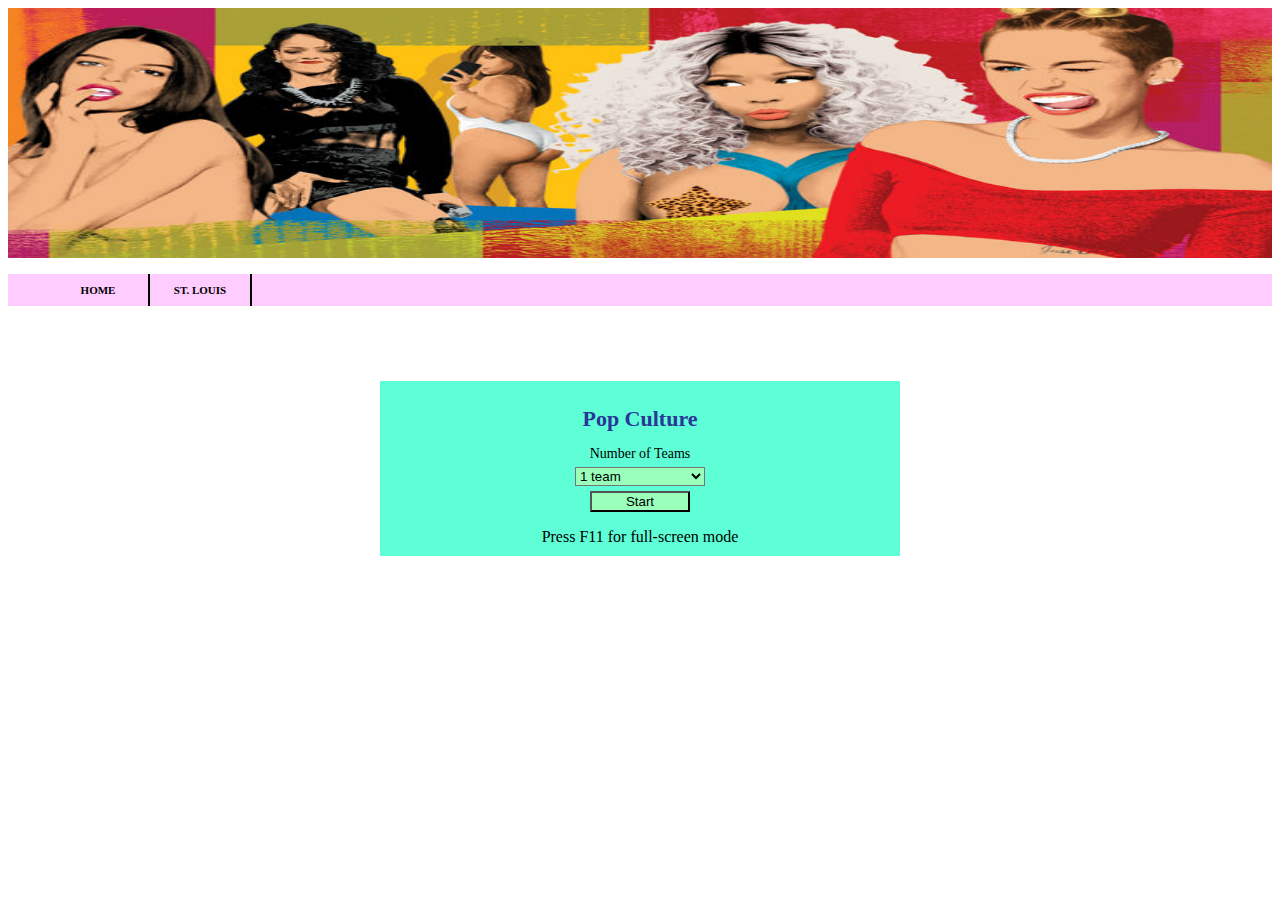
<file: index.html>
<!DOCTYPE html PUBLIC "-//W3C//DTD XHTML 1.0 Transitional//EN" "http://www.w3.org/TR/xhtml1/DTD/xhtml1-transitional.dtd">
<html xmlns="http://www.w3.org/1999/xhtml">
<head>

<meta http-equiv="Content-Type" content="text/html; charset=utf-8" />
<title>Pop Culture Jeopardy Template</title>
<meta name="description" content=", JuJu on that beat, Now watch me . . ., &quot;Huaaaaaaaaaaah&quot;, Cotton Candy, sweetie go, let me see the . . ." />
<meta name="ROBOTS" content="NOODP" />
<link rel="shortcut icon" href="/media/favicon.ico" type="image/x-icon" />
<link rel="icon" href="/media/favicon.ico" type="image/x-icon" />
	<link rel="stylesheet" href="css/popculture.css">


</head>

<body>
	<header>
	<img src="images/pop-cu.jpg" width="100%" height="250px" alt="pop-culture-game">
	<div id="navigation">
		
	<ul>
		<li class="active"><a href="index.html">Home</a></li>
		<li><a href="stl.html">St. Louis</a></li>
		
		</ul>	
		
		
	<div id="options">
	<h1>Pop Culture</h1>
	<label>Number of Teams</label>
	<select name="teams" id="teams">
		<option value="1">1 team</option>		
		<option value="2">2 teams</option>
		<option value="3">3 teams</option>
		<option value="4">4 teams</option>
		<option value="5">5 teams</option>
		<option value="6">6 teams</option>
		<option value="7">7 teams</option>
		<option value="8">8 teams</option>
		<option value="9">9 teams</option>
		<option value="10">10 teams</option>	
		<option value="11">11 teams</option>
		<option value="12">12 teams</option>	
	</select>
	<input class="submit" type="button" id="submit" value="Start" onclick="game.init()" />
	<p align="center">Press F11 for full-screen mode</p>
			<div class="clear"></div>
			</div>
			</header>
		
	
<table id="game" cellspacing="5" cellpadding="0" class="hide">
	<thead>
		<tr>
		
			<th>Dance Crazes</th>
		
			<th>Stylin&#39; and Profilin&#39;</th>
		
			<th>Celebs</th>
		
			<th>Devices</th>
		
			<th>Child Stars</th>
		
		</tr>		
	</thead>
	<tbody>
		
			<tr>
				
					
						<td id="tq00" class="cell clean" onclick="prompt.show('q00', 100)">
							<h3>100</h3>
							<div class="hide">
								<div id="q00">What is TZ Anthem Challenge</div>
								<div id="aq00">JuJu on that beat</div>
							</div>
						</td>
					
				
					
						<td id="tq01" class="cell clean" onclick="prompt.show('q01', 100)">
							<h3>100</h3>
							<div class="hide">
								<div id="q01">What are Yeezys</div>
								<div id="aq01">Kanye West's overpriced shoes.</div>
							</div>
						</td>
					
				
					
						<td id="tq02" class="cell clean" onclick="prompt.show('q02', 100)">
							<h3>100</h3>
							<div class="hide">
								<div id="q02">Who is Jeffree Star</div>
								<div id="aq02">A problematic ex singer/songwriter who now owns a makeup brand</div>
							</div>
						</td>
					
				
					
						<td id="tq03" class="cell clean" onclick="prompt.show('q03', 100)">
							<h3>100</h3>
							<div class="hide">
								<div id="q03">What is Iphone</div>
								<div id="aq03">A cell phone produced by Apple</div>
							</div>
						</td>
					
				
					
						<td id="tq04" class="cell clean" onclick="prompt.show('q04', 100)">
							<h3>100</h3>
							<div class="hide">
								<div id="q04">What is Adore Delano</div>
								<div id="aq04">A drag queen that has a total of 2 albums that made and that appeared on American Idol season 6.</div>
							</div>
						</td>
					
				
			</tr>
		
			<tr>
				
					
						<td id="tq10" class="cell clean" onclick="prompt.show('q10', 200)">
							<h3>200</h3>
							<div class="hide">
								<div id="q10">What is Whip</div>
								<div id="aq10">Now watch me . . .</div>
							</div>
						</td>
					
				
					
						<td id="tq11" class="cell clean" onclick="prompt.show('q11', 200)">
							<h3>200</h3>
							<div class="hide">
								<div id="q11">What is a flannel</div>
								<div id="aq11">Can go around the waist, on as a shirt not buttoned up, or buttoned up.</div>
							</div>
						</td>
					
				
					
						<td id="tq12" class="cell clean" onclick="prompt.show('q12', 200)">
							<h3>200</h3>
							<div class="hide">
								<div id="q12">Who is Ellen</div>
								<div id="aq12">A huge lesbian icon with one the most successful talk shows</div>
							</div>
						</td>
					
				
					
						<td id="tq13" class="cell clean" onclick="prompt.show('q13', 200)">
							<h3>200</h3>
							<div class="hide">
								<div id="q13">What is Galaxy</div>
								<div id="aq13">A cell phone produced by Samsung</div>
							</div>
						</td>
					
				
					
						<td id="tq14" class="cell clean" onclick="prompt.show('q14', 200)">
							<h3>200</h3>
							<div class="hide">
								<div id="q14">Who is Josh Peck </div>
								<div id="aq14">Played Josh on Drake and Josh. </div>
							</div>
						</td>
					
				
			</tr>
		
			<tr>
				
					
						<td id="tq20" class="cell clean" onclick="prompt.show('q20', 300)">
							<h3>300</h3>
							<div class="hide">
								<div id="q20">What is Nae Nae</div>
								<div id="aq20">"Huaaaaaaaaaaah"</div>
							</div>
						</td>
					
				
					
						<td id="tq21" class="cell clean" onclick="prompt.show('q21', 300)">
							<h3>300</h3>
							<div class="hide">
								<div id="q21">What is Concealer</div>
								<div id="aq21">A flesh-toned cosmetic used to cover facial blemishes and dark circles</div>
							</div>
						</td>
					
				
					
						<td id="tq22" class="cell clean" onclick="prompt.show('q22', 300)">
							<h3>300</h3>
							<div class="hide">
								<div id="q22">Who is Sam Smith</div>
								<div id="aq22">A gay, British, male singer who wasn't noticed until his hit with Disclosure</div>
							</div>
						</td>
					
				
					
						<td id="tq23" class="cell clean" onclick="promp.show('q23', 300)"> 
							<h3>300</h3>
							<div class="hide">
								<div id="q23">What is a Macbook</div>
								<div id="aq23">A laptop produced by apple</div>
							</div>	
				</td>
					
				
					
						<td id="tq24" class="cell clean" onclick="prompt.show('q24', 300)">
							<h3>300</h3>
							<div class="hide">
								<div id="q24">Who is Alyson Stoner </div>
								<div id="aq24">Played on Suite Life of Zack and Cody as Max and was in Missy Eliot's music video "Work It" as the dancing little girl </div>
							</div>
						</td>
					
				
			</tr>
		
			<tr>
				
					
						<td id="tq30" class="cell clean" onclick="prompt.show('q30', 400)">
							<h3>400</h3>
							<div class="hide">
								<div id="q30">What is Tootsie Roll</div>
								<div id="aq30">Cotton Candy, sweet as gold, let me see the . . .</div>
							</div>
						</td>
					
				
					
						<td id="tq31" class="cell clean" onclick="prompt.show('q31', 400)">
							<h3>400</h3>
							<div class="hide">
								<div id="q31">What is highlight/highlighter</div>
								<div id="aq31">a cosmetic used to emphasize some part of the face</div>
							</div>
						</td>
					
				
					
						<td id="tq32" class="cell clean" onclick="prompt.show('q32', 400)">
							<h3>400</h3>
							<div class="hide">
								<div id="q32">Who is Jane Lynch</div>
								<div id="aq32">She played on Glee as Sue and is confused as Ellen a lot</div>
							</div>
						</td>
					
				
					
						<td id="tq33" class="cell clean" onclick="prompt.show('q33', 400)">
							<h3>400</h3>
							<div class="hide">
								<div id="q33">What is a hoverboard </div>
								<div id="aq33">A device that was a trend last year because it was an around home device that allowed around house mobility without you actually moving </div>
							</div>
						</td>
					
				
					
						<td id="tq34" class="cell clean" onclick="prompt.show('q34', 400)">
							<h3>400</h3>
							<div class="hide">
								<div id="q34">Who is Dan Benson </div>
								<div id="aq34">Played the role of Zeke on Wizards of Waverly Place </div>
							</div>
						</td>
					
				
			</tr>
		
			<tr>
				
					
						<td id="tq40" class="cell clean" onclick="prompt.show('q40', 500)">
							<h3>500</h3>
							<div class="hide">
								<div id="q40">What is Dougie </div>
								<div id="aq40">Teach me how to . . .</div>
							</div>
						</td>
					
				
					
						<td id="tq41" class="cell clean" onclick="prompt.show('q41', 500)">
							<h3>500</h3>
							<div class="hide">
								<div id="q41">What is Good American</div>
								<div id="aq41">Khloe Kardashian's newly founded jeans brand is named</div>
							</div>
						</td>
					
				
					
						<td id="tq42" class="cell clean" onclick="prompt.show('q42', 500)">
							<h3>500</h3>
							<div class="hide">
								<div id="q42">Who is Chris Colfer</div>
								<div id="aq42">This guy plays Kurt on Glee</div>
							</div>
						</td>
					
				
					
						<td id="tq43" class="cell clean" onclick="prompt.show('q43', 500)">
							<h3>500</h3>
							<div class="hide">
								<div id="q43">What is a Speaker </div>
								<div id="aq43">They come in many shapes and sizes. They can be hooked up through bluetooth or plugged in. </div>
							</div>
						</td>
					
				
					
						<td id="tq44" class="cell clean" onclick="prompt.show('q44', 500)">
							<h3>500</h3>
							<div class="hide">
								<div id="q44">Who is Rachel McAdams </div>
								<div id="aq44">Played the iconic role of Regina George</div>
							</div>
						</td>
					
				
			</tr>
		
	</tbody>
</table>
	
	<div class="clear"></div>
</div>

<div id="stats">
</div>

<div id="prompt">
	<h2 id="answer"></h2>
	<p><span id="correct-response"><a href="javascript:prompt.showQuestion()">Correct Response</a> &nbsp;&nbsp;&nbsp;&nbsp; </span><a href="javascript:prompt.hide()">Continue</a></p>
	<h2 id="question"></h2>
</div>



<script type="text/javascript">
var gaJsHost = (("https:" == document.location.protocol) ? "https://ssl." : "http://www.");
document.write(unescape("%3Cscript src='" + gaJsHost + "google-analytics.com/ga.js' type='text/javascript'%3E%3C/script%3E"));
</script>
<script type="text/javascript">
try {
var pageTracker = _gat._getTracker("UA-6553843-3");
pageTracker._trackPageview();
} catch(err) {}</script>
</body>
	<script type="text/javascript">
        /*
 * jQuery JavaScript Library v1.3.2
 * http://jquery.com/
 *
 * Copyright (c) 2009 John Resig
 * Dual licensed under the MIT and GPL licenses.
 * http://docs.jquery.com/License
 *
 * Date: 2009-02-19 17:34:21 -0500 (Thu, 19 Feb 2009)
 * Revision: 6246
 */
(function(){var l=this,g,y=l.jQuery,p=l.$,o=l.jQuery=l.$=function(E,F){return new o.fn.init(E,F)},D=/^[^<]*(<(.|\s)+>)[^>]*$|^#([\w-]+)$/,f=/^.[^:#\[\.,]*$/;o.fn=o.prototype={init:function(E,H){E=E||document;if(E.nodeType){this[0]=E;this.length=1;this.context=E;return this}if(typeof E==="string"){var G=D.exec(E);if(G&&(G[1]||!H)){if(G[1]){E=o.clean([G[1]],H)}else{var I=document.getElementById(G[3]);if(I&&I.id!=G[3]){return o().find(E)}var F=o(I||[]);F.context=document;F.selector=E;return F}}else{return o(H).find(E)}}else{if(o.isFunction(E)){return o(document).ready(E)}}if(E.selector&&E.context){this.selector=E.selector;this.context=E.context}return this.setArray(o.isArray(E)?E:o.makeArray(E))},selector:"",jquery:"1.3.2",size:function(){return this.length},get:function(E){return E===g?Array.prototype.slice.call(this):this[E]},pushStack:function(F,H,E){var G=o(F);G.prevObject=this;G.context=this.context;if(H==="find"){G.selector=this.selector+(this.selector?" ":"")+E}else{if(H){G.selector=this.selector+"."+H+"("+E+")"}}return G},setArray:function(E){this.length=0;Array.prototype.push.apply(this,E);return this},each:function(F,E){return o.each(this,F,E)},index:function(E){return o.inArray(E&&E.jquery?E[0]:E,this)},attr:function(F,H,G){var E=F;if(typeof F==="string"){if(H===g){return this[0]&&o[G||"attr"](this[0],F)}else{E={};E[F]=H}}return this.each(function(I){for(F in E){o.attr(G?this.style:this,F,o.prop(this,E[F],G,I,F))}})},css:function(E,F){if((E=="width"||E=="height")&&parseFloat(F)<0){F=g}return this.attr(E,F,"curCSS")},text:function(F){if(typeof F!=="object"&&F!=null){return this.empty().append((this[0]&&this[0].ownerDocument||document).createTextNode(F))}var E="";o.each(F||this,function(){o.each(this.childNodes,function(){if(this.nodeType!=8){E+=this.nodeType!=1?this.nodeValue:o.fn.text([this])}})});return E},wrapAll:function(E){if(this[0]){var F=o(E,this[0].ownerDocument).clone();if(this[0].parentNode){F.insertBefore(this[0])}F.map(function(){var G=this;while(G.firstChild){G=G.firstChild}return G}).append(this)}return this},wrapInner:function(E){return this.each(function(){o(this).contents().wrapAll(E)})},wrap:function(E){return this.each(function(){o(this).wrapAll(E)})},append:function(){return this.domManip(arguments,true,function(E){if(this.nodeType==1){this.appendChild(E)}})},prepend:function(){return this.domManip(arguments,true,function(E){if(this.nodeType==1){this.insertBefore(E,this.firstChild)}})},before:function(){return this.domManip(arguments,false,function(E){this.parentNode.insertBefore(E,this)})},after:function(){return this.domManip(arguments,false,function(E){this.parentNode.insertBefore(E,this.nextSibling)})},end:function(){return this.prevObject||o([])},push:[].push,sort:[].sort,splice:[].splice,find:function(E){if(this.length===1){var F=this.pushStack([],"find",E);F.length=0;o.find(E,this[0],F);return F}else{return this.pushStack(o.unique(o.map(this,function(G){return o.find(E,G)})),"find",E)}},clone:function(G){var E=this.map(function(){if(!o.support.noCloneEvent&&!o.isXMLDoc(this)){var I=this.outerHTML;if(!I){var J=this.ownerDocument.createElement("div");J.appendChild(this.cloneNode(true));I=J.innerHTML}return o.clean([I.replace(/ jQuery\d+="(?:\d+|null)"/g,"").replace(/^\s*/,"")])[0]}else{return this.cloneNode(true)}});if(G===true){var H=this.find("*").andSelf(),F=0;E.find("*").andSelf().each(function(){if(this.nodeName!==H[F].nodeName){return}var I=o.data(H[F],"events");for(var K in I){for(var J in I[K]){o.event.add(this,K,I[K][J],I[K][J].data)}}F++})}return E},filter:function(E){return this.pushStack(o.isFunction(E)&&o.grep(this,function(G,F){return E.call(G,F)})||o.multiFilter(E,o.grep(this,function(F){return F.nodeType===1})),"filter",E)},closest:function(E){var G=o.expr.match.POS.test(E)?o(E):null,F=0;return this.map(function(){var H=this;while(H&&H.ownerDocument){if(G?G.index(H)>-1:o(H).is(E)){o.data(H,"closest",F);return H}H=H.parentNode;F++}})},not:function(E){if(typeof E==="string"){if(f.test(E)){return this.pushStack(o.multiFilter(E,this,true),"not",E)}else{E=o.multiFilter(E,this)}}var F=E.length&&E[E.length-1]!==g&&!E.nodeType;return this.filter(function(){return F?o.inArray(this,E)<0:this!=E})},add:function(E){return this.pushStack(o.unique(o.merge(this.get(),typeof E==="string"?o(E):o.makeArray(E))))},is:function(E){return !!E&&o.multiFilter(E,this).length>0},hasClass:function(E){return !!E&&this.is("."+E)},val:function(K){if(K===g){var E=this[0];if(E){if(o.nodeName(E,"option")){return(E.attributes.value||{}).specified?E.value:E.text}if(o.nodeName(E,"select")){var I=E.selectedIndex,L=[],M=E.options,H=E.type=="select-one";if(I<0){return null}for(var F=H?I:0,J=H?I+1:M.length;F<J;F++){var G=M[F];if(G.selected){K=o(G).val();if(H){return K}L.push(K)}}return L}return(E.value||"").replace(/\r/g,"")}return g}if(typeof K==="number"){K+=""}return this.each(function(){if(this.nodeType!=1){return}if(o.isArray(K)&&/radio|checkbox/.test(this.type)){this.checked=(o.inArray(this.value,K)>=0||o.inArray(this.name,K)>=0)}else{if(o.nodeName(this,"select")){var N=o.makeArray(K);o("option",this).each(function(){this.selected=(o.inArray(this.value,N)>=0||o.inArray(this.text,N)>=0)});if(!N.length){this.selectedIndex=-1}}else{this.value=K}}})},html:function(E){return E===g?(this[0]?this[0].innerHTML.replace(/ jQuery\d+="(?:\d+|null)"/g,""):null):this.empty().append(E)},replaceWith:function(E){return this.after(E).remove()},eq:function(E){return this.slice(E,+E+1)},slice:function(){return this.pushStack(Array.prototype.slice.apply(this,arguments),"slice",Array.prototype.slice.call(arguments).join(","))},map:function(E){return this.pushStack(o.map(this,function(G,F){return E.call(G,F,G)}))},andSelf:function(){return this.add(this.prevObject)},domManip:function(J,M,L){if(this[0]){var I=(this[0].ownerDocument||this[0]).createDocumentFragment(),F=o.clean(J,(this[0].ownerDocument||this[0]),I),H=I.firstChild;if(H){for(var G=0,E=this.length;G<E;G++){L.call(K(this[G],H),this.length>1||G>0?I.cloneNode(true):I)}}if(F){o.each(F,z)}}return this;function K(N,O){return M&&o.nodeName(N,"table")&&o.nodeName(O,"tr")?(N.getElementsByTagName("tbody")[0]||N.appendChild(N.ownerDocument.createElement("tbody"))):N}}};o.fn.init.prototype=o.fn;function z(E,F){if(F.src){o.ajax({url:F.src,async:false,dataType:"script"})}else{o.globalEval(F.text||F.textContent||F.innerHTML||"")}if(F.parentNode){F.parentNode.removeChild(F)}}function e(){return +new Date}o.extend=o.fn.extend=function(){var J=arguments[0]||{},H=1,I=arguments.length,E=false,G;if(typeof J==="boolean"){E=J;J=arguments[1]||{};H=2}if(typeof J!=="object"&&!o.isFunction(J)){J={}}if(I==H){J=this;--H}for(;H<I;H++){if((G=arguments[H])!=null){for(var F in G){var K=J[F],L=G[F];if(J===L){continue}if(E&&L&&typeof L==="object"&&!L.nodeType){J[F]=o.extend(E,K||(L.length!=null?[]:{}),L)}else{if(L!==g){J[F]=L}}}}}return J};var b=/z-?index|font-?weight|opacity|zoom|line-?height/i,q=document.defaultView||{},s=Object.prototype.toString;o.extend({noConflict:function(E){l.$=p;if(E){l.jQuery=y}return o},isFunction:function(E){return s.call(E)==="[object Function]"},isArray:function(E){return s.call(E)==="[object Array]"},isXMLDoc:function(E){return E.nodeType===9&&E.documentElement.nodeName!=="HTML"||!!E.ownerDocument&&o.isXMLDoc(E.ownerDocument)},globalEval:function(G){if(G&&/\S/.test(G)){var F=document.getElementsByTagName("head")[0]||document.documentElement,E=document.createElement("script");E.type="text/javascript";if(o.support.scriptEval){E.appendChild(document.createTextNode(G))}else{E.text=G}F.insertBefore(E,F.firstChild);F.removeChild(E)}},nodeName:function(F,E){return F.nodeName&&F.nodeName.toUpperCase()==E.toUpperCase()},each:function(G,K,F){var E,H=0,I=G.length;if(F){if(I===g){for(E in G){if(K.apply(G[E],F)===false){break}}}else{for(;H<I;){if(K.apply(G[H++],F)===false){break}}}}else{if(I===g){for(E in G){if(K.call(G[E],E,G[E])===false){break}}}else{for(var J=G[0];H<I&&K.call(J,H,J)!==false;J=G[++H]){}}}return G},prop:function(H,I,G,F,E){if(o.isFunction(I)){I=I.call(H,F)}return typeof I==="number"&&G=="curCSS"&&!b.test(E)?I+"px":I},className:{add:function(E,F){o.each((F||"").split(/\s+/),function(G,H){if(E.nodeType==1&&!o.className.has(E.className,H)){E.className+=(E.className?" ":"")+H}})},remove:function(E,F){if(E.nodeType==1){E.className=F!==g?o.grep(E.className.split(/\s+/),function(G){return !o.className.has(F,G)}).join(" "):""}},has:function(F,E){return F&&o.inArray(E,(F.className||F).toString().split(/\s+/))>-1}},swap:function(H,G,I){var E={};for(var F in G){E[F]=H.style[F];H.style[F]=G[F]}I.call(H);for(var F in G){H.style[F]=E[F]}},css:function(H,F,J,E){if(F=="width"||F=="height"){var L,G={position:"absolute",visibility:"hidden",display:"block"},K=F=="width"?["Left","Right"]:["Top","Bottom"];function I(){L=F=="width"?H.offsetWidth:H.offsetHeight;if(E==="border"){return}o.each(K,function(){if(!E){L-=parseFloat(o.curCSS(H,"padding"+this,true))||0}if(E==="margin"){L+=parseFloat(o.curCSS(H,"margin"+this,true))||0}else{L-=parseFloat(o.curCSS(H,"border"+this+"Width",true))||0}})}if(H.offsetWidth!==0){I()}else{o.swap(H,G,I)}return Math.max(0,Math.round(L))}return o.curCSS(H,F,J)},curCSS:function(I,F,G){var L,E=I.style;if(F=="opacity"&&!o.support.opacity){L=o.attr(E,"opacity");return L==""?"1":L}if(F.match(/float/i)){F=w}if(!G&&E&&E[F]){L=E[F]}else{if(q.getComputedStyle){if(F.match(/float/i)){F="float"}F=F.replace(/([A-Z])/g,"-$1").toLowerCase();var M=q.getComputedStyle(I,null);if(M){L=M.getPropertyValue(F)}if(F=="opacity"&&L==""){L="1"}}else{if(I.currentStyle){var J=F.replace(/\-(\w)/g,function(N,O){return O.toUpperCase()});L=I.currentStyle[F]||I.currentStyle[J];if(!/^\d+(px)?$/i.test(L)&&/^\d/.test(L)){var H=E.left,K=I.runtimeStyle.left;I.runtimeStyle.left=I.currentStyle.left;E.left=L||0;L=E.pixelLeft+"px";E.left=H;I.runtimeStyle.left=K}}}}return L},clean:function(F,K,I){K=K||document;if(typeof K.createElement==="undefined"){K=K.ownerDocument||K[0]&&K[0].ownerDocument||document}if(!I&&F.length===1&&typeof F[0]==="string"){var H=/^<(\w+)\s*\/?>$/.exec(F[0]);if(H){return[K.createElement(H[1])]}}var G=[],E=[],L=K.createElement("div");o.each(F,function(P,S){if(typeof S==="number"){S+=""}if(!S){return}if(typeof S==="string"){S=S.replace(/(<(\w+)[^>]*?)\/>/g,function(U,V,T){return T.match(/^(abbr|br|col|img|input|link|meta|param|hr|area|embed)$/i)?U:V+"></"+T+">"});var O=S.replace(/^\s+/,"").substring(0,10).toLowerCase();var Q=!O.indexOf("<opt")&&[1,"<select multiple='multiple'>","</select>"]||!O.indexOf("<leg")&&[1,"<fieldset>","</fieldset>"]||O.match(/^<(thead|tbody|tfoot|colg|cap)/)&&[1,"<table>","</table>"]||!O.indexOf("<tr")&&[2,"<table><tbody>","</tbody></table>"]||(!O.indexOf("<td")||!O.indexOf("<th"))&&[3,"<table><tbody><tr>","</tr></tbody></table>"]||!O.indexOf("<col")&&[2,"<table><tbody></tbody><colgroup>","</colgroup></table>"]||!o.support.htmlSerialize&&[1,"div<div>","</div>"]||[0,"",""];L.innerHTML=Q[1]+S+Q[2];while(Q[0]--){L=L.lastChild}if(!o.support.tbody){var R=/<tbody/i.test(S),N=!O.indexOf("<table")&&!R?L.firstChild&&L.firstChild.childNodes:Q[1]=="<table>"&&!R?L.childNodes:[];for(var M=N.length-1;M>=0;--M){if(o.nodeName(N[M],"tbody")&&!N[M].childNodes.length){N[M].parentNode.removeChild(N[M])}}}if(!o.support.leadingWhitespace&&/^\s/.test(S)){L.insertBefore(K.createTextNode(S.match(/^\s*/)[0]),L.firstChild)}S=o.makeArray(L.childNodes)}if(S.nodeType){G.push(S)}else{G=o.merge(G,S)}});if(I){for(var J=0;G[J];J++){if(o.nodeName(G[J],"script")&&(!G[J].type||G[J].type.toLowerCase()==="text/javascript")){E.push(G[J].parentNode?G[J].parentNode.removeChild(G[J]):G[J])}else{if(G[J].nodeType===1){G.splice.apply(G,[J+1,0].concat(o.makeArray(G[J].getElementsByTagName("script"))))}I.appendChild(G[J])}}return E}return G},attr:function(J,G,K){if(!J||J.nodeType==3||J.nodeType==8){return g}var H=!o.isXMLDoc(J),L=K!==g;G=H&&o.props[G]||G;if(J.tagName){var F=/href|src|style/.test(G);if(G=="selected"&&J.parentNode){J.parentNode.selectedIndex}if(G in J&&H&&!F){if(L){if(G=="type"&&o.nodeName(J,"input")&&J.parentNode){throw"type property can't be changed"}J[G]=K}if(o.nodeName(J,"form")&&J.getAttributeNode(G)){return J.getAttributeNode(G).nodeValue}if(G=="tabIndex"){var I=J.getAttributeNode("tabIndex");return I&&I.specified?I.value:J.nodeName.match(/(button|input|object|select|textarea)/i)?0:J.nodeName.match(/^(a|area)$/i)&&J.href?0:g}return J[G]}if(!o.support.style&&H&&G=="style"){return o.attr(J.style,"cssText",K)}if(L){J.setAttribute(G,""+K)}var E=!o.support.hrefNormalized&&H&&F?J.getAttribute(G,2):J.getAttribute(G);return E===null?g:E}if(!o.support.opacity&&G=="opacity"){if(L){J.zoom=1;J.filter=(J.filter||"").replace(/alpha\([^)]*\)/,"")+(parseInt(K)+""=="NaN"?"":"alpha(opacity="+K*100+")")}return J.filter&&J.filter.indexOf("opacity=")>=0?(parseFloat(J.filter.match(/opacity=([^)]*)/)[1])/100)+"":""}G=G.replace(/-([a-z])/ig,function(M,N){return N.toUpperCase()});if(L){J[G]=K}return J[G]},trim:function(E){return(E||"").replace(/^\s+|\s+$/g,"")},makeArray:function(G){var E=[];if(G!=null){var F=G.length;if(F==null||typeof G==="string"||o.isFunction(G)||G.setInterval){E[0]=G}else{while(F){E[--F]=G[F]}}}return E},inArray:function(G,H){for(var E=0,F=H.length;E<F;E++){if(H[E]===G){return E}}return -1},merge:function(H,E){var F=0,G,I=H.length;if(!o.support.getAll){while((G=E[F++])!=null){if(G.nodeType!=8){H[I++]=G}}}else{while((G=E[F++])!=null){H[I++]=G}}return H},unique:function(K){var F=[],E={};try{for(var G=0,H=K.length;G<H;G++){var J=o.data(K[G]);if(!E[J]){E[J]=true;F.push(K[G])}}}catch(I){F=K}return F},grep:function(F,J,E){var G=[];for(var H=0,I=F.length;H<I;H++){if(!E!=!J(F[H],H)){G.push(F[H])}}return G},map:function(E,J){var F=[];for(var G=0,H=E.length;G<H;G++){var I=J(E[G],G);if(I!=null){F[F.length]=I}}return F.concat.apply([],F)}});var C=navigator.userAgent.toLowerCase();o.browser={version:(C.match(/.+(?:rv|it|ra|ie)[\/: ]([\d.]+)/)||[0,"0"])[1],safari:/webkit/.test(C),opera:/opera/.test(C),msie:/msie/.test(C)&&!/opera/.test(C),mozilla:/mozilla/.test(C)&&!/(compatible|webkit)/.test(C)};o.each({parent:function(E){return E.parentNode},parents:function(E){return o.dir(E,"parentNode")},next:function(E){return o.nth(E,2,"nextSibling")},prev:function(E){return o.nth(E,2,"previousSibling")},nextAll:function(E){return o.dir(E,"nextSibling")},prevAll:function(E){return o.dir(E,"previousSibling")},siblings:function(E){return o.sibling(E.parentNode.firstChild,E)},children:function(E){return o.sibling(E.firstChild)},contents:function(E){return o.nodeName(E,"iframe")?E.contentDocument||E.contentWindow.document:o.makeArray(E.childNodes)}},function(E,F){o.fn[E]=function(G){var H=o.map(this,F);if(G&&typeof G=="string"){H=o.multiFilter(G,H)}return this.pushStack(o.unique(H),E,G)}});o.each({appendTo:"append",prependTo:"prepend",insertBefore:"before",insertAfter:"after",replaceAll:"replaceWith"},function(E,F){o.fn[E]=function(G){var J=[],L=o(G);for(var K=0,H=L.length;K<H;K++){var I=(K>0?this.clone(true):this).get();o.fn[F].apply(o(L[K]),I);J=J.concat(I)}return this.pushStack(J,E,G)}});o.each({removeAttr:function(E){o.attr(this,E,"");if(this.nodeType==1){this.removeAttribute(E)}},addClass:function(E){o.className.add(this,E)},removeClass:function(E){o.className.remove(this,E)},toggleClass:function(F,E){if(typeof E!=="boolean"){E=!o.className.has(this,F)}o.className[E?"add":"remove"](this,F)},remove:function(E){if(!E||o.filter(E,[this]).length){o("*",this).add([this]).each(function(){o.event.remove(this);o.removeData(this)});if(this.parentNode){this.parentNode.removeChild(this)}}},empty:function(){o(this).children().remove();while(this.firstChild){this.removeChild(this.firstChild)}}},function(E,F){o.fn[E]=function(){return this.each(F,arguments)}});function j(E,F){return E[0]&&parseInt(o.curCSS(E[0],F,true),10)||0}var h="jQuery"+e(),v=0,A={};o.extend({cache:{},data:function(F,E,G){F=F==l?A:F;var H=F[h];if(!H){H=F[h]=++v}if(E&&!o.cache[H]){o.cache[H]={}}if(G!==g){o.cache[H][E]=G}return E?o.cache[H][E]:H},removeData:function(F,E){F=F==l?A:F;var H=F[h];if(E){if(o.cache[H]){delete o.cache[H][E];E="";for(E in o.cache[H]){break}if(!E){o.removeData(F)}}}else{try{delete F[h]}catch(G){if(F.removeAttribute){F.removeAttribute(h)}}delete o.cache[H]}},queue:function(F,E,H){if(F){E=(E||"fx")+"queue";var G=o.data(F,E);if(!G||o.isArray(H)){G=o.data(F,E,o.makeArray(H))}else{if(H){G.push(H)}}}return G},dequeue:function(H,G){var E=o.queue(H,G),F=E.shift();if(!G||G==="fx"){F=E[0]}if(F!==g){F.call(H)}}});o.fn.extend({data:function(E,G){var H=E.split(".");H[1]=H[1]?"."+H[1]:"";if(G===g){var F=this.triggerHandler("getData"+H[1]+"!",[H[0]]);if(F===g&&this.length){F=o.data(this[0],E)}return F===g&&H[1]?this.data(H[0]):F}else{return this.trigger("setData"+H[1]+"!",[H[0],G]).each(function(){o.data(this,E,G)})}},removeData:function(E){return this.each(function(){o.removeData(this,E)})},queue:function(E,F){if(typeof E!=="string"){F=E;E="fx"}if(F===g){return o.queue(this[0],E)}return this.each(function(){var G=o.queue(this,E,F);if(E=="fx"&&G.length==1){G[0].call(this)}})},dequeue:function(E){return this.each(function(){o.dequeue(this,E)})}});
/*
 * Sizzle CSS Selector Engine - v0.9.3
 *  Copyright 2009, The Dojo Foundation
 *  Released under the MIT, BSD, and GPL Licenses.
 *  More information: http://sizzlejs.com/
 */
(function(){var R=/((?:\((?:\([^()]+\)|[^()]+)+\)|\[(?:\[[^[\]]*\]|['"][^'"]*['"]|[^[\]'"]+)+\]|\\.|[^ >+~,(\[\\]+)+|[>+~])(\s*,\s*)?/g,L=0,H=Object.prototype.toString;var F=function(Y,U,ab,ac){ab=ab||[];U=U||document;if(U.nodeType!==1&&U.nodeType!==9){return[]}if(!Y||typeof Y!=="string"){return ab}var Z=[],W,af,ai,T,ad,V,X=true;R.lastIndex=0;while((W=R.exec(Y))!==null){Z.push(W[1]);if(W[2]){V=RegExp.rightContext;break}}if(Z.length>1&&M.exec(Y)){if(Z.length===2&&I.relative[Z[0]]){af=J(Z[0]+Z[1],U)}else{af=I.relative[Z[0]]?[U]:F(Z.shift(),U);while(Z.length){Y=Z.shift();if(I.relative[Y]){Y+=Z.shift()}af=J(Y,af)}}}else{var ae=ac?{expr:Z.pop(),set:E(ac)}:F.find(Z.pop(),Z.length===1&&U.parentNode?U.parentNode:U,Q(U));af=F.filter(ae.expr,ae.set);if(Z.length>0){ai=E(af)}else{X=false}while(Z.length){var ah=Z.pop(),ag=ah;if(!I.relative[ah]){ah=""}else{ag=Z.pop()}if(ag==null){ag=U}I.relative[ah](ai,ag,Q(U))}}if(!ai){ai=af}if(!ai){throw"Syntax error, unrecognized expression: "+(ah||Y)}if(H.call(ai)==="[object Array]"){if(!X){ab.push.apply(ab,ai)}else{if(U.nodeType===1){for(var aa=0;ai[aa]!=null;aa++){if(ai[aa]&&(ai[aa]===true||ai[aa].nodeType===1&&K(U,ai[aa]))){ab.push(af[aa])}}}else{for(var aa=0;ai[aa]!=null;aa++){if(ai[aa]&&ai[aa].nodeType===1){ab.push(af[aa])}}}}}else{E(ai,ab)}if(V){F(V,U,ab,ac);if(G){hasDuplicate=false;ab.sort(G);if(hasDuplicate){for(var aa=1;aa<ab.length;aa++){if(ab[aa]===ab[aa-1]){ab.splice(aa--,1)}}}}}return ab};F.matches=function(T,U){return F(T,null,null,U)};F.find=function(aa,T,ab){var Z,X;if(!aa){return[]}for(var W=0,V=I.order.length;W<V;W++){var Y=I.order[W],X;if((X=I.match[Y].exec(aa))){var U=RegExp.leftContext;if(U.substr(U.length-1)!=="\\"){X[1]=(X[1]||"").replace(/\\/g,"");Z=I.find[Y](X,T,ab);if(Z!=null){aa=aa.replace(I.match[Y],"");break}}}}if(!Z){Z=T.getElementsByTagName("*")}return{set:Z,expr:aa}};F.filter=function(ad,ac,ag,W){var V=ad,ai=[],aa=ac,Y,T,Z=ac&&ac[0]&&Q(ac[0]);while(ad&&ac.length){for(var ab in I.filter){if((Y=I.match[ab].exec(ad))!=null){var U=I.filter[ab],ah,af;T=false;if(aa==ai){ai=[]}if(I.preFilter[ab]){Y=I.preFilter[ab](Y,aa,ag,ai,W,Z);if(!Y){T=ah=true}else{if(Y===true){continue}}}if(Y){for(var X=0;(af=aa[X])!=null;X++){if(af){ah=U(af,Y,X,aa);var ae=W^!!ah;if(ag&&ah!=null){if(ae){T=true}else{aa[X]=false}}else{if(ae){ai.push(af);T=true}}}}}if(ah!==g){if(!ag){aa=ai}ad=ad.replace(I.match[ab],"");if(!T){return[]}break}}}if(ad==V){if(T==null){throw"Syntax error, unrecognized expression: "+ad}else{break}}V=ad}return aa};var I=F.selectors={order:["ID","NAME","TAG"],match:{ID:/#((?:[\w\u00c0-\uFFFF_-]|\\.)+)/,CLASS:/\.((?:[\w\u00c0-\uFFFF_-]|\\.)+)/,NAME:/\[name=['"]*((?:[\w\u00c0-\uFFFF_-]|\\.)+)['"]*\]/,ATTR:/\[\s*((?:[\w\u00c0-\uFFFF_-]|\\.)+)\s*(?:(\S?=)\s*(['"]*)(.*?)\3|)\s*\]/,TAG:/^((?:[\w\u00c0-\uFFFF\*_-]|\\.)+)/,CHILD:/:(only|nth|last|first)-child(?:\((even|odd|[\dn+-]*)\))?/,POS:/:(nth|eq|gt|lt|first|last|even|odd)(?:\((\d*)\))?(?=[^-]|$)/,PSEUDO:/:((?:[\w\u00c0-\uFFFF_-]|\\.)+)(?:\((['"]*)((?:\([^\)]+\)|[^\2\(\)]*)+)\2\))?/},attrMap:{"class":"className","for":"htmlFor"},attrHandle:{href:function(T){return T.getAttribute("href")}},relative:{"+":function(aa,T,Z){var X=typeof T==="string",ab=X&&!/\W/.test(T),Y=X&&!ab;if(ab&&!Z){T=T.toUpperCase()}for(var W=0,V=aa.length,U;W<V;W++){if((U=aa[W])){while((U=U.previousSibling)&&U.nodeType!==1){}aa[W]=Y||U&&U.nodeName===T?U||false:U===T}}if(Y){F.filter(T,aa,true)}},">":function(Z,U,aa){var X=typeof U==="string";if(X&&!/\W/.test(U)){U=aa?U:U.toUpperCase();for(var V=0,T=Z.length;V<T;V++){var Y=Z[V];if(Y){var W=Y.parentNode;Z[V]=W.nodeName===U?W:false}}}else{for(var V=0,T=Z.length;V<T;V++){var Y=Z[V];if(Y){Z[V]=X?Y.parentNode:Y.parentNode===U}}if(X){F.filter(U,Z,true)}}},"":function(W,U,Y){var V=L++,T=S;if(!U.match(/\W/)){var X=U=Y?U:U.toUpperCase();T=P}T("parentNode",U,V,W,X,Y)},"~":function(W,U,Y){var V=L++,T=S;if(typeof U==="string"&&!U.match(/\W/)){var X=U=Y?U:U.toUpperCase();T=P}T("previousSibling",U,V,W,X,Y)}},find:{ID:function(U,V,W){if(typeof V.getElementById!=="undefined"&&!W){var T=V.getElementById(U[1]);return T?[T]:[]}},NAME:function(V,Y,Z){if(typeof Y.getElementsByName!=="undefined"){var U=[],X=Y.getElementsByName(V[1]);for(var W=0,T=X.length;W<T;W++){if(X[W].getAttribute("name")===V[1]){U.push(X[W])}}return U.length===0?null:U}},TAG:function(T,U){return U.getElementsByTagName(T[1])}},preFilter:{CLASS:function(W,U,V,T,Z,aa){W=" "+W[1].replace(/\\/g,"")+" ";if(aa){return W}for(var X=0,Y;(Y=U[X])!=null;X++){if(Y){if(Z^(Y.className&&(" "+Y.className+" ").indexOf(W)>=0)){if(!V){T.push(Y)}}else{if(V){U[X]=false}}}}return false},ID:function(T){return T[1].replace(/\\/g,"")},TAG:function(U,T){for(var V=0;T[V]===false;V++){}return T[V]&&Q(T[V])?U[1]:U[1].toUpperCase()},CHILD:function(T){if(T[1]=="nth"){var U=/(-?)(\d*)n((?:\+|-)?\d*)/.exec(T[2]=="even"&&"2n"||T[2]=="odd"&&"2n+1"||!/\D/.test(T[2])&&"0n+"+T[2]||T[2]);T[2]=(U[1]+(U[2]||1))-0;T[3]=U[3]-0}T[0]=L++;return T},ATTR:function(X,U,V,T,Y,Z){var W=X[1].replace(/\\/g,"");if(!Z&&I.attrMap[W]){X[1]=I.attrMap[W]}if(X[2]==="~="){X[4]=" "+X[4]+" "}return X},PSEUDO:function(X,U,V,T,Y){if(X[1]==="not"){if(X[3].match(R).length>1||/^\w/.test(X[3])){X[3]=F(X[3],null,null,U)}else{var W=F.filter(X[3],U,V,true^Y);if(!V){T.push.apply(T,W)}return false}}else{if(I.match.POS.test(X[0])||I.match.CHILD.test(X[0])){return true}}return X},POS:function(T){T.unshift(true);return T}},filters:{enabled:function(T){return T.disabled===false&&T.type!=="hidden"},disabled:function(T){return T.disabled===true},checked:function(T){return T.checked===true},selected:function(T){T.parentNode.selectedIndex;return T.selected===true},parent:function(T){return !!T.firstChild},empty:function(T){return !T.firstChild},has:function(V,U,T){return !!F(T[3],V).length},header:function(T){return/h\d/i.test(T.nodeName)},text:function(T){return"text"===T.type},radio:function(T){return"radio"===T.type},checkbox:function(T){return"checkbox"===T.type},file:function(T){return"file"===T.type},password:function(T){return"password"===T.type},submit:function(T){return"submit"===T.type},image:function(T){return"image"===T.type},reset:function(T){return"reset"===T.type},button:function(T){return"button"===T.type||T.nodeName.toUpperCase()==="BUTTON"},input:function(T){return/input|select|textarea|button/i.test(T.nodeName)}},setFilters:{first:function(U,T){return T===0},last:function(V,U,T,W){return U===W.length-1},even:function(U,T){return T%2===0},odd:function(U,T){return T%2===1},lt:function(V,U,T){return U<T[3]-0},gt:function(V,U,T){return U>T[3]-0},nth:function(V,U,T){return T[3]-0==U},eq:function(V,U,T){return T[3]-0==U}},filter:{PSEUDO:function(Z,V,W,aa){var U=V[1],X=I.filters[U];if(X){return X(Z,W,V,aa)}else{if(U==="contains"){return(Z.textContent||Z.innerText||"").indexOf(V[3])>=0}else{if(U==="not"){var Y=V[3];for(var W=0,T=Y.length;W<T;W++){if(Y[W]===Z){return false}}return true}}}},CHILD:function(T,W){var Z=W[1],U=T;switch(Z){case"only":case"first":while(U=U.previousSibling){if(U.nodeType===1){return false}}if(Z=="first"){return true}U=T;case"last":while(U=U.nextSibling){if(U.nodeType===1){return false}}return true;case"nth":var V=W[2],ac=W[3];if(V==1&&ac==0){return true}var Y=W[0],ab=T.parentNode;if(ab&&(ab.sizcache!==Y||!T.nodeIndex)){var X=0;for(U=ab.firstChild;U;U=U.nextSibling){if(U.nodeType===1){U.nodeIndex=++X}}ab.sizcache=Y}var aa=T.nodeIndex-ac;if(V==0){return aa==0}else{return(aa%V==0&&aa/V>=0)}}},ID:function(U,T){return U.nodeType===1&&U.getAttribute("id")===T},TAG:function(U,T){return(T==="*"&&U.nodeType===1)||U.nodeName===T},CLASS:function(U,T){return(" "+(U.className||U.getAttribute("class"))+" ").indexOf(T)>-1},ATTR:function(Y,W){var V=W[1],T=I.attrHandle[V]?I.attrHandle[V](Y):Y[V]!=null?Y[V]:Y.getAttribute(V),Z=T+"",X=W[2],U=W[4];return T==null?X==="!=":X==="="?Z===U:X==="*="?Z.indexOf(U)>=0:X==="~="?(" "+Z+" ").indexOf(U)>=0:!U?Z&&T!==false:X==="!="?Z!=U:X==="^="?Z.indexOf(U)===0:X==="$="?Z.substr(Z.length-U.length)===U:X==="|="?Z===U||Z.substr(0,U.length+1)===U+"-":false},POS:function(X,U,V,Y){var T=U[2],W=I.setFilters[T];if(W){return W(X,V,U,Y)}}}};var M=I.match.POS;for(var O in I.match){I.match[O]=RegExp(I.match[O].source+/(?![^\[]*\])(?![^\(]*\))/.source)}var E=function(U,T){U=Array.prototype.slice.call(U);if(T){T.push.apply(T,U);return T}return U};try{Array.prototype.slice.call(document.documentElement.childNodes)}catch(N){E=function(X,W){var U=W||[];if(H.call(X)==="[object Array]"){Array.prototype.push.apply(U,X)}else{if(typeof X.length==="number"){for(var V=0,T=X.length;V<T;V++){U.push(X[V])}}else{for(var V=0;X[V];V++){U.push(X[V])}}}return U}}var G;if(document.documentElement.compareDocumentPosition){G=function(U,T){var V=U.compareDocumentPosition(T)&4?-1:U===T?0:1;if(V===0){hasDuplicate=true}return V}}else{if("sourceIndex" in document.documentElement){G=function(U,T){var V=U.sourceIndex-T.sourceIndex;if(V===0){hasDuplicate=true}return V}}else{if(document.createRange){G=function(W,U){var V=W.ownerDocument.createRange(),T=U.ownerDocument.createRange();V.selectNode(W);V.collapse(true);T.selectNode(U);T.collapse(true);var X=V.compareBoundaryPoints(Range.START_TO_END,T);if(X===0){hasDuplicate=true}return X}}}}(function(){var U=document.createElement("form"),V="script"+(new Date).getTime();U.innerHTML="<input name='"+V+"'/>";var T=document.documentElement;T.insertBefore(U,T.firstChild);if(!!document.getElementById(V)){I.find.ID=function(X,Y,Z){if(typeof Y.getElementById!=="undefined"&&!Z){var W=Y.getElementById(X[1]);return W?W.id===X[1]||typeof W.getAttributeNode!=="undefined"&&W.getAttributeNode("id").nodeValue===X[1]?[W]:g:[]}};I.filter.ID=function(Y,W){var X=typeof Y.getAttributeNode!=="undefined"&&Y.getAttributeNode("id");return Y.nodeType===1&&X&&X.nodeValue===W}}T.removeChild(U)})();(function(){var T=document.createElement("div");T.appendChild(document.createComment(""));if(T.getElementsByTagName("*").length>0){I.find.TAG=function(U,Y){var X=Y.getElementsByTagName(U[1]);if(U[1]==="*"){var W=[];for(var V=0;X[V];V++){if(X[V].nodeType===1){W.push(X[V])}}X=W}return X}}T.innerHTML="<a href='#'></a>";if(T.firstChild&&typeof T.firstChild.getAttribute!=="undefined"&&T.firstChild.getAttribute("href")!=="#"){I.attrHandle.href=function(U){return U.getAttribute("href",2)}}})();if(document.querySelectorAll){(function(){var T=F,U=document.createElement("div");U.innerHTML="<p class='TEST'></p>";if(U.querySelectorAll&&U.querySelectorAll(".TEST").length===0){return}F=function(Y,X,V,W){X=X||document;if(!W&&X.nodeType===9&&!Q(X)){try{return E(X.querySelectorAll(Y),V)}catch(Z){}}return T(Y,X,V,W)};F.find=T.find;F.filter=T.filter;F.selectors=T.selectors;F.matches=T.matches})()}if(document.getElementsByClassName&&document.documentElement.getElementsByClassName){(function(){var T=document.createElement("div");T.innerHTML="<div class='test e'></div><div class='test'></div>";if(T.getElementsByClassName("e").length===0){return}T.lastChild.className="e";if(T.getElementsByClassName("e").length===1){return}I.order.splice(1,0,"CLASS");I.find.CLASS=function(U,V,W){if(typeof V.getElementsByClassName!=="undefined"&&!W){return V.getElementsByClassName(U[1])}}})()}function P(U,Z,Y,ad,aa,ac){var ab=U=="previousSibling"&&!ac;for(var W=0,V=ad.length;W<V;W++){var T=ad[W];if(T){if(ab&&T.nodeType===1){T.sizcache=Y;T.sizset=W}T=T[U];var X=false;while(T){if(T.sizcache===Y){X=ad[T.sizset];break}if(T.nodeType===1&&!ac){T.sizcache=Y;T.sizset=W}if(T.nodeName===Z){X=T;break}T=T[U]}ad[W]=X}}}function S(U,Z,Y,ad,aa,ac){var ab=U=="previousSibling"&&!ac;for(var W=0,V=ad.length;W<V;W++){var T=ad[W];if(T){if(ab&&T.nodeType===1){T.sizcache=Y;T.sizset=W}T=T[U];var X=false;while(T){if(T.sizcache===Y){X=ad[T.sizset];break}if(T.nodeType===1){if(!ac){T.sizcache=Y;T.sizset=W}if(typeof Z!=="string"){if(T===Z){X=true;break}}else{if(F.filter(Z,[T]).length>0){X=T;break}}}T=T[U]}ad[W]=X}}}var K=document.compareDocumentPosition?function(U,T){return U.compareDocumentPosition(T)&16}:function(U,T){return U!==T&&(U.contains?U.contains(T):true)};var Q=function(T){return T.nodeType===9&&T.documentElement.nodeName!=="HTML"||!!T.ownerDocument&&Q(T.ownerDocument)};var J=function(T,aa){var W=[],X="",Y,V=aa.nodeType?[aa]:aa;while((Y=I.match.PSEUDO.exec(T))){X+=Y[0];T=T.replace(I.match.PSEUDO,"")}T=I.relative[T]?T+"*":T;for(var Z=0,U=V.length;Z<U;Z++){F(T,V[Z],W)}return F.filter(X,W)};o.find=F;o.filter=F.filter;o.expr=F.selectors;o.expr[":"]=o.expr.filters;F.selectors.filters.hidden=function(T){return T.offsetWidth===0||T.offsetHeight===0};F.selectors.filters.visible=function(T){return T.offsetWidth>0||T.offsetHeight>0};F.selectors.filters.animated=function(T){return o.grep(o.timers,function(U){return T===U.elem}).length};o.multiFilter=function(V,T,U){if(U){V=":not("+V+")"}return F.matches(V,T)};o.dir=function(V,U){var T=[],W=V[U];while(W&&W!=document){if(W.nodeType==1){T.push(W)}W=W[U]}return T};o.nth=function(X,T,V,W){T=T||1;var U=0;for(;X;X=X[V]){if(X.nodeType==1&&++U==T){break}}return X};o.sibling=function(V,U){var T=[];for(;V;V=V.nextSibling){if(V.nodeType==1&&V!=U){T.push(V)}}return T};return;l.Sizzle=F})();o.event={add:function(I,F,H,K){if(I.nodeType==3||I.nodeType==8){return}if(I.setInterval&&I!=l){I=l}if(!H.guid){H.guid=this.guid++}if(K!==g){var G=H;H=this.proxy(G);H.data=K}var E=o.data(I,"events")||o.data(I,"events",{}),J=o.data(I,"handle")||o.data(I,"handle",function(){return typeof o!=="undefined"&&!o.event.triggered?o.event.handle.apply(arguments.callee.elem,arguments):g});J.elem=I;o.each(F.split(/\s+/),function(M,N){var O=N.split(".");N=O.shift();H.type=O.slice().sort().join(".");var L=E[N];if(o.event.specialAll[N]){o.event.specialAll[N].setup.call(I,K,O)}if(!L){L=E[N]={};if(!o.event.special[N]||o.event.special[N].setup.call(I,K,O)===false){if(I.addEventListener){I.addEventListener(N,J,false)}else{if(I.attachEvent){I.attachEvent("on"+N,J)}}}}L[H.guid]=H;o.event.global[N]=true});I=null},guid:1,global:{},remove:function(K,H,J){if(K.nodeType==3||K.nodeType==8){return}var G=o.data(K,"events"),F,E;if(G){if(H===g||(typeof H==="string"&&H.charAt(0)==".")){for(var I in G){this.remove(K,I+(H||""))}}else{if(H.type){J=H.handler;H=H.type}o.each(H.split(/\s+/),function(M,O){var Q=O.split(".");O=Q.shift();var N=RegExp("(^|\\.)"+Q.slice().sort().join(".*\\.")+"(\\.|$)");if(G[O]){if(J){delete G[O][J.guid]}else{for(var P in G[O]){if(N.test(G[O][P].type)){delete G[O][P]}}}if(o.event.specialAll[O]){o.event.specialAll[O].teardown.call(K,Q)}for(F in G[O]){break}if(!F){if(!o.event.special[O]||o.event.special[O].teardown.call(K,Q)===false){if(K.removeEventListener){K.removeEventListener(O,o.data(K,"handle"),false)}else{if(K.detachEvent){K.detachEvent("on"+O,o.data(K,"handle"))}}}F=null;delete G[O]}}})}for(F in G){break}if(!F){var L=o.data(K,"handle");if(L){L.elem=null}o.removeData(K,"events");o.removeData(K,"handle")}}},trigger:function(I,K,H,E){var G=I.type||I;if(!E){I=typeof I==="object"?I[h]?I:o.extend(o.Event(G),I):o.Event(G);if(G.indexOf("!")>=0){I.type=G=G.slice(0,-1);I.exclusive=true}if(!H){I.stopPropagation();if(this.global[G]){o.each(o.cache,function(){if(this.events&&this.events[G]){o.event.trigger(I,K,this.handle.elem)}})}}if(!H||H.nodeType==3||H.nodeType==8){return g}I.result=g;I.target=H;K=o.makeArray(K);K.unshift(I)}I.currentTarget=H;var J=o.data(H,"handle");if(J){J.apply(H,K)}if((!H[G]||(o.nodeName(H,"a")&&G=="click"))&&H["on"+G]&&H["on"+G].apply(H,K)===false){I.result=false}if(!E&&H[G]&&!I.isDefaultPrevented()&&!(o.nodeName(H,"a")&&G=="click")){this.triggered=true;try{H[G]()}catch(L){}}this.triggered=false;if(!I.isPropagationStopped()){var F=H.parentNode||H.ownerDocument;if(F){o.event.trigger(I,K,F,true)}}},handle:function(K){var J,E;K=arguments[0]=o.event.fix(K||l.event);K.currentTarget=this;var L=K.type.split(".");K.type=L.shift();J=!L.length&&!K.exclusive;var I=RegExp("(^|\\.)"+L.slice().sort().join(".*\\.")+"(\\.|$)");E=(o.data(this,"events")||{})[K.type];for(var G in E){var H=E[G];if(J||I.test(H.type)){K.handler=H;K.data=H.data;var F=H.apply(this,arguments);if(F!==g){K.result=F;if(F===false){K.preventDefault();K.stopPropagation()}}if(K.isImmediatePropagationStopped()){break}}}},props:"altKey attrChange attrName bubbles button cancelable charCode clientX clientY ctrlKey currentTarget data detail eventPhase fromElement handler keyCode metaKey newValue originalTarget pageX pageY prevValue relatedNode relatedTarget screenX screenY shiftKey srcElement target toElement view wheelDelta which".split(" "),fix:function(H){if(H[h]){return H}var F=H;H=o.Event(F);for(var G=this.props.length,J;G;){J=this.props[--G];H[J]=F[J]}if(!H.target){H.target=H.srcElement||document}if(H.target.nodeType==3){H.target=H.target.parentNode}if(!H.relatedTarget&&H.fromElement){H.relatedTarget=H.fromElement==H.target?H.toElement:H.fromElement}if(H.pageX==null&&H.clientX!=null){var I=document.documentElement,E=document.body;H.pageX=H.clientX+(I&&I.scrollLeft||E&&E.scrollLeft||0)-(I.clientLeft||0);H.pageY=H.clientY+(I&&I.scrollTop||E&&E.scrollTop||0)-(I.clientTop||0)}if(!H.which&&((H.charCode||H.charCode===0)?H.charCode:H.keyCode)){H.which=H.charCode||H.keyCode}if(!H.metaKey&&H.ctrlKey){H.metaKey=H.ctrlKey}if(!H.which&&H.button){H.which=(H.button&1?1:(H.button&2?3:(H.button&4?2:0)))}return H},proxy:function(F,E){E=E||function(){return F.apply(this,arguments)};E.guid=F.guid=F.guid||E.guid||this.guid++;return E},special:{ready:{setup:B,teardown:function(){}}},specialAll:{live:{setup:function(E,F){o.event.add(this,F[0],c)},teardown:function(G){if(G.length){var E=0,F=RegExp("(^|\\.)"+G[0]+"(\\.|$)");o.each((o.data(this,"events").live||{}),function(){if(F.test(this.type)){E++}});if(E<1){o.event.remove(this,G[0],c)}}}}}};o.Event=function(E){if(!this.preventDefault){return new o.Event(E)}if(E&&E.type){this.originalEvent=E;this.type=E.type}else{this.type=E}this.timeStamp=e();this[h]=true};function k(){return false}function u(){return true}o.Event.prototype={preventDefault:function(){this.isDefaultPrevented=u;var E=this.originalEvent;if(!E){return}if(E.preventDefault){E.preventDefault()}E.returnValue=false},stopPropagation:function(){this.isPropagationStopped=u;var E=this.originalEvent;if(!E){return}if(E.stopPropagation){E.stopPropagation()}E.cancelBubble=true},stopImmediatePropagation:function(){this.isImmediatePropagationStopped=u;this.stopPropagation()},isDefaultPrevented:k,isPropagationStopped:k,isImmediatePropagationStopped:k};var a=function(F){var E=F.relatedTarget;while(E&&E!=this){try{E=E.parentNode}catch(G){E=this}}if(E!=this){F.type=F.data;o.event.handle.apply(this,arguments)}};o.each({mouseover:"mouseenter",mouseout:"mouseleave"},function(F,E){o.event.special[E]={setup:function(){o.event.add(this,F,a,E)},teardown:function(){o.event.remove(this,F,a)}}});o.fn.extend({bind:function(F,G,E){return F=="unload"?this.one(F,G,E):this.each(function(){o.event.add(this,F,E||G,E&&G)})},one:function(G,H,F){var E=o.event.proxy(F||H,function(I){o(this).unbind(I,E);return(F||H).apply(this,arguments)});return this.each(function(){o.event.add(this,G,E,F&&H)})},unbind:function(F,E){return this.each(function(){o.event.remove(this,F,E)})},trigger:function(E,F){return this.each(function(){o.event.trigger(E,F,this)})},triggerHandler:function(E,G){if(this[0]){var F=o.Event(E);F.preventDefault();F.stopPropagation();o.event.trigger(F,G,this[0]);return F.result}},toggle:function(G){var E=arguments,F=1;while(F<E.length){o.event.proxy(G,E[F++])}return this.click(o.event.proxy(G,function(H){this.lastToggle=(this.lastToggle||0)%F;H.preventDefault();return E[this.lastToggle++].apply(this,arguments)||false}))},hover:function(E,F){return this.mouseenter(E).mouseleave(F)},ready:function(E){B();if(o.isReady){E.call(document,o)}else{o.readyList.push(E)}return this},live:function(G,F){var E=o.event.proxy(F);E.guid+=this.selector+G;o(document).bind(i(G,this.selector),this.selector,E);return this},die:function(F,E){o(document).unbind(i(F,this.selector),E?{guid:E.guid+this.selector+F}:null);return this}});function c(H){var E=RegExp("(^|\\.)"+H.type+"(\\.|$)"),G=true,F=[];o.each(o.data(this,"events").live||[],function(I,J){if(E.test(J.type)){var K=o(H.target).closest(J.data)[0];if(K){F.push({elem:K,fn:J})}}});F.sort(function(J,I){return o.data(J.elem,"closest")-o.data(I.elem,"closest")});o.each(F,function(){if(this.fn.call(this.elem,H,this.fn.data)===false){return(G=false)}});return G}function i(F,E){return["live",F,E.replace(/\./g,"`").replace(/ /g,"|")].join(".")}o.extend({isReady:false,readyList:[],ready:function(){if(!o.isReady){o.isReady=true;if(o.readyList){o.each(o.readyList,function(){this.call(document,o)});o.readyList=null}o(document).triggerHandler("ready")}}});var x=false;function B(){if(x){return}x=true;if(document.addEventListener){document.addEventListener("DOMContentLoaded",function(){document.removeEventListener("DOMContentLoaded",arguments.callee,false);o.ready()},false)}else{if(document.attachEvent){document.attachEvent("onreadystatechange",function(){if(document.readyState==="complete"){document.detachEvent("onreadystatechange",arguments.callee);o.ready()}});if(document.documentElement.doScroll&&l==l.top){(function(){if(o.isReady){return}try{document.documentElement.doScroll("left")}catch(E){setTimeout(arguments.callee,0);return}o.ready()})()}}}o.event.add(l,"load",o.ready)}o.each(("blur,focus,load,resize,scroll,unload,click,dblclick,mousedown,mouseup,mousemove,mouseover,mouseout,mouseenter,mouseleave,change,select,submit,keydown,keypress,keyup,error").split(","),function(F,E){o.fn[E]=function(G){return G?this.bind(E,G):this.trigger(E)}});o(l).bind("unload",function(){for(var E in o.cache){if(E!=1&&o.cache[E].handle){o.event.remove(o.cache[E].handle.elem)}}});(function(){o.support={};var F=document.documentElement,G=document.createElement("script"),K=document.createElement("div"),J="script"+(new Date).getTime();K.style.display="none";K.innerHTML='   <link/><table></table><a href="/a" style="color:red;float:left;opacity:.5;">a</a><select><option>text</option></select><object><param/></object>';var H=K.getElementsByTagName("*"),E=K.getElementsByTagName("a")[0];if(!H||!H.length||!E){return}o.support={leadingWhitespace:K.firstChild.nodeType==3,tbody:!K.getElementsByTagName("tbody").length,objectAll:!!K.getElementsByTagName("object")[0].getElementsByTagName("*").length,htmlSerialize:!!K.getElementsByTagName("link").length,style:/red/.test(E.getAttribute("style")),hrefNormalized:E.getAttribute("href")==="/a",opacity:E.style.opacity==="0.5",cssFloat:!!E.style.cssFloat,scriptEval:false,noCloneEvent:true,boxModel:null};G.type="text/javascript";try{G.appendChild(document.createTextNode("window."+J+"=1;"))}catch(I){}F.insertBefore(G,F.firstChild);if(l[J]){o.support.scriptEval=true;delete l[J]}F.removeChild(G);if(K.attachEvent&&K.fireEvent){K.attachEvent("onclick",function(){o.support.noCloneEvent=false;K.detachEvent("onclick",arguments.callee)});K.cloneNode(true).fireEvent("onclick")}o(function(){var L=document.createElement("div");L.style.width=L.style.paddingLeft="1px";document.body.appendChild(L);o.boxModel=o.support.boxModel=L.offsetWidth===2;document.body.removeChild(L).style.display="none"})})();var w=o.support.cssFloat?"cssFloat":"styleFloat";o.props={"for":"htmlFor","class":"className","float":w,cssFloat:w,styleFloat:w,readonly:"readOnly",maxlength:"maxLength",cellspacing:"cellSpacing",rowspan:"rowSpan",tabindex:"tabIndex"};o.fn.extend({_load:o.fn.load,load:function(G,J,K){if(typeof G!=="string"){return this._load(G)}var I=G.indexOf(" ");if(I>=0){var E=G.slice(I,G.length);G=G.slice(0,I)}var H="GET";if(J){if(o.isFunction(J)){K=J;J=null}else{if(typeof J==="object"){J=o.param(J);H="POST"}}}var F=this;o.ajax({url:G,type:H,dataType:"html",data:J,complete:function(M,L){if(L=="success"||L=="notmodified"){F.html(E?o("<div/>").append(M.responseText.replace(/<script(.|\s)*?\/script>/g,"")).find(E):M.responseText)}if(K){F.each(K,[M.responseText,L,M])}}});return this},serialize:function(){return o.param(this.serializeArray())},serializeArray:function(){return this.map(function(){return this.elements?o.makeArray(this.elements):this}).filter(function(){return this.name&&!this.disabled&&(this.checked||/select|textarea/i.test(this.nodeName)||/text|hidden|password|search/i.test(this.type))}).map(function(E,F){var G=o(this).val();return G==null?null:o.isArray(G)?o.map(G,function(I,H){return{name:F.name,value:I}}):{name:F.name,value:G}}).get()}});o.each("ajaxStart,ajaxStop,ajaxComplete,ajaxError,ajaxSuccess,ajaxSend".split(","),function(E,F){o.fn[F]=function(G){return this.bind(F,G)}});var r=e();o.extend({get:function(E,G,H,F){if(o.isFunction(G)){H=G;G=null}return o.ajax({type:"GET",url:E,data:G,success:H,dataType:F})},getScript:function(E,F){return o.get(E,null,F,"script")},getJSON:function(E,F,G){return o.get(E,F,G,"json")},post:function(E,G,H,F){if(o.isFunction(G)){H=G;G={}}return o.ajax({type:"POST",url:E,data:G,success:H,dataType:F})},ajaxSetup:function(E){o.extend(o.ajaxSettings,E)},ajaxSettings:{url:location.href,global:true,type:"GET",contentType:"application/x-www-form-urlencoded",processData:true,async:true,xhr:function(){return l.ActiveXObject?new ActiveXObject("Microsoft.XMLHTTP"):new XMLHttpRequest()},accepts:{xml:"application/xml, text/xml",html:"text/html",script:"text/javascript, application/javascript",json:"application/json, text/javascript",text:"text/plain",_default:"*/*"}},lastModified:{},ajax:function(M){M=o.extend(true,M,o.extend(true,{},o.ajaxSettings,M));var W,F=/=\?(&|$)/g,R,V,G=M.type.toUpperCase();if(M.data&&M.processData&&typeof M.data!=="string"){M.data=o.param(M.data)}if(M.dataType=="jsonp"){if(G=="GET"){if(!M.url.match(F)){M.url+=(M.url.match(/\?/)?"&":"?")+(M.jsonp||"callback")+"=?"}}else{if(!M.data||!M.data.match(F)){M.data=(M.data?M.data+"&":"")+(M.jsonp||"callback")+"=?"}}M.dataType="json"}if(M.dataType=="json"&&(M.data&&M.data.match(F)||M.url.match(F))){W="jsonp"+r++;if(M.data){M.data=(M.data+"").replace(F,"="+W+"$1")}M.url=M.url.replace(F,"="+W+"$1");M.dataType="script";l[W]=function(X){V=X;I();L();l[W]=g;try{delete l[W]}catch(Y){}if(H){H.removeChild(T)}}}if(M.dataType=="script"&&M.cache==null){M.cache=false}if(M.cache===false&&G=="GET"){var E=e();var U=M.url.replace(/(\?|&)_=.*?(&|$)/,"$1_="+E+"$2");M.url=U+((U==M.url)?(M.url.match(/\?/)?"&":"?")+"_="+E:"")}if(M.data&&G=="GET"){M.url+=(M.url.match(/\?/)?"&":"?")+M.data;M.data=null}if(M.global&&!o.active++){o.event.trigger("ajaxStart")}var Q=/^(\w+:)?\/\/([^\/?#]+)/.exec(M.url);if(M.dataType=="script"&&G=="GET"&&Q&&(Q[1]&&Q[1]!=location.protocol||Q[2]!=location.host)){var H=document.getElementsByTagName("head")[0];var T=document.createElement("script");T.src=M.url;if(M.scriptCharset){T.charset=M.scriptCharset}if(!W){var O=false;T.onload=T.onreadystatechange=function(){if(!O&&(!this.readyState||this.readyState=="loaded"||this.readyState=="complete")){O=true;I();L();T.onload=T.onreadystatechange=null;H.removeChild(T)}}}H.appendChild(T);return g}var K=false;var J=M.xhr();if(M.username){J.open(G,M.url,M.async,M.username,M.password)}else{J.open(G,M.url,M.async)}try{if(M.data){J.setRequestHeader("Content-Type",M.contentType)}if(M.ifModified){J.setRequestHeader("If-Modified-Since",o.lastModified[M.url]||"Thu, 01 Jan 1970 00:00:00 GMT")}J.setRequestHeader("X-Requested-With","XMLHttpRequest");J.setRequestHeader("Accept",M.dataType&&M.accepts[M.dataType]?M.accepts[M.dataType]+", */*":M.accepts._default)}catch(S){}if(M.beforeSend&&M.beforeSend(J,M)===false){if(M.global&&!--o.active){o.event.trigger("ajaxStop")}J.abort();return false}if(M.global){o.event.trigger("ajaxSend",[J,M])}var N=function(X){if(J.readyState==0){if(P){clearInterval(P);P=null;if(M.global&&!--o.active){o.event.trigger("ajaxStop")}}}else{if(!K&&J&&(J.readyState==4||X=="timeout")){K=true;if(P){clearInterval(P);P=null}R=X=="timeout"?"timeout":!o.httpSuccess(J)?"error":M.ifModified&&o.httpNotModified(J,M.url)?"notmodified":"success";if(R=="success"){try{V=o.httpData(J,M.dataType,M)}catch(Z){R="parsererror"}}if(R=="success"){var Y;try{Y=J.getResponseHeader("Last-Modified")}catch(Z){}if(M.ifModified&&Y){o.lastModified[M.url]=Y}if(!W){I()}}else{o.handleError(M,J,R)}L();if(X){J.abort()}if(M.async){J=null}}}};if(M.async){var P=setInterval(N,13);if(M.timeout>0){setTimeout(function(){if(J&&!K){N("timeout")}},M.timeout)}}try{J.send(M.data)}catch(S){o.handleError(M,J,null,S)}if(!M.async){N()}function I(){if(M.success){M.success(V,R)}if(M.global){o.event.trigger("ajaxSuccess",[J,M])}}function L(){if(M.complete){M.complete(J,R)}if(M.global){o.event.trigger("ajaxComplete",[J,M])}if(M.global&&!--o.active){o.event.trigger("ajaxStop")}}return J},handleError:function(F,H,E,G){if(F.error){F.error(H,E,G)}if(F.global){o.event.trigger("ajaxError",[H,F,G])}},active:0,httpSuccess:function(F){try{return !F.status&&location.protocol=="file:"||(F.status>=200&&F.status<300)||F.status==304||F.status==1223}catch(E){}return false},httpNotModified:function(G,E){try{var H=G.getResponseHeader("Last-Modified");return G.status==304||H==o.lastModified[E]}catch(F){}return false},httpData:function(J,H,G){var F=J.getResponseHeader("content-type"),E=H=="xml"||!H&&F&&F.indexOf("xml")>=0,I=E?J.responseXML:J.responseText;if(E&&I.documentElement.tagName=="parsererror"){throw"parsererror"}if(G&&G.dataFilter){I=G.dataFilter(I,H)}if(typeof I==="string"){if(H=="script"){o.globalEval(I)}if(H=="json"){I=l["eval"]("("+I+")")}}return I},param:function(E){var G=[];function H(I,J){G[G.length]=encodeURIComponent(I)+"="+encodeURIComponent(J)}if(o.isArray(E)||E.jquery){o.each(E,function(){H(this.name,this.value)})}else{for(var F in E){if(o.isArray(E[F])){o.each(E[F],function(){H(F,this)})}else{H(F,o.isFunction(E[F])?E[F]():E[F])}}}return G.join("&").replace(/%20/g,"+")}});var m={},n,d=[["height","marginTop","marginBottom","paddingTop","paddingBottom"],["width","marginLeft","marginRight","paddingLeft","paddingRight"],["opacity"]];function t(F,E){var G={};o.each(d.concat.apply([],d.slice(0,E)),function(){G[this]=F});return G}o.fn.extend({show:function(J,L){if(J){return this.animate(t("show",3),J,L)}else{for(var H=0,F=this.length;H<F;H++){var E=o.data(this[H],"olddisplay");this[H].style.display=E||"";if(o.css(this[H],"display")==="none"){var G=this[H].tagName,K;if(m[G]){K=m[G]}else{var I=o("<"+G+" />").appendTo("body");K=I.css("display");if(K==="none"){K="block"}I.remove();m[G]=K}o.data(this[H],"olddisplay",K)}}for(var H=0,F=this.length;H<F;H++){this[H].style.display=o.data(this[H],"olddisplay")||""}return this}},hide:function(H,I){if(H){return this.animate(t("hide",3),H,I)}else{for(var G=0,F=this.length;G<F;G++){var E=o.data(this[G],"olddisplay");if(!E&&E!=="none"){o.data(this[G],"olddisplay",o.css(this[G],"display"))}}for(var G=0,F=this.length;G<F;G++){this[G].style.display="none"}return this}},_toggle:o.fn.toggle,toggle:function(G,F){var E=typeof G==="boolean";return o.isFunction(G)&&o.isFunction(F)?this._toggle.apply(this,arguments):G==null||E?this.each(function(){var H=E?G:o(this).is(":hidden");o(this)[H?"show":"hide"]()}):this.animate(t("toggle",3),G,F)},fadeTo:function(E,G,F){return this.animate({opacity:G},E,F)},animate:function(I,F,H,G){var E=o.speed(F,H,G);return this[E.queue===false?"each":"queue"](function(){var K=o.extend({},E),M,L=this.nodeType==1&&o(this).is(":hidden"),J=this;for(M in I){if(I[M]=="hide"&&L||I[M]=="show"&&!L){return K.complete.call(this)}if((M=="height"||M=="width")&&this.style){K.display=o.css(this,"display");K.overflow=this.style.overflow}}if(K.overflow!=null){this.style.overflow="hidden"}K.curAnim=o.extend({},I);o.each(I,function(O,S){var R=new o.fx(J,K,O);if(/toggle|show|hide/.test(S)){R[S=="toggle"?L?"show":"hide":S](I)}else{var Q=S.toString().match(/^([+-]=)?([\d+-.]+)(.*)$/),T=R.cur(true)||0;if(Q){var N=parseFloat(Q[2]),P=Q[3]||"px";if(P!="px"){J.style[O]=(N||1)+P;T=((N||1)/R.cur(true))*T;J.style[O]=T+P}if(Q[1]){N=((Q[1]=="-="?-1:1)*N)+T}R.custom(T,N,P)}else{R.custom(T,S,"")}}});return true})},stop:function(F,E){var G=o.timers;if(F){this.queue([])}this.each(function(){for(var H=G.length-1;H>=0;H--){if(G[H].elem==this){if(E){G[H](true)}G.splice(H,1)}}});if(!E){this.dequeue()}return this}});o.each({slideDown:t("show",1),slideUp:t("hide",1),slideToggle:t("toggle",1),fadeIn:{opacity:"show"},fadeOut:{opacity:"hide"}},function(E,F){o.fn[E]=function(G,H){return this.animate(F,G,H)}});o.extend({speed:function(G,H,F){var E=typeof G==="object"?G:{complete:F||!F&&H||o.isFunction(G)&&G,duration:G,easing:F&&H||H&&!o.isFunction(H)&&H};E.duration=o.fx.off?0:typeof E.duration==="number"?E.duration:o.fx.speeds[E.duration]||o.fx.speeds._default;E.old=E.complete;E.complete=function(){if(E.queue!==false){o(this).dequeue()}if(o.isFunction(E.old)){E.old.call(this)}};return E},easing:{linear:function(G,H,E,F){return E+F*G},swing:function(G,H,E,F){return((-Math.cos(G*Math.PI)/2)+0.5)*F+E}},timers:[],fx:function(F,E,G){this.options=E;this.elem=F;this.prop=G;if(!E.orig){E.orig={}}}});o.fx.prototype={update:function(){if(this.options.step){this.options.step.call(this.elem,this.now,this)}(o.fx.step[this.prop]||o.fx.step._default)(this);if((this.prop=="height"||this.prop=="width")&&this.elem.style){this.elem.style.display="block"}},cur:function(F){if(this.elem[this.prop]!=null&&(!this.elem.style||this.elem.style[this.prop]==null)){return this.elem[this.prop]}var E=parseFloat(o.css(this.elem,this.prop,F));return E&&E>-10000?E:parseFloat(o.curCSS(this.elem,this.prop))||0},custom:function(I,H,G){this.startTime=e();this.start=I;this.end=H;this.unit=G||this.unit||"px";this.now=this.start;this.pos=this.state=0;var E=this;function F(J){return E.step(J)}F.elem=this.elem;if(F()&&o.timers.push(F)&&!n){n=setInterval(function(){var K=o.timers;for(var J=0;J<K.length;J++){if(!K[J]()){K.splice(J--,1)}}if(!K.length){clearInterval(n);n=g}},13)}},show:function(){this.options.orig[this.prop]=o.attr(this.elem.style,this.prop);this.options.show=true;this.custom(this.prop=="width"||this.prop=="height"?1:0,this.cur());o(this.elem).show()},hide:function(){this.options.orig[this.prop]=o.attr(this.elem.style,this.prop);this.options.hide=true;this.custom(this.cur(),0)},step:function(H){var G=e();if(H||G>=this.options.duration+this.startTime){this.now=this.end;this.pos=this.state=1;this.update();this.options.curAnim[this.prop]=true;var E=true;for(var F in this.options.curAnim){if(this.options.curAnim[F]!==true){E=false}}if(E){if(this.options.display!=null){this.elem.style.overflow=this.options.overflow;this.elem.style.display=this.options.display;if(o.css(this.elem,"display")=="none"){this.elem.style.display="block"}}if(this.options.hide){o(this.elem).hide()}if(this.options.hide||this.options.show){for(var I in this.options.curAnim){o.attr(this.elem.style,I,this.options.orig[I])}}this.options.complete.call(this.elem)}return false}else{var J=G-this.startTime;this.state=J/this.options.duration;this.pos=o.easing[this.options.easing||(o.easing.swing?"swing":"linear")](this.state,J,0,1,this.options.duration);this.now=this.start+((this.end-this.start)*this.pos);this.update()}return true}};o.extend(o.fx,{speeds:{slow:600,fast:200,_default:400},step:{opacity:function(E){o.attr(E.elem.style,"opacity",E.now)},_default:function(E){if(E.elem.style&&E.elem.style[E.prop]!=null){E.elem.style[E.prop]=E.now+E.unit}else{E.elem[E.prop]=E.now}}}});if(document.documentElement.getBoundingClientRect){o.fn.offset=function(){if(!this[0]){return{top:0,left:0}}if(this[0]===this[0].ownerDocument.body){return o.offset.bodyOffset(this[0])}var G=this[0].getBoundingClientRect(),J=this[0].ownerDocument,F=J.body,E=J.documentElement,L=E.clientTop||F.clientTop||0,K=E.clientLeft||F.clientLeft||0,I=G.top+(self.pageYOffset||o.boxModel&&E.scrollTop||F.scrollTop)-L,H=G.left+(self.pageXOffset||o.boxModel&&E.scrollLeft||F.scrollLeft)-K;return{top:I,left:H}}}else{o.fn.offset=function(){if(!this[0]){return{top:0,left:0}}if(this[0]===this[0].ownerDocument.body){return o.offset.bodyOffset(this[0])}o.offset.initialized||o.offset.initialize();var J=this[0],G=J.offsetParent,F=J,O=J.ownerDocument,M,H=O.documentElement,K=O.body,L=O.defaultView,E=L.getComputedStyle(J,null),N=J.offsetTop,I=J.offsetLeft;while((J=J.parentNode)&&J!==K&&J!==H){M=L.getComputedStyle(J,null);N-=J.scrollTop,I-=J.scrollLeft;if(J===G){N+=J.offsetTop,I+=J.offsetLeft;if(o.offset.doesNotAddBorder&&!(o.offset.doesAddBorderForTableAndCells&&/^t(able|d|h)$/i.test(J.tagName))){N+=parseInt(M.borderTopWidth,10)||0,I+=parseInt(M.borderLeftWidth,10)||0}F=G,G=J.offsetParent}if(o.offset.subtractsBorderForOverflowNotVisible&&M.overflow!=="visible"){N+=parseInt(M.borderTopWidth,10)||0,I+=parseInt(M.borderLeftWidth,10)||0}E=M}if(E.position==="relative"||E.position==="static"){N+=K.offsetTop,I+=K.offsetLeft}if(E.position==="fixed"){N+=Math.max(H.scrollTop,K.scrollTop),I+=Math.max(H.scrollLeft,K.scrollLeft)}return{top:N,left:I}}}o.offset={initialize:function(){if(this.initialized){return}var L=document.body,F=document.createElement("div"),H,G,N,I,M,E,J=L.style.marginTop,K='<div style="position:absolute;top:0;left:0;margin:0;border:5px solid #000;padding:0;width:1px;height:1px;"><div></div></div><table style="position:absolute;top:0;left:0;margin:0;border:5px solid #000;padding:0;width:1px;height:1px;" cellpadding="0" cellspacing="0"><tr><td></td></tr></table>';M={position:"absolute",top:0,left:0,margin:0,border:0,width:"1px",height:"1px",visibility:"hidden"};for(E in M){F.style[E]=M[E]}F.innerHTML=K;L.insertBefore(F,L.firstChild);H=F.firstChild,G=H.firstChild,I=H.nextSibling.firstChild.firstChild;this.doesNotAddBorder=(G.offsetTop!==5);this.doesAddBorderForTableAndCells=(I.offsetTop===5);H.style.overflow="hidden",H.style.position="relative";this.subtractsBorderForOverflowNotVisible=(G.offsetTop===-5);L.style.marginTop="1px";this.doesNotIncludeMarginInBodyOffset=(L.offsetTop===0);L.style.marginTop=J;L.removeChild(F);this.initialized=true},bodyOffset:function(E){o.offset.initialized||o.offset.initialize();var G=E.offsetTop,F=E.offsetLeft;if(o.offset.doesNotIncludeMarginInBodyOffset){G+=parseInt(o.curCSS(E,"marginTop",true),10)||0,F+=parseInt(o.curCSS(E,"marginLeft",true),10)||0}return{top:G,left:F}}};o.fn.extend({position:function(){var I=0,H=0,F;if(this[0]){var G=this.offsetParent(),J=this.offset(),E=/^body|html$/i.test(G[0].tagName)?{top:0,left:0}:G.offset();J.top-=j(this,"marginTop");J.left-=j(this,"marginLeft");E.top+=j(G,"borderTopWidth");E.left+=j(G,"borderLeftWidth");F={top:J.top-E.top,left:J.left-E.left}}return F},offsetParent:function(){var E=this[0].offsetParent||document.body;while(E&&(!/^body|html$/i.test(E.tagName)&&o.css(E,"position")=="static")){E=E.offsetParent}return o(E)}});o.each(["Left","Top"],function(F,E){var G="scroll"+E;o.fn[G]=function(H){if(!this[0]){return null}return H!==g?this.each(function(){this==l||this==document?l.scrollTo(!F?H:o(l).scrollLeft(),F?H:o(l).scrollTop()):this[G]=H}):this[0]==l||this[0]==document?self[F?"pageYOffset":"pageXOffset"]||o.boxModel&&document.documentElement[G]||document.body[G]:this[0][G]}});o.each(["Height","Width"],function(I,G){var E=I?"Left":"Top",H=I?"Right":"Bottom",F=G.toLowerCase();o.fn["inner"+G]=function(){return this[0]?o.css(this[0],F,false,"padding"):null};o.fn["outer"+G]=function(K){return this[0]?o.css(this[0],F,false,K?"margin":"border"):null};var J=G.toLowerCase();o.fn[J]=function(K){return this[0]==l?document.compatMode=="CSS1Compat"&&document.documentElement["client"+G]||document.body["client"+G]:this[0]==document?Math.max(document.documentElement["client"+G],document.body["scroll"+G],document.documentElement["scroll"+G],document.body["offset"+G],document.documentElement["offset"+G]):K===g?(this.length?o.css(this[0],J):null):this.css(J,typeof K==="string"?K:K+"px")}})})();

/* 
 * Auto Expanding Text Area (1.2.2)
 * by Chrys Bader (www.chrysbader.com)
 * chrysb@gmail.com
 *
 * Special thanks to:
 * Jake Chapa - jake@hybridstudio.com
 * John Resig - jeresig@gmail.com
 *
 * Copyright (c) 2008 Chrys Bader (www.chrysbader.com)
 * Dual licensed under the MIT (MIT-LICENSE.txt)
 * and GPL (GPL-LICENSE.txt) licenses.
 *
 *
 * NOTE: This script requires jQuery to work.  Download jQuery at www.jquery.com
 *
 */
 
(function(jQuery) {
		  
	var self = null;
 
	jQuery.fn.autogrow = function(o)
	{	
		return this.each(function() {
			new jQuery.autogrow(this, o);
		});
	};
	

    /**
     * The autogrow object.
     *
     * @constructor
     * @name jQuery.autogrow
     * @param Object e The textarea to create the autogrow for.
     * @param Hash o A set of key/value pairs to set as configuration properties.
     * @cat Plugins/autogrow
     */
	
	jQuery.autogrow = function (e, o)
	{
		this.options		  	= o || {};
		this.dummy			  	= null;
		this.interval	 	  	= null;
		this.line_height	  	= this.options.lineHeight || parseInt(jQuery(e).css('line-height'));
		this.min_height		  	= this.options.minHeight || parseInt(jQuery(e).css('min-height'));
		this.max_height		  	= this.options.maxHeight || parseInt(jQuery(e).css('max-height'));;
		this.textarea		  	= jQuery(e);
		
		if(this.line_height == NaN)
		  this.line_height = 0;
		
		// Only one textarea activated at a time, the one being used
		this.init();
	};
	
	jQuery.autogrow.fn = jQuery.autogrow.prototype = {
    autogrow: '1.2.2'
  };
	
 	jQuery.autogrow.fn.extend = jQuery.autogrow.extend = jQuery.extend;
	
	jQuery.autogrow.fn.extend({
						 
		init: function() {			
			var self = this;			
			this.textarea.css({overflow: 'hidden', display: 'block'});
			this.textarea.bind('focus', function() { self.startExpand() } ).bind('blur', function() { self.stopExpand() });
			this.checkExpand();	
		},
						 
		startExpand: function() {				
		  var self = this;
			this.interval = window.setInterval(function() {self.checkExpand()}, 400);
		},
		
		stopExpand: function() {
			clearInterval(this.interval);	
		},
		
		checkExpand: function() {
			
			if (this.dummy == null)
			{
				this.dummy = jQuery('<div></div>');
				this.dummy.css({
												'font-size'  : this.textarea.css('font-size'),
												'font-family': this.textarea.css('font-family'),
												'width'      : this.textarea.css('width'),
												'padding'    : this.textarea.css('padding'),
												'line-height': this.line_height + 'px',
												'overflow-x' : 'hidden',
												'position'   : 'absolute',
												'top'        : 0,
												'left'		 : -9999
												}).appendTo('body');
			}
			
			// Strip HTML tags
			var html = this.textarea.val().replace(/(<|>)/g, '');
			
			// IE is different, as per usual
			if ($.browser.msie)
			{
				html = html.replace(/\n/g, '<BR>new');
			}
			else
			{
				html = html.replace(/\n/g, '<br>new');
			}
			
			if (this.dummy.html() != html)
			{
				this.dummy.html(html);	
				
				if (this.max_height > 0 && (this.dummy.height() + this.line_height > this.max_height))
				{
					this.textarea.css('overflow-y', 'auto');	
				}
				else
				{
					this.textarea.css('overflow-y', 'hidden');
					if (this.textarea.height() < this.dummy.height() + this.line_height || (this.dummy.height() < this.textarea.height()))
					{	
						this.textarea.animate({height: (this.dummy.height()) + 'px'}, 100);	
					}
				}
			}
		}
						 
	 });
})(jQuery);

/*
 * SimpleModal 1.3.3 - jQuery Plugin
 * http://www.ericmmartin.com/projects/simplemodal/
 * Copyright (c) 2009 Eric Martin (http://twitter.com/EricMMartin)
 * Dual licensed under the MIT and GPL licenses
 * Revision: $Id: jquery.simplemodal.js 228 2009-10-30 13:34:27Z emartin24 $
 */
;(function($){var ie6=$.browser.msie&&parseInt($.browser.version)==6&&typeof window['XMLHttpRequest']!="object",ieQuirks=null,w=[];$.modal=function(data,options){return $.modal.impl.init(data,options);};$.modal.close=function(){$.modal.impl.close();};$.fn.modal=function(options){return $.modal.impl.init(this,options);};$.modal.defaults={appendTo:'body',focus:true,opacity:50,overlayId:'simplemodal-overlay',overlayCss:{},containerId:'simplemodal-container',containerCss:{},dataId:'simplemodal-data',dataCss:{},minHeight:200,minWidth:300,maxHeight:null,maxWidth:null,autoResize:false,autoPosition:true,zIndex:1000,close:true,closeHTML:'<a class="modalCloseImg" title="Close"></a>',closeClass:'simplemodal-close',escClose:true,overlayClose:false,position:null,persist:false,onOpen:null,onShow:null,onClose:null};$.modal.impl={o:null,d:{},init:function(data,options){var s=this;if(s.d.data){return false;}ieQuirks=$.browser.msie&&!$.boxModel;s.o=$.extend({},$.modal.defaults,options);s.zIndex=s.o.zIndex;s.occb=false;if(typeof data=='object'){data=data instanceof jQuery?data:$(data);if(data.parent().parent().size()>0){s.d.parentNode=data.parent();if(!s.o.persist){s.d.orig=data.clone(true);}}}else if(typeof data=='string'||typeof data=='number'){data=$('<div></div>').html(data);}else{alert('SimpleModal Error: Unsupported data type: '+typeof data);return s;}s.create(data);data=null;s.open();if($.isFunction(s.o.onShow)){s.o.onShow.apply(s,[s.d]);}return s;},create:function(data){var s=this;w=s.getDimensions();if(ie6){s.d.iframe=$('<iframe src="javascript:false;"></iframe>').css($.extend(s.o.iframeCss,{display:'none',opacity:0,position:'fixed',height:w[0],width:w[1],zIndex:s.o.zIndex,top:0,left:0})).appendTo(s.o.appendTo);}s.d.overlay=$('<div></div>').attr('id',s.o.overlayId).addClass('simplemodal-overlay').css($.extend(s.o.overlayCss,{display:'none',opacity:s.o.opacity/100,height:w[0],width:w[1],position:'fixed',left:0,top:0,zIndex:s.o.zIndex+1})).appendTo(s.o.appendTo);s.d.container=$('<div></div>').attr('id',s.o.containerId).addClass('simplemodal-container').css($.extend(s.o.containerCss,{display:'none',position:'fixed',zIndex:s.o.zIndex+2})).append(s.o.close&&s.o.closeHTML?$(s.o.closeHTML).addClass(s.o.closeClass):'').appendTo(s.o.appendTo);s.d.wrap=$('<div></div>').attr('tabIndex',-1).addClass('simplemodal-wrap').css({height:'100%',outline:0,width:'100%'}).appendTo(s.d.container);s.d.data=data.attr('id',data.attr('id')||s.o.dataId).addClass('simplemodal-data').css($.extend(s.o.dataCss,{display:'none'})).appendTo('body');data=null;s.setContainerDimensions();s.d.data.appendTo(s.d.wrap);if(ie6||ieQuirks){s.fixIE();}},bindEvents:function(){var s=this;$('.'+s.o.closeClass).bind('click.simplemodal',function(e){e.preventDefault();s.close();});if(s.o.close&&s.o.overlayClose){s.d.overlay.bind('click.simplemodal',function(e){e.preventDefault();s.close();});}$(document).bind('keydown.simplemodal',function(e){if(s.o.focus&&e.keyCode==9){s.watchTab(e);}else if((s.o.close&&s.o.escClose)&&e.keyCode==27){e.preventDefault();s.close();}});$(window).bind('resize.simplemodal',function(){w=s.getDimensions();s.setContainerDimensions(true);if(ie6||ieQuirks){s.fixIE();}else{s.d.iframe&&s.d.iframe.css({height:w[0],width:w[1]});s.d.overlay.css({height:w[0],width:w[1]});}});},unbindEvents:function(){$('.'+this.o.closeClass).unbind('click.simplemodal');$(document).unbind('keydown.simplemodal');$(window).unbind('resize.simplemodal');this.d.overlay.unbind('click.simplemodal');},fixIE:function(){var s=this,p=s.o.position;$.each([s.d.iframe||null,s.d.overlay,s.d.container],function(i,el){if(el){var bch='document.body.clientHeight',bcw='document.body.clientWidth',bsh='document.body.scrollHeight',bsl='document.body.scrollLeft',bst='document.body.scrollTop',bsw='document.body.scrollWidth',ch='document.documentElement.clientHeight',cw='document.documentElement.clientWidth',sl='document.documentElement.scrollLeft',st='document.documentElement.scrollTop',s=el[0].style;s.position='absolute';if(i<2){s.removeExpression('height');s.removeExpression('width');s.setExpression('height',''+bsh+' > '+bch+' ? '+bsh+' : '+bch+' + "px"');s.setExpression('width',''+bsw+' > '+bcw+' ? '+bsw+' : '+bcw+' + "px"');}else{var te,le;if(p&&p.constructor==Array){var top=p[0]?typeof p[0]=='number'?p[0].toString():p[0].replace(/px/,''):el.css('top').replace(/px/,'');te=top.indexOf('%')==-1?top+' + (t = '+st+' ? '+st+' : '+bst+') + "px"':parseInt(top.replace(/%/,''))+' * (('+ch+' || '+bch+') / 100) + (t = '+st+' ? '+st+' : '+bst+') + "px"';if(p[1]){var left=typeof p[1]=='number'?p[1].toString():p[1].replace(/px/,'');le=left.indexOf('%')==-1?left+' + (t = '+sl+' ? '+sl+' : '+bsl+') + "px"':parseInt(left.replace(/%/,''))+' * (('+cw+' || '+bcw+') / 100) + (t = '+sl+' ? '+sl+' : '+bsl+') + "px"';}}else{te='('+ch+' || '+bch+') / 2 - (this.offsetHeight / 2) + (t = '+st+' ? '+st+' : '+bst+') + "px"';le='('+cw+' || '+bcw+') / 2 - (this.offsetWidth / 2) + (t = '+sl+' ? '+sl+' : '+bsl+') + "px"';}s.removeExpression('top');s.removeExpression('left');s.setExpression('top',te);s.setExpression('left',le);}}});},focus:function(pos){var s=this,p=pos||'first';var input=$(':input:enabled:visible:'+p,s.d.wrap);input.length>0?input.focus():s.d.wrap.focus();},getDimensions:function(){var el=$(window);var h=$.browser.opera&&$.browser.version>'9.5'&&$.fn.jquery<='1.2.6'?document.documentElement['clientHeight']:$.browser.opera&&$.browser.version<'9.5'&&$.fn.jquery>'1.2.6'?window.innerHeight:el.height();return[h,el.width()];},getVal:function(v){return v=='auto'?0:v.indexOf('%')>0?v:parseInt(v.replace(/px/,''));},setContainerDimensions:function(resize){var s=this;if(!resize||(resize&&s.o.autoResize)){var ch=s.getVal(s.d.container.css('height')),cw=s.getVal(s.d.container.css('width')),dh=s.d.data.outerHeight(true),dw=s.d.data.outerWidth(true);var mh=s.o.maxHeight&&s.o.maxHeight<w[0]?s.o.maxHeight:w[0],mw=s.o.maxWidth&&s.o.maxWidth<w[1]?s.o.maxWidth:w[1];if(!ch){if(!dh){ch=s.o.minHeight;}else{if(dh>mh){ch=mh;}else if(dh<s.o.minHeight){ch=s.o.minHeight;}else{ch=dh;}}}else{ch=ch>mh?mh:ch;}if(!cw){if(!dw){cw=s.o.minWidth;}else{if(dw>mw){cw=mw;}else if(dw<s.o.minWidth){cw=s.o.minWidth;}else{cw=dw;}}}else{cw=cw>mw?mw:cw;}s.d.container.css({height:ch,width:cw});if(dh>ch||dw>cw){s.d.wrap.css({overflow:'auto'});}}if(s.o.autoPosition){s.setPosition();}},setPosition:function(){var s=this,top,left,hc=(w[0]/2)-(s.d.container.outerHeight(true)/2),vc=(w[1]/2)-(s.d.container.outerWidth(true)/2);if(s.o.position&&Object.prototype.toString.call(s.o.position)==="[object Array]"){top=s.o.position[0]||hc;left=s.o.position[1]||vc;}else{top=hc;left=vc;}s.d.container.css({left:left,top:top});},watchTab:function(e){var s=this;if($(e.target).parents('.simplemodal-container').length>0){s.inputs=$(':input:enabled:visible:first, :input:enabled:visible:last',s.d.data[0]);if((!e.shiftKey&&e.target==s.inputs[s.inputs.length-1])||(e.shiftKey&&e.target==s.inputs[0])||s.inputs.length==0){e.preventDefault();var pos=e.shiftKey?'last':'first';setTimeout(function(){s.focus(pos);},10);}}else{e.preventDefault();setTimeout(function(){s.focus();},10);}},open:function(){var s=this;s.d.iframe&&s.d.iframe.show();if($.isFunction(s.o.onOpen)){s.o.onOpen.apply(s,[s.d]);}else{s.d.overlay.show();s.d.container.show();s.d.data.show();}s.focus();s.bindEvents();},close:function(){var s=this;if(!s.d.data){return false;}s.unbindEvents();if($.isFunction(s.o.onClose)&&!s.occb){s.occb=true;s.o.onClose.apply(s,[s.d]);}else{if(s.d.parentNode){if(s.o.persist){s.d.data.hide().appendTo(s.d.parentNode);}else{s.d.data.hide().remove();s.d.orig.appendTo(s.d.parentNode);}}else{s.d.data.hide().remove();}s.d.container.hide().remove();s.d.overlay.hide().remove();s.d.iframe&&s.d.iframe.hide().remove();s.d={};}}};})(jQuery);













$(document).ready(function(){
	$('textarea.edit').autogrow();
	
	$('textarea.edit').focus(function(){
		$(this).addClass('active');
		var val = $(this).val();
		if(val == "Enter Category" || val == "Enter Title")
            setTimeout(this.select.bind(this), 1);
		
	})
	
	$('textarea.edit').blur(function(){
		$(this).removeClass('active');
	})	
	
		$('.clean').mouseover(function(){
			$(this).addClass('ie-hack')
		})
		
		$('.clean').mouseout(function(){
			$(this).removeClass('ie-hack')
		})	
});

var modal = {}
modal.show = function(questionID)
{
	modal.activeID = questionID;
	$('#question').val($('#' + questionID).val());
	$('#answer').val($('#a' + questionID).val());
	$('#modal').modal({"overlayClose" : true});
	$('#t' + questionID).addClass("dirty").removeClass("clean")
}

modal.save = function()
{
	$('#' + modal.activeID).val($('#question').val())
	$('#a' + modal.activeID).val($('#answer').val())
}

var game = {}
game.init = function()
{
	$('#game').fadeIn(1000);
	$('#options').hide()
	$('#stats').show()
	game.team_cnt = $('#teams').val()
	game.createScoreboard()
        game.current_points = 0;
}

game.createScoreboard = function()
{
	var content = "<table cellspacing=10><tbody><tr>";
	for(var i = 1; i <= game.team_cnt; i++)
	{
		content += "<th><input class='team-name' type='text' value='Team " + i + "' /></th>";
	}
	content += "</tr><tr>";
	for(var i = 1; i <= game.team_cnt; i++)
	{
		//content += "<td><h3 id='team" + i +"'>0</h3><span class='add-points' onclick='addPoints(" + i +  ")'>+</span> <span class='remove-points' onclick='removePoints(" + i +  ")'>-</span></td>";
		content += "<td><h3 id='team" + i +"'>0</h3><input class='add-points' onclick='game.addPoints(" + i +  ")' value='+' type='button' /> <input class='subtract-points' onclick='game.subtractPoints(" + i +  ")' type='button' value='-' /></td>";
	}
	content += "</tr></tbody></table>";
	$('#stats').html(content);

}

game.addPoints = function(team)
{	
	var points = parseInt($('#team' + team).html()) + game.current_points;
	
	$('#team' + team).html(points);
	$(('#t' + game.current_questionID)).addClass("dirty");

	$(('#t' + game.current_questionID)).unbind('mouseover')
	$(('#t' + game.current_questionID)).unbind('mouseout')	
}

game.subtractPoints = function(team)
{
	var points = parseInt($('#team' + team).html()) - game.current_points;
	
	$('#team' + team).html(points);
	$(('#t' + game.current_questionID)).addClass("dirty");	
	$(('#t' + game.current_questionID)).unbind('mouseover')
	$(('#t' + game.current_questionID)).unbind('mouseout')	
}

function getScrollBarState() {
    var result = {vScrollbar: true, hScrollbar: true};
    try {
        var root = document.compatMode=='BackCompat'? document.body : document.documentElement;
        //var root = document.body;
        result.vScrollbar = root.scrollHeight > root.clientHeight;
        result.hScrollbar = root.scrollWidth > root.clientWidth;
    } catch(e) {}
    return(result);
}


var prompt = {}
prompt.show = function(questionID, points)
{
	game.current_points = points
	game.current_questionID = questionID
	$('#game').hide()
	$('#question, #answer, #prompt').css({"display": "block"});
	$('#question').html($('#' + questionID).html())
	$('#answer').html($('#a' + questionID).html())
    var font_size = 24;
    do {
        $('#question, #answer').css({"font-size": font_size});
        font_size++;
    } while(!getScrollBarState().vScrollbar && font_size < 72)
    console.log(font_size)
    $('#question, #answer').css({"font-size": Math.max(24, font_size-2)});
	$('#question, #answer, #prompt').css({"visibility": "visible"});
	$('#question, #prompt').hide();

	$('#prompt').fadeIn(1000)
	if($('#question').html().length == 0)
		$('#correct-response').hide()
	else
		$('#correct-response').show();
}

prompt.hide = function()
{
	$('#prompt').hide();
	$('#game').show();
}

prompt.showQuestion = function()
{
	$('#question').fadeIn(1000)
	$(('#t' + game.current_questionID)).addClass("dirty");
}

	</script>
</html>
</file>
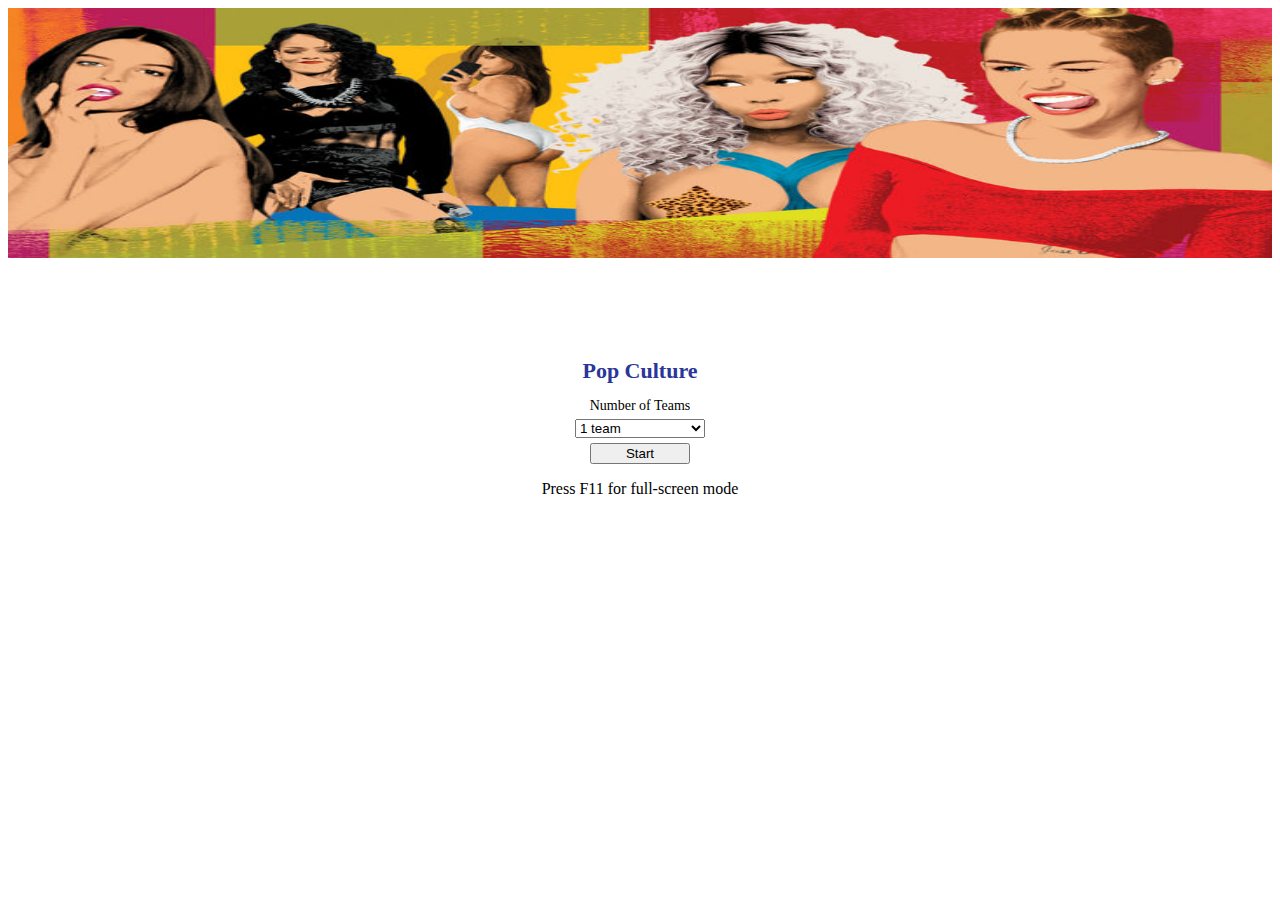
<file: culture-jeopardy.html>
<!DOCTYPE html PUBLIC "-//W3C//DTD XHTML 1.0 Transitional//EN" "http://www.w3.org/TR/xhtml1/DTD/xhtml1-transitional.dtd">
<html xmlns="http://www.w3.org/1999/xhtml">
<head>

<meta http-equiv="Content-Type" content="text/html; charset=utf-8" />
<title>Pop Culture Jeopardy Template</title>
<meta name="description" content=", JuJu on that beat, Now watch me . . ., &quot;Huaaaaaaaaaaah&quot;, Cotton Candy, sweetie go, let me see the . . ." />
<meta name="ROBOTS" content="NOODP" />
<link rel="shortcut icon" href="/media/favicon.ico" type="image/x-icon" />
<link rel="icon" href="/media/favicon.ico" type="image/x-icon" />
	<link rel="stylesheet" href="css/stl.css">


</head>

<body>
	<header>
	<img src="images/pop-cu.jpg" width="100%" height="250px" alt="pop-culture-game">
	<div id="options">
	<h1>Pop Culture</h1>
	<label>Number of Teams</label>
	<select name="teams" id="teams">
		<option value="1">1 team</option>		
		<option value="2">2 teams</option>
		<option value="3">3 teams</option>
		<option value="4">4 teams</option>
		<option value="5">5 teams</option>
		<option value="6">6 teams</option>
		<option value="7">7 teams</option>
		<option value="8">8 teams</option>
		<option value="9">9 teams</option>
		<option value="10">10 teams</option>	
		<option value="11">11 teams</option>
		<option value="12">12 teams</option>	
	</select>
	<input class="submit" type="button" id="submit" value="Start" onclick="game.init()" />
	<p align="center">Press F11 for full-screen mode</p>
			<div class="clear"></div>
			</div>
			</header>
		
	
<table id="game" cellspacing="5" cellpadding="0" class="hide">
	<thead>
		<tr>
		
			<th>Big Events</th>
		
			<th>Fun Facts</th>
		
			<th>Celebs from the Lou</th>
		
			<th>Food from the Lou</th>
		
			<th>Famous locations</th>
		
		</tr>		
	</thead>
	<tbody>
		
			<tr>
				
					
						<td id="tq00" class="cell clean" onclick="prompt.show('q00', 100)">
							<h3>100</h3>
							<div class="hide">
								<div id="q00">What is TZ Anthem Challenge</div>
								<div id="aq00">JuJu on that beat</div>
							</div>
						</td>
					
				
					
						<td id="tq01" class="cell clean" onclick="prompt.show('q01', 100)">
							<h3>100</h3>
							<div class="hide">
								<div id="q01">What are Yeezys</div>
								<div id="aq01">Kanye West's overpriced shoes.</div>
							</div>
						</td>
					
				
					
						<td id="tq02" class="cell clean" onclick="prompt.show('q02', 100)">
							<h3>100</h3>
							<div class="hide">
								<div id="q02">Who is Jeffree Star</div>
								<div id="aq02">A problematic ex singer/songwriter who now owns a makeup brand</div>
							</div>
						</td>
					
				
					
						<td id="tq03" class="cell clean" onclick="prompt.show('q03', 100)">
							<h3>100</h3>
							<div class="hide">
								<div id="q03">What is Iphone</div>
								<div id="aq03">A cell phone produced by Apple</div>
							</div>
						</td>
					
				
					
						<td id="tq04" class="cell clean" onclick="prompt.show('q04', 100)">
							<h3>100</h3>
							<div class="hide">
								<div id="q04">What is Adore Delano</div>
								<div id="aq04">A drag queen that has a total of 2 albums that made and that appeared on American Idol season 6.</div>
							</div>
						</td>
					
				
			</tr>
		
			<tr>
				
					
						<td id="tq10" class="cell clean" onclick="prompt.show('q10', 200)">
							<h3>200</h3>
							<div class="hide">
								<div id="q10">What is Whip</div>
								<div id="aq10">Now watch me . . .</div>
							</div>
						</td>
					
				
					
						<td id="tq11" class="cell clean" onclick="prompt.show('q11', 200)">
							<h3>200</h3>
							<div class="hide">
								<div id="q11">What is a flannel</div>
								<div id="aq11">Can go around the waist, on as a shirt not buttoned up, or buttoned up.</div>
							</div>
						</td>
					
				
					
						<td id="tq12" class="cell clean" onclick="prompt.show('q12', 200)">
							<h3>200</h3>
							<div class="hide">
								<div id="q12">Who is Ellen</div>
								<div id="aq12">A lesbian ICON. Practically god of the gays.</div>
							</div>
						</td>
					
				
					
						<td id="tq13" class="cell clean" onclick="prompt.show('q13', 200)">
							<h3>200</h3>
							<div class="hide">
								<div id="q13">What is Galaxy</div>
								<div id="aq13">A cell phone produced by Samsung</div>
							</div>
						</td>
					
				
					
						<td id="tq14" class="cell clean" onclick="prompt.show('q14', 200)">
							<h3>200</h3>
							<div class="hide">
								<div id="q14">What is Lorem Ipsum is simply dummy text of the printing and typesetting </div>
								<div id="aq14">Lorem Ipsum is simply dummy text of the printing and typesetting </div>
							</div>
						</td>
					
				
			</tr>
		
			<tr>
				
					
						<td id="tq20" class="cell clean" onclick="prompt.show('q20', 300)">
							<h3>300</h3>
							<div class="hide">
								<div id="q20">What is Nae Nae</div>
								<div id="aq20">"Huaaaaaaaaaaah"</div>
							</div>
						</td>
					
				
					
						<td id="tq21" class="cell clean" onclick="prompt.show('q21', 300)">
							<h3>300</h3>
							<div class="hide">
								<div id="q21">What is Concealer</div>
								<div id="aq21">A flesh-toned cosmetic used to cover facial blemishes and dark circles</div>
							</div>
						</td>
					
				
					
						<td id="tq22" class="cell clean" onclick="prompt.show('q22', 300)">
							<h3>300</h3>
							<div class="hide">
								<div id="q22">Who is Sam Smith</div>
								<div id="aq22">A gay, British, male singer who wasn't noticed until his hit with Disclosure</div>
							</div>
						</td>
					
				
					
						<td>&nbsp;</td>
					
				
					
						<td id="tq24" class="cell clean" onclick="prompt.show('q24', 300)">
							<h3>300</h3>
							<div class="hide">
								<div id="q24">What is Lorem Ipsum is simply dummy text of the printing and typesetting </div>
								<div id="aq24">Lorem Ipsum is simply dummy text of the printing and typesetting </div>
							</div>
						</td>
					
				
			</tr>
		
			<tr>
				
					
						<td id="tq30" class="cell clean" onclick="prompt.show('q30', 400)">
							<h3>400</h3>
							<div class="hide">
								<div id="q30">What is Tootsie Roll</div>
								<div id="aq30">Cotton Candy, sweetie go, let me see the . . .</div>
							</div>
						</td>
					
				
					
						<td id="tq31" class="cell clean" onclick="prompt.show('q31', 400)">
							<h3>400</h3>
							<div class="hide">
								<div id="q31">What is highlight/highlighter</div>
								<div id="aq31">a cosmetic used to emphasize some part of the face</div>
							</div>
						</td>
					
				
					
						<td id="tq32" class="cell clean" onclick="prompt.show('q32', 400)">
							<h3>400</h3>
							<div class="hide">
								<div id="q32">Who is Jane Lynch</div>
								<div id="aq32">She played on Glee as Sue and is confused as Ellen a lot</div>
							</div>
						</td>
					
				
					
						<td id="tq33" class="cell clean" onclick="prompt.show('q33', 400)">
							<h3>400</h3>
							<div class="hide">
								<div id="q33">What is Lorem Ipsum is simply dummy text of the printing and typesetting </div>
								<div id="aq33">Lorem Ipsum is simply dummy text of the printing and typesetting </div>
							</div>
						</td>
					
				
					
						<td id="tq34" class="cell clean" onclick="prompt.show('q34', 400)">
							<h3>400</h3>
							<div class="hide">
								<div id="q34">What is Lorem Ipsum is simply dummy text of the printing and typesetting </div>
								<div id="aq34">Lorem Ipsum is simply dummy text of the printing and typesetting </div>
							</div>
						</td>
					
				
			</tr>
		
			<tr>
				
					
						<td id="tq40" class="cell clean" onclick="prompt.show('q40', 500)">
							<h3>500</h3>
							<div class="hide">
								<div id="q40">What is Dougie </div>
								<div id="aq40">Teach me how to . . .</div>
							</div>
						</td>
					
				
					
						<td id="tq41" class="cell clean" onclick="prompt.show('q41', 500)">
							<h3>500</h3>
							<div class="hide">
								<div id="q41">What is Good American</div>
								<div id="aq41">Khloe Kardashian's newly founded jeans brand is named</div>
							</div>
						</td>
					
				
					
						<td id="tq42" class="cell clean" onclick="prompt.show('q42', 500)">
							<h3>500</h3>
							<div class="hide">
								<div id="q42">Who is Chris Colfer</div>
								<div id="aq42">This guy plays Kurt on Glee</div>
							</div>
						</td>
					
				
					
						<td id="tq43" class="cell clean" onclick="prompt.show('q43', 500)">
							<h3>500</h3>
							<div class="hide">
								<div id="q43">What is Lorem Ipsum is simply dummy text of the printing and typesetting </div>
								<div id="aq43">Lorem Ipsum is simply dummy text of the printing and typesetting </div>
							</div>
						</td>
					
				
					
						<td id="tq44" class="cell clean" onclick="prompt.show('q44', 500)">
							<h3>500</h3>
							<div class="hide">
								<div id="q44">What is Lorem Ipsum is simply dummy text of the printing and typesetting </div>
								<div id="aq44">Lorem Ipsum is simply dummy text of the printing and typesetting </div>
							</div>
						</td>
					
				
			</tr>
		
	</tbody>
</table>
	
	<div class="clear"></div>
</div>

<div id="stats">
</div>

<div id="prompt">
	<h2 id="answer"></h2>
	<p><span id="correct-response"><a href="javascript:prompt.showQuestion()">Correct Response</a> &nbsp;&nbsp;&nbsp;&nbsp; </span><a href="javascript:prompt.hide()">Continue</a></p>
	<h2 id="question"></h2>
</div>



<script type="text/javascript">
var gaJsHost = (("https:" == document.location.protocol) ? "https://ssl." : "http://www.");
document.write(unescape("%3Cscript src='" + gaJsHost + "google-analytics.com/ga.js' type='text/javascript'%3E%3C/script%3E"));
</script>
<script type="text/javascript">
try {
var pageTracker = _gat._getTracker("UA-6553843-3");
pageTracker._trackPageview();
} catch(err) {}</script>
</body>
	<script type="text/javascript">
        /*
 * jQuery JavaScript Library v1.3.2
 * http://jquery.com/
 *
 * Copyright (c) 2009 John Resig
 * Dual licensed under the MIT and GPL licenses.
 * http://docs.jquery.com/License
 *
 * Date: 2009-02-19 17:34:21 -0500 (Thu, 19 Feb 2009)
 * Revision: 6246
 */
(function(){var l=this,g,y=l.jQuery,p=l.$,o=l.jQuery=l.$=function(E,F){return new o.fn.init(E,F)},D=/^[^<]*(<(.|\s)+>)[^>]*$|^#([\w-]+)$/,f=/^.[^:#\[\.,]*$/;o.fn=o.prototype={init:function(E,H){E=E||document;if(E.nodeType){this[0]=E;this.length=1;this.context=E;return this}if(typeof E==="string"){var G=D.exec(E);if(G&&(G[1]||!H)){if(G[1]){E=o.clean([G[1]],H)}else{var I=document.getElementById(G[3]);if(I&&I.id!=G[3]){return o().find(E)}var F=o(I||[]);F.context=document;F.selector=E;return F}}else{return o(H).find(E)}}else{if(o.isFunction(E)){return o(document).ready(E)}}if(E.selector&&E.context){this.selector=E.selector;this.context=E.context}return this.setArray(o.isArray(E)?E:o.makeArray(E))},selector:"",jquery:"1.3.2",size:function(){return this.length},get:function(E){return E===g?Array.prototype.slice.call(this):this[E]},pushStack:function(F,H,E){var G=o(F);G.prevObject=this;G.context=this.context;if(H==="find"){G.selector=this.selector+(this.selector?" ":"")+E}else{if(H){G.selector=this.selector+"."+H+"("+E+")"}}return G},setArray:function(E){this.length=0;Array.prototype.push.apply(this,E);return this},each:function(F,E){return o.each(this,F,E)},index:function(E){return o.inArray(E&&E.jquery?E[0]:E,this)},attr:function(F,H,G){var E=F;if(typeof F==="string"){if(H===g){return this[0]&&o[G||"attr"](this[0],F)}else{E={};E[F]=H}}return this.each(function(I){for(F in E){o.attr(G?this.style:this,F,o.prop(this,E[F],G,I,F))}})},css:function(E,F){if((E=="width"||E=="height")&&parseFloat(F)<0){F=g}return this.attr(E,F,"curCSS")},text:function(F){if(typeof F!=="object"&&F!=null){return this.empty().append((this[0]&&this[0].ownerDocument||document).createTextNode(F))}var E="";o.each(F||this,function(){o.each(this.childNodes,function(){if(this.nodeType!=8){E+=this.nodeType!=1?this.nodeValue:o.fn.text([this])}})});return E},wrapAll:function(E){if(this[0]){var F=o(E,this[0].ownerDocument).clone();if(this[0].parentNode){F.insertBefore(this[0])}F.map(function(){var G=this;while(G.firstChild){G=G.firstChild}return G}).append(this)}return this},wrapInner:function(E){return this.each(function(){o(this).contents().wrapAll(E)})},wrap:function(E){return this.each(function(){o(this).wrapAll(E)})},append:function(){return this.domManip(arguments,true,function(E){if(this.nodeType==1){this.appendChild(E)}})},prepend:function(){return this.domManip(arguments,true,function(E){if(this.nodeType==1){this.insertBefore(E,this.firstChild)}})},before:function(){return this.domManip(arguments,false,function(E){this.parentNode.insertBefore(E,this)})},after:function(){return this.domManip(arguments,false,function(E){this.parentNode.insertBefore(E,this.nextSibling)})},end:function(){return this.prevObject||o([])},push:[].push,sort:[].sort,splice:[].splice,find:function(E){if(this.length===1){var F=this.pushStack([],"find",E);F.length=0;o.find(E,this[0],F);return F}else{return this.pushStack(o.unique(o.map(this,function(G){return o.find(E,G)})),"find",E)}},clone:function(G){var E=this.map(function(){if(!o.support.noCloneEvent&&!o.isXMLDoc(this)){var I=this.outerHTML;if(!I){var J=this.ownerDocument.createElement("div");J.appendChild(this.cloneNode(true));I=J.innerHTML}return o.clean([I.replace(/ jQuery\d+="(?:\d+|null)"/g,"").replace(/^\s*/,"")])[0]}else{return this.cloneNode(true)}});if(G===true){var H=this.find("*").andSelf(),F=0;E.find("*").andSelf().each(function(){if(this.nodeName!==H[F].nodeName){return}var I=o.data(H[F],"events");for(var K in I){for(var J in I[K]){o.event.add(this,K,I[K][J],I[K][J].data)}}F++})}return E},filter:function(E){return this.pushStack(o.isFunction(E)&&o.grep(this,function(G,F){return E.call(G,F)})||o.multiFilter(E,o.grep(this,function(F){return F.nodeType===1})),"filter",E)},closest:function(E){var G=o.expr.match.POS.test(E)?o(E):null,F=0;return this.map(function(){var H=this;while(H&&H.ownerDocument){if(G?G.index(H)>-1:o(H).is(E)){o.data(H,"closest",F);return H}H=H.parentNode;F++}})},not:function(E){if(typeof E==="string"){if(f.test(E)){return this.pushStack(o.multiFilter(E,this,true),"not",E)}else{E=o.multiFilter(E,this)}}var F=E.length&&E[E.length-1]!==g&&!E.nodeType;return this.filter(function(){return F?o.inArray(this,E)<0:this!=E})},add:function(E){return this.pushStack(o.unique(o.merge(this.get(),typeof E==="string"?o(E):o.makeArray(E))))},is:function(E){return !!E&&o.multiFilter(E,this).length>0},hasClass:function(E){return !!E&&this.is("."+E)},val:function(K){if(K===g){var E=this[0];if(E){if(o.nodeName(E,"option")){return(E.attributes.value||{}).specified?E.value:E.text}if(o.nodeName(E,"select")){var I=E.selectedIndex,L=[],M=E.options,H=E.type=="select-one";if(I<0){return null}for(var F=H?I:0,J=H?I+1:M.length;F<J;F++){var G=M[F];if(G.selected){K=o(G).val();if(H){return K}L.push(K)}}return L}return(E.value||"").replace(/\r/g,"")}return g}if(typeof K==="number"){K+=""}return this.each(function(){if(this.nodeType!=1){return}if(o.isArray(K)&&/radio|checkbox/.test(this.type)){this.checked=(o.inArray(this.value,K)>=0||o.inArray(this.name,K)>=0)}else{if(o.nodeName(this,"select")){var N=o.makeArray(K);o("option",this).each(function(){this.selected=(o.inArray(this.value,N)>=0||o.inArray(this.text,N)>=0)});if(!N.length){this.selectedIndex=-1}}else{this.value=K}}})},html:function(E){return E===g?(this[0]?this[0].innerHTML.replace(/ jQuery\d+="(?:\d+|null)"/g,""):null):this.empty().append(E)},replaceWith:function(E){return this.after(E).remove()},eq:function(E){return this.slice(E,+E+1)},slice:function(){return this.pushStack(Array.prototype.slice.apply(this,arguments),"slice",Array.prototype.slice.call(arguments).join(","))},map:function(E){return this.pushStack(o.map(this,function(G,F){return E.call(G,F,G)}))},andSelf:function(){return this.add(this.prevObject)},domManip:function(J,M,L){if(this[0]){var I=(this[0].ownerDocument||this[0]).createDocumentFragment(),F=o.clean(J,(this[0].ownerDocument||this[0]),I),H=I.firstChild;if(H){for(var G=0,E=this.length;G<E;G++){L.call(K(this[G],H),this.length>1||G>0?I.cloneNode(true):I)}}if(F){o.each(F,z)}}return this;function K(N,O){return M&&o.nodeName(N,"table")&&o.nodeName(O,"tr")?(N.getElementsByTagName("tbody")[0]||N.appendChild(N.ownerDocument.createElement("tbody"))):N}}};o.fn.init.prototype=o.fn;function z(E,F){if(F.src){o.ajax({url:F.src,async:false,dataType:"script"})}else{o.globalEval(F.text||F.textContent||F.innerHTML||"")}if(F.parentNode){F.parentNode.removeChild(F)}}function e(){return +new Date}o.extend=o.fn.extend=function(){var J=arguments[0]||{},H=1,I=arguments.length,E=false,G;if(typeof J==="boolean"){E=J;J=arguments[1]||{};H=2}if(typeof J!=="object"&&!o.isFunction(J)){J={}}if(I==H){J=this;--H}for(;H<I;H++){if((G=arguments[H])!=null){for(var F in G){var K=J[F],L=G[F];if(J===L){continue}if(E&&L&&typeof L==="object"&&!L.nodeType){J[F]=o.extend(E,K||(L.length!=null?[]:{}),L)}else{if(L!==g){J[F]=L}}}}}return J};var b=/z-?index|font-?weight|opacity|zoom|line-?height/i,q=document.defaultView||{},s=Object.prototype.toString;o.extend({noConflict:function(E){l.$=p;if(E){l.jQuery=y}return o},isFunction:function(E){return s.call(E)==="[object Function]"},isArray:function(E){return s.call(E)==="[object Array]"},isXMLDoc:function(E){return E.nodeType===9&&E.documentElement.nodeName!=="HTML"||!!E.ownerDocument&&o.isXMLDoc(E.ownerDocument)},globalEval:function(G){if(G&&/\S/.test(G)){var F=document.getElementsByTagName("head")[0]||document.documentElement,E=document.createElement("script");E.type="text/javascript";if(o.support.scriptEval){E.appendChild(document.createTextNode(G))}else{E.text=G}F.insertBefore(E,F.firstChild);F.removeChild(E)}},nodeName:function(F,E){return F.nodeName&&F.nodeName.toUpperCase()==E.toUpperCase()},each:function(G,K,F){var E,H=0,I=G.length;if(F){if(I===g){for(E in G){if(K.apply(G[E],F)===false){break}}}else{for(;H<I;){if(K.apply(G[H++],F)===false){break}}}}else{if(I===g){for(E in G){if(K.call(G[E],E,G[E])===false){break}}}else{for(var J=G[0];H<I&&K.call(J,H,J)!==false;J=G[++H]){}}}return G},prop:function(H,I,G,F,E){if(o.isFunction(I)){I=I.call(H,F)}return typeof I==="number"&&G=="curCSS"&&!b.test(E)?I+"px":I},className:{add:function(E,F){o.each((F||"").split(/\s+/),function(G,H){if(E.nodeType==1&&!o.className.has(E.className,H)){E.className+=(E.className?" ":"")+H}})},remove:function(E,F){if(E.nodeType==1){E.className=F!==g?o.grep(E.className.split(/\s+/),function(G){return !o.className.has(F,G)}).join(" "):""}},has:function(F,E){return F&&o.inArray(E,(F.className||F).toString().split(/\s+/))>-1}},swap:function(H,G,I){var E={};for(var F in G){E[F]=H.style[F];H.style[F]=G[F]}I.call(H);for(var F in G){H.style[F]=E[F]}},css:function(H,F,J,E){if(F=="width"||F=="height"){var L,G={position:"absolute",visibility:"hidden",display:"block"},K=F=="width"?["Left","Right"]:["Top","Bottom"];function I(){L=F=="width"?H.offsetWidth:H.offsetHeight;if(E==="border"){return}o.each(K,function(){if(!E){L-=parseFloat(o.curCSS(H,"padding"+this,true))||0}if(E==="margin"){L+=parseFloat(o.curCSS(H,"margin"+this,true))||0}else{L-=parseFloat(o.curCSS(H,"border"+this+"Width",true))||0}})}if(H.offsetWidth!==0){I()}else{o.swap(H,G,I)}return Math.max(0,Math.round(L))}return o.curCSS(H,F,J)},curCSS:function(I,F,G){var L,E=I.style;if(F=="opacity"&&!o.support.opacity){L=o.attr(E,"opacity");return L==""?"1":L}if(F.match(/float/i)){F=w}if(!G&&E&&E[F]){L=E[F]}else{if(q.getComputedStyle){if(F.match(/float/i)){F="float"}F=F.replace(/([A-Z])/g,"-$1").toLowerCase();var M=q.getComputedStyle(I,null);if(M){L=M.getPropertyValue(F)}if(F=="opacity"&&L==""){L="1"}}else{if(I.currentStyle){var J=F.replace(/\-(\w)/g,function(N,O){return O.toUpperCase()});L=I.currentStyle[F]||I.currentStyle[J];if(!/^\d+(px)?$/i.test(L)&&/^\d/.test(L)){var H=E.left,K=I.runtimeStyle.left;I.runtimeStyle.left=I.currentStyle.left;E.left=L||0;L=E.pixelLeft+"px";E.left=H;I.runtimeStyle.left=K}}}}return L},clean:function(F,K,I){K=K||document;if(typeof K.createElement==="undefined"){K=K.ownerDocument||K[0]&&K[0].ownerDocument||document}if(!I&&F.length===1&&typeof F[0]==="string"){var H=/^<(\w+)\s*\/?>$/.exec(F[0]);if(H){return[K.createElement(H[1])]}}var G=[],E=[],L=K.createElement("div");o.each(F,function(P,S){if(typeof S==="number"){S+=""}if(!S){return}if(typeof S==="string"){S=S.replace(/(<(\w+)[^>]*?)\/>/g,function(U,V,T){return T.match(/^(abbr|br|col|img|input|link|meta|param|hr|area|embed)$/i)?U:V+"></"+T+">"});var O=S.replace(/^\s+/,"").substring(0,10).toLowerCase();var Q=!O.indexOf("<opt")&&[1,"<select multiple='multiple'>","</select>"]||!O.indexOf("<leg")&&[1,"<fieldset>","</fieldset>"]||O.match(/^<(thead|tbody|tfoot|colg|cap)/)&&[1,"<table>","</table>"]||!O.indexOf("<tr")&&[2,"<table><tbody>","</tbody></table>"]||(!O.indexOf("<td")||!O.indexOf("<th"))&&[3,"<table><tbody><tr>","</tr></tbody></table>"]||!O.indexOf("<col")&&[2,"<table><tbody></tbody><colgroup>","</colgroup></table>"]||!o.support.htmlSerialize&&[1,"div<div>","</div>"]||[0,"",""];L.innerHTML=Q[1]+S+Q[2];while(Q[0]--){L=L.lastChild}if(!o.support.tbody){var R=/<tbody/i.test(S),N=!O.indexOf("<table")&&!R?L.firstChild&&L.firstChild.childNodes:Q[1]=="<table>"&&!R?L.childNodes:[];for(var M=N.length-1;M>=0;--M){if(o.nodeName(N[M],"tbody")&&!N[M].childNodes.length){N[M].parentNode.removeChild(N[M])}}}if(!o.support.leadingWhitespace&&/^\s/.test(S)){L.insertBefore(K.createTextNode(S.match(/^\s*/)[0]),L.firstChild)}S=o.makeArray(L.childNodes)}if(S.nodeType){G.push(S)}else{G=o.merge(G,S)}});if(I){for(var J=0;G[J];J++){if(o.nodeName(G[J],"script")&&(!G[J].type||G[J].type.toLowerCase()==="text/javascript")){E.push(G[J].parentNode?G[J].parentNode.removeChild(G[J]):G[J])}else{if(G[J].nodeType===1){G.splice.apply(G,[J+1,0].concat(o.makeArray(G[J].getElementsByTagName("script"))))}I.appendChild(G[J])}}return E}return G},attr:function(J,G,K){if(!J||J.nodeType==3||J.nodeType==8){return g}var H=!o.isXMLDoc(J),L=K!==g;G=H&&o.props[G]||G;if(J.tagName){var F=/href|src|style/.test(G);if(G=="selected"&&J.parentNode){J.parentNode.selectedIndex}if(G in J&&H&&!F){if(L){if(G=="type"&&o.nodeName(J,"input")&&J.parentNode){throw"type property can't be changed"}J[G]=K}if(o.nodeName(J,"form")&&J.getAttributeNode(G)){return J.getAttributeNode(G).nodeValue}if(G=="tabIndex"){var I=J.getAttributeNode("tabIndex");return I&&I.specified?I.value:J.nodeName.match(/(button|input|object|select|textarea)/i)?0:J.nodeName.match(/^(a|area)$/i)&&J.href?0:g}return J[G]}if(!o.support.style&&H&&G=="style"){return o.attr(J.style,"cssText",K)}if(L){J.setAttribute(G,""+K)}var E=!o.support.hrefNormalized&&H&&F?J.getAttribute(G,2):J.getAttribute(G);return E===null?g:E}if(!o.support.opacity&&G=="opacity"){if(L){J.zoom=1;J.filter=(J.filter||"").replace(/alpha\([^)]*\)/,"")+(parseInt(K)+""=="NaN"?"":"alpha(opacity="+K*100+")")}return J.filter&&J.filter.indexOf("opacity=")>=0?(parseFloat(J.filter.match(/opacity=([^)]*)/)[1])/100)+"":""}G=G.replace(/-([a-z])/ig,function(M,N){return N.toUpperCase()});if(L){J[G]=K}return J[G]},trim:function(E){return(E||"").replace(/^\s+|\s+$/g,"")},makeArray:function(G){var E=[];if(G!=null){var F=G.length;if(F==null||typeof G==="string"||o.isFunction(G)||G.setInterval){E[0]=G}else{while(F){E[--F]=G[F]}}}return E},inArray:function(G,H){for(var E=0,F=H.length;E<F;E++){if(H[E]===G){return E}}return -1},merge:function(H,E){var F=0,G,I=H.length;if(!o.support.getAll){while((G=E[F++])!=null){if(G.nodeType!=8){H[I++]=G}}}else{while((G=E[F++])!=null){H[I++]=G}}return H},unique:function(K){var F=[],E={};try{for(var G=0,H=K.length;G<H;G++){var J=o.data(K[G]);if(!E[J]){E[J]=true;F.push(K[G])}}}catch(I){F=K}return F},grep:function(F,J,E){var G=[];for(var H=0,I=F.length;H<I;H++){if(!E!=!J(F[H],H)){G.push(F[H])}}return G},map:function(E,J){var F=[];for(var G=0,H=E.length;G<H;G++){var I=J(E[G],G);if(I!=null){F[F.length]=I}}return F.concat.apply([],F)}});var C=navigator.userAgent.toLowerCase();o.browser={version:(C.match(/.+(?:rv|it|ra|ie)[\/: ]([\d.]+)/)||[0,"0"])[1],safari:/webkit/.test(C),opera:/opera/.test(C),msie:/msie/.test(C)&&!/opera/.test(C),mozilla:/mozilla/.test(C)&&!/(compatible|webkit)/.test(C)};o.each({parent:function(E){return E.parentNode},parents:function(E){return o.dir(E,"parentNode")},next:function(E){return o.nth(E,2,"nextSibling")},prev:function(E){return o.nth(E,2,"previousSibling")},nextAll:function(E){return o.dir(E,"nextSibling")},prevAll:function(E){return o.dir(E,"previousSibling")},siblings:function(E){return o.sibling(E.parentNode.firstChild,E)},children:function(E){return o.sibling(E.firstChild)},contents:function(E){return o.nodeName(E,"iframe")?E.contentDocument||E.contentWindow.document:o.makeArray(E.childNodes)}},function(E,F){o.fn[E]=function(G){var H=o.map(this,F);if(G&&typeof G=="string"){H=o.multiFilter(G,H)}return this.pushStack(o.unique(H),E,G)}});o.each({appendTo:"append",prependTo:"prepend",insertBefore:"before",insertAfter:"after",replaceAll:"replaceWith"},function(E,F){o.fn[E]=function(G){var J=[],L=o(G);for(var K=0,H=L.length;K<H;K++){var I=(K>0?this.clone(true):this).get();o.fn[F].apply(o(L[K]),I);J=J.concat(I)}return this.pushStack(J,E,G)}});o.each({removeAttr:function(E){o.attr(this,E,"");if(this.nodeType==1){this.removeAttribute(E)}},addClass:function(E){o.className.add(this,E)},removeClass:function(E){o.className.remove(this,E)},toggleClass:function(F,E){if(typeof E!=="boolean"){E=!o.className.has(this,F)}o.className[E?"add":"remove"](this,F)},remove:function(E){if(!E||o.filter(E,[this]).length){o("*",this).add([this]).each(function(){o.event.remove(this);o.removeData(this)});if(this.parentNode){this.parentNode.removeChild(this)}}},empty:function(){o(this).children().remove();while(this.firstChild){this.removeChild(this.firstChild)}}},function(E,F){o.fn[E]=function(){return this.each(F,arguments)}});function j(E,F){return E[0]&&parseInt(o.curCSS(E[0],F,true),10)||0}var h="jQuery"+e(),v=0,A={};o.extend({cache:{},data:function(F,E,G){F=F==l?A:F;var H=F[h];if(!H){H=F[h]=++v}if(E&&!o.cache[H]){o.cache[H]={}}if(G!==g){o.cache[H][E]=G}return E?o.cache[H][E]:H},removeData:function(F,E){F=F==l?A:F;var H=F[h];if(E){if(o.cache[H]){delete o.cache[H][E];E="";for(E in o.cache[H]){break}if(!E){o.removeData(F)}}}else{try{delete F[h]}catch(G){if(F.removeAttribute){F.removeAttribute(h)}}delete o.cache[H]}},queue:function(F,E,H){if(F){E=(E||"fx")+"queue";var G=o.data(F,E);if(!G||o.isArray(H)){G=o.data(F,E,o.makeArray(H))}else{if(H){G.push(H)}}}return G},dequeue:function(H,G){var E=o.queue(H,G),F=E.shift();if(!G||G==="fx"){F=E[0]}if(F!==g){F.call(H)}}});o.fn.extend({data:function(E,G){var H=E.split(".");H[1]=H[1]?"."+H[1]:"";if(G===g){var F=this.triggerHandler("getData"+H[1]+"!",[H[0]]);if(F===g&&this.length){F=o.data(this[0],E)}return F===g&&H[1]?this.data(H[0]):F}else{return this.trigger("setData"+H[1]+"!",[H[0],G]).each(function(){o.data(this,E,G)})}},removeData:function(E){return this.each(function(){o.removeData(this,E)})},queue:function(E,F){if(typeof E!=="string"){F=E;E="fx"}if(F===g){return o.queue(this[0],E)}return this.each(function(){var G=o.queue(this,E,F);if(E=="fx"&&G.length==1){G[0].call(this)}})},dequeue:function(E){return this.each(function(){o.dequeue(this,E)})}});
/*
 * Sizzle CSS Selector Engine - v0.9.3
 *  Copyright 2009, The Dojo Foundation
 *  Released under the MIT, BSD, and GPL Licenses.
 *  More information: http://sizzlejs.com/
 */
(function(){var R=/((?:\((?:\([^()]+\)|[^()]+)+\)|\[(?:\[[^[\]]*\]|['"][^'"]*['"]|[^[\]'"]+)+\]|\\.|[^ >+~,(\[\\]+)+|[>+~])(\s*,\s*)?/g,L=0,H=Object.prototype.toString;var F=function(Y,U,ab,ac){ab=ab||[];U=U||document;if(U.nodeType!==1&&U.nodeType!==9){return[]}if(!Y||typeof Y!=="string"){return ab}var Z=[],W,af,ai,T,ad,V,X=true;R.lastIndex=0;while((W=R.exec(Y))!==null){Z.push(W[1]);if(W[2]){V=RegExp.rightContext;break}}if(Z.length>1&&M.exec(Y)){if(Z.length===2&&I.relative[Z[0]]){af=J(Z[0]+Z[1],U)}else{af=I.relative[Z[0]]?[U]:F(Z.shift(),U);while(Z.length){Y=Z.shift();if(I.relative[Y]){Y+=Z.shift()}af=J(Y,af)}}}else{var ae=ac?{expr:Z.pop(),set:E(ac)}:F.find(Z.pop(),Z.length===1&&U.parentNode?U.parentNode:U,Q(U));af=F.filter(ae.expr,ae.set);if(Z.length>0){ai=E(af)}else{X=false}while(Z.length){var ah=Z.pop(),ag=ah;if(!I.relative[ah]){ah=""}else{ag=Z.pop()}if(ag==null){ag=U}I.relative[ah](ai,ag,Q(U))}}if(!ai){ai=af}if(!ai){throw"Syntax error, unrecognized expression: "+(ah||Y)}if(H.call(ai)==="[object Array]"){if(!X){ab.push.apply(ab,ai)}else{if(U.nodeType===1){for(var aa=0;ai[aa]!=null;aa++){if(ai[aa]&&(ai[aa]===true||ai[aa].nodeType===1&&K(U,ai[aa]))){ab.push(af[aa])}}}else{for(var aa=0;ai[aa]!=null;aa++){if(ai[aa]&&ai[aa].nodeType===1){ab.push(af[aa])}}}}}else{E(ai,ab)}if(V){F(V,U,ab,ac);if(G){hasDuplicate=false;ab.sort(G);if(hasDuplicate){for(var aa=1;aa<ab.length;aa++){if(ab[aa]===ab[aa-1]){ab.splice(aa--,1)}}}}}return ab};F.matches=function(T,U){return F(T,null,null,U)};F.find=function(aa,T,ab){var Z,X;if(!aa){return[]}for(var W=0,V=I.order.length;W<V;W++){var Y=I.order[W],X;if((X=I.match[Y].exec(aa))){var U=RegExp.leftContext;if(U.substr(U.length-1)!=="\\"){X[1]=(X[1]||"").replace(/\\/g,"");Z=I.find[Y](X,T,ab);if(Z!=null){aa=aa.replace(I.match[Y],"");break}}}}if(!Z){Z=T.getElementsByTagName("*")}return{set:Z,expr:aa}};F.filter=function(ad,ac,ag,W){var V=ad,ai=[],aa=ac,Y,T,Z=ac&&ac[0]&&Q(ac[0]);while(ad&&ac.length){for(var ab in I.filter){if((Y=I.match[ab].exec(ad))!=null){var U=I.filter[ab],ah,af;T=false;if(aa==ai){ai=[]}if(I.preFilter[ab]){Y=I.preFilter[ab](Y,aa,ag,ai,W,Z);if(!Y){T=ah=true}else{if(Y===true){continue}}}if(Y){for(var X=0;(af=aa[X])!=null;X++){if(af){ah=U(af,Y,X,aa);var ae=W^!!ah;if(ag&&ah!=null){if(ae){T=true}else{aa[X]=false}}else{if(ae){ai.push(af);T=true}}}}}if(ah!==g){if(!ag){aa=ai}ad=ad.replace(I.match[ab],"");if(!T){return[]}break}}}if(ad==V){if(T==null){throw"Syntax error, unrecognized expression: "+ad}else{break}}V=ad}return aa};var I=F.selectors={order:["ID","NAME","TAG"],match:{ID:/#((?:[\w\u00c0-\uFFFF_-]|\\.)+)/,CLASS:/\.((?:[\w\u00c0-\uFFFF_-]|\\.)+)/,NAME:/\[name=['"]*((?:[\w\u00c0-\uFFFF_-]|\\.)+)['"]*\]/,ATTR:/\[\s*((?:[\w\u00c0-\uFFFF_-]|\\.)+)\s*(?:(\S?=)\s*(['"]*)(.*?)\3|)\s*\]/,TAG:/^((?:[\w\u00c0-\uFFFF\*_-]|\\.)+)/,CHILD:/:(only|nth|last|first)-child(?:\((even|odd|[\dn+-]*)\))?/,POS:/:(nth|eq|gt|lt|first|last|even|odd)(?:\((\d*)\))?(?=[^-]|$)/,PSEUDO:/:((?:[\w\u00c0-\uFFFF_-]|\\.)+)(?:\((['"]*)((?:\([^\)]+\)|[^\2\(\)]*)+)\2\))?/},attrMap:{"class":"className","for":"htmlFor"},attrHandle:{href:function(T){return T.getAttribute("href")}},relative:{"+":function(aa,T,Z){var X=typeof T==="string",ab=X&&!/\W/.test(T),Y=X&&!ab;if(ab&&!Z){T=T.toUpperCase()}for(var W=0,V=aa.length,U;W<V;W++){if((U=aa[W])){while((U=U.previousSibling)&&U.nodeType!==1){}aa[W]=Y||U&&U.nodeName===T?U||false:U===T}}if(Y){F.filter(T,aa,true)}},">":function(Z,U,aa){var X=typeof U==="string";if(X&&!/\W/.test(U)){U=aa?U:U.toUpperCase();for(var V=0,T=Z.length;V<T;V++){var Y=Z[V];if(Y){var W=Y.parentNode;Z[V]=W.nodeName===U?W:false}}}else{for(var V=0,T=Z.length;V<T;V++){var Y=Z[V];if(Y){Z[V]=X?Y.parentNode:Y.parentNode===U}}if(X){F.filter(U,Z,true)}}},"":function(W,U,Y){var V=L++,T=S;if(!U.match(/\W/)){var X=U=Y?U:U.toUpperCase();T=P}T("parentNode",U,V,W,X,Y)},"~":function(W,U,Y){var V=L++,T=S;if(typeof U==="string"&&!U.match(/\W/)){var X=U=Y?U:U.toUpperCase();T=P}T("previousSibling",U,V,W,X,Y)}},find:{ID:function(U,V,W){if(typeof V.getElementById!=="undefined"&&!W){var T=V.getElementById(U[1]);return T?[T]:[]}},NAME:function(V,Y,Z){if(typeof Y.getElementsByName!=="undefined"){var U=[],X=Y.getElementsByName(V[1]);for(var W=0,T=X.length;W<T;W++){if(X[W].getAttribute("name")===V[1]){U.push(X[W])}}return U.length===0?null:U}},TAG:function(T,U){return U.getElementsByTagName(T[1])}},preFilter:{CLASS:function(W,U,V,T,Z,aa){W=" "+W[1].replace(/\\/g,"")+" ";if(aa){return W}for(var X=0,Y;(Y=U[X])!=null;X++){if(Y){if(Z^(Y.className&&(" "+Y.className+" ").indexOf(W)>=0)){if(!V){T.push(Y)}}else{if(V){U[X]=false}}}}return false},ID:function(T){return T[1].replace(/\\/g,"")},TAG:function(U,T){for(var V=0;T[V]===false;V++){}return T[V]&&Q(T[V])?U[1]:U[1].toUpperCase()},CHILD:function(T){if(T[1]=="nth"){var U=/(-?)(\d*)n((?:\+|-)?\d*)/.exec(T[2]=="even"&&"2n"||T[2]=="odd"&&"2n+1"||!/\D/.test(T[2])&&"0n+"+T[2]||T[2]);T[2]=(U[1]+(U[2]||1))-0;T[3]=U[3]-0}T[0]=L++;return T},ATTR:function(X,U,V,T,Y,Z){var W=X[1].replace(/\\/g,"");if(!Z&&I.attrMap[W]){X[1]=I.attrMap[W]}if(X[2]==="~="){X[4]=" "+X[4]+" "}return X},PSEUDO:function(X,U,V,T,Y){if(X[1]==="not"){if(X[3].match(R).length>1||/^\w/.test(X[3])){X[3]=F(X[3],null,null,U)}else{var W=F.filter(X[3],U,V,true^Y);if(!V){T.push.apply(T,W)}return false}}else{if(I.match.POS.test(X[0])||I.match.CHILD.test(X[0])){return true}}return X},POS:function(T){T.unshift(true);return T}},filters:{enabled:function(T){return T.disabled===false&&T.type!=="hidden"},disabled:function(T){return T.disabled===true},checked:function(T){return T.checked===true},selected:function(T){T.parentNode.selectedIndex;return T.selected===true},parent:function(T){return !!T.firstChild},empty:function(T){return !T.firstChild},has:function(V,U,T){return !!F(T[3],V).length},header:function(T){return/h\d/i.test(T.nodeName)},text:function(T){return"text"===T.type},radio:function(T){return"radio"===T.type},checkbox:function(T){return"checkbox"===T.type},file:function(T){return"file"===T.type},password:function(T){return"password"===T.type},submit:function(T){return"submit"===T.type},image:function(T){return"image"===T.type},reset:function(T){return"reset"===T.type},button:function(T){return"button"===T.type||T.nodeName.toUpperCase()==="BUTTON"},input:function(T){return/input|select|textarea|button/i.test(T.nodeName)}},setFilters:{first:function(U,T){return T===0},last:function(V,U,T,W){return U===W.length-1},even:function(U,T){return T%2===0},odd:function(U,T){return T%2===1},lt:function(V,U,T){return U<T[3]-0},gt:function(V,U,T){return U>T[3]-0},nth:function(V,U,T){return T[3]-0==U},eq:function(V,U,T){return T[3]-0==U}},filter:{PSEUDO:function(Z,V,W,aa){var U=V[1],X=I.filters[U];if(X){return X(Z,W,V,aa)}else{if(U==="contains"){return(Z.textContent||Z.innerText||"").indexOf(V[3])>=0}else{if(U==="not"){var Y=V[3];for(var W=0,T=Y.length;W<T;W++){if(Y[W]===Z){return false}}return true}}}},CHILD:function(T,W){var Z=W[1],U=T;switch(Z){case"only":case"first":while(U=U.previousSibling){if(U.nodeType===1){return false}}if(Z=="first"){return true}U=T;case"last":while(U=U.nextSibling){if(U.nodeType===1){return false}}return true;case"nth":var V=W[2],ac=W[3];if(V==1&&ac==0){return true}var Y=W[0],ab=T.parentNode;if(ab&&(ab.sizcache!==Y||!T.nodeIndex)){var X=0;for(U=ab.firstChild;U;U=U.nextSibling){if(U.nodeType===1){U.nodeIndex=++X}}ab.sizcache=Y}var aa=T.nodeIndex-ac;if(V==0){return aa==0}else{return(aa%V==0&&aa/V>=0)}}},ID:function(U,T){return U.nodeType===1&&U.getAttribute("id")===T},TAG:function(U,T){return(T==="*"&&U.nodeType===1)||U.nodeName===T},CLASS:function(U,T){return(" "+(U.className||U.getAttribute("class"))+" ").indexOf(T)>-1},ATTR:function(Y,W){var V=W[1],T=I.attrHandle[V]?I.attrHandle[V](Y):Y[V]!=null?Y[V]:Y.getAttribute(V),Z=T+"",X=W[2],U=W[4];return T==null?X==="!=":X==="="?Z===U:X==="*="?Z.indexOf(U)>=0:X==="~="?(" "+Z+" ").indexOf(U)>=0:!U?Z&&T!==false:X==="!="?Z!=U:X==="^="?Z.indexOf(U)===0:X==="$="?Z.substr(Z.length-U.length)===U:X==="|="?Z===U||Z.substr(0,U.length+1)===U+"-":false},POS:function(X,U,V,Y){var T=U[2],W=I.setFilters[T];if(W){return W(X,V,U,Y)}}}};var M=I.match.POS;for(var O in I.match){I.match[O]=RegExp(I.match[O].source+/(?![^\[]*\])(?![^\(]*\))/.source)}var E=function(U,T){U=Array.prototype.slice.call(U);if(T){T.push.apply(T,U);return T}return U};try{Array.prototype.slice.call(document.documentElement.childNodes)}catch(N){E=function(X,W){var U=W||[];if(H.call(X)==="[object Array]"){Array.prototype.push.apply(U,X)}else{if(typeof X.length==="number"){for(var V=0,T=X.length;V<T;V++){U.push(X[V])}}else{for(var V=0;X[V];V++){U.push(X[V])}}}return U}}var G;if(document.documentElement.compareDocumentPosition){G=function(U,T){var V=U.compareDocumentPosition(T)&4?-1:U===T?0:1;if(V===0){hasDuplicate=true}return V}}else{if("sourceIndex" in document.documentElement){G=function(U,T){var V=U.sourceIndex-T.sourceIndex;if(V===0){hasDuplicate=true}return V}}else{if(document.createRange){G=function(W,U){var V=W.ownerDocument.createRange(),T=U.ownerDocument.createRange();V.selectNode(W);V.collapse(true);T.selectNode(U);T.collapse(true);var X=V.compareBoundaryPoints(Range.START_TO_END,T);if(X===0){hasDuplicate=true}return X}}}}(function(){var U=document.createElement("form"),V="script"+(new Date).getTime();U.innerHTML="<input name='"+V+"'/>";var T=document.documentElement;T.insertBefore(U,T.firstChild);if(!!document.getElementById(V)){I.find.ID=function(X,Y,Z){if(typeof Y.getElementById!=="undefined"&&!Z){var W=Y.getElementById(X[1]);return W?W.id===X[1]||typeof W.getAttributeNode!=="undefined"&&W.getAttributeNode("id").nodeValue===X[1]?[W]:g:[]}};I.filter.ID=function(Y,W){var X=typeof Y.getAttributeNode!=="undefined"&&Y.getAttributeNode("id");return Y.nodeType===1&&X&&X.nodeValue===W}}T.removeChild(U)})();(function(){var T=document.createElement("div");T.appendChild(document.createComment(""));if(T.getElementsByTagName("*").length>0){I.find.TAG=function(U,Y){var X=Y.getElementsByTagName(U[1]);if(U[1]==="*"){var W=[];for(var V=0;X[V];V++){if(X[V].nodeType===1){W.push(X[V])}}X=W}return X}}T.innerHTML="<a href='#'></a>";if(T.firstChild&&typeof T.firstChild.getAttribute!=="undefined"&&T.firstChild.getAttribute("href")!=="#"){I.attrHandle.href=function(U){return U.getAttribute("href",2)}}})();if(document.querySelectorAll){(function(){var T=F,U=document.createElement("div");U.innerHTML="<p class='TEST'></p>";if(U.querySelectorAll&&U.querySelectorAll(".TEST").length===0){return}F=function(Y,X,V,W){X=X||document;if(!W&&X.nodeType===9&&!Q(X)){try{return E(X.querySelectorAll(Y),V)}catch(Z){}}return T(Y,X,V,W)};F.find=T.find;F.filter=T.filter;F.selectors=T.selectors;F.matches=T.matches})()}if(document.getElementsByClassName&&document.documentElement.getElementsByClassName){(function(){var T=document.createElement("div");T.innerHTML="<div class='test e'></div><div class='test'></div>";if(T.getElementsByClassName("e").length===0){return}T.lastChild.className="e";if(T.getElementsByClassName("e").length===1){return}I.order.splice(1,0,"CLASS");I.find.CLASS=function(U,V,W){if(typeof V.getElementsByClassName!=="undefined"&&!W){return V.getElementsByClassName(U[1])}}})()}function P(U,Z,Y,ad,aa,ac){var ab=U=="previousSibling"&&!ac;for(var W=0,V=ad.length;W<V;W++){var T=ad[W];if(T){if(ab&&T.nodeType===1){T.sizcache=Y;T.sizset=W}T=T[U];var X=false;while(T){if(T.sizcache===Y){X=ad[T.sizset];break}if(T.nodeType===1&&!ac){T.sizcache=Y;T.sizset=W}if(T.nodeName===Z){X=T;break}T=T[U]}ad[W]=X}}}function S(U,Z,Y,ad,aa,ac){var ab=U=="previousSibling"&&!ac;for(var W=0,V=ad.length;W<V;W++){var T=ad[W];if(T){if(ab&&T.nodeType===1){T.sizcache=Y;T.sizset=W}T=T[U];var X=false;while(T){if(T.sizcache===Y){X=ad[T.sizset];break}if(T.nodeType===1){if(!ac){T.sizcache=Y;T.sizset=W}if(typeof Z!=="string"){if(T===Z){X=true;break}}else{if(F.filter(Z,[T]).length>0){X=T;break}}}T=T[U]}ad[W]=X}}}var K=document.compareDocumentPosition?function(U,T){return U.compareDocumentPosition(T)&16}:function(U,T){return U!==T&&(U.contains?U.contains(T):true)};var Q=function(T){return T.nodeType===9&&T.documentElement.nodeName!=="HTML"||!!T.ownerDocument&&Q(T.ownerDocument)};var J=function(T,aa){var W=[],X="",Y,V=aa.nodeType?[aa]:aa;while((Y=I.match.PSEUDO.exec(T))){X+=Y[0];T=T.replace(I.match.PSEUDO,"")}T=I.relative[T]?T+"*":T;for(var Z=0,U=V.length;Z<U;Z++){F(T,V[Z],W)}return F.filter(X,W)};o.find=F;o.filter=F.filter;o.expr=F.selectors;o.expr[":"]=o.expr.filters;F.selectors.filters.hidden=function(T){return T.offsetWidth===0||T.offsetHeight===0};F.selectors.filters.visible=function(T){return T.offsetWidth>0||T.offsetHeight>0};F.selectors.filters.animated=function(T){return o.grep(o.timers,function(U){return T===U.elem}).length};o.multiFilter=function(V,T,U){if(U){V=":not("+V+")"}return F.matches(V,T)};o.dir=function(V,U){var T=[],W=V[U];while(W&&W!=document){if(W.nodeType==1){T.push(W)}W=W[U]}return T};o.nth=function(X,T,V,W){T=T||1;var U=0;for(;X;X=X[V]){if(X.nodeType==1&&++U==T){break}}return X};o.sibling=function(V,U){var T=[];for(;V;V=V.nextSibling){if(V.nodeType==1&&V!=U){T.push(V)}}return T};return;l.Sizzle=F})();o.event={add:function(I,F,H,K){if(I.nodeType==3||I.nodeType==8){return}if(I.setInterval&&I!=l){I=l}if(!H.guid){H.guid=this.guid++}if(K!==g){var G=H;H=this.proxy(G);H.data=K}var E=o.data(I,"events")||o.data(I,"events",{}),J=o.data(I,"handle")||o.data(I,"handle",function(){return typeof o!=="undefined"&&!o.event.triggered?o.event.handle.apply(arguments.callee.elem,arguments):g});J.elem=I;o.each(F.split(/\s+/),function(M,N){var O=N.split(".");N=O.shift();H.type=O.slice().sort().join(".");var L=E[N];if(o.event.specialAll[N]){o.event.specialAll[N].setup.call(I,K,O)}if(!L){L=E[N]={};if(!o.event.special[N]||o.event.special[N].setup.call(I,K,O)===false){if(I.addEventListener){I.addEventListener(N,J,false)}else{if(I.attachEvent){I.attachEvent("on"+N,J)}}}}L[H.guid]=H;o.event.global[N]=true});I=null},guid:1,global:{},remove:function(K,H,J){if(K.nodeType==3||K.nodeType==8){return}var G=o.data(K,"events"),F,E;if(G){if(H===g||(typeof H==="string"&&H.charAt(0)==".")){for(var I in G){this.remove(K,I+(H||""))}}else{if(H.type){J=H.handler;H=H.type}o.each(H.split(/\s+/),function(M,O){var Q=O.split(".");O=Q.shift();var N=RegExp("(^|\\.)"+Q.slice().sort().join(".*\\.")+"(\\.|$)");if(G[O]){if(J){delete G[O][J.guid]}else{for(var P in G[O]){if(N.test(G[O][P].type)){delete G[O][P]}}}if(o.event.specialAll[O]){o.event.specialAll[O].teardown.call(K,Q)}for(F in G[O]){break}if(!F){if(!o.event.special[O]||o.event.special[O].teardown.call(K,Q)===false){if(K.removeEventListener){K.removeEventListener(O,o.data(K,"handle"),false)}else{if(K.detachEvent){K.detachEvent("on"+O,o.data(K,"handle"))}}}F=null;delete G[O]}}})}for(F in G){break}if(!F){var L=o.data(K,"handle");if(L){L.elem=null}o.removeData(K,"events");o.removeData(K,"handle")}}},trigger:function(I,K,H,E){var G=I.type||I;if(!E){I=typeof I==="object"?I[h]?I:o.extend(o.Event(G),I):o.Event(G);if(G.indexOf("!")>=0){I.type=G=G.slice(0,-1);I.exclusive=true}if(!H){I.stopPropagation();if(this.global[G]){o.each(o.cache,function(){if(this.events&&this.events[G]){o.event.trigger(I,K,this.handle.elem)}})}}if(!H||H.nodeType==3||H.nodeType==8){return g}I.result=g;I.target=H;K=o.makeArray(K);K.unshift(I)}I.currentTarget=H;var J=o.data(H,"handle");if(J){J.apply(H,K)}if((!H[G]||(o.nodeName(H,"a")&&G=="click"))&&H["on"+G]&&H["on"+G].apply(H,K)===false){I.result=false}if(!E&&H[G]&&!I.isDefaultPrevented()&&!(o.nodeName(H,"a")&&G=="click")){this.triggered=true;try{H[G]()}catch(L){}}this.triggered=false;if(!I.isPropagationStopped()){var F=H.parentNode||H.ownerDocument;if(F){o.event.trigger(I,K,F,true)}}},handle:function(K){var J,E;K=arguments[0]=o.event.fix(K||l.event);K.currentTarget=this;var L=K.type.split(".");K.type=L.shift();J=!L.length&&!K.exclusive;var I=RegExp("(^|\\.)"+L.slice().sort().join(".*\\.")+"(\\.|$)");E=(o.data(this,"events")||{})[K.type];for(var G in E){var H=E[G];if(J||I.test(H.type)){K.handler=H;K.data=H.data;var F=H.apply(this,arguments);if(F!==g){K.result=F;if(F===false){K.preventDefault();K.stopPropagation()}}if(K.isImmediatePropagationStopped()){break}}}},props:"altKey attrChange attrName bubbles button cancelable charCode clientX clientY ctrlKey currentTarget data detail eventPhase fromElement handler keyCode metaKey newValue originalTarget pageX pageY prevValue relatedNode relatedTarget screenX screenY shiftKey srcElement target toElement view wheelDelta which".split(" "),fix:function(H){if(H[h]){return H}var F=H;H=o.Event(F);for(var G=this.props.length,J;G;){J=this.props[--G];H[J]=F[J]}if(!H.target){H.target=H.srcElement||document}if(H.target.nodeType==3){H.target=H.target.parentNode}if(!H.relatedTarget&&H.fromElement){H.relatedTarget=H.fromElement==H.target?H.toElement:H.fromElement}if(H.pageX==null&&H.clientX!=null){var I=document.documentElement,E=document.body;H.pageX=H.clientX+(I&&I.scrollLeft||E&&E.scrollLeft||0)-(I.clientLeft||0);H.pageY=H.clientY+(I&&I.scrollTop||E&&E.scrollTop||0)-(I.clientTop||0)}if(!H.which&&((H.charCode||H.charCode===0)?H.charCode:H.keyCode)){H.which=H.charCode||H.keyCode}if(!H.metaKey&&H.ctrlKey){H.metaKey=H.ctrlKey}if(!H.which&&H.button){H.which=(H.button&1?1:(H.button&2?3:(H.button&4?2:0)))}return H},proxy:function(F,E){E=E||function(){return F.apply(this,arguments)};E.guid=F.guid=F.guid||E.guid||this.guid++;return E},special:{ready:{setup:B,teardown:function(){}}},specialAll:{live:{setup:function(E,F){o.event.add(this,F[0],c)},teardown:function(G){if(G.length){var E=0,F=RegExp("(^|\\.)"+G[0]+"(\\.|$)");o.each((o.data(this,"events").live||{}),function(){if(F.test(this.type)){E++}});if(E<1){o.event.remove(this,G[0],c)}}}}}};o.Event=function(E){if(!this.preventDefault){return new o.Event(E)}if(E&&E.type){this.originalEvent=E;this.type=E.type}else{this.type=E}this.timeStamp=e();this[h]=true};function k(){return false}function u(){return true}o.Event.prototype={preventDefault:function(){this.isDefaultPrevented=u;var E=this.originalEvent;if(!E){return}if(E.preventDefault){E.preventDefault()}E.returnValue=false},stopPropagation:function(){this.isPropagationStopped=u;var E=this.originalEvent;if(!E){return}if(E.stopPropagation){E.stopPropagation()}E.cancelBubble=true},stopImmediatePropagation:function(){this.isImmediatePropagationStopped=u;this.stopPropagation()},isDefaultPrevented:k,isPropagationStopped:k,isImmediatePropagationStopped:k};var a=function(F){var E=F.relatedTarget;while(E&&E!=this){try{E=E.parentNode}catch(G){E=this}}if(E!=this){F.type=F.data;o.event.handle.apply(this,arguments)}};o.each({mouseover:"mouseenter",mouseout:"mouseleave"},function(F,E){o.event.special[E]={setup:function(){o.event.add(this,F,a,E)},teardown:function(){o.event.remove(this,F,a)}}});o.fn.extend({bind:function(F,G,E){return F=="unload"?this.one(F,G,E):this.each(function(){o.event.add(this,F,E||G,E&&G)})},one:function(G,H,F){var E=o.event.proxy(F||H,function(I){o(this).unbind(I,E);return(F||H).apply(this,arguments)});return this.each(function(){o.event.add(this,G,E,F&&H)})},unbind:function(F,E){return this.each(function(){o.event.remove(this,F,E)})},trigger:function(E,F){return this.each(function(){o.event.trigger(E,F,this)})},triggerHandler:function(E,G){if(this[0]){var F=o.Event(E);F.preventDefault();F.stopPropagation();o.event.trigger(F,G,this[0]);return F.result}},toggle:function(G){var E=arguments,F=1;while(F<E.length){o.event.proxy(G,E[F++])}return this.click(o.event.proxy(G,function(H){this.lastToggle=(this.lastToggle||0)%F;H.preventDefault();return E[this.lastToggle++].apply(this,arguments)||false}))},hover:function(E,F){return this.mouseenter(E).mouseleave(F)},ready:function(E){B();if(o.isReady){E.call(document,o)}else{o.readyList.push(E)}return this},live:function(G,F){var E=o.event.proxy(F);E.guid+=this.selector+G;o(document).bind(i(G,this.selector),this.selector,E);return this},die:function(F,E){o(document).unbind(i(F,this.selector),E?{guid:E.guid+this.selector+F}:null);return this}});function c(H){var E=RegExp("(^|\\.)"+H.type+"(\\.|$)"),G=true,F=[];o.each(o.data(this,"events").live||[],function(I,J){if(E.test(J.type)){var K=o(H.target).closest(J.data)[0];if(K){F.push({elem:K,fn:J})}}});F.sort(function(J,I){return o.data(J.elem,"closest")-o.data(I.elem,"closest")});o.each(F,function(){if(this.fn.call(this.elem,H,this.fn.data)===false){return(G=false)}});return G}function i(F,E){return["live",F,E.replace(/\./g,"`").replace(/ /g,"|")].join(".")}o.extend({isReady:false,readyList:[],ready:function(){if(!o.isReady){o.isReady=true;if(o.readyList){o.each(o.readyList,function(){this.call(document,o)});o.readyList=null}o(document).triggerHandler("ready")}}});var x=false;function B(){if(x){return}x=true;if(document.addEventListener){document.addEventListener("DOMContentLoaded",function(){document.removeEventListener("DOMContentLoaded",arguments.callee,false);o.ready()},false)}else{if(document.attachEvent){document.attachEvent("onreadystatechange",function(){if(document.readyState==="complete"){document.detachEvent("onreadystatechange",arguments.callee);o.ready()}});if(document.documentElement.doScroll&&l==l.top){(function(){if(o.isReady){return}try{document.documentElement.doScroll("left")}catch(E){setTimeout(arguments.callee,0);return}o.ready()})()}}}o.event.add(l,"load",o.ready)}o.each(("blur,focus,load,resize,scroll,unload,click,dblclick,mousedown,mouseup,mousemove,mouseover,mouseout,mouseenter,mouseleave,change,select,submit,keydown,keypress,keyup,error").split(","),function(F,E){o.fn[E]=function(G){return G?this.bind(E,G):this.trigger(E)}});o(l).bind("unload",function(){for(var E in o.cache){if(E!=1&&o.cache[E].handle){o.event.remove(o.cache[E].handle.elem)}}});(function(){o.support={};var F=document.documentElement,G=document.createElement("script"),K=document.createElement("div"),J="script"+(new Date).getTime();K.style.display="none";K.innerHTML='   <link/><table></table><a href="/a" style="color:red;float:left;opacity:.5;">a</a><select><option>text</option></select><object><param/></object>';var H=K.getElementsByTagName("*"),E=K.getElementsByTagName("a")[0];if(!H||!H.length||!E){return}o.support={leadingWhitespace:K.firstChild.nodeType==3,tbody:!K.getElementsByTagName("tbody").length,objectAll:!!K.getElementsByTagName("object")[0].getElementsByTagName("*").length,htmlSerialize:!!K.getElementsByTagName("link").length,style:/red/.test(E.getAttribute("style")),hrefNormalized:E.getAttribute("href")==="/a",opacity:E.style.opacity==="0.5",cssFloat:!!E.style.cssFloat,scriptEval:false,noCloneEvent:true,boxModel:null};G.type="text/javascript";try{G.appendChild(document.createTextNode("window."+J+"=1;"))}catch(I){}F.insertBefore(G,F.firstChild);if(l[J]){o.support.scriptEval=true;delete l[J]}F.removeChild(G);if(K.attachEvent&&K.fireEvent){K.attachEvent("onclick",function(){o.support.noCloneEvent=false;K.detachEvent("onclick",arguments.callee)});K.cloneNode(true).fireEvent("onclick")}o(function(){var L=document.createElement("div");L.style.width=L.style.paddingLeft="1px";document.body.appendChild(L);o.boxModel=o.support.boxModel=L.offsetWidth===2;document.body.removeChild(L).style.display="none"})})();var w=o.support.cssFloat?"cssFloat":"styleFloat";o.props={"for":"htmlFor","class":"className","float":w,cssFloat:w,styleFloat:w,readonly:"readOnly",maxlength:"maxLength",cellspacing:"cellSpacing",rowspan:"rowSpan",tabindex:"tabIndex"};o.fn.extend({_load:o.fn.load,load:function(G,J,K){if(typeof G!=="string"){return this._load(G)}var I=G.indexOf(" ");if(I>=0){var E=G.slice(I,G.length);G=G.slice(0,I)}var H="GET";if(J){if(o.isFunction(J)){K=J;J=null}else{if(typeof J==="object"){J=o.param(J);H="POST"}}}var F=this;o.ajax({url:G,type:H,dataType:"html",data:J,complete:function(M,L){if(L=="success"||L=="notmodified"){F.html(E?o("<div/>").append(M.responseText.replace(/<script(.|\s)*?\/script>/g,"")).find(E):M.responseText)}if(K){F.each(K,[M.responseText,L,M])}}});return this},serialize:function(){return o.param(this.serializeArray())},serializeArray:function(){return this.map(function(){return this.elements?o.makeArray(this.elements):this}).filter(function(){return this.name&&!this.disabled&&(this.checked||/select|textarea/i.test(this.nodeName)||/text|hidden|password|search/i.test(this.type))}).map(function(E,F){var G=o(this).val();return G==null?null:o.isArray(G)?o.map(G,function(I,H){return{name:F.name,value:I}}):{name:F.name,value:G}}).get()}});o.each("ajaxStart,ajaxStop,ajaxComplete,ajaxError,ajaxSuccess,ajaxSend".split(","),function(E,F){o.fn[F]=function(G){return this.bind(F,G)}});var r=e();o.extend({get:function(E,G,H,F){if(o.isFunction(G)){H=G;G=null}return o.ajax({type:"GET",url:E,data:G,success:H,dataType:F})},getScript:function(E,F){return o.get(E,null,F,"script")},getJSON:function(E,F,G){return o.get(E,F,G,"json")},post:function(E,G,H,F){if(o.isFunction(G)){H=G;G={}}return o.ajax({type:"POST",url:E,data:G,success:H,dataType:F})},ajaxSetup:function(E){o.extend(o.ajaxSettings,E)},ajaxSettings:{url:location.href,global:true,type:"GET",contentType:"application/x-www-form-urlencoded",processData:true,async:true,xhr:function(){return l.ActiveXObject?new ActiveXObject("Microsoft.XMLHTTP"):new XMLHttpRequest()},accepts:{xml:"application/xml, text/xml",html:"text/html",script:"text/javascript, application/javascript",json:"application/json, text/javascript",text:"text/plain",_default:"*/*"}},lastModified:{},ajax:function(M){M=o.extend(true,M,o.extend(true,{},o.ajaxSettings,M));var W,F=/=\?(&|$)/g,R,V,G=M.type.toUpperCase();if(M.data&&M.processData&&typeof M.data!=="string"){M.data=o.param(M.data)}if(M.dataType=="jsonp"){if(G=="GET"){if(!M.url.match(F)){M.url+=(M.url.match(/\?/)?"&":"?")+(M.jsonp||"callback")+"=?"}}else{if(!M.data||!M.data.match(F)){M.data=(M.data?M.data+"&":"")+(M.jsonp||"callback")+"=?"}}M.dataType="json"}if(M.dataType=="json"&&(M.data&&M.data.match(F)||M.url.match(F))){W="jsonp"+r++;if(M.data){M.data=(M.data+"").replace(F,"="+W+"$1")}M.url=M.url.replace(F,"="+W+"$1");M.dataType="script";l[W]=function(X){V=X;I();L();l[W]=g;try{delete l[W]}catch(Y){}if(H){H.removeChild(T)}}}if(M.dataType=="script"&&M.cache==null){M.cache=false}if(M.cache===false&&G=="GET"){var E=e();var U=M.url.replace(/(\?|&)_=.*?(&|$)/,"$1_="+E+"$2");M.url=U+((U==M.url)?(M.url.match(/\?/)?"&":"?")+"_="+E:"")}if(M.data&&G=="GET"){M.url+=(M.url.match(/\?/)?"&":"?")+M.data;M.data=null}if(M.global&&!o.active++){o.event.trigger("ajaxStart")}var Q=/^(\w+:)?\/\/([^\/?#]+)/.exec(M.url);if(M.dataType=="script"&&G=="GET"&&Q&&(Q[1]&&Q[1]!=location.protocol||Q[2]!=location.host)){var H=document.getElementsByTagName("head")[0];var T=document.createElement("script");T.src=M.url;if(M.scriptCharset){T.charset=M.scriptCharset}if(!W){var O=false;T.onload=T.onreadystatechange=function(){if(!O&&(!this.readyState||this.readyState=="loaded"||this.readyState=="complete")){O=true;I();L();T.onload=T.onreadystatechange=null;H.removeChild(T)}}}H.appendChild(T);return g}var K=false;var J=M.xhr();if(M.username){J.open(G,M.url,M.async,M.username,M.password)}else{J.open(G,M.url,M.async)}try{if(M.data){J.setRequestHeader("Content-Type",M.contentType)}if(M.ifModified){J.setRequestHeader("If-Modified-Since",o.lastModified[M.url]||"Thu, 01 Jan 1970 00:00:00 GMT")}J.setRequestHeader("X-Requested-With","XMLHttpRequest");J.setRequestHeader("Accept",M.dataType&&M.accepts[M.dataType]?M.accepts[M.dataType]+", */*":M.accepts._default)}catch(S){}if(M.beforeSend&&M.beforeSend(J,M)===false){if(M.global&&!--o.active){o.event.trigger("ajaxStop")}J.abort();return false}if(M.global){o.event.trigger("ajaxSend",[J,M])}var N=function(X){if(J.readyState==0){if(P){clearInterval(P);P=null;if(M.global&&!--o.active){o.event.trigger("ajaxStop")}}}else{if(!K&&J&&(J.readyState==4||X=="timeout")){K=true;if(P){clearInterval(P);P=null}R=X=="timeout"?"timeout":!o.httpSuccess(J)?"error":M.ifModified&&o.httpNotModified(J,M.url)?"notmodified":"success";if(R=="success"){try{V=o.httpData(J,M.dataType,M)}catch(Z){R="parsererror"}}if(R=="success"){var Y;try{Y=J.getResponseHeader("Last-Modified")}catch(Z){}if(M.ifModified&&Y){o.lastModified[M.url]=Y}if(!W){I()}}else{o.handleError(M,J,R)}L();if(X){J.abort()}if(M.async){J=null}}}};if(M.async){var P=setInterval(N,13);if(M.timeout>0){setTimeout(function(){if(J&&!K){N("timeout")}},M.timeout)}}try{J.send(M.data)}catch(S){o.handleError(M,J,null,S)}if(!M.async){N()}function I(){if(M.success){M.success(V,R)}if(M.global){o.event.trigger("ajaxSuccess",[J,M])}}function L(){if(M.complete){M.complete(J,R)}if(M.global){o.event.trigger("ajaxComplete",[J,M])}if(M.global&&!--o.active){o.event.trigger("ajaxStop")}}return J},handleError:function(F,H,E,G){if(F.error){F.error(H,E,G)}if(F.global){o.event.trigger("ajaxError",[H,F,G])}},active:0,httpSuccess:function(F){try{return !F.status&&location.protocol=="file:"||(F.status>=200&&F.status<300)||F.status==304||F.status==1223}catch(E){}return false},httpNotModified:function(G,E){try{var H=G.getResponseHeader("Last-Modified");return G.status==304||H==o.lastModified[E]}catch(F){}return false},httpData:function(J,H,G){var F=J.getResponseHeader("content-type"),E=H=="xml"||!H&&F&&F.indexOf("xml")>=0,I=E?J.responseXML:J.responseText;if(E&&I.documentElement.tagName=="parsererror"){throw"parsererror"}if(G&&G.dataFilter){I=G.dataFilter(I,H)}if(typeof I==="string"){if(H=="script"){o.globalEval(I)}if(H=="json"){I=l["eval"]("("+I+")")}}return I},param:function(E){var G=[];function H(I,J){G[G.length]=encodeURIComponent(I)+"="+encodeURIComponent(J)}if(o.isArray(E)||E.jquery){o.each(E,function(){H(this.name,this.value)})}else{for(var F in E){if(o.isArray(E[F])){o.each(E[F],function(){H(F,this)})}else{H(F,o.isFunction(E[F])?E[F]():E[F])}}}return G.join("&").replace(/%20/g,"+")}});var m={},n,d=[["height","marginTop","marginBottom","paddingTop","paddingBottom"],["width","marginLeft","marginRight","paddingLeft","paddingRight"],["opacity"]];function t(F,E){var G={};o.each(d.concat.apply([],d.slice(0,E)),function(){G[this]=F});return G}o.fn.extend({show:function(J,L){if(J){return this.animate(t("show",3),J,L)}else{for(var H=0,F=this.length;H<F;H++){var E=o.data(this[H],"olddisplay");this[H].style.display=E||"";if(o.css(this[H],"display")==="none"){var G=this[H].tagName,K;if(m[G]){K=m[G]}else{var I=o("<"+G+" />").appendTo("body");K=I.css("display");if(K==="none"){K="block"}I.remove();m[G]=K}o.data(this[H],"olddisplay",K)}}for(var H=0,F=this.length;H<F;H++){this[H].style.display=o.data(this[H],"olddisplay")||""}return this}},hide:function(H,I){if(H){return this.animate(t("hide",3),H,I)}else{for(var G=0,F=this.length;G<F;G++){var E=o.data(this[G],"olddisplay");if(!E&&E!=="none"){o.data(this[G],"olddisplay",o.css(this[G],"display"))}}for(var G=0,F=this.length;G<F;G++){this[G].style.display="none"}return this}},_toggle:o.fn.toggle,toggle:function(G,F){var E=typeof G==="boolean";return o.isFunction(G)&&o.isFunction(F)?this._toggle.apply(this,arguments):G==null||E?this.each(function(){var H=E?G:o(this).is(":hidden");o(this)[H?"show":"hide"]()}):this.animate(t("toggle",3),G,F)},fadeTo:function(E,G,F){return this.animate({opacity:G},E,F)},animate:function(I,F,H,G){var E=o.speed(F,H,G);return this[E.queue===false?"each":"queue"](function(){var K=o.extend({},E),M,L=this.nodeType==1&&o(this).is(":hidden"),J=this;for(M in I){if(I[M]=="hide"&&L||I[M]=="show"&&!L){return K.complete.call(this)}if((M=="height"||M=="width")&&this.style){K.display=o.css(this,"display");K.overflow=this.style.overflow}}if(K.overflow!=null){this.style.overflow="hidden"}K.curAnim=o.extend({},I);o.each(I,function(O,S){var R=new o.fx(J,K,O);if(/toggle|show|hide/.test(S)){R[S=="toggle"?L?"show":"hide":S](I)}else{var Q=S.toString().match(/^([+-]=)?([\d+-.]+)(.*)$/),T=R.cur(true)||0;if(Q){var N=parseFloat(Q[2]),P=Q[3]||"px";if(P!="px"){J.style[O]=(N||1)+P;T=((N||1)/R.cur(true))*T;J.style[O]=T+P}if(Q[1]){N=((Q[1]=="-="?-1:1)*N)+T}R.custom(T,N,P)}else{R.custom(T,S,"")}}});return true})},stop:function(F,E){var G=o.timers;if(F){this.queue([])}this.each(function(){for(var H=G.length-1;H>=0;H--){if(G[H].elem==this){if(E){G[H](true)}G.splice(H,1)}}});if(!E){this.dequeue()}return this}});o.each({slideDown:t("show",1),slideUp:t("hide",1),slideToggle:t("toggle",1),fadeIn:{opacity:"show"},fadeOut:{opacity:"hide"}},function(E,F){o.fn[E]=function(G,H){return this.animate(F,G,H)}});o.extend({speed:function(G,H,F){var E=typeof G==="object"?G:{complete:F||!F&&H||o.isFunction(G)&&G,duration:G,easing:F&&H||H&&!o.isFunction(H)&&H};E.duration=o.fx.off?0:typeof E.duration==="number"?E.duration:o.fx.speeds[E.duration]||o.fx.speeds._default;E.old=E.complete;E.complete=function(){if(E.queue!==false){o(this).dequeue()}if(o.isFunction(E.old)){E.old.call(this)}};return E},easing:{linear:function(G,H,E,F){return E+F*G},swing:function(G,H,E,F){return((-Math.cos(G*Math.PI)/2)+0.5)*F+E}},timers:[],fx:function(F,E,G){this.options=E;this.elem=F;this.prop=G;if(!E.orig){E.orig={}}}});o.fx.prototype={update:function(){if(this.options.step){this.options.step.call(this.elem,this.now,this)}(o.fx.step[this.prop]||o.fx.step._default)(this);if((this.prop=="height"||this.prop=="width")&&this.elem.style){this.elem.style.display="block"}},cur:function(F){if(this.elem[this.prop]!=null&&(!this.elem.style||this.elem.style[this.prop]==null)){return this.elem[this.prop]}var E=parseFloat(o.css(this.elem,this.prop,F));return E&&E>-10000?E:parseFloat(o.curCSS(this.elem,this.prop))||0},custom:function(I,H,G){this.startTime=e();this.start=I;this.end=H;this.unit=G||this.unit||"px";this.now=this.start;this.pos=this.state=0;var E=this;function F(J){return E.step(J)}F.elem=this.elem;if(F()&&o.timers.push(F)&&!n){n=setInterval(function(){var K=o.timers;for(var J=0;J<K.length;J++){if(!K[J]()){K.splice(J--,1)}}if(!K.length){clearInterval(n);n=g}},13)}},show:function(){this.options.orig[this.prop]=o.attr(this.elem.style,this.prop);this.options.show=true;this.custom(this.prop=="width"||this.prop=="height"?1:0,this.cur());o(this.elem).show()},hide:function(){this.options.orig[this.prop]=o.attr(this.elem.style,this.prop);this.options.hide=true;this.custom(this.cur(),0)},step:function(H){var G=e();if(H||G>=this.options.duration+this.startTime){this.now=this.end;this.pos=this.state=1;this.update();this.options.curAnim[this.prop]=true;var E=true;for(var F in this.options.curAnim){if(this.options.curAnim[F]!==true){E=false}}if(E){if(this.options.display!=null){this.elem.style.overflow=this.options.overflow;this.elem.style.display=this.options.display;if(o.css(this.elem,"display")=="none"){this.elem.style.display="block"}}if(this.options.hide){o(this.elem).hide()}if(this.options.hide||this.options.show){for(var I in this.options.curAnim){o.attr(this.elem.style,I,this.options.orig[I])}}this.options.complete.call(this.elem)}return false}else{var J=G-this.startTime;this.state=J/this.options.duration;this.pos=o.easing[this.options.easing||(o.easing.swing?"swing":"linear")](this.state,J,0,1,this.options.duration);this.now=this.start+((this.end-this.start)*this.pos);this.update()}return true}};o.extend(o.fx,{speeds:{slow:600,fast:200,_default:400},step:{opacity:function(E){o.attr(E.elem.style,"opacity",E.now)},_default:function(E){if(E.elem.style&&E.elem.style[E.prop]!=null){E.elem.style[E.prop]=E.now+E.unit}else{E.elem[E.prop]=E.now}}}});if(document.documentElement.getBoundingClientRect){o.fn.offset=function(){if(!this[0]){return{top:0,left:0}}if(this[0]===this[0].ownerDocument.body){return o.offset.bodyOffset(this[0])}var G=this[0].getBoundingClientRect(),J=this[0].ownerDocument,F=J.body,E=J.documentElement,L=E.clientTop||F.clientTop||0,K=E.clientLeft||F.clientLeft||0,I=G.top+(self.pageYOffset||o.boxModel&&E.scrollTop||F.scrollTop)-L,H=G.left+(self.pageXOffset||o.boxModel&&E.scrollLeft||F.scrollLeft)-K;return{top:I,left:H}}}else{o.fn.offset=function(){if(!this[0]){return{top:0,left:0}}if(this[0]===this[0].ownerDocument.body){return o.offset.bodyOffset(this[0])}o.offset.initialized||o.offset.initialize();var J=this[0],G=J.offsetParent,F=J,O=J.ownerDocument,M,H=O.documentElement,K=O.body,L=O.defaultView,E=L.getComputedStyle(J,null),N=J.offsetTop,I=J.offsetLeft;while((J=J.parentNode)&&J!==K&&J!==H){M=L.getComputedStyle(J,null);N-=J.scrollTop,I-=J.scrollLeft;if(J===G){N+=J.offsetTop,I+=J.offsetLeft;if(o.offset.doesNotAddBorder&&!(o.offset.doesAddBorderForTableAndCells&&/^t(able|d|h)$/i.test(J.tagName))){N+=parseInt(M.borderTopWidth,10)||0,I+=parseInt(M.borderLeftWidth,10)||0}F=G,G=J.offsetParent}if(o.offset.subtractsBorderForOverflowNotVisible&&M.overflow!=="visible"){N+=parseInt(M.borderTopWidth,10)||0,I+=parseInt(M.borderLeftWidth,10)||0}E=M}if(E.position==="relative"||E.position==="static"){N+=K.offsetTop,I+=K.offsetLeft}if(E.position==="fixed"){N+=Math.max(H.scrollTop,K.scrollTop),I+=Math.max(H.scrollLeft,K.scrollLeft)}return{top:N,left:I}}}o.offset={initialize:function(){if(this.initialized){return}var L=document.body,F=document.createElement("div"),H,G,N,I,M,E,J=L.style.marginTop,K='<div style="position:absolute;top:0;left:0;margin:0;border:5px solid #000;padding:0;width:1px;height:1px;"><div></div></div><table style="position:absolute;top:0;left:0;margin:0;border:5px solid #000;padding:0;width:1px;height:1px;" cellpadding="0" cellspacing="0"><tr><td></td></tr></table>';M={position:"absolute",top:0,left:0,margin:0,border:0,width:"1px",height:"1px",visibility:"hidden"};for(E in M){F.style[E]=M[E]}F.innerHTML=K;L.insertBefore(F,L.firstChild);H=F.firstChild,G=H.firstChild,I=H.nextSibling.firstChild.firstChild;this.doesNotAddBorder=(G.offsetTop!==5);this.doesAddBorderForTableAndCells=(I.offsetTop===5);H.style.overflow="hidden",H.style.position="relative";this.subtractsBorderForOverflowNotVisible=(G.offsetTop===-5);L.style.marginTop="1px";this.doesNotIncludeMarginInBodyOffset=(L.offsetTop===0);L.style.marginTop=J;L.removeChild(F);this.initialized=true},bodyOffset:function(E){o.offset.initialized||o.offset.initialize();var G=E.offsetTop,F=E.offsetLeft;if(o.offset.doesNotIncludeMarginInBodyOffset){G+=parseInt(o.curCSS(E,"marginTop",true),10)||0,F+=parseInt(o.curCSS(E,"marginLeft",true),10)||0}return{top:G,left:F}}};o.fn.extend({position:function(){var I=0,H=0,F;if(this[0]){var G=this.offsetParent(),J=this.offset(),E=/^body|html$/i.test(G[0].tagName)?{top:0,left:0}:G.offset();J.top-=j(this,"marginTop");J.left-=j(this,"marginLeft");E.top+=j(G,"borderTopWidth");E.left+=j(G,"borderLeftWidth");F={top:J.top-E.top,left:J.left-E.left}}return F},offsetParent:function(){var E=this[0].offsetParent||document.body;while(E&&(!/^body|html$/i.test(E.tagName)&&o.css(E,"position")=="static")){E=E.offsetParent}return o(E)}});o.each(["Left","Top"],function(F,E){var G="scroll"+E;o.fn[G]=function(H){if(!this[0]){return null}return H!==g?this.each(function(){this==l||this==document?l.scrollTo(!F?H:o(l).scrollLeft(),F?H:o(l).scrollTop()):this[G]=H}):this[0]==l||this[0]==document?self[F?"pageYOffset":"pageXOffset"]||o.boxModel&&document.documentElement[G]||document.body[G]:this[0][G]}});o.each(["Height","Width"],function(I,G){var E=I?"Left":"Top",H=I?"Right":"Bottom",F=G.toLowerCase();o.fn["inner"+G]=function(){return this[0]?o.css(this[0],F,false,"padding"):null};o.fn["outer"+G]=function(K){return this[0]?o.css(this[0],F,false,K?"margin":"border"):null};var J=G.toLowerCase();o.fn[J]=function(K){return this[0]==l?document.compatMode=="CSS1Compat"&&document.documentElement["client"+G]||document.body["client"+G]:this[0]==document?Math.max(document.documentElement["client"+G],document.body["scroll"+G],document.documentElement["scroll"+G],document.body["offset"+G],document.documentElement["offset"+G]):K===g?(this.length?o.css(this[0],J):null):this.css(J,typeof K==="string"?K:K+"px")}})})();

/* 
 * Auto Expanding Text Area (1.2.2)
 * by Chrys Bader (www.chrysbader.com)
 * chrysb@gmail.com
 *
 * Special thanks to:
 * Jake Chapa - jake@hybridstudio.com
 * John Resig - jeresig@gmail.com
 *
 * Copyright (c) 2008 Chrys Bader (www.chrysbader.com)
 * Dual licensed under the MIT (MIT-LICENSE.txt)
 * and GPL (GPL-LICENSE.txt) licenses.
 *
 *
 * NOTE: This script requires jQuery to work.  Download jQuery at www.jquery.com
 *
 */
 
(function(jQuery) {
		  
	var self = null;
 
	jQuery.fn.autogrow = function(o)
	{	
		return this.each(function() {
			new jQuery.autogrow(this, o);
		});
	};
	

    /**
     * The autogrow object.
     *
     * @constructor
     * @name jQuery.autogrow
     * @param Object e The textarea to create the autogrow for.
     * @param Hash o A set of key/value pairs to set as configuration properties.
     * @cat Plugins/autogrow
     */
	
	jQuery.autogrow = function (e, o)
	{
		this.options		  	= o || {};
		this.dummy			  	= null;
		this.interval	 	  	= null;
		this.line_height	  	= this.options.lineHeight || parseInt(jQuery(e).css('line-height'));
		this.min_height		  	= this.options.minHeight || parseInt(jQuery(e).css('min-height'));
		this.max_height		  	= this.options.maxHeight || parseInt(jQuery(e).css('max-height'));;
		this.textarea		  	= jQuery(e);
		
		if(this.line_height == NaN)
		  this.line_height = 0;
		
		// Only one textarea activated at a time, the one being used
		this.init();
	};
	
	jQuery.autogrow.fn = jQuery.autogrow.prototype = {
    autogrow: '1.2.2'
  };
	
 	jQuery.autogrow.fn.extend = jQuery.autogrow.extend = jQuery.extend;
	
	jQuery.autogrow.fn.extend({
						 
		init: function() {			
			var self = this;			
			this.textarea.css({overflow: 'hidden', display: 'block'});
			this.textarea.bind('focus', function() { self.startExpand() } ).bind('blur', function() { self.stopExpand() });
			this.checkExpand();	
		},
						 
		startExpand: function() {				
		  var self = this;
			this.interval = window.setInterval(function() {self.checkExpand()}, 400);
		},
		
		stopExpand: function() {
			clearInterval(this.interval);	
		},
		
		checkExpand: function() {
			
			if (this.dummy == null)
			{
				this.dummy = jQuery('<div></div>');
				this.dummy.css({
												'font-size'  : this.textarea.css('font-size'),
												'font-family': this.textarea.css('font-family'),
												'width'      : this.textarea.css('width'),
												'padding'    : this.textarea.css('padding'),
												'line-height': this.line_height + 'px',
												'overflow-x' : 'hidden',
												'position'   : 'absolute',
												'top'        : 0,
												'left'		 : -9999
												}).appendTo('body');
			}
			
			// Strip HTML tags
			var html = this.textarea.val().replace(/(<|>)/g, '');
			
			// IE is different, as per usual
			if ($.browser.msie)
			{
				html = html.replace(/\n/g, '<BR>new');
			}
			else
			{
				html = html.replace(/\n/g, '<br>new');
			}
			
			if (this.dummy.html() != html)
			{
				this.dummy.html(html);	
				
				if (this.max_height > 0 && (this.dummy.height() + this.line_height > this.max_height))
				{
					this.textarea.css('overflow-y', 'auto');	
				}
				else
				{
					this.textarea.css('overflow-y', 'hidden');
					if (this.textarea.height() < this.dummy.height() + this.line_height || (this.dummy.height() < this.textarea.height()))
					{	
						this.textarea.animate({height: (this.dummy.height()) + 'px'}, 100);	
					}
				}
			}
		}
						 
	 });
})(jQuery);

/*
 * SimpleModal 1.3.3 - jQuery Plugin
 * http://www.ericmmartin.com/projects/simplemodal/
 * Copyright (c) 2009 Eric Martin (http://twitter.com/EricMMartin)
 * Dual licensed under the MIT and GPL licenses
 * Revision: $Id: jquery.simplemodal.js 228 2009-10-30 13:34:27Z emartin24 $
 */
;(function($){var ie6=$.browser.msie&&parseInt($.browser.version)==6&&typeof window['XMLHttpRequest']!="object",ieQuirks=null,w=[];$.modal=function(data,options){return $.modal.impl.init(data,options);};$.modal.close=function(){$.modal.impl.close();};$.fn.modal=function(options){return $.modal.impl.init(this,options);};$.modal.defaults={appendTo:'body',focus:true,opacity:50,overlayId:'simplemodal-overlay',overlayCss:{},containerId:'simplemodal-container',containerCss:{},dataId:'simplemodal-data',dataCss:{},minHeight:200,minWidth:300,maxHeight:null,maxWidth:null,autoResize:false,autoPosition:true,zIndex:1000,close:true,closeHTML:'<a class="modalCloseImg" title="Close"></a>',closeClass:'simplemodal-close',escClose:true,overlayClose:false,position:null,persist:false,onOpen:null,onShow:null,onClose:null};$.modal.impl={o:null,d:{},init:function(data,options){var s=this;if(s.d.data){return false;}ieQuirks=$.browser.msie&&!$.boxModel;s.o=$.extend({},$.modal.defaults,options);s.zIndex=s.o.zIndex;s.occb=false;if(typeof data=='object'){data=data instanceof jQuery?data:$(data);if(data.parent().parent().size()>0){s.d.parentNode=data.parent();if(!s.o.persist){s.d.orig=data.clone(true);}}}else if(typeof data=='string'||typeof data=='number'){data=$('<div></div>').html(data);}else{alert('SimpleModal Error: Unsupported data type: '+typeof data);return s;}s.create(data);data=null;s.open();if($.isFunction(s.o.onShow)){s.o.onShow.apply(s,[s.d]);}return s;},create:function(data){var s=this;w=s.getDimensions();if(ie6){s.d.iframe=$('<iframe src="javascript:false;"></iframe>').css($.extend(s.o.iframeCss,{display:'none',opacity:0,position:'fixed',height:w[0],width:w[1],zIndex:s.o.zIndex,top:0,left:0})).appendTo(s.o.appendTo);}s.d.overlay=$('<div></div>').attr('id',s.o.overlayId).addClass('simplemodal-overlay').css($.extend(s.o.overlayCss,{display:'none',opacity:s.o.opacity/100,height:w[0],width:w[1],position:'fixed',left:0,top:0,zIndex:s.o.zIndex+1})).appendTo(s.o.appendTo);s.d.container=$('<div></div>').attr('id',s.o.containerId).addClass('simplemodal-container').css($.extend(s.o.containerCss,{display:'none',position:'fixed',zIndex:s.o.zIndex+2})).append(s.o.close&&s.o.closeHTML?$(s.o.closeHTML).addClass(s.o.closeClass):'').appendTo(s.o.appendTo);s.d.wrap=$('<div></div>').attr('tabIndex',-1).addClass('simplemodal-wrap').css({height:'100%',outline:0,width:'100%'}).appendTo(s.d.container);s.d.data=data.attr('id',data.attr('id')||s.o.dataId).addClass('simplemodal-data').css($.extend(s.o.dataCss,{display:'none'})).appendTo('body');data=null;s.setContainerDimensions();s.d.data.appendTo(s.d.wrap);if(ie6||ieQuirks){s.fixIE();}},bindEvents:function(){var s=this;$('.'+s.o.closeClass).bind('click.simplemodal',function(e){e.preventDefault();s.close();});if(s.o.close&&s.o.overlayClose){s.d.overlay.bind('click.simplemodal',function(e){e.preventDefault();s.close();});}$(document).bind('keydown.simplemodal',function(e){if(s.o.focus&&e.keyCode==9){s.watchTab(e);}else if((s.o.close&&s.o.escClose)&&e.keyCode==27){e.preventDefault();s.close();}});$(window).bind('resize.simplemodal',function(){w=s.getDimensions();s.setContainerDimensions(true);if(ie6||ieQuirks){s.fixIE();}else{s.d.iframe&&s.d.iframe.css({height:w[0],width:w[1]});s.d.overlay.css({height:w[0],width:w[1]});}});},unbindEvents:function(){$('.'+this.o.closeClass).unbind('click.simplemodal');$(document).unbind('keydown.simplemodal');$(window).unbind('resize.simplemodal');this.d.overlay.unbind('click.simplemodal');},fixIE:function(){var s=this,p=s.o.position;$.each([s.d.iframe||null,s.d.overlay,s.d.container],function(i,el){if(el){var bch='document.body.clientHeight',bcw='document.body.clientWidth',bsh='document.body.scrollHeight',bsl='document.body.scrollLeft',bst='document.body.scrollTop',bsw='document.body.scrollWidth',ch='document.documentElement.clientHeight',cw='document.documentElement.clientWidth',sl='document.documentElement.scrollLeft',st='document.documentElement.scrollTop',s=el[0].style;s.position='absolute';if(i<2){s.removeExpression('height');s.removeExpression('width');s.setExpression('height',''+bsh+' > '+bch+' ? '+bsh+' : '+bch+' + "px"');s.setExpression('width',''+bsw+' > '+bcw+' ? '+bsw+' : '+bcw+' + "px"');}else{var te,le;if(p&&p.constructor==Array){var top=p[0]?typeof p[0]=='number'?p[0].toString():p[0].replace(/px/,''):el.css('top').replace(/px/,'');te=top.indexOf('%')==-1?top+' + (t = '+st+' ? '+st+' : '+bst+') + "px"':parseInt(top.replace(/%/,''))+' * (('+ch+' || '+bch+') / 100) + (t = '+st+' ? '+st+' : '+bst+') + "px"';if(p[1]){var left=typeof p[1]=='number'?p[1].toString():p[1].replace(/px/,'');le=left.indexOf('%')==-1?left+' + (t = '+sl+' ? '+sl+' : '+bsl+') + "px"':parseInt(left.replace(/%/,''))+' * (('+cw+' || '+bcw+') / 100) + (t = '+sl+' ? '+sl+' : '+bsl+') + "px"';}}else{te='('+ch+' || '+bch+') / 2 - (this.offsetHeight / 2) + (t = '+st+' ? '+st+' : '+bst+') + "px"';le='('+cw+' || '+bcw+') / 2 - (this.offsetWidth / 2) + (t = '+sl+' ? '+sl+' : '+bsl+') + "px"';}s.removeExpression('top');s.removeExpression('left');s.setExpression('top',te);s.setExpression('left',le);}}});},focus:function(pos){var s=this,p=pos||'first';var input=$(':input:enabled:visible:'+p,s.d.wrap);input.length>0?input.focus():s.d.wrap.focus();},getDimensions:function(){var el=$(window);var h=$.browser.opera&&$.browser.version>'9.5'&&$.fn.jquery<='1.2.6'?document.documentElement['clientHeight']:$.browser.opera&&$.browser.version<'9.5'&&$.fn.jquery>'1.2.6'?window.innerHeight:el.height();return[h,el.width()];},getVal:function(v){return v=='auto'?0:v.indexOf('%')>0?v:parseInt(v.replace(/px/,''));},setContainerDimensions:function(resize){var s=this;if(!resize||(resize&&s.o.autoResize)){var ch=s.getVal(s.d.container.css('height')),cw=s.getVal(s.d.container.css('width')),dh=s.d.data.outerHeight(true),dw=s.d.data.outerWidth(true);var mh=s.o.maxHeight&&s.o.maxHeight<w[0]?s.o.maxHeight:w[0],mw=s.o.maxWidth&&s.o.maxWidth<w[1]?s.o.maxWidth:w[1];if(!ch){if(!dh){ch=s.o.minHeight;}else{if(dh>mh){ch=mh;}else if(dh<s.o.minHeight){ch=s.o.minHeight;}else{ch=dh;}}}else{ch=ch>mh?mh:ch;}if(!cw){if(!dw){cw=s.o.minWidth;}else{if(dw>mw){cw=mw;}else if(dw<s.o.minWidth){cw=s.o.minWidth;}else{cw=dw;}}}else{cw=cw>mw?mw:cw;}s.d.container.css({height:ch,width:cw});if(dh>ch||dw>cw){s.d.wrap.css({overflow:'auto'});}}if(s.o.autoPosition){s.setPosition();}},setPosition:function(){var s=this,top,left,hc=(w[0]/2)-(s.d.container.outerHeight(true)/2),vc=(w[1]/2)-(s.d.container.outerWidth(true)/2);if(s.o.position&&Object.prototype.toString.call(s.o.position)==="[object Array]"){top=s.o.position[0]||hc;left=s.o.position[1]||vc;}else{top=hc;left=vc;}s.d.container.css({left:left,top:top});},watchTab:function(e){var s=this;if($(e.target).parents('.simplemodal-container').length>0){s.inputs=$(':input:enabled:visible:first, :input:enabled:visible:last',s.d.data[0]);if((!e.shiftKey&&e.target==s.inputs[s.inputs.length-1])||(e.shiftKey&&e.target==s.inputs[0])||s.inputs.length==0){e.preventDefault();var pos=e.shiftKey?'last':'first';setTimeout(function(){s.focus(pos);},10);}}else{e.preventDefault();setTimeout(function(){s.focus();},10);}},open:function(){var s=this;s.d.iframe&&s.d.iframe.show();if($.isFunction(s.o.onOpen)){s.o.onOpen.apply(s,[s.d]);}else{s.d.overlay.show();s.d.container.show();s.d.data.show();}s.focus();s.bindEvents();},close:function(){var s=this;if(!s.d.data){return false;}s.unbindEvents();if($.isFunction(s.o.onClose)&&!s.occb){s.occb=true;s.o.onClose.apply(s,[s.d]);}else{if(s.d.parentNode){if(s.o.persist){s.d.data.hide().appendTo(s.d.parentNode);}else{s.d.data.hide().remove();s.d.orig.appendTo(s.d.parentNode);}}else{s.d.data.hide().remove();}s.d.container.hide().remove();s.d.overlay.hide().remove();s.d.iframe&&s.d.iframe.hide().remove();s.d={};}}};})(jQuery);













$(document).ready(function(){
	$('textarea.edit').autogrow();
	
	$('textarea.edit').focus(function(){
		$(this).addClass('active');
		var val = $(this).val();
		if(val == "Enter Category" || val == "Enter Title")
            setTimeout(this.select.bind(this), 1);
		
	})
	
	$('textarea.edit').blur(function(){
		$(this).removeClass('active');
	})	
	
		$('.clean').mouseover(function(){
			$(this).addClass('ie-hack')
		})
		
		$('.clean').mouseout(function(){
			$(this).removeClass('ie-hack')
		})	
});

var modal = {}
modal.show = function(questionID)
{
	modal.activeID = questionID;
	$('#question').val($('#' + questionID).val());
	$('#answer').val($('#a' + questionID).val());
	$('#modal').modal({"overlayClose" : true});
	$('#t' + questionID).addClass("dirty").removeClass("clean")
}

modal.save = function()
{
	$('#' + modal.activeID).val($('#question').val())
	$('#a' + modal.activeID).val($('#answer').val())
}

var game = {}
game.init = function()
{
	$('#game').fadeIn(1000);
	$('#options').hide()
	$('#stats').show()
	game.team_cnt = $('#teams').val()
	game.createScoreboard()
        game.current_points = 0;
}

game.createScoreboard = function()
{
	var content = "<table cellspacing=10><tbody><tr>";
	for(var i = 1; i <= game.team_cnt; i++)
	{
		content += "<th><input class='team-name' type='text' value='Team " + i + "' /></th>";
	}
	content += "</tr><tr>";
	for(var i = 1; i <= game.team_cnt; i++)
	{
		//content += "<td><h3 id='team" + i +"'>0</h3><span class='add-points' onclick='addPoints(" + i +  ")'>+</span> <span class='remove-points' onclick='removePoints(" + i +  ")'>-</span></td>";
		content += "<td><h3 id='team" + i +"'>0</h3><input class='add-points' onclick='game.addPoints(" + i +  ")' value='+' type='button' /> <input class='subtract-points' onclick='game.subtractPoints(" + i +  ")' type='button' value='-' /></td>";
	}
	content += "</tr></tbody></table>";
	$('#stats').html(content);

}

game.addPoints = function(team)
{	
	var points = parseInt($('#team' + team).html()) + game.current_points;
	
	$('#team' + team).html(points);
	$(('#t' + game.current_questionID)).addClass("dirty");

	$(('#t' + game.current_questionID)).unbind('mouseover')
	$(('#t' + game.current_questionID)).unbind('mouseout')	
}

game.subtractPoints = function(team)
{
	var points = parseInt($('#team' + team).html()) - game.current_points;
	
	$('#team' + team).html(points);
	$(('#t' + game.current_questionID)).addClass("dirty");	
	$(('#t' + game.current_questionID)).unbind('mouseover')
	$(('#t' + game.current_questionID)).unbind('mouseout')	
}

function getScrollBarState() {
    var result = {vScrollbar: true, hScrollbar: true};
    try {
        var root = document.compatMode=='BackCompat'? document.body : document.documentElement;
        //var root = document.body;
        result.vScrollbar = root.scrollHeight > root.clientHeight;
        result.hScrollbar = root.scrollWidth > root.clientWidth;
    } catch(e) {}
    return(result);
}


var prompt = {}
prompt.show = function(questionID, points)
{
	game.current_points = points
	game.current_questionID = questionID
	$('#game').hide()
	$('#question, #answer, #prompt').css({"display": "block"});
	$('#question').html($('#' + questionID).html())
	$('#answer').html($('#a' + questionID).html())
    var font_size = 24;
    do {
        $('#question, #answer').css({"font-size": font_size});
        font_size++;
    } while(!getScrollBarState().vScrollbar && font_size < 72)
    console.log(font_size)
    $('#question, #answer').css({"font-size": Math.max(24, font_size-2)});
	$('#question, #answer, #prompt').css({"visibility": "visible"});
	$('#question, #prompt').hide();

	$('#prompt').fadeIn(1000)
	if($('#question').html().length == 0)
		$('#correct-response').hide()
	else
		$('#correct-response').show();
}

prompt.hide = function()
{
	$('#prompt').hide();
	$('#game').show();
}

prompt.showQuestion = function()
{
	$('#question').fadeIn(1000)
	$(('#t' + game.current_questionID)).addClass("dirty");
}

	</script>
</html>
</file>
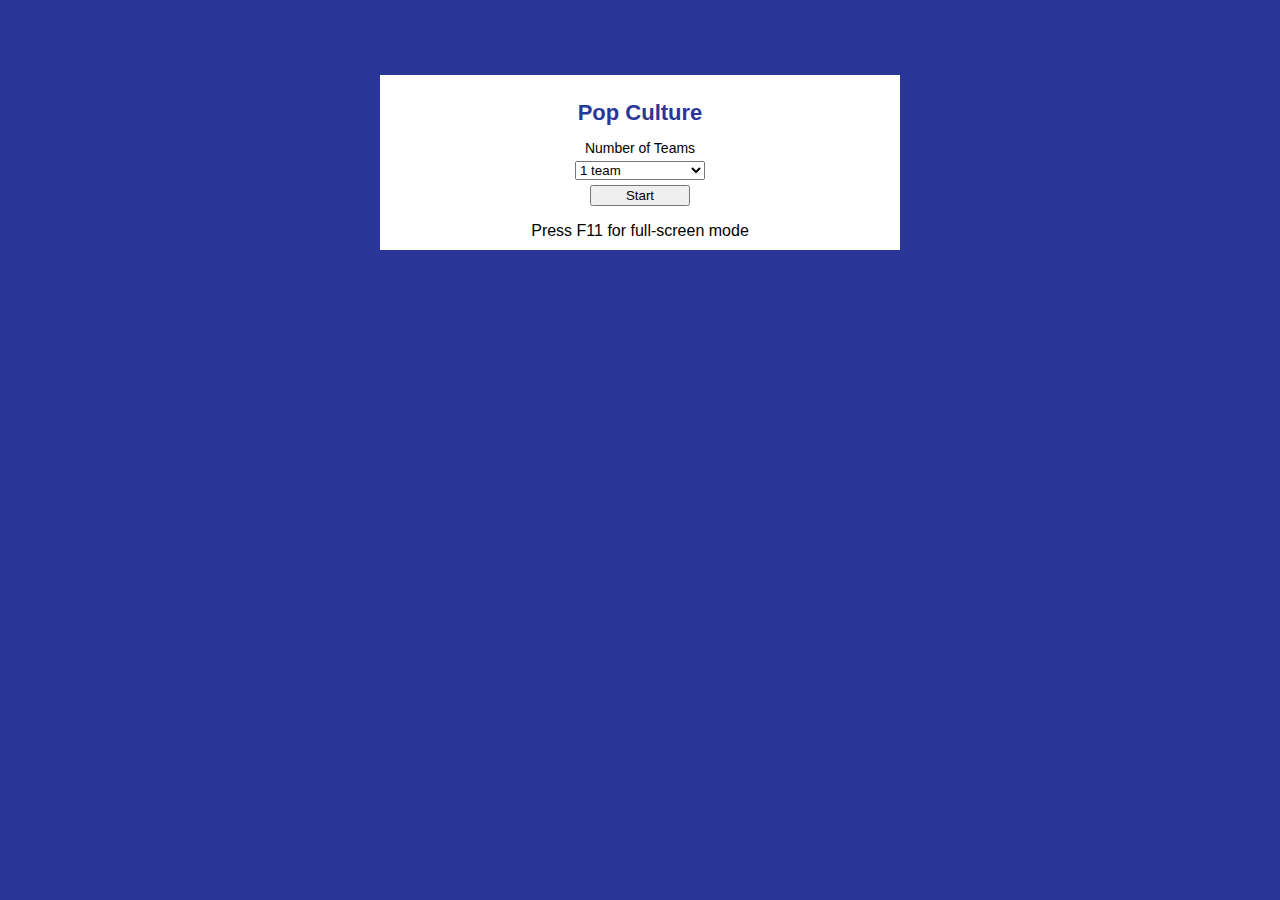
<file: pop-culture320 (5).html>
<!DOCTYPE html PUBLIC "-//W3C//DTD XHTML 1.0 Transitional//EN" "http://www.w3.org/TR/xhtml1/DTD/xhtml1-transitional.dtd">
<html xmlns="http://www.w3.org/1999/xhtml">
<head>

<meta http-equiv="Content-Type" content="text/html; charset=utf-8" />
<title>Pop Culture Jeopardy Template</title>
<meta name="description" content=", JuJu on that beat, Now watch me . . ., &quot;Huaaaaaaaaaaah&quot;, Cotton Candy, sweetie go, let me see the . . ." />
<meta name="ROBOTS" content="NOODP" />
<link rel="shortcut icon" href="/media/favicon.ico" type="image/x-icon" />
<link rel="icon" href="/media/favicon.ico" type="image/x-icon" />







	<style type="text/css">
        body {
	background-color:#2a3698;	
	height:100%;
	font-family:Verdana, Arial, Helvetica, sans-serif;
	padding-bottom:100px;
}
label {
	display:block;
	font-size:16px;
}
input, textarea, select {
	display:block;
	font-family:Verdana, Arial, Helvetica, sans-serif;
	margin:auto;
}

textarea {
	padding:5px;	
}
.clear {
	clear:both;	
}
.hide {
	display:none;	
}

.edit {
	border:2px dashed #cccccc;
	text-align:center;
}

.edit:hover, textarea.active {
	border:2px inset gray;	
}


#title {
	text-align:center;
	font-size:36px;
	margin:auto;
	line-height:36px;
}

textarea#title {
	height:50px;
	width:90%;
	color:#012b45;
}

#game {
	width:100%;
	background-color:#000000;
	padding:0;
	margin:0;
	margin:auto;
	font-size:16px;
}

#game textarea {
	width:90%;
	height:30px;
	font-size:18px;
	line-height:22px;
}

#game h3 {
	color:#ffff5f;
	text-align:center;
	font-size:20px;
	font-weight:bold;
}

#game tbody td, #game thead th {
	vertical-align: middle;
	background-color:#2a3698;
	padding:5px;
	text-align:center;
	width:19%;
	color:#ffff5f;
	height:60px;
	font-size:20px;
	
}

#game tbody td {
	cursor:pointer;
	height:100px;
        border:3px solid #2a3698;
}

#game tbody td.ie-hack {
	border:3px solid #ffff5f;
}

/*#game tbody td.clean:hover {
	border:3px solid #ffff5f;
}

#game tbody td.dirty:hover {
	border:3px solid #2a3698;
}*/

#game tbody td.dirty h3 {
	color:#2a3698;	
}

#game tfoot td {
	text-align: center;
	background-color:#2a3698;
}

.submit {
	margin:auto;
}

#modal {
	display: none;
	background-color:#fff;
	padding:5px;
	border:2px dashed #ccc;
}

#modal {
	font-size:16px;
	font-weight:bold;
}

#modal textarea {
	width:500px;
	height:120px;
	font-size:16px;
}

#options {
	background-color:#fff;
	width:500px;
	padding:10px;
	margin:auto;
	margin-top:75px;
}

#options h1 {
	color:#2a3698;
	font-size:22px;
	text-align:center;
}

#options label {
	text-align: center;
	font-size:14px;
}

#options select, #options label, #options input {
	margin-top:5px;
}

#options select {
	width:130px;	
}

#options input {
	width:100px;	
}
#options p {
	margin-bottom:0px;	
}

.tip {
	float:left;
}

.links {
	float:right;
}


#stats {
	position:fixed;
	bottom:0;
	background-color:#ffffff;
	width:100%;
	text-align:center;
	height:110px;
	display:none;
	left:0;
}

#stats h3 {
	margin:0;
	padding:0;	
}

#stats input.team-name {
    border:none;
    font-size:18px;
    font-weight:bold;
    text-align:center;
    font-family: Verdana, Arial, Helvetica, sans-serif;
    width:100%;
    display:block;
}

#stats table {
	margin:auto;
}

#stats table th {
	border-bottom:1px solid black;
}

input.add-points {
	color:#66cc33;
	font-family:"Courier New", Courier, monospace;
	font-weight:bold;
	font-size:20px;
	cursor:pointer;
	padding:0px;
	background-color:#FFFFFF;
	border:none;
	display:inline;
}

input.subtract-points {
	color:#ff0000;
	font-family:"Courier New", Courier, monospace;
	font-weight:bold;
	font-size:20px;
	cursor:pointer;	
	padding:0px;
	background-color:#FFFFFF;
	border:none;
	display:inline;
}

#prompt {
	display:none;
	height:100%;
	width:100%;
	background-color:#2a3698;
	color:#FFFFFF;
	text-align:center;
}

#prompt a:link, #prompt a:visited, #prompt a:hover {
	color:#fff;
	font-size:18px;
	text-decoration:underline;
}

#prompt a:hover {
	text-decoration:none;
}

#simplemodal-overlay {
	background-color:#000;
}

#answer {
    padding-left:5%;
    padding-right:5%;
}

#question {
    padding-left:5%;
    padding-right:5%;
}


	</style>
	<script type="text/javascript">
        /*
 * jQuery JavaScript Library v1.3.2
 * http://jquery.com/
 *
 * Copyright (c) 2009 John Resig
 * Dual licensed under the MIT and GPL licenses.
 * http://docs.jquery.com/License
 *
 * Date: 2009-02-19 17:34:21 -0500 (Thu, 19 Feb 2009)
 * Revision: 6246
 */
(function(){var l=this,g,y=l.jQuery,p=l.$,o=l.jQuery=l.$=function(E,F){return new o.fn.init(E,F)},D=/^[^<]*(<(.|\s)+>)[^>]*$|^#([\w-]+)$/,f=/^.[^:#\[\.,]*$/;o.fn=o.prototype={init:function(E,H){E=E||document;if(E.nodeType){this[0]=E;this.length=1;this.context=E;return this}if(typeof E==="string"){var G=D.exec(E);if(G&&(G[1]||!H)){if(G[1]){E=o.clean([G[1]],H)}else{var I=document.getElementById(G[3]);if(I&&I.id!=G[3]){return o().find(E)}var F=o(I||[]);F.context=document;F.selector=E;return F}}else{return o(H).find(E)}}else{if(o.isFunction(E)){return o(document).ready(E)}}if(E.selector&&E.context){this.selector=E.selector;this.context=E.context}return this.setArray(o.isArray(E)?E:o.makeArray(E))},selector:"",jquery:"1.3.2",size:function(){return this.length},get:function(E){return E===g?Array.prototype.slice.call(this):this[E]},pushStack:function(F,H,E){var G=o(F);G.prevObject=this;G.context=this.context;if(H==="find"){G.selector=this.selector+(this.selector?" ":"")+E}else{if(H){G.selector=this.selector+"."+H+"("+E+")"}}return G},setArray:function(E){this.length=0;Array.prototype.push.apply(this,E);return this},each:function(F,E){return o.each(this,F,E)},index:function(E){return o.inArray(E&&E.jquery?E[0]:E,this)},attr:function(F,H,G){var E=F;if(typeof F==="string"){if(H===g){return this[0]&&o[G||"attr"](this[0],F)}else{E={};E[F]=H}}return this.each(function(I){for(F in E){o.attr(G?this.style:this,F,o.prop(this,E[F],G,I,F))}})},css:function(E,F){if((E=="width"||E=="height")&&parseFloat(F)<0){F=g}return this.attr(E,F,"curCSS")},text:function(F){if(typeof F!=="object"&&F!=null){return this.empty().append((this[0]&&this[0].ownerDocument||document).createTextNode(F))}var E="";o.each(F||this,function(){o.each(this.childNodes,function(){if(this.nodeType!=8){E+=this.nodeType!=1?this.nodeValue:o.fn.text([this])}})});return E},wrapAll:function(E){if(this[0]){var F=o(E,this[0].ownerDocument).clone();if(this[0].parentNode){F.insertBefore(this[0])}F.map(function(){var G=this;while(G.firstChild){G=G.firstChild}return G}).append(this)}return this},wrapInner:function(E){return this.each(function(){o(this).contents().wrapAll(E)})},wrap:function(E){return this.each(function(){o(this).wrapAll(E)})},append:function(){return this.domManip(arguments,true,function(E){if(this.nodeType==1){this.appendChild(E)}})},prepend:function(){return this.domManip(arguments,true,function(E){if(this.nodeType==1){this.insertBefore(E,this.firstChild)}})},before:function(){return this.domManip(arguments,false,function(E){this.parentNode.insertBefore(E,this)})},after:function(){return this.domManip(arguments,false,function(E){this.parentNode.insertBefore(E,this.nextSibling)})},end:function(){return this.prevObject||o([])},push:[].push,sort:[].sort,splice:[].splice,find:function(E){if(this.length===1){var F=this.pushStack([],"find",E);F.length=0;o.find(E,this[0],F);return F}else{return this.pushStack(o.unique(o.map(this,function(G){return o.find(E,G)})),"find",E)}},clone:function(G){var E=this.map(function(){if(!o.support.noCloneEvent&&!o.isXMLDoc(this)){var I=this.outerHTML;if(!I){var J=this.ownerDocument.createElement("div");J.appendChild(this.cloneNode(true));I=J.innerHTML}return o.clean([I.replace(/ jQuery\d+="(?:\d+|null)"/g,"").replace(/^\s*/,"")])[0]}else{return this.cloneNode(true)}});if(G===true){var H=this.find("*").andSelf(),F=0;E.find("*").andSelf().each(function(){if(this.nodeName!==H[F].nodeName){return}var I=o.data(H[F],"events");for(var K in I){for(var J in I[K]){o.event.add(this,K,I[K][J],I[K][J].data)}}F++})}return E},filter:function(E){return this.pushStack(o.isFunction(E)&&o.grep(this,function(G,F){return E.call(G,F)})||o.multiFilter(E,o.grep(this,function(F){return F.nodeType===1})),"filter",E)},closest:function(E){var G=o.expr.match.POS.test(E)?o(E):null,F=0;return this.map(function(){var H=this;while(H&&H.ownerDocument){if(G?G.index(H)>-1:o(H).is(E)){o.data(H,"closest",F);return H}H=H.parentNode;F++}})},not:function(E){if(typeof E==="string"){if(f.test(E)){return this.pushStack(o.multiFilter(E,this,true),"not",E)}else{E=o.multiFilter(E,this)}}var F=E.length&&E[E.length-1]!==g&&!E.nodeType;return this.filter(function(){return F?o.inArray(this,E)<0:this!=E})},add:function(E){return this.pushStack(o.unique(o.merge(this.get(),typeof E==="string"?o(E):o.makeArray(E))))},is:function(E){return !!E&&o.multiFilter(E,this).length>0},hasClass:function(E){return !!E&&this.is("."+E)},val:function(K){if(K===g){var E=this[0];if(E){if(o.nodeName(E,"option")){return(E.attributes.value||{}).specified?E.value:E.text}if(o.nodeName(E,"select")){var I=E.selectedIndex,L=[],M=E.options,H=E.type=="select-one";if(I<0){return null}for(var F=H?I:0,J=H?I+1:M.length;F<J;F++){var G=M[F];if(G.selected){K=o(G).val();if(H){return K}L.push(K)}}return L}return(E.value||"").replace(/\r/g,"")}return g}if(typeof K==="number"){K+=""}return this.each(function(){if(this.nodeType!=1){return}if(o.isArray(K)&&/radio|checkbox/.test(this.type)){this.checked=(o.inArray(this.value,K)>=0||o.inArray(this.name,K)>=0)}else{if(o.nodeName(this,"select")){var N=o.makeArray(K);o("option",this).each(function(){this.selected=(o.inArray(this.value,N)>=0||o.inArray(this.text,N)>=0)});if(!N.length){this.selectedIndex=-1}}else{this.value=K}}})},html:function(E){return E===g?(this[0]?this[0].innerHTML.replace(/ jQuery\d+="(?:\d+|null)"/g,""):null):this.empty().append(E)},replaceWith:function(E){return this.after(E).remove()},eq:function(E){return this.slice(E,+E+1)},slice:function(){return this.pushStack(Array.prototype.slice.apply(this,arguments),"slice",Array.prototype.slice.call(arguments).join(","))},map:function(E){return this.pushStack(o.map(this,function(G,F){return E.call(G,F,G)}))},andSelf:function(){return this.add(this.prevObject)},domManip:function(J,M,L){if(this[0]){var I=(this[0].ownerDocument||this[0]).createDocumentFragment(),F=o.clean(J,(this[0].ownerDocument||this[0]),I),H=I.firstChild;if(H){for(var G=0,E=this.length;G<E;G++){L.call(K(this[G],H),this.length>1||G>0?I.cloneNode(true):I)}}if(F){o.each(F,z)}}return this;function K(N,O){return M&&o.nodeName(N,"table")&&o.nodeName(O,"tr")?(N.getElementsByTagName("tbody")[0]||N.appendChild(N.ownerDocument.createElement("tbody"))):N}}};o.fn.init.prototype=o.fn;function z(E,F){if(F.src){o.ajax({url:F.src,async:false,dataType:"script"})}else{o.globalEval(F.text||F.textContent||F.innerHTML||"")}if(F.parentNode){F.parentNode.removeChild(F)}}function e(){return +new Date}o.extend=o.fn.extend=function(){var J=arguments[0]||{},H=1,I=arguments.length,E=false,G;if(typeof J==="boolean"){E=J;J=arguments[1]||{};H=2}if(typeof J!=="object"&&!o.isFunction(J)){J={}}if(I==H){J=this;--H}for(;H<I;H++){if((G=arguments[H])!=null){for(var F in G){var K=J[F],L=G[F];if(J===L){continue}if(E&&L&&typeof L==="object"&&!L.nodeType){J[F]=o.extend(E,K||(L.length!=null?[]:{}),L)}else{if(L!==g){J[F]=L}}}}}return J};var b=/z-?index|font-?weight|opacity|zoom|line-?height/i,q=document.defaultView||{},s=Object.prototype.toString;o.extend({noConflict:function(E){l.$=p;if(E){l.jQuery=y}return o},isFunction:function(E){return s.call(E)==="[object Function]"},isArray:function(E){return s.call(E)==="[object Array]"},isXMLDoc:function(E){return E.nodeType===9&&E.documentElement.nodeName!=="HTML"||!!E.ownerDocument&&o.isXMLDoc(E.ownerDocument)},globalEval:function(G){if(G&&/\S/.test(G)){var F=document.getElementsByTagName("head")[0]||document.documentElement,E=document.createElement("script");E.type="text/javascript";if(o.support.scriptEval){E.appendChild(document.createTextNode(G))}else{E.text=G}F.insertBefore(E,F.firstChild);F.removeChild(E)}},nodeName:function(F,E){return F.nodeName&&F.nodeName.toUpperCase()==E.toUpperCase()},each:function(G,K,F){var E,H=0,I=G.length;if(F){if(I===g){for(E in G){if(K.apply(G[E],F)===false){break}}}else{for(;H<I;){if(K.apply(G[H++],F)===false){break}}}}else{if(I===g){for(E in G){if(K.call(G[E],E,G[E])===false){break}}}else{for(var J=G[0];H<I&&K.call(J,H,J)!==false;J=G[++H]){}}}return G},prop:function(H,I,G,F,E){if(o.isFunction(I)){I=I.call(H,F)}return typeof I==="number"&&G=="curCSS"&&!b.test(E)?I+"px":I},className:{add:function(E,F){o.each((F||"").split(/\s+/),function(G,H){if(E.nodeType==1&&!o.className.has(E.className,H)){E.className+=(E.className?" ":"")+H}})},remove:function(E,F){if(E.nodeType==1){E.className=F!==g?o.grep(E.className.split(/\s+/),function(G){return !o.className.has(F,G)}).join(" "):""}},has:function(F,E){return F&&o.inArray(E,(F.className||F).toString().split(/\s+/))>-1}},swap:function(H,G,I){var E={};for(var F in G){E[F]=H.style[F];H.style[F]=G[F]}I.call(H);for(var F in G){H.style[F]=E[F]}},css:function(H,F,J,E){if(F=="width"||F=="height"){var L,G={position:"absolute",visibility:"hidden",display:"block"},K=F=="width"?["Left","Right"]:["Top","Bottom"];function I(){L=F=="width"?H.offsetWidth:H.offsetHeight;if(E==="border"){return}o.each(K,function(){if(!E){L-=parseFloat(o.curCSS(H,"padding"+this,true))||0}if(E==="margin"){L+=parseFloat(o.curCSS(H,"margin"+this,true))||0}else{L-=parseFloat(o.curCSS(H,"border"+this+"Width",true))||0}})}if(H.offsetWidth!==0){I()}else{o.swap(H,G,I)}return Math.max(0,Math.round(L))}return o.curCSS(H,F,J)},curCSS:function(I,F,G){var L,E=I.style;if(F=="opacity"&&!o.support.opacity){L=o.attr(E,"opacity");return L==""?"1":L}if(F.match(/float/i)){F=w}if(!G&&E&&E[F]){L=E[F]}else{if(q.getComputedStyle){if(F.match(/float/i)){F="float"}F=F.replace(/([A-Z])/g,"-$1").toLowerCase();var M=q.getComputedStyle(I,null);if(M){L=M.getPropertyValue(F)}if(F=="opacity"&&L==""){L="1"}}else{if(I.currentStyle){var J=F.replace(/\-(\w)/g,function(N,O){return O.toUpperCase()});L=I.currentStyle[F]||I.currentStyle[J];if(!/^\d+(px)?$/i.test(L)&&/^\d/.test(L)){var H=E.left,K=I.runtimeStyle.left;I.runtimeStyle.left=I.currentStyle.left;E.left=L||0;L=E.pixelLeft+"px";E.left=H;I.runtimeStyle.left=K}}}}return L},clean:function(F,K,I){K=K||document;if(typeof K.createElement==="undefined"){K=K.ownerDocument||K[0]&&K[0].ownerDocument||document}if(!I&&F.length===1&&typeof F[0]==="string"){var H=/^<(\w+)\s*\/?>$/.exec(F[0]);if(H){return[K.createElement(H[1])]}}var G=[],E=[],L=K.createElement("div");o.each(F,function(P,S){if(typeof S==="number"){S+=""}if(!S){return}if(typeof S==="string"){S=S.replace(/(<(\w+)[^>]*?)\/>/g,function(U,V,T){return T.match(/^(abbr|br|col|img|input|link|meta|param|hr|area|embed)$/i)?U:V+"></"+T+">"});var O=S.replace(/^\s+/,"").substring(0,10).toLowerCase();var Q=!O.indexOf("<opt")&&[1,"<select multiple='multiple'>","</select>"]||!O.indexOf("<leg")&&[1,"<fieldset>","</fieldset>"]||O.match(/^<(thead|tbody|tfoot|colg|cap)/)&&[1,"<table>","</table>"]||!O.indexOf("<tr")&&[2,"<table><tbody>","</tbody></table>"]||(!O.indexOf("<td")||!O.indexOf("<th"))&&[3,"<table><tbody><tr>","</tr></tbody></table>"]||!O.indexOf("<col")&&[2,"<table><tbody></tbody><colgroup>","</colgroup></table>"]||!o.support.htmlSerialize&&[1,"div<div>","</div>"]||[0,"",""];L.innerHTML=Q[1]+S+Q[2];while(Q[0]--){L=L.lastChild}if(!o.support.tbody){var R=/<tbody/i.test(S),N=!O.indexOf("<table")&&!R?L.firstChild&&L.firstChild.childNodes:Q[1]=="<table>"&&!R?L.childNodes:[];for(var M=N.length-1;M>=0;--M){if(o.nodeName(N[M],"tbody")&&!N[M].childNodes.length){N[M].parentNode.removeChild(N[M])}}}if(!o.support.leadingWhitespace&&/^\s/.test(S)){L.insertBefore(K.createTextNode(S.match(/^\s*/)[0]),L.firstChild)}S=o.makeArray(L.childNodes)}if(S.nodeType){G.push(S)}else{G=o.merge(G,S)}});if(I){for(var J=0;G[J];J++){if(o.nodeName(G[J],"script")&&(!G[J].type||G[J].type.toLowerCase()==="text/javascript")){E.push(G[J].parentNode?G[J].parentNode.removeChild(G[J]):G[J])}else{if(G[J].nodeType===1){G.splice.apply(G,[J+1,0].concat(o.makeArray(G[J].getElementsByTagName("script"))))}I.appendChild(G[J])}}return E}return G},attr:function(J,G,K){if(!J||J.nodeType==3||J.nodeType==8){return g}var H=!o.isXMLDoc(J),L=K!==g;G=H&&o.props[G]||G;if(J.tagName){var F=/href|src|style/.test(G);if(G=="selected"&&J.parentNode){J.parentNode.selectedIndex}if(G in J&&H&&!F){if(L){if(G=="type"&&o.nodeName(J,"input")&&J.parentNode){throw"type property can't be changed"}J[G]=K}if(o.nodeName(J,"form")&&J.getAttributeNode(G)){return J.getAttributeNode(G).nodeValue}if(G=="tabIndex"){var I=J.getAttributeNode("tabIndex");return I&&I.specified?I.value:J.nodeName.match(/(button|input|object|select|textarea)/i)?0:J.nodeName.match(/^(a|area)$/i)&&J.href?0:g}return J[G]}if(!o.support.style&&H&&G=="style"){return o.attr(J.style,"cssText",K)}if(L){J.setAttribute(G,""+K)}var E=!o.support.hrefNormalized&&H&&F?J.getAttribute(G,2):J.getAttribute(G);return E===null?g:E}if(!o.support.opacity&&G=="opacity"){if(L){J.zoom=1;J.filter=(J.filter||"").replace(/alpha\([^)]*\)/,"")+(parseInt(K)+""=="NaN"?"":"alpha(opacity="+K*100+")")}return J.filter&&J.filter.indexOf("opacity=")>=0?(parseFloat(J.filter.match(/opacity=([^)]*)/)[1])/100)+"":""}G=G.replace(/-([a-z])/ig,function(M,N){return N.toUpperCase()});if(L){J[G]=K}return J[G]},trim:function(E){return(E||"").replace(/^\s+|\s+$/g,"")},makeArray:function(G){var E=[];if(G!=null){var F=G.length;if(F==null||typeof G==="string"||o.isFunction(G)||G.setInterval){E[0]=G}else{while(F){E[--F]=G[F]}}}return E},inArray:function(G,H){for(var E=0,F=H.length;E<F;E++){if(H[E]===G){return E}}return -1},merge:function(H,E){var F=0,G,I=H.length;if(!o.support.getAll){while((G=E[F++])!=null){if(G.nodeType!=8){H[I++]=G}}}else{while((G=E[F++])!=null){H[I++]=G}}return H},unique:function(K){var F=[],E={};try{for(var G=0,H=K.length;G<H;G++){var J=o.data(K[G]);if(!E[J]){E[J]=true;F.push(K[G])}}}catch(I){F=K}return F},grep:function(F,J,E){var G=[];for(var H=0,I=F.length;H<I;H++){if(!E!=!J(F[H],H)){G.push(F[H])}}return G},map:function(E,J){var F=[];for(var G=0,H=E.length;G<H;G++){var I=J(E[G],G);if(I!=null){F[F.length]=I}}return F.concat.apply([],F)}});var C=navigator.userAgent.toLowerCase();o.browser={version:(C.match(/.+(?:rv|it|ra|ie)[\/: ]([\d.]+)/)||[0,"0"])[1],safari:/webkit/.test(C),opera:/opera/.test(C),msie:/msie/.test(C)&&!/opera/.test(C),mozilla:/mozilla/.test(C)&&!/(compatible|webkit)/.test(C)};o.each({parent:function(E){return E.parentNode},parents:function(E){return o.dir(E,"parentNode")},next:function(E){return o.nth(E,2,"nextSibling")},prev:function(E){return o.nth(E,2,"previousSibling")},nextAll:function(E){return o.dir(E,"nextSibling")},prevAll:function(E){return o.dir(E,"previousSibling")},siblings:function(E){return o.sibling(E.parentNode.firstChild,E)},children:function(E){return o.sibling(E.firstChild)},contents:function(E){return o.nodeName(E,"iframe")?E.contentDocument||E.contentWindow.document:o.makeArray(E.childNodes)}},function(E,F){o.fn[E]=function(G){var H=o.map(this,F);if(G&&typeof G=="string"){H=o.multiFilter(G,H)}return this.pushStack(o.unique(H),E,G)}});o.each({appendTo:"append",prependTo:"prepend",insertBefore:"before",insertAfter:"after",replaceAll:"replaceWith"},function(E,F){o.fn[E]=function(G){var J=[],L=o(G);for(var K=0,H=L.length;K<H;K++){var I=(K>0?this.clone(true):this).get();o.fn[F].apply(o(L[K]),I);J=J.concat(I)}return this.pushStack(J,E,G)}});o.each({removeAttr:function(E){o.attr(this,E,"");if(this.nodeType==1){this.removeAttribute(E)}},addClass:function(E){o.className.add(this,E)},removeClass:function(E){o.className.remove(this,E)},toggleClass:function(F,E){if(typeof E!=="boolean"){E=!o.className.has(this,F)}o.className[E?"add":"remove"](this,F)},remove:function(E){if(!E||o.filter(E,[this]).length){o("*",this).add([this]).each(function(){o.event.remove(this);o.removeData(this)});if(this.parentNode){this.parentNode.removeChild(this)}}},empty:function(){o(this).children().remove();while(this.firstChild){this.removeChild(this.firstChild)}}},function(E,F){o.fn[E]=function(){return this.each(F,arguments)}});function j(E,F){return E[0]&&parseInt(o.curCSS(E[0],F,true),10)||0}var h="jQuery"+e(),v=0,A={};o.extend({cache:{},data:function(F,E,G){F=F==l?A:F;var H=F[h];if(!H){H=F[h]=++v}if(E&&!o.cache[H]){o.cache[H]={}}if(G!==g){o.cache[H][E]=G}return E?o.cache[H][E]:H},removeData:function(F,E){F=F==l?A:F;var H=F[h];if(E){if(o.cache[H]){delete o.cache[H][E];E="";for(E in o.cache[H]){break}if(!E){o.removeData(F)}}}else{try{delete F[h]}catch(G){if(F.removeAttribute){F.removeAttribute(h)}}delete o.cache[H]}},queue:function(F,E,H){if(F){E=(E||"fx")+"queue";var G=o.data(F,E);if(!G||o.isArray(H)){G=o.data(F,E,o.makeArray(H))}else{if(H){G.push(H)}}}return G},dequeue:function(H,G){var E=o.queue(H,G),F=E.shift();if(!G||G==="fx"){F=E[0]}if(F!==g){F.call(H)}}});o.fn.extend({data:function(E,G){var H=E.split(".");H[1]=H[1]?"."+H[1]:"";if(G===g){var F=this.triggerHandler("getData"+H[1]+"!",[H[0]]);if(F===g&&this.length){F=o.data(this[0],E)}return F===g&&H[1]?this.data(H[0]):F}else{return this.trigger("setData"+H[1]+"!",[H[0],G]).each(function(){o.data(this,E,G)})}},removeData:function(E){return this.each(function(){o.removeData(this,E)})},queue:function(E,F){if(typeof E!=="string"){F=E;E="fx"}if(F===g){return o.queue(this[0],E)}return this.each(function(){var G=o.queue(this,E,F);if(E=="fx"&&G.length==1){G[0].call(this)}})},dequeue:function(E){return this.each(function(){o.dequeue(this,E)})}});
/*
 * Sizzle CSS Selector Engine - v0.9.3
 *  Copyright 2009, The Dojo Foundation
 *  Released under the MIT, BSD, and GPL Licenses.
 *  More information: http://sizzlejs.com/
 */
(function(){var R=/((?:\((?:\([^()]+\)|[^()]+)+\)|\[(?:\[[^[\]]*\]|['"][^'"]*['"]|[^[\]'"]+)+\]|\\.|[^ >+~,(\[\\]+)+|[>+~])(\s*,\s*)?/g,L=0,H=Object.prototype.toString;var F=function(Y,U,ab,ac){ab=ab||[];U=U||document;if(U.nodeType!==1&&U.nodeType!==9){return[]}if(!Y||typeof Y!=="string"){return ab}var Z=[],W,af,ai,T,ad,V,X=true;R.lastIndex=0;while((W=R.exec(Y))!==null){Z.push(W[1]);if(W[2]){V=RegExp.rightContext;break}}if(Z.length>1&&M.exec(Y)){if(Z.length===2&&I.relative[Z[0]]){af=J(Z[0]+Z[1],U)}else{af=I.relative[Z[0]]?[U]:F(Z.shift(),U);while(Z.length){Y=Z.shift();if(I.relative[Y]){Y+=Z.shift()}af=J(Y,af)}}}else{var ae=ac?{expr:Z.pop(),set:E(ac)}:F.find(Z.pop(),Z.length===1&&U.parentNode?U.parentNode:U,Q(U));af=F.filter(ae.expr,ae.set);if(Z.length>0){ai=E(af)}else{X=false}while(Z.length){var ah=Z.pop(),ag=ah;if(!I.relative[ah]){ah=""}else{ag=Z.pop()}if(ag==null){ag=U}I.relative[ah](ai,ag,Q(U))}}if(!ai){ai=af}if(!ai){throw"Syntax error, unrecognized expression: "+(ah||Y)}if(H.call(ai)==="[object Array]"){if(!X){ab.push.apply(ab,ai)}else{if(U.nodeType===1){for(var aa=0;ai[aa]!=null;aa++){if(ai[aa]&&(ai[aa]===true||ai[aa].nodeType===1&&K(U,ai[aa]))){ab.push(af[aa])}}}else{for(var aa=0;ai[aa]!=null;aa++){if(ai[aa]&&ai[aa].nodeType===1){ab.push(af[aa])}}}}}else{E(ai,ab)}if(V){F(V,U,ab,ac);if(G){hasDuplicate=false;ab.sort(G);if(hasDuplicate){for(var aa=1;aa<ab.length;aa++){if(ab[aa]===ab[aa-1]){ab.splice(aa--,1)}}}}}return ab};F.matches=function(T,U){return F(T,null,null,U)};F.find=function(aa,T,ab){var Z,X;if(!aa){return[]}for(var W=0,V=I.order.length;W<V;W++){var Y=I.order[W],X;if((X=I.match[Y].exec(aa))){var U=RegExp.leftContext;if(U.substr(U.length-1)!=="\\"){X[1]=(X[1]||"").replace(/\\/g,"");Z=I.find[Y](X,T,ab);if(Z!=null){aa=aa.replace(I.match[Y],"");break}}}}if(!Z){Z=T.getElementsByTagName("*")}return{set:Z,expr:aa}};F.filter=function(ad,ac,ag,W){var V=ad,ai=[],aa=ac,Y,T,Z=ac&&ac[0]&&Q(ac[0]);while(ad&&ac.length){for(var ab in I.filter){if((Y=I.match[ab].exec(ad))!=null){var U=I.filter[ab],ah,af;T=false;if(aa==ai){ai=[]}if(I.preFilter[ab]){Y=I.preFilter[ab](Y,aa,ag,ai,W,Z);if(!Y){T=ah=true}else{if(Y===true){continue}}}if(Y){for(var X=0;(af=aa[X])!=null;X++){if(af){ah=U(af,Y,X,aa);var ae=W^!!ah;if(ag&&ah!=null){if(ae){T=true}else{aa[X]=false}}else{if(ae){ai.push(af);T=true}}}}}if(ah!==g){if(!ag){aa=ai}ad=ad.replace(I.match[ab],"");if(!T){return[]}break}}}if(ad==V){if(T==null){throw"Syntax error, unrecognized expression: "+ad}else{break}}V=ad}return aa};var I=F.selectors={order:["ID","NAME","TAG"],match:{ID:/#((?:[\w\u00c0-\uFFFF_-]|\\.)+)/,CLASS:/\.((?:[\w\u00c0-\uFFFF_-]|\\.)+)/,NAME:/\[name=['"]*((?:[\w\u00c0-\uFFFF_-]|\\.)+)['"]*\]/,ATTR:/\[\s*((?:[\w\u00c0-\uFFFF_-]|\\.)+)\s*(?:(\S?=)\s*(['"]*)(.*?)\3|)\s*\]/,TAG:/^((?:[\w\u00c0-\uFFFF\*_-]|\\.)+)/,CHILD:/:(only|nth|last|first)-child(?:\((even|odd|[\dn+-]*)\))?/,POS:/:(nth|eq|gt|lt|first|last|even|odd)(?:\((\d*)\))?(?=[^-]|$)/,PSEUDO:/:((?:[\w\u00c0-\uFFFF_-]|\\.)+)(?:\((['"]*)((?:\([^\)]+\)|[^\2\(\)]*)+)\2\))?/},attrMap:{"class":"className","for":"htmlFor"},attrHandle:{href:function(T){return T.getAttribute("href")}},relative:{"+":function(aa,T,Z){var X=typeof T==="string",ab=X&&!/\W/.test(T),Y=X&&!ab;if(ab&&!Z){T=T.toUpperCase()}for(var W=0,V=aa.length,U;W<V;W++){if((U=aa[W])){while((U=U.previousSibling)&&U.nodeType!==1){}aa[W]=Y||U&&U.nodeName===T?U||false:U===T}}if(Y){F.filter(T,aa,true)}},">":function(Z,U,aa){var X=typeof U==="string";if(X&&!/\W/.test(U)){U=aa?U:U.toUpperCase();for(var V=0,T=Z.length;V<T;V++){var Y=Z[V];if(Y){var W=Y.parentNode;Z[V]=W.nodeName===U?W:false}}}else{for(var V=0,T=Z.length;V<T;V++){var Y=Z[V];if(Y){Z[V]=X?Y.parentNode:Y.parentNode===U}}if(X){F.filter(U,Z,true)}}},"":function(W,U,Y){var V=L++,T=S;if(!U.match(/\W/)){var X=U=Y?U:U.toUpperCase();T=P}T("parentNode",U,V,W,X,Y)},"~":function(W,U,Y){var V=L++,T=S;if(typeof U==="string"&&!U.match(/\W/)){var X=U=Y?U:U.toUpperCase();T=P}T("previousSibling",U,V,W,X,Y)}},find:{ID:function(U,V,W){if(typeof V.getElementById!=="undefined"&&!W){var T=V.getElementById(U[1]);return T?[T]:[]}},NAME:function(V,Y,Z){if(typeof Y.getElementsByName!=="undefined"){var U=[],X=Y.getElementsByName(V[1]);for(var W=0,T=X.length;W<T;W++){if(X[W].getAttribute("name")===V[1]){U.push(X[W])}}return U.length===0?null:U}},TAG:function(T,U){return U.getElementsByTagName(T[1])}},preFilter:{CLASS:function(W,U,V,T,Z,aa){W=" "+W[1].replace(/\\/g,"")+" ";if(aa){return W}for(var X=0,Y;(Y=U[X])!=null;X++){if(Y){if(Z^(Y.className&&(" "+Y.className+" ").indexOf(W)>=0)){if(!V){T.push(Y)}}else{if(V){U[X]=false}}}}return false},ID:function(T){return T[1].replace(/\\/g,"")},TAG:function(U,T){for(var V=0;T[V]===false;V++){}return T[V]&&Q(T[V])?U[1]:U[1].toUpperCase()},CHILD:function(T){if(T[1]=="nth"){var U=/(-?)(\d*)n((?:\+|-)?\d*)/.exec(T[2]=="even"&&"2n"||T[2]=="odd"&&"2n+1"||!/\D/.test(T[2])&&"0n+"+T[2]||T[2]);T[2]=(U[1]+(U[2]||1))-0;T[3]=U[3]-0}T[0]=L++;return T},ATTR:function(X,U,V,T,Y,Z){var W=X[1].replace(/\\/g,"");if(!Z&&I.attrMap[W]){X[1]=I.attrMap[W]}if(X[2]==="~="){X[4]=" "+X[4]+" "}return X},PSEUDO:function(X,U,V,T,Y){if(X[1]==="not"){if(X[3].match(R).length>1||/^\w/.test(X[3])){X[3]=F(X[3],null,null,U)}else{var W=F.filter(X[3],U,V,true^Y);if(!V){T.push.apply(T,W)}return false}}else{if(I.match.POS.test(X[0])||I.match.CHILD.test(X[0])){return true}}return X},POS:function(T){T.unshift(true);return T}},filters:{enabled:function(T){return T.disabled===false&&T.type!=="hidden"},disabled:function(T){return T.disabled===true},checked:function(T){return T.checked===true},selected:function(T){T.parentNode.selectedIndex;return T.selected===true},parent:function(T){return !!T.firstChild},empty:function(T){return !T.firstChild},has:function(V,U,T){return !!F(T[3],V).length},header:function(T){return/h\d/i.test(T.nodeName)},text:function(T){return"text"===T.type},radio:function(T){return"radio"===T.type},checkbox:function(T){return"checkbox"===T.type},file:function(T){return"file"===T.type},password:function(T){return"password"===T.type},submit:function(T){return"submit"===T.type},image:function(T){return"image"===T.type},reset:function(T){return"reset"===T.type},button:function(T){return"button"===T.type||T.nodeName.toUpperCase()==="BUTTON"},input:function(T){return/input|select|textarea|button/i.test(T.nodeName)}},setFilters:{first:function(U,T){return T===0},last:function(V,U,T,W){return U===W.length-1},even:function(U,T){return T%2===0},odd:function(U,T){return T%2===1},lt:function(V,U,T){return U<T[3]-0},gt:function(V,U,T){return U>T[3]-0},nth:function(V,U,T){return T[3]-0==U},eq:function(V,U,T){return T[3]-0==U}},filter:{PSEUDO:function(Z,V,W,aa){var U=V[1],X=I.filters[U];if(X){return X(Z,W,V,aa)}else{if(U==="contains"){return(Z.textContent||Z.innerText||"").indexOf(V[3])>=0}else{if(U==="not"){var Y=V[3];for(var W=0,T=Y.length;W<T;W++){if(Y[W]===Z){return false}}return true}}}},CHILD:function(T,W){var Z=W[1],U=T;switch(Z){case"only":case"first":while(U=U.previousSibling){if(U.nodeType===1){return false}}if(Z=="first"){return true}U=T;case"last":while(U=U.nextSibling){if(U.nodeType===1){return false}}return true;case"nth":var V=W[2],ac=W[3];if(V==1&&ac==0){return true}var Y=W[0],ab=T.parentNode;if(ab&&(ab.sizcache!==Y||!T.nodeIndex)){var X=0;for(U=ab.firstChild;U;U=U.nextSibling){if(U.nodeType===1){U.nodeIndex=++X}}ab.sizcache=Y}var aa=T.nodeIndex-ac;if(V==0){return aa==0}else{return(aa%V==0&&aa/V>=0)}}},ID:function(U,T){return U.nodeType===1&&U.getAttribute("id")===T},TAG:function(U,T){return(T==="*"&&U.nodeType===1)||U.nodeName===T},CLASS:function(U,T){return(" "+(U.className||U.getAttribute("class"))+" ").indexOf(T)>-1},ATTR:function(Y,W){var V=W[1],T=I.attrHandle[V]?I.attrHandle[V](Y):Y[V]!=null?Y[V]:Y.getAttribute(V),Z=T+"",X=W[2],U=W[4];return T==null?X==="!=":X==="="?Z===U:X==="*="?Z.indexOf(U)>=0:X==="~="?(" "+Z+" ").indexOf(U)>=0:!U?Z&&T!==false:X==="!="?Z!=U:X==="^="?Z.indexOf(U)===0:X==="$="?Z.substr(Z.length-U.length)===U:X==="|="?Z===U||Z.substr(0,U.length+1)===U+"-":false},POS:function(X,U,V,Y){var T=U[2],W=I.setFilters[T];if(W){return W(X,V,U,Y)}}}};var M=I.match.POS;for(var O in I.match){I.match[O]=RegExp(I.match[O].source+/(?![^\[]*\])(?![^\(]*\))/.source)}var E=function(U,T){U=Array.prototype.slice.call(U);if(T){T.push.apply(T,U);return T}return U};try{Array.prototype.slice.call(document.documentElement.childNodes)}catch(N){E=function(X,W){var U=W||[];if(H.call(X)==="[object Array]"){Array.prototype.push.apply(U,X)}else{if(typeof X.length==="number"){for(var V=0,T=X.length;V<T;V++){U.push(X[V])}}else{for(var V=0;X[V];V++){U.push(X[V])}}}return U}}var G;if(document.documentElement.compareDocumentPosition){G=function(U,T){var V=U.compareDocumentPosition(T)&4?-1:U===T?0:1;if(V===0){hasDuplicate=true}return V}}else{if("sourceIndex" in document.documentElement){G=function(U,T){var V=U.sourceIndex-T.sourceIndex;if(V===0){hasDuplicate=true}return V}}else{if(document.createRange){G=function(W,U){var V=W.ownerDocument.createRange(),T=U.ownerDocument.createRange();V.selectNode(W);V.collapse(true);T.selectNode(U);T.collapse(true);var X=V.compareBoundaryPoints(Range.START_TO_END,T);if(X===0){hasDuplicate=true}return X}}}}(function(){var U=document.createElement("form"),V="script"+(new Date).getTime();U.innerHTML="<input name='"+V+"'/>";var T=document.documentElement;T.insertBefore(U,T.firstChild);if(!!document.getElementById(V)){I.find.ID=function(X,Y,Z){if(typeof Y.getElementById!=="undefined"&&!Z){var W=Y.getElementById(X[1]);return W?W.id===X[1]||typeof W.getAttributeNode!=="undefined"&&W.getAttributeNode("id").nodeValue===X[1]?[W]:g:[]}};I.filter.ID=function(Y,W){var X=typeof Y.getAttributeNode!=="undefined"&&Y.getAttributeNode("id");return Y.nodeType===1&&X&&X.nodeValue===W}}T.removeChild(U)})();(function(){var T=document.createElement("div");T.appendChild(document.createComment(""));if(T.getElementsByTagName("*").length>0){I.find.TAG=function(U,Y){var X=Y.getElementsByTagName(U[1]);if(U[1]==="*"){var W=[];for(var V=0;X[V];V++){if(X[V].nodeType===1){W.push(X[V])}}X=W}return X}}T.innerHTML="<a href='#'></a>";if(T.firstChild&&typeof T.firstChild.getAttribute!=="undefined"&&T.firstChild.getAttribute("href")!=="#"){I.attrHandle.href=function(U){return U.getAttribute("href",2)}}})();if(document.querySelectorAll){(function(){var T=F,U=document.createElement("div");U.innerHTML="<p class='TEST'></p>";if(U.querySelectorAll&&U.querySelectorAll(".TEST").length===0){return}F=function(Y,X,V,W){X=X||document;if(!W&&X.nodeType===9&&!Q(X)){try{return E(X.querySelectorAll(Y),V)}catch(Z){}}return T(Y,X,V,W)};F.find=T.find;F.filter=T.filter;F.selectors=T.selectors;F.matches=T.matches})()}if(document.getElementsByClassName&&document.documentElement.getElementsByClassName){(function(){var T=document.createElement("div");T.innerHTML="<div class='test e'></div><div class='test'></div>";if(T.getElementsByClassName("e").length===0){return}T.lastChild.className="e";if(T.getElementsByClassName("e").length===1){return}I.order.splice(1,0,"CLASS");I.find.CLASS=function(U,V,W){if(typeof V.getElementsByClassName!=="undefined"&&!W){return V.getElementsByClassName(U[1])}}})()}function P(U,Z,Y,ad,aa,ac){var ab=U=="previousSibling"&&!ac;for(var W=0,V=ad.length;W<V;W++){var T=ad[W];if(T){if(ab&&T.nodeType===1){T.sizcache=Y;T.sizset=W}T=T[U];var X=false;while(T){if(T.sizcache===Y){X=ad[T.sizset];break}if(T.nodeType===1&&!ac){T.sizcache=Y;T.sizset=W}if(T.nodeName===Z){X=T;break}T=T[U]}ad[W]=X}}}function S(U,Z,Y,ad,aa,ac){var ab=U=="previousSibling"&&!ac;for(var W=0,V=ad.length;W<V;W++){var T=ad[W];if(T){if(ab&&T.nodeType===1){T.sizcache=Y;T.sizset=W}T=T[U];var X=false;while(T){if(T.sizcache===Y){X=ad[T.sizset];break}if(T.nodeType===1){if(!ac){T.sizcache=Y;T.sizset=W}if(typeof Z!=="string"){if(T===Z){X=true;break}}else{if(F.filter(Z,[T]).length>0){X=T;break}}}T=T[U]}ad[W]=X}}}var K=document.compareDocumentPosition?function(U,T){return U.compareDocumentPosition(T)&16}:function(U,T){return U!==T&&(U.contains?U.contains(T):true)};var Q=function(T){return T.nodeType===9&&T.documentElement.nodeName!=="HTML"||!!T.ownerDocument&&Q(T.ownerDocument)};var J=function(T,aa){var W=[],X="",Y,V=aa.nodeType?[aa]:aa;while((Y=I.match.PSEUDO.exec(T))){X+=Y[0];T=T.replace(I.match.PSEUDO,"")}T=I.relative[T]?T+"*":T;for(var Z=0,U=V.length;Z<U;Z++){F(T,V[Z],W)}return F.filter(X,W)};o.find=F;o.filter=F.filter;o.expr=F.selectors;o.expr[":"]=o.expr.filters;F.selectors.filters.hidden=function(T){return T.offsetWidth===0||T.offsetHeight===0};F.selectors.filters.visible=function(T){return T.offsetWidth>0||T.offsetHeight>0};F.selectors.filters.animated=function(T){return o.grep(o.timers,function(U){return T===U.elem}).length};o.multiFilter=function(V,T,U){if(U){V=":not("+V+")"}return F.matches(V,T)};o.dir=function(V,U){var T=[],W=V[U];while(W&&W!=document){if(W.nodeType==1){T.push(W)}W=W[U]}return T};o.nth=function(X,T,V,W){T=T||1;var U=0;for(;X;X=X[V]){if(X.nodeType==1&&++U==T){break}}return X};o.sibling=function(V,U){var T=[];for(;V;V=V.nextSibling){if(V.nodeType==1&&V!=U){T.push(V)}}return T};return;l.Sizzle=F})();o.event={add:function(I,F,H,K){if(I.nodeType==3||I.nodeType==8){return}if(I.setInterval&&I!=l){I=l}if(!H.guid){H.guid=this.guid++}if(K!==g){var G=H;H=this.proxy(G);H.data=K}var E=o.data(I,"events")||o.data(I,"events",{}),J=o.data(I,"handle")||o.data(I,"handle",function(){return typeof o!=="undefined"&&!o.event.triggered?o.event.handle.apply(arguments.callee.elem,arguments):g});J.elem=I;o.each(F.split(/\s+/),function(M,N){var O=N.split(".");N=O.shift();H.type=O.slice().sort().join(".");var L=E[N];if(o.event.specialAll[N]){o.event.specialAll[N].setup.call(I,K,O)}if(!L){L=E[N]={};if(!o.event.special[N]||o.event.special[N].setup.call(I,K,O)===false){if(I.addEventListener){I.addEventListener(N,J,false)}else{if(I.attachEvent){I.attachEvent("on"+N,J)}}}}L[H.guid]=H;o.event.global[N]=true});I=null},guid:1,global:{},remove:function(K,H,J){if(K.nodeType==3||K.nodeType==8){return}var G=o.data(K,"events"),F,E;if(G){if(H===g||(typeof H==="string"&&H.charAt(0)==".")){for(var I in G){this.remove(K,I+(H||""))}}else{if(H.type){J=H.handler;H=H.type}o.each(H.split(/\s+/),function(M,O){var Q=O.split(".");O=Q.shift();var N=RegExp("(^|\\.)"+Q.slice().sort().join(".*\\.")+"(\\.|$)");if(G[O]){if(J){delete G[O][J.guid]}else{for(var P in G[O]){if(N.test(G[O][P].type)){delete G[O][P]}}}if(o.event.specialAll[O]){o.event.specialAll[O].teardown.call(K,Q)}for(F in G[O]){break}if(!F){if(!o.event.special[O]||o.event.special[O].teardown.call(K,Q)===false){if(K.removeEventListener){K.removeEventListener(O,o.data(K,"handle"),false)}else{if(K.detachEvent){K.detachEvent("on"+O,o.data(K,"handle"))}}}F=null;delete G[O]}}})}for(F in G){break}if(!F){var L=o.data(K,"handle");if(L){L.elem=null}o.removeData(K,"events");o.removeData(K,"handle")}}},trigger:function(I,K,H,E){var G=I.type||I;if(!E){I=typeof I==="object"?I[h]?I:o.extend(o.Event(G),I):o.Event(G);if(G.indexOf("!")>=0){I.type=G=G.slice(0,-1);I.exclusive=true}if(!H){I.stopPropagation();if(this.global[G]){o.each(o.cache,function(){if(this.events&&this.events[G]){o.event.trigger(I,K,this.handle.elem)}})}}if(!H||H.nodeType==3||H.nodeType==8){return g}I.result=g;I.target=H;K=o.makeArray(K);K.unshift(I)}I.currentTarget=H;var J=o.data(H,"handle");if(J){J.apply(H,K)}if((!H[G]||(o.nodeName(H,"a")&&G=="click"))&&H["on"+G]&&H["on"+G].apply(H,K)===false){I.result=false}if(!E&&H[G]&&!I.isDefaultPrevented()&&!(o.nodeName(H,"a")&&G=="click")){this.triggered=true;try{H[G]()}catch(L){}}this.triggered=false;if(!I.isPropagationStopped()){var F=H.parentNode||H.ownerDocument;if(F){o.event.trigger(I,K,F,true)}}},handle:function(K){var J,E;K=arguments[0]=o.event.fix(K||l.event);K.currentTarget=this;var L=K.type.split(".");K.type=L.shift();J=!L.length&&!K.exclusive;var I=RegExp("(^|\\.)"+L.slice().sort().join(".*\\.")+"(\\.|$)");E=(o.data(this,"events")||{})[K.type];for(var G in E){var H=E[G];if(J||I.test(H.type)){K.handler=H;K.data=H.data;var F=H.apply(this,arguments);if(F!==g){K.result=F;if(F===false){K.preventDefault();K.stopPropagation()}}if(K.isImmediatePropagationStopped()){break}}}},props:"altKey attrChange attrName bubbles button cancelable charCode clientX clientY ctrlKey currentTarget data detail eventPhase fromElement handler keyCode metaKey newValue originalTarget pageX pageY prevValue relatedNode relatedTarget screenX screenY shiftKey srcElement target toElement view wheelDelta which".split(" "),fix:function(H){if(H[h]){return H}var F=H;H=o.Event(F);for(var G=this.props.length,J;G;){J=this.props[--G];H[J]=F[J]}if(!H.target){H.target=H.srcElement||document}if(H.target.nodeType==3){H.target=H.target.parentNode}if(!H.relatedTarget&&H.fromElement){H.relatedTarget=H.fromElement==H.target?H.toElement:H.fromElement}if(H.pageX==null&&H.clientX!=null){var I=document.documentElement,E=document.body;H.pageX=H.clientX+(I&&I.scrollLeft||E&&E.scrollLeft||0)-(I.clientLeft||0);H.pageY=H.clientY+(I&&I.scrollTop||E&&E.scrollTop||0)-(I.clientTop||0)}if(!H.which&&((H.charCode||H.charCode===0)?H.charCode:H.keyCode)){H.which=H.charCode||H.keyCode}if(!H.metaKey&&H.ctrlKey){H.metaKey=H.ctrlKey}if(!H.which&&H.button){H.which=(H.button&1?1:(H.button&2?3:(H.button&4?2:0)))}return H},proxy:function(F,E){E=E||function(){return F.apply(this,arguments)};E.guid=F.guid=F.guid||E.guid||this.guid++;return E},special:{ready:{setup:B,teardown:function(){}}},specialAll:{live:{setup:function(E,F){o.event.add(this,F[0],c)},teardown:function(G){if(G.length){var E=0,F=RegExp("(^|\\.)"+G[0]+"(\\.|$)");o.each((o.data(this,"events").live||{}),function(){if(F.test(this.type)){E++}});if(E<1){o.event.remove(this,G[0],c)}}}}}};o.Event=function(E){if(!this.preventDefault){return new o.Event(E)}if(E&&E.type){this.originalEvent=E;this.type=E.type}else{this.type=E}this.timeStamp=e();this[h]=true};function k(){return false}function u(){return true}o.Event.prototype={preventDefault:function(){this.isDefaultPrevented=u;var E=this.originalEvent;if(!E){return}if(E.preventDefault){E.preventDefault()}E.returnValue=false},stopPropagation:function(){this.isPropagationStopped=u;var E=this.originalEvent;if(!E){return}if(E.stopPropagation){E.stopPropagation()}E.cancelBubble=true},stopImmediatePropagation:function(){this.isImmediatePropagationStopped=u;this.stopPropagation()},isDefaultPrevented:k,isPropagationStopped:k,isImmediatePropagationStopped:k};var a=function(F){var E=F.relatedTarget;while(E&&E!=this){try{E=E.parentNode}catch(G){E=this}}if(E!=this){F.type=F.data;o.event.handle.apply(this,arguments)}};o.each({mouseover:"mouseenter",mouseout:"mouseleave"},function(F,E){o.event.special[E]={setup:function(){o.event.add(this,F,a,E)},teardown:function(){o.event.remove(this,F,a)}}});o.fn.extend({bind:function(F,G,E){return F=="unload"?this.one(F,G,E):this.each(function(){o.event.add(this,F,E||G,E&&G)})},one:function(G,H,F){var E=o.event.proxy(F||H,function(I){o(this).unbind(I,E);return(F||H).apply(this,arguments)});return this.each(function(){o.event.add(this,G,E,F&&H)})},unbind:function(F,E){return this.each(function(){o.event.remove(this,F,E)})},trigger:function(E,F){return this.each(function(){o.event.trigger(E,F,this)})},triggerHandler:function(E,G){if(this[0]){var F=o.Event(E);F.preventDefault();F.stopPropagation();o.event.trigger(F,G,this[0]);return F.result}},toggle:function(G){var E=arguments,F=1;while(F<E.length){o.event.proxy(G,E[F++])}return this.click(o.event.proxy(G,function(H){this.lastToggle=(this.lastToggle||0)%F;H.preventDefault();return E[this.lastToggle++].apply(this,arguments)||false}))},hover:function(E,F){return this.mouseenter(E).mouseleave(F)},ready:function(E){B();if(o.isReady){E.call(document,o)}else{o.readyList.push(E)}return this},live:function(G,F){var E=o.event.proxy(F);E.guid+=this.selector+G;o(document).bind(i(G,this.selector),this.selector,E);return this},die:function(F,E){o(document).unbind(i(F,this.selector),E?{guid:E.guid+this.selector+F}:null);return this}});function c(H){var E=RegExp("(^|\\.)"+H.type+"(\\.|$)"),G=true,F=[];o.each(o.data(this,"events").live||[],function(I,J){if(E.test(J.type)){var K=o(H.target).closest(J.data)[0];if(K){F.push({elem:K,fn:J})}}});F.sort(function(J,I){return o.data(J.elem,"closest")-o.data(I.elem,"closest")});o.each(F,function(){if(this.fn.call(this.elem,H,this.fn.data)===false){return(G=false)}});return G}function i(F,E){return["live",F,E.replace(/\./g,"`").replace(/ /g,"|")].join(".")}o.extend({isReady:false,readyList:[],ready:function(){if(!o.isReady){o.isReady=true;if(o.readyList){o.each(o.readyList,function(){this.call(document,o)});o.readyList=null}o(document).triggerHandler("ready")}}});var x=false;function B(){if(x){return}x=true;if(document.addEventListener){document.addEventListener("DOMContentLoaded",function(){document.removeEventListener("DOMContentLoaded",arguments.callee,false);o.ready()},false)}else{if(document.attachEvent){document.attachEvent("onreadystatechange",function(){if(document.readyState==="complete"){document.detachEvent("onreadystatechange",arguments.callee);o.ready()}});if(document.documentElement.doScroll&&l==l.top){(function(){if(o.isReady){return}try{document.documentElement.doScroll("left")}catch(E){setTimeout(arguments.callee,0);return}o.ready()})()}}}o.event.add(l,"load",o.ready)}o.each(("blur,focus,load,resize,scroll,unload,click,dblclick,mousedown,mouseup,mousemove,mouseover,mouseout,mouseenter,mouseleave,change,select,submit,keydown,keypress,keyup,error").split(","),function(F,E){o.fn[E]=function(G){return G?this.bind(E,G):this.trigger(E)}});o(l).bind("unload",function(){for(var E in o.cache){if(E!=1&&o.cache[E].handle){o.event.remove(o.cache[E].handle.elem)}}});(function(){o.support={};var F=document.documentElement,G=document.createElement("script"),K=document.createElement("div"),J="script"+(new Date).getTime();K.style.display="none";K.innerHTML='   <link/><table></table><a href="/a" style="color:red;float:left;opacity:.5;">a</a><select><option>text</option></select><object><param/></object>';var H=K.getElementsByTagName("*"),E=K.getElementsByTagName("a")[0];if(!H||!H.length||!E){return}o.support={leadingWhitespace:K.firstChild.nodeType==3,tbody:!K.getElementsByTagName("tbody").length,objectAll:!!K.getElementsByTagName("object")[0].getElementsByTagName("*").length,htmlSerialize:!!K.getElementsByTagName("link").length,style:/red/.test(E.getAttribute("style")),hrefNormalized:E.getAttribute("href")==="/a",opacity:E.style.opacity==="0.5",cssFloat:!!E.style.cssFloat,scriptEval:false,noCloneEvent:true,boxModel:null};G.type="text/javascript";try{G.appendChild(document.createTextNode("window."+J+"=1;"))}catch(I){}F.insertBefore(G,F.firstChild);if(l[J]){o.support.scriptEval=true;delete l[J]}F.removeChild(G);if(K.attachEvent&&K.fireEvent){K.attachEvent("onclick",function(){o.support.noCloneEvent=false;K.detachEvent("onclick",arguments.callee)});K.cloneNode(true).fireEvent("onclick")}o(function(){var L=document.createElement("div");L.style.width=L.style.paddingLeft="1px";document.body.appendChild(L);o.boxModel=o.support.boxModel=L.offsetWidth===2;document.body.removeChild(L).style.display="none"})})();var w=o.support.cssFloat?"cssFloat":"styleFloat";o.props={"for":"htmlFor","class":"className","float":w,cssFloat:w,styleFloat:w,readonly:"readOnly",maxlength:"maxLength",cellspacing:"cellSpacing",rowspan:"rowSpan",tabindex:"tabIndex"};o.fn.extend({_load:o.fn.load,load:function(G,J,K){if(typeof G!=="string"){return this._load(G)}var I=G.indexOf(" ");if(I>=0){var E=G.slice(I,G.length);G=G.slice(0,I)}var H="GET";if(J){if(o.isFunction(J)){K=J;J=null}else{if(typeof J==="object"){J=o.param(J);H="POST"}}}var F=this;o.ajax({url:G,type:H,dataType:"html",data:J,complete:function(M,L){if(L=="success"||L=="notmodified"){F.html(E?o("<div/>").append(M.responseText.replace(/<script(.|\s)*?\/script>/g,"")).find(E):M.responseText)}if(K){F.each(K,[M.responseText,L,M])}}});return this},serialize:function(){return o.param(this.serializeArray())},serializeArray:function(){return this.map(function(){return this.elements?o.makeArray(this.elements):this}).filter(function(){return this.name&&!this.disabled&&(this.checked||/select|textarea/i.test(this.nodeName)||/text|hidden|password|search/i.test(this.type))}).map(function(E,F){var G=o(this).val();return G==null?null:o.isArray(G)?o.map(G,function(I,H){return{name:F.name,value:I}}):{name:F.name,value:G}}).get()}});o.each("ajaxStart,ajaxStop,ajaxComplete,ajaxError,ajaxSuccess,ajaxSend".split(","),function(E,F){o.fn[F]=function(G){return this.bind(F,G)}});var r=e();o.extend({get:function(E,G,H,F){if(o.isFunction(G)){H=G;G=null}return o.ajax({type:"GET",url:E,data:G,success:H,dataType:F})},getScript:function(E,F){return o.get(E,null,F,"script")},getJSON:function(E,F,G){return o.get(E,F,G,"json")},post:function(E,G,H,F){if(o.isFunction(G)){H=G;G={}}return o.ajax({type:"POST",url:E,data:G,success:H,dataType:F})},ajaxSetup:function(E){o.extend(o.ajaxSettings,E)},ajaxSettings:{url:location.href,global:true,type:"GET",contentType:"application/x-www-form-urlencoded",processData:true,async:true,xhr:function(){return l.ActiveXObject?new ActiveXObject("Microsoft.XMLHTTP"):new XMLHttpRequest()},accepts:{xml:"application/xml, text/xml",html:"text/html",script:"text/javascript, application/javascript",json:"application/json, text/javascript",text:"text/plain",_default:"*/*"}},lastModified:{},ajax:function(M){M=o.extend(true,M,o.extend(true,{},o.ajaxSettings,M));var W,F=/=\?(&|$)/g,R,V,G=M.type.toUpperCase();if(M.data&&M.processData&&typeof M.data!=="string"){M.data=o.param(M.data)}if(M.dataType=="jsonp"){if(G=="GET"){if(!M.url.match(F)){M.url+=(M.url.match(/\?/)?"&":"?")+(M.jsonp||"callback")+"=?"}}else{if(!M.data||!M.data.match(F)){M.data=(M.data?M.data+"&":"")+(M.jsonp||"callback")+"=?"}}M.dataType="json"}if(M.dataType=="json"&&(M.data&&M.data.match(F)||M.url.match(F))){W="jsonp"+r++;if(M.data){M.data=(M.data+"").replace(F,"="+W+"$1")}M.url=M.url.replace(F,"="+W+"$1");M.dataType="script";l[W]=function(X){V=X;I();L();l[W]=g;try{delete l[W]}catch(Y){}if(H){H.removeChild(T)}}}if(M.dataType=="script"&&M.cache==null){M.cache=false}if(M.cache===false&&G=="GET"){var E=e();var U=M.url.replace(/(\?|&)_=.*?(&|$)/,"$1_="+E+"$2");M.url=U+((U==M.url)?(M.url.match(/\?/)?"&":"?")+"_="+E:"")}if(M.data&&G=="GET"){M.url+=(M.url.match(/\?/)?"&":"?")+M.data;M.data=null}if(M.global&&!o.active++){o.event.trigger("ajaxStart")}var Q=/^(\w+:)?\/\/([^\/?#]+)/.exec(M.url);if(M.dataType=="script"&&G=="GET"&&Q&&(Q[1]&&Q[1]!=location.protocol||Q[2]!=location.host)){var H=document.getElementsByTagName("head")[0];var T=document.createElement("script");T.src=M.url;if(M.scriptCharset){T.charset=M.scriptCharset}if(!W){var O=false;T.onload=T.onreadystatechange=function(){if(!O&&(!this.readyState||this.readyState=="loaded"||this.readyState=="complete")){O=true;I();L();T.onload=T.onreadystatechange=null;H.removeChild(T)}}}H.appendChild(T);return g}var K=false;var J=M.xhr();if(M.username){J.open(G,M.url,M.async,M.username,M.password)}else{J.open(G,M.url,M.async)}try{if(M.data){J.setRequestHeader("Content-Type",M.contentType)}if(M.ifModified){J.setRequestHeader("If-Modified-Since",o.lastModified[M.url]||"Thu, 01 Jan 1970 00:00:00 GMT")}J.setRequestHeader("X-Requested-With","XMLHttpRequest");J.setRequestHeader("Accept",M.dataType&&M.accepts[M.dataType]?M.accepts[M.dataType]+", */*":M.accepts._default)}catch(S){}if(M.beforeSend&&M.beforeSend(J,M)===false){if(M.global&&!--o.active){o.event.trigger("ajaxStop")}J.abort();return false}if(M.global){o.event.trigger("ajaxSend",[J,M])}var N=function(X){if(J.readyState==0){if(P){clearInterval(P);P=null;if(M.global&&!--o.active){o.event.trigger("ajaxStop")}}}else{if(!K&&J&&(J.readyState==4||X=="timeout")){K=true;if(P){clearInterval(P);P=null}R=X=="timeout"?"timeout":!o.httpSuccess(J)?"error":M.ifModified&&o.httpNotModified(J,M.url)?"notmodified":"success";if(R=="success"){try{V=o.httpData(J,M.dataType,M)}catch(Z){R="parsererror"}}if(R=="success"){var Y;try{Y=J.getResponseHeader("Last-Modified")}catch(Z){}if(M.ifModified&&Y){o.lastModified[M.url]=Y}if(!W){I()}}else{o.handleError(M,J,R)}L();if(X){J.abort()}if(M.async){J=null}}}};if(M.async){var P=setInterval(N,13);if(M.timeout>0){setTimeout(function(){if(J&&!K){N("timeout")}},M.timeout)}}try{J.send(M.data)}catch(S){o.handleError(M,J,null,S)}if(!M.async){N()}function I(){if(M.success){M.success(V,R)}if(M.global){o.event.trigger("ajaxSuccess",[J,M])}}function L(){if(M.complete){M.complete(J,R)}if(M.global){o.event.trigger("ajaxComplete",[J,M])}if(M.global&&!--o.active){o.event.trigger("ajaxStop")}}return J},handleError:function(F,H,E,G){if(F.error){F.error(H,E,G)}if(F.global){o.event.trigger("ajaxError",[H,F,G])}},active:0,httpSuccess:function(F){try{return !F.status&&location.protocol=="file:"||(F.status>=200&&F.status<300)||F.status==304||F.status==1223}catch(E){}return false},httpNotModified:function(G,E){try{var H=G.getResponseHeader("Last-Modified");return G.status==304||H==o.lastModified[E]}catch(F){}return false},httpData:function(J,H,G){var F=J.getResponseHeader("content-type"),E=H=="xml"||!H&&F&&F.indexOf("xml")>=0,I=E?J.responseXML:J.responseText;if(E&&I.documentElement.tagName=="parsererror"){throw"parsererror"}if(G&&G.dataFilter){I=G.dataFilter(I,H)}if(typeof I==="string"){if(H=="script"){o.globalEval(I)}if(H=="json"){I=l["eval"]("("+I+")")}}return I},param:function(E){var G=[];function H(I,J){G[G.length]=encodeURIComponent(I)+"="+encodeURIComponent(J)}if(o.isArray(E)||E.jquery){o.each(E,function(){H(this.name,this.value)})}else{for(var F in E){if(o.isArray(E[F])){o.each(E[F],function(){H(F,this)})}else{H(F,o.isFunction(E[F])?E[F]():E[F])}}}return G.join("&").replace(/%20/g,"+")}});var m={},n,d=[["height","marginTop","marginBottom","paddingTop","paddingBottom"],["width","marginLeft","marginRight","paddingLeft","paddingRight"],["opacity"]];function t(F,E){var G={};o.each(d.concat.apply([],d.slice(0,E)),function(){G[this]=F});return G}o.fn.extend({show:function(J,L){if(J){return this.animate(t("show",3),J,L)}else{for(var H=0,F=this.length;H<F;H++){var E=o.data(this[H],"olddisplay");this[H].style.display=E||"";if(o.css(this[H],"display")==="none"){var G=this[H].tagName,K;if(m[G]){K=m[G]}else{var I=o("<"+G+" />").appendTo("body");K=I.css("display");if(K==="none"){K="block"}I.remove();m[G]=K}o.data(this[H],"olddisplay",K)}}for(var H=0,F=this.length;H<F;H++){this[H].style.display=o.data(this[H],"olddisplay")||""}return this}},hide:function(H,I){if(H){return this.animate(t("hide",3),H,I)}else{for(var G=0,F=this.length;G<F;G++){var E=o.data(this[G],"olddisplay");if(!E&&E!=="none"){o.data(this[G],"olddisplay",o.css(this[G],"display"))}}for(var G=0,F=this.length;G<F;G++){this[G].style.display="none"}return this}},_toggle:o.fn.toggle,toggle:function(G,F){var E=typeof G==="boolean";return o.isFunction(G)&&o.isFunction(F)?this._toggle.apply(this,arguments):G==null||E?this.each(function(){var H=E?G:o(this).is(":hidden");o(this)[H?"show":"hide"]()}):this.animate(t("toggle",3),G,F)},fadeTo:function(E,G,F){return this.animate({opacity:G},E,F)},animate:function(I,F,H,G){var E=o.speed(F,H,G);return this[E.queue===false?"each":"queue"](function(){var K=o.extend({},E),M,L=this.nodeType==1&&o(this).is(":hidden"),J=this;for(M in I){if(I[M]=="hide"&&L||I[M]=="show"&&!L){return K.complete.call(this)}if((M=="height"||M=="width")&&this.style){K.display=o.css(this,"display");K.overflow=this.style.overflow}}if(K.overflow!=null){this.style.overflow="hidden"}K.curAnim=o.extend({},I);o.each(I,function(O,S){var R=new o.fx(J,K,O);if(/toggle|show|hide/.test(S)){R[S=="toggle"?L?"show":"hide":S](I)}else{var Q=S.toString().match(/^([+-]=)?([\d+-.]+)(.*)$/),T=R.cur(true)||0;if(Q){var N=parseFloat(Q[2]),P=Q[3]||"px";if(P!="px"){J.style[O]=(N||1)+P;T=((N||1)/R.cur(true))*T;J.style[O]=T+P}if(Q[1]){N=((Q[1]=="-="?-1:1)*N)+T}R.custom(T,N,P)}else{R.custom(T,S,"")}}});return true})},stop:function(F,E){var G=o.timers;if(F){this.queue([])}this.each(function(){for(var H=G.length-1;H>=0;H--){if(G[H].elem==this){if(E){G[H](true)}G.splice(H,1)}}});if(!E){this.dequeue()}return this}});o.each({slideDown:t("show",1),slideUp:t("hide",1),slideToggle:t("toggle",1),fadeIn:{opacity:"show"},fadeOut:{opacity:"hide"}},function(E,F){o.fn[E]=function(G,H){return this.animate(F,G,H)}});o.extend({speed:function(G,H,F){var E=typeof G==="object"?G:{complete:F||!F&&H||o.isFunction(G)&&G,duration:G,easing:F&&H||H&&!o.isFunction(H)&&H};E.duration=o.fx.off?0:typeof E.duration==="number"?E.duration:o.fx.speeds[E.duration]||o.fx.speeds._default;E.old=E.complete;E.complete=function(){if(E.queue!==false){o(this).dequeue()}if(o.isFunction(E.old)){E.old.call(this)}};return E},easing:{linear:function(G,H,E,F){return E+F*G},swing:function(G,H,E,F){return((-Math.cos(G*Math.PI)/2)+0.5)*F+E}},timers:[],fx:function(F,E,G){this.options=E;this.elem=F;this.prop=G;if(!E.orig){E.orig={}}}});o.fx.prototype={update:function(){if(this.options.step){this.options.step.call(this.elem,this.now,this)}(o.fx.step[this.prop]||o.fx.step._default)(this);if((this.prop=="height"||this.prop=="width")&&this.elem.style){this.elem.style.display="block"}},cur:function(F){if(this.elem[this.prop]!=null&&(!this.elem.style||this.elem.style[this.prop]==null)){return this.elem[this.prop]}var E=parseFloat(o.css(this.elem,this.prop,F));return E&&E>-10000?E:parseFloat(o.curCSS(this.elem,this.prop))||0},custom:function(I,H,G){this.startTime=e();this.start=I;this.end=H;this.unit=G||this.unit||"px";this.now=this.start;this.pos=this.state=0;var E=this;function F(J){return E.step(J)}F.elem=this.elem;if(F()&&o.timers.push(F)&&!n){n=setInterval(function(){var K=o.timers;for(var J=0;J<K.length;J++){if(!K[J]()){K.splice(J--,1)}}if(!K.length){clearInterval(n);n=g}},13)}},show:function(){this.options.orig[this.prop]=o.attr(this.elem.style,this.prop);this.options.show=true;this.custom(this.prop=="width"||this.prop=="height"?1:0,this.cur());o(this.elem).show()},hide:function(){this.options.orig[this.prop]=o.attr(this.elem.style,this.prop);this.options.hide=true;this.custom(this.cur(),0)},step:function(H){var G=e();if(H||G>=this.options.duration+this.startTime){this.now=this.end;this.pos=this.state=1;this.update();this.options.curAnim[this.prop]=true;var E=true;for(var F in this.options.curAnim){if(this.options.curAnim[F]!==true){E=false}}if(E){if(this.options.display!=null){this.elem.style.overflow=this.options.overflow;this.elem.style.display=this.options.display;if(o.css(this.elem,"display")=="none"){this.elem.style.display="block"}}if(this.options.hide){o(this.elem).hide()}if(this.options.hide||this.options.show){for(var I in this.options.curAnim){o.attr(this.elem.style,I,this.options.orig[I])}}this.options.complete.call(this.elem)}return false}else{var J=G-this.startTime;this.state=J/this.options.duration;this.pos=o.easing[this.options.easing||(o.easing.swing?"swing":"linear")](this.state,J,0,1,this.options.duration);this.now=this.start+((this.end-this.start)*this.pos);this.update()}return true}};o.extend(o.fx,{speeds:{slow:600,fast:200,_default:400},step:{opacity:function(E){o.attr(E.elem.style,"opacity",E.now)},_default:function(E){if(E.elem.style&&E.elem.style[E.prop]!=null){E.elem.style[E.prop]=E.now+E.unit}else{E.elem[E.prop]=E.now}}}});if(document.documentElement.getBoundingClientRect){o.fn.offset=function(){if(!this[0]){return{top:0,left:0}}if(this[0]===this[0].ownerDocument.body){return o.offset.bodyOffset(this[0])}var G=this[0].getBoundingClientRect(),J=this[0].ownerDocument,F=J.body,E=J.documentElement,L=E.clientTop||F.clientTop||0,K=E.clientLeft||F.clientLeft||0,I=G.top+(self.pageYOffset||o.boxModel&&E.scrollTop||F.scrollTop)-L,H=G.left+(self.pageXOffset||o.boxModel&&E.scrollLeft||F.scrollLeft)-K;return{top:I,left:H}}}else{o.fn.offset=function(){if(!this[0]){return{top:0,left:0}}if(this[0]===this[0].ownerDocument.body){return o.offset.bodyOffset(this[0])}o.offset.initialized||o.offset.initialize();var J=this[0],G=J.offsetParent,F=J,O=J.ownerDocument,M,H=O.documentElement,K=O.body,L=O.defaultView,E=L.getComputedStyle(J,null),N=J.offsetTop,I=J.offsetLeft;while((J=J.parentNode)&&J!==K&&J!==H){M=L.getComputedStyle(J,null);N-=J.scrollTop,I-=J.scrollLeft;if(J===G){N+=J.offsetTop,I+=J.offsetLeft;if(o.offset.doesNotAddBorder&&!(o.offset.doesAddBorderForTableAndCells&&/^t(able|d|h)$/i.test(J.tagName))){N+=parseInt(M.borderTopWidth,10)||0,I+=parseInt(M.borderLeftWidth,10)||0}F=G,G=J.offsetParent}if(o.offset.subtractsBorderForOverflowNotVisible&&M.overflow!=="visible"){N+=parseInt(M.borderTopWidth,10)||0,I+=parseInt(M.borderLeftWidth,10)||0}E=M}if(E.position==="relative"||E.position==="static"){N+=K.offsetTop,I+=K.offsetLeft}if(E.position==="fixed"){N+=Math.max(H.scrollTop,K.scrollTop),I+=Math.max(H.scrollLeft,K.scrollLeft)}return{top:N,left:I}}}o.offset={initialize:function(){if(this.initialized){return}var L=document.body,F=document.createElement("div"),H,G,N,I,M,E,J=L.style.marginTop,K='<div style="position:absolute;top:0;left:0;margin:0;border:5px solid #000;padding:0;width:1px;height:1px;"><div></div></div><table style="position:absolute;top:0;left:0;margin:0;border:5px solid #000;padding:0;width:1px;height:1px;" cellpadding="0" cellspacing="0"><tr><td></td></tr></table>';M={position:"absolute",top:0,left:0,margin:0,border:0,width:"1px",height:"1px",visibility:"hidden"};for(E in M){F.style[E]=M[E]}F.innerHTML=K;L.insertBefore(F,L.firstChild);H=F.firstChild,G=H.firstChild,I=H.nextSibling.firstChild.firstChild;this.doesNotAddBorder=(G.offsetTop!==5);this.doesAddBorderForTableAndCells=(I.offsetTop===5);H.style.overflow="hidden",H.style.position="relative";this.subtractsBorderForOverflowNotVisible=(G.offsetTop===-5);L.style.marginTop="1px";this.doesNotIncludeMarginInBodyOffset=(L.offsetTop===0);L.style.marginTop=J;L.removeChild(F);this.initialized=true},bodyOffset:function(E){o.offset.initialized||o.offset.initialize();var G=E.offsetTop,F=E.offsetLeft;if(o.offset.doesNotIncludeMarginInBodyOffset){G+=parseInt(o.curCSS(E,"marginTop",true),10)||0,F+=parseInt(o.curCSS(E,"marginLeft",true),10)||0}return{top:G,left:F}}};o.fn.extend({position:function(){var I=0,H=0,F;if(this[0]){var G=this.offsetParent(),J=this.offset(),E=/^body|html$/i.test(G[0].tagName)?{top:0,left:0}:G.offset();J.top-=j(this,"marginTop");J.left-=j(this,"marginLeft");E.top+=j(G,"borderTopWidth");E.left+=j(G,"borderLeftWidth");F={top:J.top-E.top,left:J.left-E.left}}return F},offsetParent:function(){var E=this[0].offsetParent||document.body;while(E&&(!/^body|html$/i.test(E.tagName)&&o.css(E,"position")=="static")){E=E.offsetParent}return o(E)}});o.each(["Left","Top"],function(F,E){var G="scroll"+E;o.fn[G]=function(H){if(!this[0]){return null}return H!==g?this.each(function(){this==l||this==document?l.scrollTo(!F?H:o(l).scrollLeft(),F?H:o(l).scrollTop()):this[G]=H}):this[0]==l||this[0]==document?self[F?"pageYOffset":"pageXOffset"]||o.boxModel&&document.documentElement[G]||document.body[G]:this[0][G]}});o.each(["Height","Width"],function(I,G){var E=I?"Left":"Top",H=I?"Right":"Bottom",F=G.toLowerCase();o.fn["inner"+G]=function(){return this[0]?o.css(this[0],F,false,"padding"):null};o.fn["outer"+G]=function(K){return this[0]?o.css(this[0],F,false,K?"margin":"border"):null};var J=G.toLowerCase();o.fn[J]=function(K){return this[0]==l?document.compatMode=="CSS1Compat"&&document.documentElement["client"+G]||document.body["client"+G]:this[0]==document?Math.max(document.documentElement["client"+G],document.body["scroll"+G],document.documentElement["scroll"+G],document.body["offset"+G],document.documentElement["offset"+G]):K===g?(this.length?o.css(this[0],J):null):this.css(J,typeof K==="string"?K:K+"px")}})})();

/* 
 * Auto Expanding Text Area (1.2.2)
 * by Chrys Bader (www.chrysbader.com)
 * chrysb@gmail.com
 *
 * Special thanks to:
 * Jake Chapa - jake@hybridstudio.com
 * John Resig - jeresig@gmail.com
 *
 * Copyright (c) 2008 Chrys Bader (www.chrysbader.com)
 * Dual licensed under the MIT (MIT-LICENSE.txt)
 * and GPL (GPL-LICENSE.txt) licenses.
 *
 *
 * NOTE: This script requires jQuery to work.  Download jQuery at www.jquery.com
 *
 */
 
(function(jQuery) {
		  
	var self = null;
 
	jQuery.fn.autogrow = function(o)
	{	
		return this.each(function() {
			new jQuery.autogrow(this, o);
		});
	};
	

    /**
     * The autogrow object.
     *
     * @constructor
     * @name jQuery.autogrow
     * @param Object e The textarea to create the autogrow for.
     * @param Hash o A set of key/value pairs to set as configuration properties.
     * @cat Plugins/autogrow
     */
	
	jQuery.autogrow = function (e, o)
	{
		this.options		  	= o || {};
		this.dummy			  	= null;
		this.interval	 	  	= null;
		this.line_height	  	= this.options.lineHeight || parseInt(jQuery(e).css('line-height'));
		this.min_height		  	= this.options.minHeight || parseInt(jQuery(e).css('min-height'));
		this.max_height		  	= this.options.maxHeight || parseInt(jQuery(e).css('max-height'));;
		this.textarea		  	= jQuery(e);
		
		if(this.line_height == NaN)
		  this.line_height = 0;
		
		// Only one textarea activated at a time, the one being used
		this.init();
	};
	
	jQuery.autogrow.fn = jQuery.autogrow.prototype = {
    autogrow: '1.2.2'
  };
	
 	jQuery.autogrow.fn.extend = jQuery.autogrow.extend = jQuery.extend;
	
	jQuery.autogrow.fn.extend({
						 
		init: function() {			
			var self = this;			
			this.textarea.css({overflow: 'hidden', display: 'block'});
			this.textarea.bind('focus', function() { self.startExpand() } ).bind('blur', function() { self.stopExpand() });
			this.checkExpand();	
		},
						 
		startExpand: function() {				
		  var self = this;
			this.interval = window.setInterval(function() {self.checkExpand()}, 400);
		},
		
		stopExpand: function() {
			clearInterval(this.interval);	
		},
		
		checkExpand: function() {
			
			if (this.dummy == null)
			{
				this.dummy = jQuery('<div></div>');
				this.dummy.css({
												'font-size'  : this.textarea.css('font-size'),
												'font-family': this.textarea.css('font-family'),
												'width'      : this.textarea.css('width'),
												'padding'    : this.textarea.css('padding'),
												'line-height': this.line_height + 'px',
												'overflow-x' : 'hidden',
												'position'   : 'absolute',
												'top'        : 0,
												'left'		 : -9999
												}).appendTo('body');
			}
			
			// Strip HTML tags
			var html = this.textarea.val().replace(/(<|>)/g, '');
			
			// IE is different, as per usual
			if ($.browser.msie)
			{
				html = html.replace(/\n/g, '<BR>new');
			}
			else
			{
				html = html.replace(/\n/g, '<br>new');
			}
			
			if (this.dummy.html() != html)
			{
				this.dummy.html(html);	
				
				if (this.max_height > 0 && (this.dummy.height() + this.line_height > this.max_height))
				{
					this.textarea.css('overflow-y', 'auto');	
				}
				else
				{
					this.textarea.css('overflow-y', 'hidden');
					if (this.textarea.height() < this.dummy.height() + this.line_height || (this.dummy.height() < this.textarea.height()))
					{	
						this.textarea.animate({height: (this.dummy.height()) + 'px'}, 100);	
					}
				}
			}
		}
						 
	 });
})(jQuery);

/*
 * SimpleModal 1.3.3 - jQuery Plugin
 * http://www.ericmmartin.com/projects/simplemodal/
 * Copyright (c) 2009 Eric Martin (http://twitter.com/EricMMartin)
 * Dual licensed under the MIT and GPL licenses
 * Revision: $Id: jquery.simplemodal.js 228 2009-10-30 13:34:27Z emartin24 $
 */
;(function($){var ie6=$.browser.msie&&parseInt($.browser.version)==6&&typeof window['XMLHttpRequest']!="object",ieQuirks=null,w=[];$.modal=function(data,options){return $.modal.impl.init(data,options);};$.modal.close=function(){$.modal.impl.close();};$.fn.modal=function(options){return $.modal.impl.init(this,options);};$.modal.defaults={appendTo:'body',focus:true,opacity:50,overlayId:'simplemodal-overlay',overlayCss:{},containerId:'simplemodal-container',containerCss:{},dataId:'simplemodal-data',dataCss:{},minHeight:200,minWidth:300,maxHeight:null,maxWidth:null,autoResize:false,autoPosition:true,zIndex:1000,close:true,closeHTML:'<a class="modalCloseImg" title="Close"></a>',closeClass:'simplemodal-close',escClose:true,overlayClose:false,position:null,persist:false,onOpen:null,onShow:null,onClose:null};$.modal.impl={o:null,d:{},init:function(data,options){var s=this;if(s.d.data){return false;}ieQuirks=$.browser.msie&&!$.boxModel;s.o=$.extend({},$.modal.defaults,options);s.zIndex=s.o.zIndex;s.occb=false;if(typeof data=='object'){data=data instanceof jQuery?data:$(data);if(data.parent().parent().size()>0){s.d.parentNode=data.parent();if(!s.o.persist){s.d.orig=data.clone(true);}}}else if(typeof data=='string'||typeof data=='number'){data=$('<div></div>').html(data);}else{alert('SimpleModal Error: Unsupported data type: '+typeof data);return s;}s.create(data);data=null;s.open();if($.isFunction(s.o.onShow)){s.o.onShow.apply(s,[s.d]);}return s;},create:function(data){var s=this;w=s.getDimensions();if(ie6){s.d.iframe=$('<iframe src="javascript:false;"></iframe>').css($.extend(s.o.iframeCss,{display:'none',opacity:0,position:'fixed',height:w[0],width:w[1],zIndex:s.o.zIndex,top:0,left:0})).appendTo(s.o.appendTo);}s.d.overlay=$('<div></div>').attr('id',s.o.overlayId).addClass('simplemodal-overlay').css($.extend(s.o.overlayCss,{display:'none',opacity:s.o.opacity/100,height:w[0],width:w[1],position:'fixed',left:0,top:0,zIndex:s.o.zIndex+1})).appendTo(s.o.appendTo);s.d.container=$('<div></div>').attr('id',s.o.containerId).addClass('simplemodal-container').css($.extend(s.o.containerCss,{display:'none',position:'fixed',zIndex:s.o.zIndex+2})).append(s.o.close&&s.o.closeHTML?$(s.o.closeHTML).addClass(s.o.closeClass):'').appendTo(s.o.appendTo);s.d.wrap=$('<div></div>').attr('tabIndex',-1).addClass('simplemodal-wrap').css({height:'100%',outline:0,width:'100%'}).appendTo(s.d.container);s.d.data=data.attr('id',data.attr('id')||s.o.dataId).addClass('simplemodal-data').css($.extend(s.o.dataCss,{display:'none'})).appendTo('body');data=null;s.setContainerDimensions();s.d.data.appendTo(s.d.wrap);if(ie6||ieQuirks){s.fixIE();}},bindEvents:function(){var s=this;$('.'+s.o.closeClass).bind('click.simplemodal',function(e){e.preventDefault();s.close();});if(s.o.close&&s.o.overlayClose){s.d.overlay.bind('click.simplemodal',function(e){e.preventDefault();s.close();});}$(document).bind('keydown.simplemodal',function(e){if(s.o.focus&&e.keyCode==9){s.watchTab(e);}else if((s.o.close&&s.o.escClose)&&e.keyCode==27){e.preventDefault();s.close();}});$(window).bind('resize.simplemodal',function(){w=s.getDimensions();s.setContainerDimensions(true);if(ie6||ieQuirks){s.fixIE();}else{s.d.iframe&&s.d.iframe.css({height:w[0],width:w[1]});s.d.overlay.css({height:w[0],width:w[1]});}});},unbindEvents:function(){$('.'+this.o.closeClass).unbind('click.simplemodal');$(document).unbind('keydown.simplemodal');$(window).unbind('resize.simplemodal');this.d.overlay.unbind('click.simplemodal');},fixIE:function(){var s=this,p=s.o.position;$.each([s.d.iframe||null,s.d.overlay,s.d.container],function(i,el){if(el){var bch='document.body.clientHeight',bcw='document.body.clientWidth',bsh='document.body.scrollHeight',bsl='document.body.scrollLeft',bst='document.body.scrollTop',bsw='document.body.scrollWidth',ch='document.documentElement.clientHeight',cw='document.documentElement.clientWidth',sl='document.documentElement.scrollLeft',st='document.documentElement.scrollTop',s=el[0].style;s.position='absolute';if(i<2){s.removeExpression('height');s.removeExpression('width');s.setExpression('height',''+bsh+' > '+bch+' ? '+bsh+' : '+bch+' + "px"');s.setExpression('width',''+bsw+' > '+bcw+' ? '+bsw+' : '+bcw+' + "px"');}else{var te,le;if(p&&p.constructor==Array){var top=p[0]?typeof p[0]=='number'?p[0].toString():p[0].replace(/px/,''):el.css('top').replace(/px/,'');te=top.indexOf('%')==-1?top+' + (t = '+st+' ? '+st+' : '+bst+') + "px"':parseInt(top.replace(/%/,''))+' * (('+ch+' || '+bch+') / 100) + (t = '+st+' ? '+st+' : '+bst+') + "px"';if(p[1]){var left=typeof p[1]=='number'?p[1].toString():p[1].replace(/px/,'');le=left.indexOf('%')==-1?left+' + (t = '+sl+' ? '+sl+' : '+bsl+') + "px"':parseInt(left.replace(/%/,''))+' * (('+cw+' || '+bcw+') / 100) + (t = '+sl+' ? '+sl+' : '+bsl+') + "px"';}}else{te='('+ch+' || '+bch+') / 2 - (this.offsetHeight / 2) + (t = '+st+' ? '+st+' : '+bst+') + "px"';le='('+cw+' || '+bcw+') / 2 - (this.offsetWidth / 2) + (t = '+sl+' ? '+sl+' : '+bsl+') + "px"';}s.removeExpression('top');s.removeExpression('left');s.setExpression('top',te);s.setExpression('left',le);}}});},focus:function(pos){var s=this,p=pos||'first';var input=$(':input:enabled:visible:'+p,s.d.wrap);input.length>0?input.focus():s.d.wrap.focus();},getDimensions:function(){var el=$(window);var h=$.browser.opera&&$.browser.version>'9.5'&&$.fn.jquery<='1.2.6'?document.documentElement['clientHeight']:$.browser.opera&&$.browser.version<'9.5'&&$.fn.jquery>'1.2.6'?window.innerHeight:el.height();return[h,el.width()];},getVal:function(v){return v=='auto'?0:v.indexOf('%')>0?v:parseInt(v.replace(/px/,''));},setContainerDimensions:function(resize){var s=this;if(!resize||(resize&&s.o.autoResize)){var ch=s.getVal(s.d.container.css('height')),cw=s.getVal(s.d.container.css('width')),dh=s.d.data.outerHeight(true),dw=s.d.data.outerWidth(true);var mh=s.o.maxHeight&&s.o.maxHeight<w[0]?s.o.maxHeight:w[0],mw=s.o.maxWidth&&s.o.maxWidth<w[1]?s.o.maxWidth:w[1];if(!ch){if(!dh){ch=s.o.minHeight;}else{if(dh>mh){ch=mh;}else if(dh<s.o.minHeight){ch=s.o.minHeight;}else{ch=dh;}}}else{ch=ch>mh?mh:ch;}if(!cw){if(!dw){cw=s.o.minWidth;}else{if(dw>mw){cw=mw;}else if(dw<s.o.minWidth){cw=s.o.minWidth;}else{cw=dw;}}}else{cw=cw>mw?mw:cw;}s.d.container.css({height:ch,width:cw});if(dh>ch||dw>cw){s.d.wrap.css({overflow:'auto'});}}if(s.o.autoPosition){s.setPosition();}},setPosition:function(){var s=this,top,left,hc=(w[0]/2)-(s.d.container.outerHeight(true)/2),vc=(w[1]/2)-(s.d.container.outerWidth(true)/2);if(s.o.position&&Object.prototype.toString.call(s.o.position)==="[object Array]"){top=s.o.position[0]||hc;left=s.o.position[1]||vc;}else{top=hc;left=vc;}s.d.container.css({left:left,top:top});},watchTab:function(e){var s=this;if($(e.target).parents('.simplemodal-container').length>0){s.inputs=$(':input:enabled:visible:first, :input:enabled:visible:last',s.d.data[0]);if((!e.shiftKey&&e.target==s.inputs[s.inputs.length-1])||(e.shiftKey&&e.target==s.inputs[0])||s.inputs.length==0){e.preventDefault();var pos=e.shiftKey?'last':'first';setTimeout(function(){s.focus(pos);},10);}}else{e.preventDefault();setTimeout(function(){s.focus();},10);}},open:function(){var s=this;s.d.iframe&&s.d.iframe.show();if($.isFunction(s.o.onOpen)){s.o.onOpen.apply(s,[s.d]);}else{s.d.overlay.show();s.d.container.show();s.d.data.show();}s.focus();s.bindEvents();},close:function(){var s=this;if(!s.d.data){return false;}s.unbindEvents();if($.isFunction(s.o.onClose)&&!s.occb){s.occb=true;s.o.onClose.apply(s,[s.d]);}else{if(s.d.parentNode){if(s.o.persist){s.d.data.hide().appendTo(s.d.parentNode);}else{s.d.data.hide().remove();s.d.orig.appendTo(s.d.parentNode);}}else{s.d.data.hide().remove();}s.d.container.hide().remove();s.d.overlay.hide().remove();s.d.iframe&&s.d.iframe.hide().remove();s.d={};}}};})(jQuery);













$(document).ready(function(){
	$('textarea.edit').autogrow();
	
	$('textarea.edit').focus(function(){
		$(this).addClass('active');
		var val = $(this).val();
		if(val == "Enter Category" || val == "Enter Title")
            setTimeout(this.select.bind(this), 1);
		
	})
	
	$('textarea.edit').blur(function(){
		$(this).removeClass('active');
	})	
	
		$('.clean').mouseover(function(){
			$(this).addClass('ie-hack')
		})
		
		$('.clean').mouseout(function(){
			$(this).removeClass('ie-hack')
		})	
});

var modal = {}
modal.show = function(questionID)
{
	modal.activeID = questionID;
	$('#question').val($('#' + questionID).val());
	$('#answer').val($('#a' + questionID).val());
	$('#modal').modal({"overlayClose" : true});
	$('#t' + questionID).addClass("dirty").removeClass("clean")
}

modal.save = function()
{
	$('#' + modal.activeID).val($('#question').val())
	$('#a' + modal.activeID).val($('#answer').val())
}

var game = {}
game.init = function()
{
	$('#game').fadeIn(1000);
	$('#options').hide()
	$('#stats').show()
	game.team_cnt = $('#teams').val()
	game.createScoreboard()
        game.current_points = 0;
}

game.createScoreboard = function()
{
	var content = "<table cellspacing=10><tbody><tr>";
	for(var i = 1; i <= game.team_cnt; i++)
	{
		content += "<th><input class='team-name' type='text' value='Team " + i + "' /></th>";
	}
	content += "</tr><tr>";
	for(var i = 1; i <= game.team_cnt; i++)
	{
		//content += "<td><h3 id='team" + i +"'>0</h3><span class='add-points' onclick='addPoints(" + i +  ")'>+</span> <span class='remove-points' onclick='removePoints(" + i +  ")'>-</span></td>";
		content += "<td><h3 id='team" + i +"'>0</h3><input class='add-points' onclick='game.addPoints(" + i +  ")' value='+' type='button' /> <input class='subtract-points' onclick='game.subtractPoints(" + i +  ")' type='button' value='-' /></td>";
	}
	content += "</tr></tbody></table>";
	$('#stats').html(content);

}

game.addPoints = function(team)
{	
	var points = parseInt($('#team' + team).html()) + game.current_points;
	
	$('#team' + team).html(points);
	$(('#t' + game.current_questionID)).addClass("dirty");

	$(('#t' + game.current_questionID)).unbind('mouseover')
	$(('#t' + game.current_questionID)).unbind('mouseout')	
}

game.subtractPoints = function(team)
{
	var points = parseInt($('#team' + team).html()) - game.current_points;
	
	$('#team' + team).html(points);
	$(('#t' + game.current_questionID)).addClass("dirty");	
	$(('#t' + game.current_questionID)).unbind('mouseover')
	$(('#t' + game.current_questionID)).unbind('mouseout')	
}

function getScrollBarState() {
    var result = {vScrollbar: true, hScrollbar: true};
    try {
        var root = document.compatMode=='BackCompat'? document.body : document.documentElement;
        //var root = document.body;
        result.vScrollbar = root.scrollHeight > root.clientHeight;
        result.hScrollbar = root.scrollWidth > root.clientWidth;
    } catch(e) {}
    return(result);
}


var prompt = {}
prompt.show = function(questionID, points)
{
	game.current_points = points
	game.current_questionID = questionID
	$('#game').hide()
	$('#question, #answer, #prompt').css({"display": "block"});
	$('#question').html($('#' + questionID).html())
	$('#answer').html($('#a' + questionID).html())
    var font_size = 24;
    do {
        $('#question, #answer').css({"font-size": font_size});
        font_size++;
    } while(!getScrollBarState().vScrollbar && font_size < 72)
    console.log(font_size)
    $('#question, #answer').css({"font-size": Math.max(24, font_size-2)});
	$('#question, #answer, #prompt').css({"visibility": "visible"});
	$('#question, #prompt').hide();

	$('#prompt').fadeIn(1000)
	if($('#question').html().length == 0)
		$('#correct-response').hide()
	else
		$('#correct-response').show();
}

prompt.hide = function()
{
	$('#prompt').hide();
	$('#game').show();
}

prompt.showQuestion = function()
{
	$('#question').fadeIn(1000)
	$(('#t' + game.current_questionID)).addClass("dirty");
}

	</script>






</head>

<body>

<table id="game" cellspacing="5" cellpadding="0" class="hide">
	<thead>
		<tr>
		
			<th>Dance Crazes</th>
		
			<th>Stylin&#39; and Profilin&#39;</th>
		
			<th>Gay Celebs</th>
		
			<th>Devices</th>
		
			<th>Child Stars</th>
		
		</tr>		
	</thead>
	<tbody>
		
			<tr>
				
					
						<td id="tq00" class="cell clean" onclick="prompt.show('q00', 100)">
							<h3>100</h3>
							<div class="hide">
								<div id="q00">What is TZ Anthem Challenge</div>
								<div id="aq00">JuJu on that beat</div>
							</div>
						</td>
					
				
					
						<td id="tq01" class="cell clean" onclick="prompt.show('q01', 100)">
							<h3>100</h3>
							<div class="hide">
								<div id="q01">What are Yeezys</div>
								<div id="aq01">Kanye West's overpriced shoes.</div>
							</div>
						</td>
					
				
					
						<td id="tq02" class="cell clean" onclick="prompt.show('q02', 100)">
							<h3>100</h3>
							<div class="hide">
								<div id="q02">Who is Jeffree Star</div>
								<div id="aq02">A problematic ex singer/songwriter who now owns a makeup brand</div>
							</div>
						</td>
					
				
					
						<td id="tq03" class="cell clean" onclick="prompt.show('q03', 100)">
							<h3>100</h3>
							<div class="hide">
								<div id="q03">What is Iphone</div>
								<div id="aq03">A cell phone produced by Apple</div>
							</div>
						</td>
					
				
					
						<td id="tq04" class="cell clean" onclick="prompt.show('q04', 100)">
							<h3>100</h3>
							<div class="hide">
								<div id="q04">What is Adore Delano</div>
								<div id="aq04">A drag queen that has a total of 2 albums that made and that appeared on American Idol season 6.</div>
							</div>
						</td>
					
				
			</tr>
		
			<tr>
				
					
						<td id="tq10" class="cell clean" onclick="prompt.show('q10', 200)">
							<h3>200</h3>
							<div class="hide">
								<div id="q10">What is Whip</div>
								<div id="aq10">Now watch me . . .</div>
							</div>
						</td>
					
				
					
						<td id="tq11" class="cell clean" onclick="prompt.show('q11', 200)">
							<h3>200</h3>
							<div class="hide">
								<div id="q11">What is a flannel</div>
								<div id="aq11">Can go around the waist, on as a shirt not buttoned up, or buttoned up.</div>
							</div>
						</td>
					
				
					
						<td id="tq12" class="cell clean" onclick="prompt.show('q12', 200)">
							<h3>200</h3>
							<div class="hide">
								<div id="q12">Who is Ellen</div>
								<div id="aq12">A lesbian ICON. Practically god of the gays.</div>
							</div>
						</td>
					
				
					
						<td id="tq13" class="cell clean" onclick="prompt.show('q13', 200)">
							<h3>200</h3>
							<div class="hide">
								<div id="q13">What is Galaxy</div>
								<div id="aq13">A cell phone produced by Samsung</div>
							</div>
						</td>
					
				
					
						<td id="tq14" class="cell clean" onclick="prompt.show('q14', 200)">
							<h3>200</h3>
							<div class="hide">
								<div id="q14">What is Lorem Ipsum is simply dummy text of the printing and typesetting </div>
								<div id="aq14">Lorem Ipsum is simply dummy text of the printing and typesetting </div>
							</div>
						</td>
					
				
			</tr>
		
			<tr>
				
					
						<td id="tq20" class="cell clean" onclick="prompt.show('q20', 300)">
							<h3>300</h3>
							<div class="hide">
								<div id="q20">What is Nae Nae</div>
								<div id="aq20">"Huaaaaaaaaaaah"</div>
							</div>
						</td>
					
				
					
						<td id="tq21" class="cell clean" onclick="prompt.show('q21', 300)">
							<h3>300</h3>
							<div class="hide">
								<div id="q21">What is Concealer</div>
								<div id="aq21">A flesh-toned cosmetic used to cover facial blemishes and dark circles</div>
							</div>
						</td>
					
				
					
						<td id="tq22" class="cell clean" onclick="prompt.show('q22', 300)">
							<h3>300</h3>
							<div class="hide">
								<div id="q22">Who is Sam Smith</div>
								<div id="aq22">A gay, British, male singer who wasn't noticed until his hit with Disclosure</div>
							</div>
						</td>
					
				
					
						<td>&nbsp;</td>
					
				
					
						<td id="tq24" class="cell clean" onclick="prompt.show('q24', 300)">
							<h3>300</h3>
							<div class="hide">
								<div id="q24">What is Lorem Ipsum is simply dummy text of the printing and typesetting </div>
								<div id="aq24">Lorem Ipsum is simply dummy text of the printing and typesetting </div>
							</div>
						</td>
					
				
			</tr>
		
			<tr>
				
					
						<td id="tq30" class="cell clean" onclick="prompt.show('q30', 400)">
							<h3>400</h3>
							<div class="hide">
								<div id="q30">What is Tootsie Roll</div>
								<div id="aq30">Cotton Candy, sweetie go, let me see the . . .</div>
							</div>
						</td>
					
				
					
						<td id="tq31" class="cell clean" onclick="prompt.show('q31', 400)">
							<h3>400</h3>
							<div class="hide">
								<div id="q31">What is highlight/highlighter</div>
								<div id="aq31">a cosmetic used to emphasize some part of the face</div>
							</div>
						</td>
					
				
					
						<td id="tq32" class="cell clean" onclick="prompt.show('q32', 400)">
							<h3>400</h3>
							<div class="hide">
								<div id="q32">Who is Jane Lynch</div>
								<div id="aq32">She played on Glee as Sue and is confused as Ellen a lot</div>
							</div>
						</td>
					
				
					
						<td id="tq33" class="cell clean" onclick="prompt.show('q33', 400)">
							<h3>400</h3>
							<div class="hide">
								<div id="q33">What is Lorem Ipsum is simply dummy text of the printing and typesetting </div>
								<div id="aq33">Lorem Ipsum is simply dummy text of the printing and typesetting </div>
							</div>
						</td>
					
				
					
						<td id="tq34" class="cell clean" onclick="prompt.show('q34', 400)">
							<h3>400</h3>
							<div class="hide">
								<div id="q34">What is Lorem Ipsum is simply dummy text of the printing and typesetting </div>
								<div id="aq34">Lorem Ipsum is simply dummy text of the printing and typesetting </div>
							</div>
						</td>
					
				
			</tr>
		
			<tr>
				
					
						<td id="tq40" class="cell clean" onclick="prompt.show('q40', 500)">
							<h3>500</h3>
							<div class="hide">
								<div id="q40">What is Dougie </div>
								<div id="aq40">Teach me how to . . .</div>
							</div>
						</td>
					
				
					
						<td id="tq41" class="cell clean" onclick="prompt.show('q41', 500)">
							<h3>500</h3>
							<div class="hide">
								<div id="q41">What is Good American</div>
								<div id="aq41">Khloe Kardashian's newly founded jeans brand is named</div>
							</div>
						</td>
					
				
					
						<td id="tq42" class="cell clean" onclick="prompt.show('q42', 500)">
							<h3>500</h3>
							<div class="hide">
								<div id="q42">Who is Chris Colfer</div>
								<div id="aq42">This guy plays Kurt on Glee</div>
							</div>
						</td>
					
				
					
						<td id="tq43" class="cell clean" onclick="prompt.show('q43', 500)">
							<h3>500</h3>
							<div class="hide">
								<div id="q43">What is Lorem Ipsum is simply dummy text of the printing and typesetting </div>
								<div id="aq43">Lorem Ipsum is simply dummy text of the printing and typesetting </div>
							</div>
						</td>
					
				
					
						<td id="tq44" class="cell clean" onclick="prompt.show('q44', 500)">
							<h3>500</h3>
							<div class="hide">
								<div id="q44">What is Lorem Ipsum is simply dummy text of the printing and typesetting </div>
								<div id="aq44">Lorem Ipsum is simply dummy text of the printing and typesetting </div>
							</div>
						</td>
					
				
			</tr>
		
	</tbody>
</table>

<div id="options">
	<h1>Pop Culture</h1>
	<label>Number of Teams</label>
	<select name="teams" id="teams">
		<option value="1">1 team</option>		
		<option value="2">2 teams</option>
		<option value="3">3 teams</option>
		<option value="4">4 teams</option>
		<option value="5">5 teams</option>
		<option value="6">6 teams</option>
		<option value="7">7 teams</option>
		<option value="8">8 teams</option>
		<option value="9">9 teams</option>
		<option value="10">10 teams</option>	
		<option value="11">11 teams</option>
		<option value="12">12 teams</option>	
	</select>
	<input class="submit" type="button" id="submit" value="Start" onclick="game.init()" />
	<p align="center">Press F11 for full-screen mode</p>
	
	<div class="clear"></div>
</div>

<div id="stats">
</div>

<div id="prompt">
	<h2 id="answer"></h2>
	<p><span id="correct-response"><a href="javascript:prompt.showQuestion()">Correct Response</a> &nbsp;&nbsp;&nbsp;&nbsp; </span><a href="javascript:prompt.hide()">Continue</a></p>
	<h2 id="question"></h2>
</div>



<script type="text/javascript">
var gaJsHost = (("https:" == document.location.protocol) ? "https://ssl." : "http://www.");
document.write(unescape("%3Cscript src='" + gaJsHost + "google-analytics.com/ga.js' type='text/javascript'%3E%3C/script%3E"));
</script>
<script type="text/javascript">
try {
var pageTracker = _gat._getTracker("UA-6553843-3");
pageTracker._trackPageview();
} catch(err) {}</script>
</body>
</html>
</file>
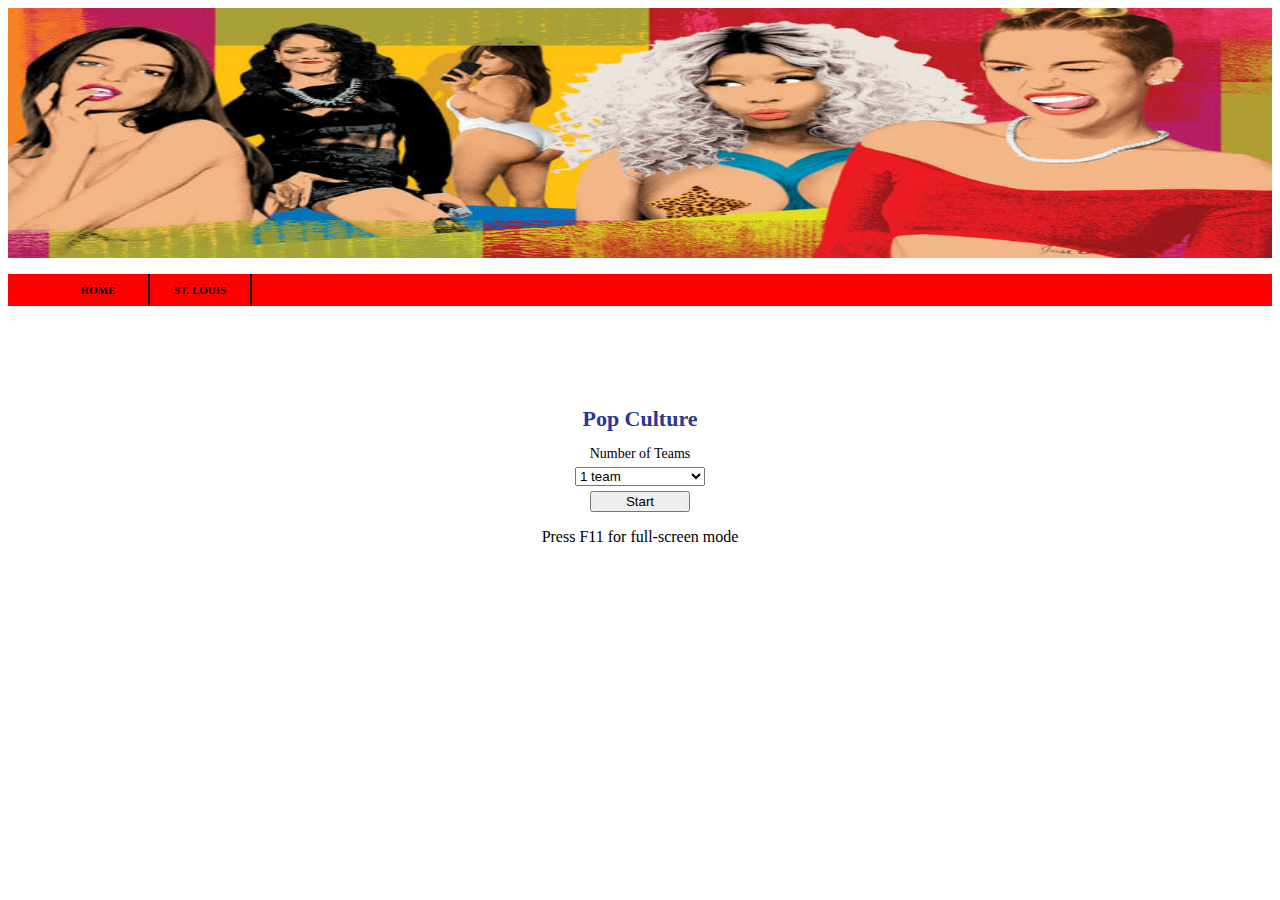
<file: stl.html>
<!DOCTYPE html PUBLIC "-//W3C//DTD XHTML 1.0 Transitional//EN" "http://www.w3.org/TR/xhtml1/DTD/xhtml1-transitional.dtd">
<html xmlns="http://www.w3.org/1999/xhtml">
<head>

<meta http-equiv="Content-Type" content="text/html; charset=utf-8" />
<title>Pop Culture Jeopardy Template</title>
<meta name="description" content=", JuJu on that beat, Now watch me . . ., &quot;Huaaaaaaaaaaah&quot;, Cotton Candy, sweetie go, let me see the . . ." />
<meta name="ROBOTS" content="NOODP" />
<link rel="shortcut icon" href="/media/favicon.ico" type="image/x-icon" />
<link rel="icon" href="/media/favicon.ico" type="image/x-icon" />
	<link rel="stylesheet" href="css/stl.css">


</head>

<body>
	<header>
	<img src="images/pop-cu.jpg" width="100%" height="250px" alt="pop-culture-game">
	<div id="navigation">
		
	<ul>
		<li class="active"><a href="index.html">Home</a></li>
		<li><a href="stl.html">St. Louis</a></li>
		
	</ul>		
		
		
		
	<div id="options">
	<h1>Pop Culture</h1>
	<label>Number of Teams</label>
	<select name="teams" id="teams">
		<option value="1">1 team</option>		
		<option value="2">2 teams</option>
		<option value="3">3 teams</option>
		<option value="4">4 teams</option>
		<option value="5">5 teams</option>
		<option value="6">6 teams</option>
		<option value="7">7 teams</option>
		<option value="8">8 teams</option>
		<option value="9">9 teams</option>
		<option value="10">10 teams</option>	
		<option value="11">11 teams</option>
		<option value="12">12 teams</option>	
	</select>
	<input class="submit" type="button" id="submit" value="Start" onclick="game.init()" />
	<p align="center">Press F11 for full-screen mode</p>
			<div class="clear"></div>
			</div>
			</header>
		
	
<table id="game" cellspacing="5" cellpadding="0" class="hide">
	<thead>
		<tr>
		
			<th>Big Events</th>
		
			<th>Fun Facts</th>
		
			<th>Celebs from the Lou</th>
		
			<th>Food from the Lou</th>
		
			<th>Famous locations</th>
		
		</tr>		
	</thead>
	<tbody>
		
			<tr>
				
					
						<td id="tq00" class="cell clean" onclick="prompt.show('q00', 100)">
							<h3>100</h3>
							<div class="hide">
								<div id="q00">What is TZ Anthem Challenge</div>
								<div id="aq00">JuJu on that beat</div>
							</div>
						</td>
					
				
					
						<td id="tq01" class="cell clean" onclick="prompt.show('q01', 100)">
							<h3>100</h3>
							<div class="hide">
								<div id="q01">What are Yeezys</div>
								<div id="aq01">Kanye West's overpriced shoes.</div>
							</div>
						</td>
					
				
					
						<td id="tq02" class="cell clean" onclick="prompt.show('q02', 100)">
							<h3>100</h3>
							<div class="hide">
								<div id="q02">Who is Jeffree Star</div>
								<div id="aq02">A problematic ex singer/songwriter who now owns a makeup brand</div>
							</div>
						</td>
					
				
					
						<td id="tq03" class="cell clean" onclick="prompt.show('q03', 100)">
							<h3>100</h3>
							<div class="hide">
								<div id="q03">What is Iphone</div>
								<div id="aq03">A cell phone produced by Apple</div>
							</div>
						</td>
					
				
					
						<td id="tq04" class="cell clean" onclick="prompt.show('q04', 100)">
							<h3>100</h3>
							<div class="hide">
								<div id="q04">What is Adore Delano</div>
								<div id="aq04">A drag queen that has a total of 2 albums that made and that appeared on American Idol season 6.</div>
							</div>
						</td>
					
				
			</tr>
		
			<tr>
				
					
						<td id="tq10" class="cell clean" onclick="prompt.show('q10', 200)">
							<h3>200</h3>
							<div class="hide">
								<div id="q10">What is Whip</div>
								<div id="aq10">Now watch me . . .</div>
							</div>
						</td>
					
				
					
						<td id="tq11" class="cell clean" onclick="prompt.show('q11', 200)">
							<h3>200</h3>
							<div class="hide">
								<div id="q11">What is a flannel</div>
								<div id="aq11">Can go around the waist, on as a shirt not buttoned up, or buttoned up.</div>
							</div>
						</td>
					
				
					
						<td id="tq12" class="cell clean" onclick="prompt.show('q12', 200)">
							<h3>200</h3>
							<div class="hide">
								<div id="q12">Who is Ellen</div>
								<div id="aq12">A lesbian ICON. Practically god of the gays.</div>
							</div>
						</td>
					
				
					
						<td id="tq13" class="cell clean" onclick="prompt.show('q13', 200)">
							<h3>200</h3>
							<div class="hide">
								<div id="q13">What is Galaxy</div>
								<div id="aq13">A cell phone produced by Samsung</div>
							</div>
						</td>
					
				
					
						<td id="tq14" class="cell clean" onclick="prompt.show('q14', 200)">
							<h3>200</h3>
							<div class="hide">
								<div id="q14">What is Lorem Ipsum is simply dummy text of the printing and typesetting </div>
								<div id="aq14">Lorem Ipsum is simply dummy text of the printing and typesetting </div>
							</div>
						</td>
					
				
			</tr>
		
			<tr>
				
					
						<td id="tq20" class="cell clean" onclick="prompt.show('q20', 300)">
							<h3>300</h3>
							<div class="hide">
								<div id="q20">What is Nae Nae</div>
								<div id="aq20">"Huaaaaaaaaaaah"</div>
							</div>
						</td>
					
				
					
						<td id="tq21" class="cell clean" onclick="prompt.show('q21', 300)">
							<h3>300</h3>
							<div class="hide">
								<div id="q21">What is Concealer</div>
								<div id="aq21">A flesh-toned cosmetic used to cover facial blemishes and dark circles</div>
							</div>
						</td>
					
				
					
						<td id="tq22" class="cell clean" onclick="prompt.show('q22', 300)">
							<h3>300</h3>
							<div class="hide">
								<div id="q22">Who is Sam Smith</div>
								<div id="aq22">A gay, British, male singer who wasn't noticed until his hit with Disclosure</div>
							</div>
						</td>
					
				
					
						<td>&nbsp;</td>
					
				
					
						<td id="tq24" class="cell clean" onclick="prompt.show('q24', 300)">
							<h3>300</h3>
							<div class="hide">
								<div id="q24">What is Lorem Ipsum is simply dummy text of the printing and typesetting </div>
								<div id="aq24">Lorem Ipsum is simply dummy text of the printing and typesetting </div>
							</div>
						</td>
					
				
			</tr>
		
			<tr>
				
					
						<td id="tq30" class="cell clean" onclick="prompt.show('q30', 400)">
							<h3>400</h3>
							<div class="hide">
								<div id="q30">What is Tootsie Roll</div>
								<div id="aq30">Cotton Candy, sweetie go, let me see the . . .</div>
							</div>
						</td>
					
				
					
						<td id="tq31" class="cell clean" onclick="prompt.show('q31', 400)">
							<h3>400</h3>
							<div class="hide">
								<div id="q31">What is highlight/highlighter</div>
								<div id="aq31">a cosmetic used to emphasize some part of the face</div>
							</div>
						</td>
					
				
					
						<td id="tq32" class="cell clean" onclick="prompt.show('q32', 400)">
							<h3>400</h3>
							<div class="hide">
								<div id="q32">Who is Jane Lynch</div>
								<div id="aq32">She played on Glee as Sue and is confused as Ellen a lot</div>
							</div>
						</td>
					
				
					
						<td id="tq33" class="cell clean" onclick="prompt.show('q33', 400)">
							<h3>400</h3>
							<div class="hide">
								<div id="q33">What is Lorem Ipsum is simply dummy text of the printing and typesetting </div>
								<div id="aq33">Lorem Ipsum is simply dummy text of the printing and typesetting </div>
							</div>
						</td>
					
				
					
						<td id="tq34" class="cell clean" onclick="prompt.show('q34', 400)">
							<h3>400</h3>
							<div class="hide">
								<div id="q34">What is Lorem Ipsum is simply dummy text of the printing and typesetting </div>
								<div id="aq34">Lorem Ipsum is simply dummy text of the printing and typesetting </div>
							</div>
						</td>
					
				
			</tr>
		
			<tr>
				
					
						<td id="tq40" class="cell clean" onclick="prompt.show('q40', 500)">
							<h3>500</h3>
							<div class="hide">
								<div id="q40">What is Dougie </div>
								<div id="aq40">Teach me how to . . .</div>
							</div>
						</td>
					
				
					
						<td id="tq41" class="cell clean" onclick="prompt.show('q41', 500)">
							<h3>500</h3>
							<div class="hide">
								<div id="q41">What is Good American</div>
								<div id="aq41">Khloe Kardashian's newly founded jeans brand is named</div>
							</div>
						</td>
					
				
					
						<td id="tq42" class="cell clean" onclick="prompt.show('q42', 500)">
							<h3>500</h3>
							<div class="hide">
								<div id="q42">Who is Chris Colfer</div>
								<div id="aq42">This guy plays Kurt on Glee</div>
							</div>
						</td>
					
				
					
						<td id="tq43" class="cell clean" onclick="prompt.show('q43', 500)">
							<h3>500</h3>
							<div class="hide">
								<div id="q43">What is Lorem Ipsum is simply dummy text of the printing and typesetting </div>
								<div id="aq43">Lorem Ipsum is simply dummy text of the printing and typesetting </div>
							</div>
						</td>
					
				
					
						<td id="tq44" class="cell clean" onclick="prompt.show('q44', 500)">
							<h3>500</h3>
							<div class="hide">
								<div id="q44">What is Lorem Ipsum is simply dummy text of the printing and typesetting </div>
								<div id="aq44">Lorem Ipsum is simply dummy text of the printing and typesetting </div>
							</div>
						</td>
					
				
			</tr>
		
	</tbody>
</table>
	
	<div class="clear"></div>
</div>

<div id="stats">
</div>

<div id="prompt">
	<h2 id="answer"></h2>
	<p><span id="correct-response"><a href="javascript:prompt.showQuestion()">Correct Response</a> &nbsp;&nbsp;&nbsp;&nbsp; </span><a href="javascript:prompt.hide()">Continue</a></p>
	<h2 id="question"></h2>
</div>



<script type="text/javascript">
var gaJsHost = (("https:" == document.location.protocol) ? "https://ssl." : "http://www.");
document.write(unescape("%3Cscript src='" + gaJsHost + "google-analytics.com/ga.js' type='text/javascript'%3E%3C/script%3E"));
</script>
<script type="text/javascript">
try {
var pageTracker = _gat._getTracker("UA-6553843-3");
pageTracker._trackPageview();
} catch(err) {}</script>
</body>
	<script type="text/javascript">
        /*
 * jQuery JavaScript Library v1.3.2
 * http://jquery.com/
 *
 * Copyright (c) 2009 John Resig
 * Dual licensed under the MIT and GPL licenses.
 * http://docs.jquery.com/License
 *
 * Date: 2009-02-19 17:34:21 -0500 (Thu, 19 Feb 2009)
 * Revision: 6246
 */
(function(){var l=this,g,y=l.jQuery,p=l.$,o=l.jQuery=l.$=function(E,F){return new o.fn.init(E,F)},D=/^[^<]*(<(.|\s)+>)[^>]*$|^#([\w-]+)$/,f=/^.[^:#\[\.,]*$/;o.fn=o.prototype={init:function(E,H){E=E||document;if(E.nodeType){this[0]=E;this.length=1;this.context=E;return this}if(typeof E==="string"){var G=D.exec(E);if(G&&(G[1]||!H)){if(G[1]){E=o.clean([G[1]],H)}else{var I=document.getElementById(G[3]);if(I&&I.id!=G[3]){return o().find(E)}var F=o(I||[]);F.context=document;F.selector=E;return F}}else{return o(H).find(E)}}else{if(o.isFunction(E)){return o(document).ready(E)}}if(E.selector&&E.context){this.selector=E.selector;this.context=E.context}return this.setArray(o.isArray(E)?E:o.makeArray(E))},selector:"",jquery:"1.3.2",size:function(){return this.length},get:function(E){return E===g?Array.prototype.slice.call(this):this[E]},pushStack:function(F,H,E){var G=o(F);G.prevObject=this;G.context=this.context;if(H==="find"){G.selector=this.selector+(this.selector?" ":"")+E}else{if(H){G.selector=this.selector+"."+H+"("+E+")"}}return G},setArray:function(E){this.length=0;Array.prototype.push.apply(this,E);return this},each:function(F,E){return o.each(this,F,E)},index:function(E){return o.inArray(E&&E.jquery?E[0]:E,this)},attr:function(F,H,G){var E=F;if(typeof F==="string"){if(H===g){return this[0]&&o[G||"attr"](this[0],F)}else{E={};E[F]=H}}return this.each(function(I){for(F in E){o.attr(G?this.style:this,F,o.prop(this,E[F],G,I,F))}})},css:function(E,F){if((E=="width"||E=="height")&&parseFloat(F)<0){F=g}return this.attr(E,F,"curCSS")},text:function(F){if(typeof F!=="object"&&F!=null){return this.empty().append((this[0]&&this[0].ownerDocument||document).createTextNode(F))}var E="";o.each(F||this,function(){o.each(this.childNodes,function(){if(this.nodeType!=8){E+=this.nodeType!=1?this.nodeValue:o.fn.text([this])}})});return E},wrapAll:function(E){if(this[0]){var F=o(E,this[0].ownerDocument).clone();if(this[0].parentNode){F.insertBefore(this[0])}F.map(function(){var G=this;while(G.firstChild){G=G.firstChild}return G}).append(this)}return this},wrapInner:function(E){return this.each(function(){o(this).contents().wrapAll(E)})},wrap:function(E){return this.each(function(){o(this).wrapAll(E)})},append:function(){return this.domManip(arguments,true,function(E){if(this.nodeType==1){this.appendChild(E)}})},prepend:function(){return this.domManip(arguments,true,function(E){if(this.nodeType==1){this.insertBefore(E,this.firstChild)}})},before:function(){return this.domManip(arguments,false,function(E){this.parentNode.insertBefore(E,this)})},after:function(){return this.domManip(arguments,false,function(E){this.parentNode.insertBefore(E,this.nextSibling)})},end:function(){return this.prevObject||o([])},push:[].push,sort:[].sort,splice:[].splice,find:function(E){if(this.length===1){var F=this.pushStack([],"find",E);F.length=0;o.find(E,this[0],F);return F}else{return this.pushStack(o.unique(o.map(this,function(G){return o.find(E,G)})),"find",E)}},clone:function(G){var E=this.map(function(){if(!o.support.noCloneEvent&&!o.isXMLDoc(this)){var I=this.outerHTML;if(!I){var J=this.ownerDocument.createElement("div");J.appendChild(this.cloneNode(true));I=J.innerHTML}return o.clean([I.replace(/ jQuery\d+="(?:\d+|null)"/g,"").replace(/^\s*/,"")])[0]}else{return this.cloneNode(true)}});if(G===true){var H=this.find("*").andSelf(),F=0;E.find("*").andSelf().each(function(){if(this.nodeName!==H[F].nodeName){return}var I=o.data(H[F],"events");for(var K in I){for(var J in I[K]){o.event.add(this,K,I[K][J],I[K][J].data)}}F++})}return E},filter:function(E){return this.pushStack(o.isFunction(E)&&o.grep(this,function(G,F){return E.call(G,F)})||o.multiFilter(E,o.grep(this,function(F){return F.nodeType===1})),"filter",E)},closest:function(E){var G=o.expr.match.POS.test(E)?o(E):null,F=0;return this.map(function(){var H=this;while(H&&H.ownerDocument){if(G?G.index(H)>-1:o(H).is(E)){o.data(H,"closest",F);return H}H=H.parentNode;F++}})},not:function(E){if(typeof E==="string"){if(f.test(E)){return this.pushStack(o.multiFilter(E,this,true),"not",E)}else{E=o.multiFilter(E,this)}}var F=E.length&&E[E.length-1]!==g&&!E.nodeType;return this.filter(function(){return F?o.inArray(this,E)<0:this!=E})},add:function(E){return this.pushStack(o.unique(o.merge(this.get(),typeof E==="string"?o(E):o.makeArray(E))))},is:function(E){return !!E&&o.multiFilter(E,this).length>0},hasClass:function(E){return !!E&&this.is("."+E)},val:function(K){if(K===g){var E=this[0];if(E){if(o.nodeName(E,"option")){return(E.attributes.value||{}).specified?E.value:E.text}if(o.nodeName(E,"select")){var I=E.selectedIndex,L=[],M=E.options,H=E.type=="select-one";if(I<0){return null}for(var F=H?I:0,J=H?I+1:M.length;F<J;F++){var G=M[F];if(G.selected){K=o(G).val();if(H){return K}L.push(K)}}return L}return(E.value||"").replace(/\r/g,"")}return g}if(typeof K==="number"){K+=""}return this.each(function(){if(this.nodeType!=1){return}if(o.isArray(K)&&/radio|checkbox/.test(this.type)){this.checked=(o.inArray(this.value,K)>=0||o.inArray(this.name,K)>=0)}else{if(o.nodeName(this,"select")){var N=o.makeArray(K);o("option",this).each(function(){this.selected=(o.inArray(this.value,N)>=0||o.inArray(this.text,N)>=0)});if(!N.length){this.selectedIndex=-1}}else{this.value=K}}})},html:function(E){return E===g?(this[0]?this[0].innerHTML.replace(/ jQuery\d+="(?:\d+|null)"/g,""):null):this.empty().append(E)},replaceWith:function(E){return this.after(E).remove()},eq:function(E){return this.slice(E,+E+1)},slice:function(){return this.pushStack(Array.prototype.slice.apply(this,arguments),"slice",Array.prototype.slice.call(arguments).join(","))},map:function(E){return this.pushStack(o.map(this,function(G,F){return E.call(G,F,G)}))},andSelf:function(){return this.add(this.prevObject)},domManip:function(J,M,L){if(this[0]){var I=(this[0].ownerDocument||this[0]).createDocumentFragment(),F=o.clean(J,(this[0].ownerDocument||this[0]),I),H=I.firstChild;if(H){for(var G=0,E=this.length;G<E;G++){L.call(K(this[G],H),this.length>1||G>0?I.cloneNode(true):I)}}if(F){o.each(F,z)}}return this;function K(N,O){return M&&o.nodeName(N,"table")&&o.nodeName(O,"tr")?(N.getElementsByTagName("tbody")[0]||N.appendChild(N.ownerDocument.createElement("tbody"))):N}}};o.fn.init.prototype=o.fn;function z(E,F){if(F.src){o.ajax({url:F.src,async:false,dataType:"script"})}else{o.globalEval(F.text||F.textContent||F.innerHTML||"")}if(F.parentNode){F.parentNode.removeChild(F)}}function e(){return +new Date}o.extend=o.fn.extend=function(){var J=arguments[0]||{},H=1,I=arguments.length,E=false,G;if(typeof J==="boolean"){E=J;J=arguments[1]||{};H=2}if(typeof J!=="object"&&!o.isFunction(J)){J={}}if(I==H){J=this;--H}for(;H<I;H++){if((G=arguments[H])!=null){for(var F in G){var K=J[F],L=G[F];if(J===L){continue}if(E&&L&&typeof L==="object"&&!L.nodeType){J[F]=o.extend(E,K||(L.length!=null?[]:{}),L)}else{if(L!==g){J[F]=L}}}}}return J};var b=/z-?index|font-?weight|opacity|zoom|line-?height/i,q=document.defaultView||{},s=Object.prototype.toString;o.extend({noConflict:function(E){l.$=p;if(E){l.jQuery=y}return o},isFunction:function(E){return s.call(E)==="[object Function]"},isArray:function(E){return s.call(E)==="[object Array]"},isXMLDoc:function(E){return E.nodeType===9&&E.documentElement.nodeName!=="HTML"||!!E.ownerDocument&&o.isXMLDoc(E.ownerDocument)},globalEval:function(G){if(G&&/\S/.test(G)){var F=document.getElementsByTagName("head")[0]||document.documentElement,E=document.createElement("script");E.type="text/javascript";if(o.support.scriptEval){E.appendChild(document.createTextNode(G))}else{E.text=G}F.insertBefore(E,F.firstChild);F.removeChild(E)}},nodeName:function(F,E){return F.nodeName&&F.nodeName.toUpperCase()==E.toUpperCase()},each:function(G,K,F){var E,H=0,I=G.length;if(F){if(I===g){for(E in G){if(K.apply(G[E],F)===false){break}}}else{for(;H<I;){if(K.apply(G[H++],F)===false){break}}}}else{if(I===g){for(E in G){if(K.call(G[E],E,G[E])===false){break}}}else{for(var J=G[0];H<I&&K.call(J,H,J)!==false;J=G[++H]){}}}return G},prop:function(H,I,G,F,E){if(o.isFunction(I)){I=I.call(H,F)}return typeof I==="number"&&G=="curCSS"&&!b.test(E)?I+"px":I},className:{add:function(E,F){o.each((F||"").split(/\s+/),function(G,H){if(E.nodeType==1&&!o.className.has(E.className,H)){E.className+=(E.className?" ":"")+H}})},remove:function(E,F){if(E.nodeType==1){E.className=F!==g?o.grep(E.className.split(/\s+/),function(G){return !o.className.has(F,G)}).join(" "):""}},has:function(F,E){return F&&o.inArray(E,(F.className||F).toString().split(/\s+/))>-1}},swap:function(H,G,I){var E={};for(var F in G){E[F]=H.style[F];H.style[F]=G[F]}I.call(H);for(var F in G){H.style[F]=E[F]}},css:function(H,F,J,E){if(F=="width"||F=="height"){var L,G={position:"absolute",visibility:"hidden",display:"block"},K=F=="width"?["Left","Right"]:["Top","Bottom"];function I(){L=F=="width"?H.offsetWidth:H.offsetHeight;if(E==="border"){return}o.each(K,function(){if(!E){L-=parseFloat(o.curCSS(H,"padding"+this,true))||0}if(E==="margin"){L+=parseFloat(o.curCSS(H,"margin"+this,true))||0}else{L-=parseFloat(o.curCSS(H,"border"+this+"Width",true))||0}})}if(H.offsetWidth!==0){I()}else{o.swap(H,G,I)}return Math.max(0,Math.round(L))}return o.curCSS(H,F,J)},curCSS:function(I,F,G){var L,E=I.style;if(F=="opacity"&&!o.support.opacity){L=o.attr(E,"opacity");return L==""?"1":L}if(F.match(/float/i)){F=w}if(!G&&E&&E[F]){L=E[F]}else{if(q.getComputedStyle){if(F.match(/float/i)){F="float"}F=F.replace(/([A-Z])/g,"-$1").toLowerCase();var M=q.getComputedStyle(I,null);if(M){L=M.getPropertyValue(F)}if(F=="opacity"&&L==""){L="1"}}else{if(I.currentStyle){var J=F.replace(/\-(\w)/g,function(N,O){return O.toUpperCase()});L=I.currentStyle[F]||I.currentStyle[J];if(!/^\d+(px)?$/i.test(L)&&/^\d/.test(L)){var H=E.left,K=I.runtimeStyle.left;I.runtimeStyle.left=I.currentStyle.left;E.left=L||0;L=E.pixelLeft+"px";E.left=H;I.runtimeStyle.left=K}}}}return L},clean:function(F,K,I){K=K||document;if(typeof K.createElement==="undefined"){K=K.ownerDocument||K[0]&&K[0].ownerDocument||document}if(!I&&F.length===1&&typeof F[0]==="string"){var H=/^<(\w+)\s*\/?>$/.exec(F[0]);if(H){return[K.createElement(H[1])]}}var G=[],E=[],L=K.createElement("div");o.each(F,function(P,S){if(typeof S==="number"){S+=""}if(!S){return}if(typeof S==="string"){S=S.replace(/(<(\w+)[^>]*?)\/>/g,function(U,V,T){return T.match(/^(abbr|br|col|img|input|link|meta|param|hr|area|embed)$/i)?U:V+"></"+T+">"});var O=S.replace(/^\s+/,"").substring(0,10).toLowerCase();var Q=!O.indexOf("<opt")&&[1,"<select multiple='multiple'>","</select>"]||!O.indexOf("<leg")&&[1,"<fieldset>","</fieldset>"]||O.match(/^<(thead|tbody|tfoot|colg|cap)/)&&[1,"<table>","</table>"]||!O.indexOf("<tr")&&[2,"<table><tbody>","</tbody></table>"]||(!O.indexOf("<td")||!O.indexOf("<th"))&&[3,"<table><tbody><tr>","</tr></tbody></table>"]||!O.indexOf("<col")&&[2,"<table><tbody></tbody><colgroup>","</colgroup></table>"]||!o.support.htmlSerialize&&[1,"div<div>","</div>"]||[0,"",""];L.innerHTML=Q[1]+S+Q[2];while(Q[0]--){L=L.lastChild}if(!o.support.tbody){var R=/<tbody/i.test(S),N=!O.indexOf("<table")&&!R?L.firstChild&&L.firstChild.childNodes:Q[1]=="<table>"&&!R?L.childNodes:[];for(var M=N.length-1;M>=0;--M){if(o.nodeName(N[M],"tbody")&&!N[M].childNodes.length){N[M].parentNode.removeChild(N[M])}}}if(!o.support.leadingWhitespace&&/^\s/.test(S)){L.insertBefore(K.createTextNode(S.match(/^\s*/)[0]),L.firstChild)}S=o.makeArray(L.childNodes)}if(S.nodeType){G.push(S)}else{G=o.merge(G,S)}});if(I){for(var J=0;G[J];J++){if(o.nodeName(G[J],"script")&&(!G[J].type||G[J].type.toLowerCase()==="text/javascript")){E.push(G[J].parentNode?G[J].parentNode.removeChild(G[J]):G[J])}else{if(G[J].nodeType===1){G.splice.apply(G,[J+1,0].concat(o.makeArray(G[J].getElementsByTagName("script"))))}I.appendChild(G[J])}}return E}return G},attr:function(J,G,K){if(!J||J.nodeType==3||J.nodeType==8){return g}var H=!o.isXMLDoc(J),L=K!==g;G=H&&o.props[G]||G;if(J.tagName){var F=/href|src|style/.test(G);if(G=="selected"&&J.parentNode){J.parentNode.selectedIndex}if(G in J&&H&&!F){if(L){if(G=="type"&&o.nodeName(J,"input")&&J.parentNode){throw"type property can't be changed"}J[G]=K}if(o.nodeName(J,"form")&&J.getAttributeNode(G)){return J.getAttributeNode(G).nodeValue}if(G=="tabIndex"){var I=J.getAttributeNode("tabIndex");return I&&I.specified?I.value:J.nodeName.match(/(button|input|object|select|textarea)/i)?0:J.nodeName.match(/^(a|area)$/i)&&J.href?0:g}return J[G]}if(!o.support.style&&H&&G=="style"){return o.attr(J.style,"cssText",K)}if(L){J.setAttribute(G,""+K)}var E=!o.support.hrefNormalized&&H&&F?J.getAttribute(G,2):J.getAttribute(G);return E===null?g:E}if(!o.support.opacity&&G=="opacity"){if(L){J.zoom=1;J.filter=(J.filter||"").replace(/alpha\([^)]*\)/,"")+(parseInt(K)+""=="NaN"?"":"alpha(opacity="+K*100+")")}return J.filter&&J.filter.indexOf("opacity=")>=0?(parseFloat(J.filter.match(/opacity=([^)]*)/)[1])/100)+"":""}G=G.replace(/-([a-z])/ig,function(M,N){return N.toUpperCase()});if(L){J[G]=K}return J[G]},trim:function(E){return(E||"").replace(/^\s+|\s+$/g,"")},makeArray:function(G){var E=[];if(G!=null){var F=G.length;if(F==null||typeof G==="string"||o.isFunction(G)||G.setInterval){E[0]=G}else{while(F){E[--F]=G[F]}}}return E},inArray:function(G,H){for(var E=0,F=H.length;E<F;E++){if(H[E]===G){return E}}return -1},merge:function(H,E){var F=0,G,I=H.length;if(!o.support.getAll){while((G=E[F++])!=null){if(G.nodeType!=8){H[I++]=G}}}else{while((G=E[F++])!=null){H[I++]=G}}return H},unique:function(K){var F=[],E={};try{for(var G=0,H=K.length;G<H;G++){var J=o.data(K[G]);if(!E[J]){E[J]=true;F.push(K[G])}}}catch(I){F=K}return F},grep:function(F,J,E){var G=[];for(var H=0,I=F.length;H<I;H++){if(!E!=!J(F[H],H)){G.push(F[H])}}return G},map:function(E,J){var F=[];for(var G=0,H=E.length;G<H;G++){var I=J(E[G],G);if(I!=null){F[F.length]=I}}return F.concat.apply([],F)}});var C=navigator.userAgent.toLowerCase();o.browser={version:(C.match(/.+(?:rv|it|ra|ie)[\/: ]([\d.]+)/)||[0,"0"])[1],safari:/webkit/.test(C),opera:/opera/.test(C),msie:/msie/.test(C)&&!/opera/.test(C),mozilla:/mozilla/.test(C)&&!/(compatible|webkit)/.test(C)};o.each({parent:function(E){return E.parentNode},parents:function(E){return o.dir(E,"parentNode")},next:function(E){return o.nth(E,2,"nextSibling")},prev:function(E){return o.nth(E,2,"previousSibling")},nextAll:function(E){return o.dir(E,"nextSibling")},prevAll:function(E){return o.dir(E,"previousSibling")},siblings:function(E){return o.sibling(E.parentNode.firstChild,E)},children:function(E){return o.sibling(E.firstChild)},contents:function(E){return o.nodeName(E,"iframe")?E.contentDocument||E.contentWindow.document:o.makeArray(E.childNodes)}},function(E,F){o.fn[E]=function(G){var H=o.map(this,F);if(G&&typeof G=="string"){H=o.multiFilter(G,H)}return this.pushStack(o.unique(H),E,G)}});o.each({appendTo:"append",prependTo:"prepend",insertBefore:"before",insertAfter:"after",replaceAll:"replaceWith"},function(E,F){o.fn[E]=function(G){var J=[],L=o(G);for(var K=0,H=L.length;K<H;K++){var I=(K>0?this.clone(true):this).get();o.fn[F].apply(o(L[K]),I);J=J.concat(I)}return this.pushStack(J,E,G)}});o.each({removeAttr:function(E){o.attr(this,E,"");if(this.nodeType==1){this.removeAttribute(E)}},addClass:function(E){o.className.add(this,E)},removeClass:function(E){o.className.remove(this,E)},toggleClass:function(F,E){if(typeof E!=="boolean"){E=!o.className.has(this,F)}o.className[E?"add":"remove"](this,F)},remove:function(E){if(!E||o.filter(E,[this]).length){o("*",this).add([this]).each(function(){o.event.remove(this);o.removeData(this)});if(this.parentNode){this.parentNode.removeChild(this)}}},empty:function(){o(this).children().remove();while(this.firstChild){this.removeChild(this.firstChild)}}},function(E,F){o.fn[E]=function(){return this.each(F,arguments)}});function j(E,F){return E[0]&&parseInt(o.curCSS(E[0],F,true),10)||0}var h="jQuery"+e(),v=0,A={};o.extend({cache:{},data:function(F,E,G){F=F==l?A:F;var H=F[h];if(!H){H=F[h]=++v}if(E&&!o.cache[H]){o.cache[H]={}}if(G!==g){o.cache[H][E]=G}return E?o.cache[H][E]:H},removeData:function(F,E){F=F==l?A:F;var H=F[h];if(E){if(o.cache[H]){delete o.cache[H][E];E="";for(E in o.cache[H]){break}if(!E){o.removeData(F)}}}else{try{delete F[h]}catch(G){if(F.removeAttribute){F.removeAttribute(h)}}delete o.cache[H]}},queue:function(F,E,H){if(F){E=(E||"fx")+"queue";var G=o.data(F,E);if(!G||o.isArray(H)){G=o.data(F,E,o.makeArray(H))}else{if(H){G.push(H)}}}return G},dequeue:function(H,G){var E=o.queue(H,G),F=E.shift();if(!G||G==="fx"){F=E[0]}if(F!==g){F.call(H)}}});o.fn.extend({data:function(E,G){var H=E.split(".");H[1]=H[1]?"."+H[1]:"";if(G===g){var F=this.triggerHandler("getData"+H[1]+"!",[H[0]]);if(F===g&&this.length){F=o.data(this[0],E)}return F===g&&H[1]?this.data(H[0]):F}else{return this.trigger("setData"+H[1]+"!",[H[0],G]).each(function(){o.data(this,E,G)})}},removeData:function(E){return this.each(function(){o.removeData(this,E)})},queue:function(E,F){if(typeof E!=="string"){F=E;E="fx"}if(F===g){return o.queue(this[0],E)}return this.each(function(){var G=o.queue(this,E,F);if(E=="fx"&&G.length==1){G[0].call(this)}})},dequeue:function(E){return this.each(function(){o.dequeue(this,E)})}});
/*
 * Sizzle CSS Selector Engine - v0.9.3
 *  Copyright 2009, The Dojo Foundation
 *  Released under the MIT, BSD, and GPL Licenses.
 *  More information: http://sizzlejs.com/
 */
(function(){var R=/((?:\((?:\([^()]+\)|[^()]+)+\)|\[(?:\[[^[\]]*\]|['"][^'"]*['"]|[^[\]'"]+)+\]|\\.|[^ >+~,(\[\\]+)+|[>+~])(\s*,\s*)?/g,L=0,H=Object.prototype.toString;var F=function(Y,U,ab,ac){ab=ab||[];U=U||document;if(U.nodeType!==1&&U.nodeType!==9){return[]}if(!Y||typeof Y!=="string"){return ab}var Z=[],W,af,ai,T,ad,V,X=true;R.lastIndex=0;while((W=R.exec(Y))!==null){Z.push(W[1]);if(W[2]){V=RegExp.rightContext;break}}if(Z.length>1&&M.exec(Y)){if(Z.length===2&&I.relative[Z[0]]){af=J(Z[0]+Z[1],U)}else{af=I.relative[Z[0]]?[U]:F(Z.shift(),U);while(Z.length){Y=Z.shift();if(I.relative[Y]){Y+=Z.shift()}af=J(Y,af)}}}else{var ae=ac?{expr:Z.pop(),set:E(ac)}:F.find(Z.pop(),Z.length===1&&U.parentNode?U.parentNode:U,Q(U));af=F.filter(ae.expr,ae.set);if(Z.length>0){ai=E(af)}else{X=false}while(Z.length){var ah=Z.pop(),ag=ah;if(!I.relative[ah]){ah=""}else{ag=Z.pop()}if(ag==null){ag=U}I.relative[ah](ai,ag,Q(U))}}if(!ai){ai=af}if(!ai){throw"Syntax error, unrecognized expression: "+(ah||Y)}if(H.call(ai)==="[object Array]"){if(!X){ab.push.apply(ab,ai)}else{if(U.nodeType===1){for(var aa=0;ai[aa]!=null;aa++){if(ai[aa]&&(ai[aa]===true||ai[aa].nodeType===1&&K(U,ai[aa]))){ab.push(af[aa])}}}else{for(var aa=0;ai[aa]!=null;aa++){if(ai[aa]&&ai[aa].nodeType===1){ab.push(af[aa])}}}}}else{E(ai,ab)}if(V){F(V,U,ab,ac);if(G){hasDuplicate=false;ab.sort(G);if(hasDuplicate){for(var aa=1;aa<ab.length;aa++){if(ab[aa]===ab[aa-1]){ab.splice(aa--,1)}}}}}return ab};F.matches=function(T,U){return F(T,null,null,U)};F.find=function(aa,T,ab){var Z,X;if(!aa){return[]}for(var W=0,V=I.order.length;W<V;W++){var Y=I.order[W],X;if((X=I.match[Y].exec(aa))){var U=RegExp.leftContext;if(U.substr(U.length-1)!=="\\"){X[1]=(X[1]||"").replace(/\\/g,"");Z=I.find[Y](X,T,ab);if(Z!=null){aa=aa.replace(I.match[Y],"");break}}}}if(!Z){Z=T.getElementsByTagName("*")}return{set:Z,expr:aa}};F.filter=function(ad,ac,ag,W){var V=ad,ai=[],aa=ac,Y,T,Z=ac&&ac[0]&&Q(ac[0]);while(ad&&ac.length){for(var ab in I.filter){if((Y=I.match[ab].exec(ad))!=null){var U=I.filter[ab],ah,af;T=false;if(aa==ai){ai=[]}if(I.preFilter[ab]){Y=I.preFilter[ab](Y,aa,ag,ai,W,Z);if(!Y){T=ah=true}else{if(Y===true){continue}}}if(Y){for(var X=0;(af=aa[X])!=null;X++){if(af){ah=U(af,Y,X,aa);var ae=W^!!ah;if(ag&&ah!=null){if(ae){T=true}else{aa[X]=false}}else{if(ae){ai.push(af);T=true}}}}}if(ah!==g){if(!ag){aa=ai}ad=ad.replace(I.match[ab],"");if(!T){return[]}break}}}if(ad==V){if(T==null){throw"Syntax error, unrecognized expression: "+ad}else{break}}V=ad}return aa};var I=F.selectors={order:["ID","NAME","TAG"],match:{ID:/#((?:[\w\u00c0-\uFFFF_-]|\\.)+)/,CLASS:/\.((?:[\w\u00c0-\uFFFF_-]|\\.)+)/,NAME:/\[name=['"]*((?:[\w\u00c0-\uFFFF_-]|\\.)+)['"]*\]/,ATTR:/\[\s*((?:[\w\u00c0-\uFFFF_-]|\\.)+)\s*(?:(\S?=)\s*(['"]*)(.*?)\3|)\s*\]/,TAG:/^((?:[\w\u00c0-\uFFFF\*_-]|\\.)+)/,CHILD:/:(only|nth|last|first)-child(?:\((even|odd|[\dn+-]*)\))?/,POS:/:(nth|eq|gt|lt|first|last|even|odd)(?:\((\d*)\))?(?=[^-]|$)/,PSEUDO:/:((?:[\w\u00c0-\uFFFF_-]|\\.)+)(?:\((['"]*)((?:\([^\)]+\)|[^\2\(\)]*)+)\2\))?/},attrMap:{"class":"className","for":"htmlFor"},attrHandle:{href:function(T){return T.getAttribute("href")}},relative:{"+":function(aa,T,Z){var X=typeof T==="string",ab=X&&!/\W/.test(T),Y=X&&!ab;if(ab&&!Z){T=T.toUpperCase()}for(var W=0,V=aa.length,U;W<V;W++){if((U=aa[W])){while((U=U.previousSibling)&&U.nodeType!==1){}aa[W]=Y||U&&U.nodeName===T?U||false:U===T}}if(Y){F.filter(T,aa,true)}},">":function(Z,U,aa){var X=typeof U==="string";if(X&&!/\W/.test(U)){U=aa?U:U.toUpperCase();for(var V=0,T=Z.length;V<T;V++){var Y=Z[V];if(Y){var W=Y.parentNode;Z[V]=W.nodeName===U?W:false}}}else{for(var V=0,T=Z.length;V<T;V++){var Y=Z[V];if(Y){Z[V]=X?Y.parentNode:Y.parentNode===U}}if(X){F.filter(U,Z,true)}}},"":function(W,U,Y){var V=L++,T=S;if(!U.match(/\W/)){var X=U=Y?U:U.toUpperCase();T=P}T("parentNode",U,V,W,X,Y)},"~":function(W,U,Y){var V=L++,T=S;if(typeof U==="string"&&!U.match(/\W/)){var X=U=Y?U:U.toUpperCase();T=P}T("previousSibling",U,V,W,X,Y)}},find:{ID:function(U,V,W){if(typeof V.getElementById!=="undefined"&&!W){var T=V.getElementById(U[1]);return T?[T]:[]}},NAME:function(V,Y,Z){if(typeof Y.getElementsByName!=="undefined"){var U=[],X=Y.getElementsByName(V[1]);for(var W=0,T=X.length;W<T;W++){if(X[W].getAttribute("name")===V[1]){U.push(X[W])}}return U.length===0?null:U}},TAG:function(T,U){return U.getElementsByTagName(T[1])}},preFilter:{CLASS:function(W,U,V,T,Z,aa){W=" "+W[1].replace(/\\/g,"")+" ";if(aa){return W}for(var X=0,Y;(Y=U[X])!=null;X++){if(Y){if(Z^(Y.className&&(" "+Y.className+" ").indexOf(W)>=0)){if(!V){T.push(Y)}}else{if(V){U[X]=false}}}}return false},ID:function(T){return T[1].replace(/\\/g,"")},TAG:function(U,T){for(var V=0;T[V]===false;V++){}return T[V]&&Q(T[V])?U[1]:U[1].toUpperCase()},CHILD:function(T){if(T[1]=="nth"){var U=/(-?)(\d*)n((?:\+|-)?\d*)/.exec(T[2]=="even"&&"2n"||T[2]=="odd"&&"2n+1"||!/\D/.test(T[2])&&"0n+"+T[2]||T[2]);T[2]=(U[1]+(U[2]||1))-0;T[3]=U[3]-0}T[0]=L++;return T},ATTR:function(X,U,V,T,Y,Z){var W=X[1].replace(/\\/g,"");if(!Z&&I.attrMap[W]){X[1]=I.attrMap[W]}if(X[2]==="~="){X[4]=" "+X[4]+" "}return X},PSEUDO:function(X,U,V,T,Y){if(X[1]==="not"){if(X[3].match(R).length>1||/^\w/.test(X[3])){X[3]=F(X[3],null,null,U)}else{var W=F.filter(X[3],U,V,true^Y);if(!V){T.push.apply(T,W)}return false}}else{if(I.match.POS.test(X[0])||I.match.CHILD.test(X[0])){return true}}return X},POS:function(T){T.unshift(true);return T}},filters:{enabled:function(T){return T.disabled===false&&T.type!=="hidden"},disabled:function(T){return T.disabled===true},checked:function(T){return T.checked===true},selected:function(T){T.parentNode.selectedIndex;return T.selected===true},parent:function(T){return !!T.firstChild},empty:function(T){return !T.firstChild},has:function(V,U,T){return !!F(T[3],V).length},header:function(T){return/h\d/i.test(T.nodeName)},text:function(T){return"text"===T.type},radio:function(T){return"radio"===T.type},checkbox:function(T){return"checkbox"===T.type},file:function(T){return"file"===T.type},password:function(T){return"password"===T.type},submit:function(T){return"submit"===T.type},image:function(T){return"image"===T.type},reset:function(T){return"reset"===T.type},button:function(T){return"button"===T.type||T.nodeName.toUpperCase()==="BUTTON"},input:function(T){return/input|select|textarea|button/i.test(T.nodeName)}},setFilters:{first:function(U,T){return T===0},last:function(V,U,T,W){return U===W.length-1},even:function(U,T){return T%2===0},odd:function(U,T){return T%2===1},lt:function(V,U,T){return U<T[3]-0},gt:function(V,U,T){return U>T[3]-0},nth:function(V,U,T){return T[3]-0==U},eq:function(V,U,T){return T[3]-0==U}},filter:{PSEUDO:function(Z,V,W,aa){var U=V[1],X=I.filters[U];if(X){return X(Z,W,V,aa)}else{if(U==="contains"){return(Z.textContent||Z.innerText||"").indexOf(V[3])>=0}else{if(U==="not"){var Y=V[3];for(var W=0,T=Y.length;W<T;W++){if(Y[W]===Z){return false}}return true}}}},CHILD:function(T,W){var Z=W[1],U=T;switch(Z){case"only":case"first":while(U=U.previousSibling){if(U.nodeType===1){return false}}if(Z=="first"){return true}U=T;case"last":while(U=U.nextSibling){if(U.nodeType===1){return false}}return true;case"nth":var V=W[2],ac=W[3];if(V==1&&ac==0){return true}var Y=W[0],ab=T.parentNode;if(ab&&(ab.sizcache!==Y||!T.nodeIndex)){var X=0;for(U=ab.firstChild;U;U=U.nextSibling){if(U.nodeType===1){U.nodeIndex=++X}}ab.sizcache=Y}var aa=T.nodeIndex-ac;if(V==0){return aa==0}else{return(aa%V==0&&aa/V>=0)}}},ID:function(U,T){return U.nodeType===1&&U.getAttribute("id")===T},TAG:function(U,T){return(T==="*"&&U.nodeType===1)||U.nodeName===T},CLASS:function(U,T){return(" "+(U.className||U.getAttribute("class"))+" ").indexOf(T)>-1},ATTR:function(Y,W){var V=W[1],T=I.attrHandle[V]?I.attrHandle[V](Y):Y[V]!=null?Y[V]:Y.getAttribute(V),Z=T+"",X=W[2],U=W[4];return T==null?X==="!=":X==="="?Z===U:X==="*="?Z.indexOf(U)>=0:X==="~="?(" "+Z+" ").indexOf(U)>=0:!U?Z&&T!==false:X==="!="?Z!=U:X==="^="?Z.indexOf(U)===0:X==="$="?Z.substr(Z.length-U.length)===U:X==="|="?Z===U||Z.substr(0,U.length+1)===U+"-":false},POS:function(X,U,V,Y){var T=U[2],W=I.setFilters[T];if(W){return W(X,V,U,Y)}}}};var M=I.match.POS;for(var O in I.match){I.match[O]=RegExp(I.match[O].source+/(?![^\[]*\])(?![^\(]*\))/.source)}var E=function(U,T){U=Array.prototype.slice.call(U);if(T){T.push.apply(T,U);return T}return U};try{Array.prototype.slice.call(document.documentElement.childNodes)}catch(N){E=function(X,W){var U=W||[];if(H.call(X)==="[object Array]"){Array.prototype.push.apply(U,X)}else{if(typeof X.length==="number"){for(var V=0,T=X.length;V<T;V++){U.push(X[V])}}else{for(var V=0;X[V];V++){U.push(X[V])}}}return U}}var G;if(document.documentElement.compareDocumentPosition){G=function(U,T){var V=U.compareDocumentPosition(T)&4?-1:U===T?0:1;if(V===0){hasDuplicate=true}return V}}else{if("sourceIndex" in document.documentElement){G=function(U,T){var V=U.sourceIndex-T.sourceIndex;if(V===0){hasDuplicate=true}return V}}else{if(document.createRange){G=function(W,U){var V=W.ownerDocument.createRange(),T=U.ownerDocument.createRange();V.selectNode(W);V.collapse(true);T.selectNode(U);T.collapse(true);var X=V.compareBoundaryPoints(Range.START_TO_END,T);if(X===0){hasDuplicate=true}return X}}}}(function(){var U=document.createElement("form"),V="script"+(new Date).getTime();U.innerHTML="<input name='"+V+"'/>";var T=document.documentElement;T.insertBefore(U,T.firstChild);if(!!document.getElementById(V)){I.find.ID=function(X,Y,Z){if(typeof Y.getElementById!=="undefined"&&!Z){var W=Y.getElementById(X[1]);return W?W.id===X[1]||typeof W.getAttributeNode!=="undefined"&&W.getAttributeNode("id").nodeValue===X[1]?[W]:g:[]}};I.filter.ID=function(Y,W){var X=typeof Y.getAttributeNode!=="undefined"&&Y.getAttributeNode("id");return Y.nodeType===1&&X&&X.nodeValue===W}}T.removeChild(U)})();(function(){var T=document.createElement("div");T.appendChild(document.createComment(""));if(T.getElementsByTagName("*").length>0){I.find.TAG=function(U,Y){var X=Y.getElementsByTagName(U[1]);if(U[1]==="*"){var W=[];for(var V=0;X[V];V++){if(X[V].nodeType===1){W.push(X[V])}}X=W}return X}}T.innerHTML="<a href='#'></a>";if(T.firstChild&&typeof T.firstChild.getAttribute!=="undefined"&&T.firstChild.getAttribute("href")!=="#"){I.attrHandle.href=function(U){return U.getAttribute("href",2)}}})();if(document.querySelectorAll){(function(){var T=F,U=document.createElement("div");U.innerHTML="<p class='TEST'></p>";if(U.querySelectorAll&&U.querySelectorAll(".TEST").length===0){return}F=function(Y,X,V,W){X=X||document;if(!W&&X.nodeType===9&&!Q(X)){try{return E(X.querySelectorAll(Y),V)}catch(Z){}}return T(Y,X,V,W)};F.find=T.find;F.filter=T.filter;F.selectors=T.selectors;F.matches=T.matches})()}if(document.getElementsByClassName&&document.documentElement.getElementsByClassName){(function(){var T=document.createElement("div");T.innerHTML="<div class='test e'></div><div class='test'></div>";if(T.getElementsByClassName("e").length===0){return}T.lastChild.className="e";if(T.getElementsByClassName("e").length===1){return}I.order.splice(1,0,"CLASS");I.find.CLASS=function(U,V,W){if(typeof V.getElementsByClassName!=="undefined"&&!W){return V.getElementsByClassName(U[1])}}})()}function P(U,Z,Y,ad,aa,ac){var ab=U=="previousSibling"&&!ac;for(var W=0,V=ad.length;W<V;W++){var T=ad[W];if(T){if(ab&&T.nodeType===1){T.sizcache=Y;T.sizset=W}T=T[U];var X=false;while(T){if(T.sizcache===Y){X=ad[T.sizset];break}if(T.nodeType===1&&!ac){T.sizcache=Y;T.sizset=W}if(T.nodeName===Z){X=T;break}T=T[U]}ad[W]=X}}}function S(U,Z,Y,ad,aa,ac){var ab=U=="previousSibling"&&!ac;for(var W=0,V=ad.length;W<V;W++){var T=ad[W];if(T){if(ab&&T.nodeType===1){T.sizcache=Y;T.sizset=W}T=T[U];var X=false;while(T){if(T.sizcache===Y){X=ad[T.sizset];break}if(T.nodeType===1){if(!ac){T.sizcache=Y;T.sizset=W}if(typeof Z!=="string"){if(T===Z){X=true;break}}else{if(F.filter(Z,[T]).length>0){X=T;break}}}T=T[U]}ad[W]=X}}}var K=document.compareDocumentPosition?function(U,T){return U.compareDocumentPosition(T)&16}:function(U,T){return U!==T&&(U.contains?U.contains(T):true)};var Q=function(T){return T.nodeType===9&&T.documentElement.nodeName!=="HTML"||!!T.ownerDocument&&Q(T.ownerDocument)};var J=function(T,aa){var W=[],X="",Y,V=aa.nodeType?[aa]:aa;while((Y=I.match.PSEUDO.exec(T))){X+=Y[0];T=T.replace(I.match.PSEUDO,"")}T=I.relative[T]?T+"*":T;for(var Z=0,U=V.length;Z<U;Z++){F(T,V[Z],W)}return F.filter(X,W)};o.find=F;o.filter=F.filter;o.expr=F.selectors;o.expr[":"]=o.expr.filters;F.selectors.filters.hidden=function(T){return T.offsetWidth===0||T.offsetHeight===0};F.selectors.filters.visible=function(T){return T.offsetWidth>0||T.offsetHeight>0};F.selectors.filters.animated=function(T){return o.grep(o.timers,function(U){return T===U.elem}).length};o.multiFilter=function(V,T,U){if(U){V=":not("+V+")"}return F.matches(V,T)};o.dir=function(V,U){var T=[],W=V[U];while(W&&W!=document){if(W.nodeType==1){T.push(W)}W=W[U]}return T};o.nth=function(X,T,V,W){T=T||1;var U=0;for(;X;X=X[V]){if(X.nodeType==1&&++U==T){break}}return X};o.sibling=function(V,U){var T=[];for(;V;V=V.nextSibling){if(V.nodeType==1&&V!=U){T.push(V)}}return T};return;l.Sizzle=F})();o.event={add:function(I,F,H,K){if(I.nodeType==3||I.nodeType==8){return}if(I.setInterval&&I!=l){I=l}if(!H.guid){H.guid=this.guid++}if(K!==g){var G=H;H=this.proxy(G);H.data=K}var E=o.data(I,"events")||o.data(I,"events",{}),J=o.data(I,"handle")||o.data(I,"handle",function(){return typeof o!=="undefined"&&!o.event.triggered?o.event.handle.apply(arguments.callee.elem,arguments):g});J.elem=I;o.each(F.split(/\s+/),function(M,N){var O=N.split(".");N=O.shift();H.type=O.slice().sort().join(".");var L=E[N];if(o.event.specialAll[N]){o.event.specialAll[N].setup.call(I,K,O)}if(!L){L=E[N]={};if(!o.event.special[N]||o.event.special[N].setup.call(I,K,O)===false){if(I.addEventListener){I.addEventListener(N,J,false)}else{if(I.attachEvent){I.attachEvent("on"+N,J)}}}}L[H.guid]=H;o.event.global[N]=true});I=null},guid:1,global:{},remove:function(K,H,J){if(K.nodeType==3||K.nodeType==8){return}var G=o.data(K,"events"),F,E;if(G){if(H===g||(typeof H==="string"&&H.charAt(0)==".")){for(var I in G){this.remove(K,I+(H||""))}}else{if(H.type){J=H.handler;H=H.type}o.each(H.split(/\s+/),function(M,O){var Q=O.split(".");O=Q.shift();var N=RegExp("(^|\\.)"+Q.slice().sort().join(".*\\.")+"(\\.|$)");if(G[O]){if(J){delete G[O][J.guid]}else{for(var P in G[O]){if(N.test(G[O][P].type)){delete G[O][P]}}}if(o.event.specialAll[O]){o.event.specialAll[O].teardown.call(K,Q)}for(F in G[O]){break}if(!F){if(!o.event.special[O]||o.event.special[O].teardown.call(K,Q)===false){if(K.removeEventListener){K.removeEventListener(O,o.data(K,"handle"),false)}else{if(K.detachEvent){K.detachEvent("on"+O,o.data(K,"handle"))}}}F=null;delete G[O]}}})}for(F in G){break}if(!F){var L=o.data(K,"handle");if(L){L.elem=null}o.removeData(K,"events");o.removeData(K,"handle")}}},trigger:function(I,K,H,E){var G=I.type||I;if(!E){I=typeof I==="object"?I[h]?I:o.extend(o.Event(G),I):o.Event(G);if(G.indexOf("!")>=0){I.type=G=G.slice(0,-1);I.exclusive=true}if(!H){I.stopPropagation();if(this.global[G]){o.each(o.cache,function(){if(this.events&&this.events[G]){o.event.trigger(I,K,this.handle.elem)}})}}if(!H||H.nodeType==3||H.nodeType==8){return g}I.result=g;I.target=H;K=o.makeArray(K);K.unshift(I)}I.currentTarget=H;var J=o.data(H,"handle");if(J){J.apply(H,K)}if((!H[G]||(o.nodeName(H,"a")&&G=="click"))&&H["on"+G]&&H["on"+G].apply(H,K)===false){I.result=false}if(!E&&H[G]&&!I.isDefaultPrevented()&&!(o.nodeName(H,"a")&&G=="click")){this.triggered=true;try{H[G]()}catch(L){}}this.triggered=false;if(!I.isPropagationStopped()){var F=H.parentNode||H.ownerDocument;if(F){o.event.trigger(I,K,F,true)}}},handle:function(K){var J,E;K=arguments[0]=o.event.fix(K||l.event);K.currentTarget=this;var L=K.type.split(".");K.type=L.shift();J=!L.length&&!K.exclusive;var I=RegExp("(^|\\.)"+L.slice().sort().join(".*\\.")+"(\\.|$)");E=(o.data(this,"events")||{})[K.type];for(var G in E){var H=E[G];if(J||I.test(H.type)){K.handler=H;K.data=H.data;var F=H.apply(this,arguments);if(F!==g){K.result=F;if(F===false){K.preventDefault();K.stopPropagation()}}if(K.isImmediatePropagationStopped()){break}}}},props:"altKey attrChange attrName bubbles button cancelable charCode clientX clientY ctrlKey currentTarget data detail eventPhase fromElement handler keyCode metaKey newValue originalTarget pageX pageY prevValue relatedNode relatedTarget screenX screenY shiftKey srcElement target toElement view wheelDelta which".split(" "),fix:function(H){if(H[h]){return H}var F=H;H=o.Event(F);for(var G=this.props.length,J;G;){J=this.props[--G];H[J]=F[J]}if(!H.target){H.target=H.srcElement||document}if(H.target.nodeType==3){H.target=H.target.parentNode}if(!H.relatedTarget&&H.fromElement){H.relatedTarget=H.fromElement==H.target?H.toElement:H.fromElement}if(H.pageX==null&&H.clientX!=null){var I=document.documentElement,E=document.body;H.pageX=H.clientX+(I&&I.scrollLeft||E&&E.scrollLeft||0)-(I.clientLeft||0);H.pageY=H.clientY+(I&&I.scrollTop||E&&E.scrollTop||0)-(I.clientTop||0)}if(!H.which&&((H.charCode||H.charCode===0)?H.charCode:H.keyCode)){H.which=H.charCode||H.keyCode}if(!H.metaKey&&H.ctrlKey){H.metaKey=H.ctrlKey}if(!H.which&&H.button){H.which=(H.button&1?1:(H.button&2?3:(H.button&4?2:0)))}return H},proxy:function(F,E){E=E||function(){return F.apply(this,arguments)};E.guid=F.guid=F.guid||E.guid||this.guid++;return E},special:{ready:{setup:B,teardown:function(){}}},specialAll:{live:{setup:function(E,F){o.event.add(this,F[0],c)},teardown:function(G){if(G.length){var E=0,F=RegExp("(^|\\.)"+G[0]+"(\\.|$)");o.each((o.data(this,"events").live||{}),function(){if(F.test(this.type)){E++}});if(E<1){o.event.remove(this,G[0],c)}}}}}};o.Event=function(E){if(!this.preventDefault){return new o.Event(E)}if(E&&E.type){this.originalEvent=E;this.type=E.type}else{this.type=E}this.timeStamp=e();this[h]=true};function k(){return false}function u(){return true}o.Event.prototype={preventDefault:function(){this.isDefaultPrevented=u;var E=this.originalEvent;if(!E){return}if(E.preventDefault){E.preventDefault()}E.returnValue=false},stopPropagation:function(){this.isPropagationStopped=u;var E=this.originalEvent;if(!E){return}if(E.stopPropagation){E.stopPropagation()}E.cancelBubble=true},stopImmediatePropagation:function(){this.isImmediatePropagationStopped=u;this.stopPropagation()},isDefaultPrevented:k,isPropagationStopped:k,isImmediatePropagationStopped:k};var a=function(F){var E=F.relatedTarget;while(E&&E!=this){try{E=E.parentNode}catch(G){E=this}}if(E!=this){F.type=F.data;o.event.handle.apply(this,arguments)}};o.each({mouseover:"mouseenter",mouseout:"mouseleave"},function(F,E){o.event.special[E]={setup:function(){o.event.add(this,F,a,E)},teardown:function(){o.event.remove(this,F,a)}}});o.fn.extend({bind:function(F,G,E){return F=="unload"?this.one(F,G,E):this.each(function(){o.event.add(this,F,E||G,E&&G)})},one:function(G,H,F){var E=o.event.proxy(F||H,function(I){o(this).unbind(I,E);return(F||H).apply(this,arguments)});return this.each(function(){o.event.add(this,G,E,F&&H)})},unbind:function(F,E){return this.each(function(){o.event.remove(this,F,E)})},trigger:function(E,F){return this.each(function(){o.event.trigger(E,F,this)})},triggerHandler:function(E,G){if(this[0]){var F=o.Event(E);F.preventDefault();F.stopPropagation();o.event.trigger(F,G,this[0]);return F.result}},toggle:function(G){var E=arguments,F=1;while(F<E.length){o.event.proxy(G,E[F++])}return this.click(o.event.proxy(G,function(H){this.lastToggle=(this.lastToggle||0)%F;H.preventDefault();return E[this.lastToggle++].apply(this,arguments)||false}))},hover:function(E,F){return this.mouseenter(E).mouseleave(F)},ready:function(E){B();if(o.isReady){E.call(document,o)}else{o.readyList.push(E)}return this},live:function(G,F){var E=o.event.proxy(F);E.guid+=this.selector+G;o(document).bind(i(G,this.selector),this.selector,E);return this},die:function(F,E){o(document).unbind(i(F,this.selector),E?{guid:E.guid+this.selector+F}:null);return this}});function c(H){var E=RegExp("(^|\\.)"+H.type+"(\\.|$)"),G=true,F=[];o.each(o.data(this,"events").live||[],function(I,J){if(E.test(J.type)){var K=o(H.target).closest(J.data)[0];if(K){F.push({elem:K,fn:J})}}});F.sort(function(J,I){return o.data(J.elem,"closest")-o.data(I.elem,"closest")});o.each(F,function(){if(this.fn.call(this.elem,H,this.fn.data)===false){return(G=false)}});return G}function i(F,E){return["live",F,E.replace(/\./g,"`").replace(/ /g,"|")].join(".")}o.extend({isReady:false,readyList:[],ready:function(){if(!o.isReady){o.isReady=true;if(o.readyList){o.each(o.readyList,function(){this.call(document,o)});o.readyList=null}o(document).triggerHandler("ready")}}});var x=false;function B(){if(x){return}x=true;if(document.addEventListener){document.addEventListener("DOMContentLoaded",function(){document.removeEventListener("DOMContentLoaded",arguments.callee,false);o.ready()},false)}else{if(document.attachEvent){document.attachEvent("onreadystatechange",function(){if(document.readyState==="complete"){document.detachEvent("onreadystatechange",arguments.callee);o.ready()}});if(document.documentElement.doScroll&&l==l.top){(function(){if(o.isReady){return}try{document.documentElement.doScroll("left")}catch(E){setTimeout(arguments.callee,0);return}o.ready()})()}}}o.event.add(l,"load",o.ready)}o.each(("blur,focus,load,resize,scroll,unload,click,dblclick,mousedown,mouseup,mousemove,mouseover,mouseout,mouseenter,mouseleave,change,select,submit,keydown,keypress,keyup,error").split(","),function(F,E){o.fn[E]=function(G){return G?this.bind(E,G):this.trigger(E)}});o(l).bind("unload",function(){for(var E in o.cache){if(E!=1&&o.cache[E].handle){o.event.remove(o.cache[E].handle.elem)}}});(function(){o.support={};var F=document.documentElement,G=document.createElement("script"),K=document.createElement("div"),J="script"+(new Date).getTime();K.style.display="none";K.innerHTML='   <link/><table></table><a href="/a" style="color:red;float:left;opacity:.5;">a</a><select><option>text</option></select><object><param/></object>';var H=K.getElementsByTagName("*"),E=K.getElementsByTagName("a")[0];if(!H||!H.length||!E){return}o.support={leadingWhitespace:K.firstChild.nodeType==3,tbody:!K.getElementsByTagName("tbody").length,objectAll:!!K.getElementsByTagName("object")[0].getElementsByTagName("*").length,htmlSerialize:!!K.getElementsByTagName("link").length,style:/red/.test(E.getAttribute("style")),hrefNormalized:E.getAttribute("href")==="/a",opacity:E.style.opacity==="0.5",cssFloat:!!E.style.cssFloat,scriptEval:false,noCloneEvent:true,boxModel:null};G.type="text/javascript";try{G.appendChild(document.createTextNode("window."+J+"=1;"))}catch(I){}F.insertBefore(G,F.firstChild);if(l[J]){o.support.scriptEval=true;delete l[J]}F.removeChild(G);if(K.attachEvent&&K.fireEvent){K.attachEvent("onclick",function(){o.support.noCloneEvent=false;K.detachEvent("onclick",arguments.callee)});K.cloneNode(true).fireEvent("onclick")}o(function(){var L=document.createElement("div");L.style.width=L.style.paddingLeft="1px";document.body.appendChild(L);o.boxModel=o.support.boxModel=L.offsetWidth===2;document.body.removeChild(L).style.display="none"})})();var w=o.support.cssFloat?"cssFloat":"styleFloat";o.props={"for":"htmlFor","class":"className","float":w,cssFloat:w,styleFloat:w,readonly:"readOnly",maxlength:"maxLength",cellspacing:"cellSpacing",rowspan:"rowSpan",tabindex:"tabIndex"};o.fn.extend({_load:o.fn.load,load:function(G,J,K){if(typeof G!=="string"){return this._load(G)}var I=G.indexOf(" ");if(I>=0){var E=G.slice(I,G.length);G=G.slice(0,I)}var H="GET";if(J){if(o.isFunction(J)){K=J;J=null}else{if(typeof J==="object"){J=o.param(J);H="POST"}}}var F=this;o.ajax({url:G,type:H,dataType:"html",data:J,complete:function(M,L){if(L=="success"||L=="notmodified"){F.html(E?o("<div/>").append(M.responseText.replace(/<script(.|\s)*?\/script>/g,"")).find(E):M.responseText)}if(K){F.each(K,[M.responseText,L,M])}}});return this},serialize:function(){return o.param(this.serializeArray())},serializeArray:function(){return this.map(function(){return this.elements?o.makeArray(this.elements):this}).filter(function(){return this.name&&!this.disabled&&(this.checked||/select|textarea/i.test(this.nodeName)||/text|hidden|password|search/i.test(this.type))}).map(function(E,F){var G=o(this).val();return G==null?null:o.isArray(G)?o.map(G,function(I,H){return{name:F.name,value:I}}):{name:F.name,value:G}}).get()}});o.each("ajaxStart,ajaxStop,ajaxComplete,ajaxError,ajaxSuccess,ajaxSend".split(","),function(E,F){o.fn[F]=function(G){return this.bind(F,G)}});var r=e();o.extend({get:function(E,G,H,F){if(o.isFunction(G)){H=G;G=null}return o.ajax({type:"GET",url:E,data:G,success:H,dataType:F})},getScript:function(E,F){return o.get(E,null,F,"script")},getJSON:function(E,F,G){return o.get(E,F,G,"json")},post:function(E,G,H,F){if(o.isFunction(G)){H=G;G={}}return o.ajax({type:"POST",url:E,data:G,success:H,dataType:F})},ajaxSetup:function(E){o.extend(o.ajaxSettings,E)},ajaxSettings:{url:location.href,global:true,type:"GET",contentType:"application/x-www-form-urlencoded",processData:true,async:true,xhr:function(){return l.ActiveXObject?new ActiveXObject("Microsoft.XMLHTTP"):new XMLHttpRequest()},accepts:{xml:"application/xml, text/xml",html:"text/html",script:"text/javascript, application/javascript",json:"application/json, text/javascript",text:"text/plain",_default:"*/*"}},lastModified:{},ajax:function(M){M=o.extend(true,M,o.extend(true,{},o.ajaxSettings,M));var W,F=/=\?(&|$)/g,R,V,G=M.type.toUpperCase();if(M.data&&M.processData&&typeof M.data!=="string"){M.data=o.param(M.data)}if(M.dataType=="jsonp"){if(G=="GET"){if(!M.url.match(F)){M.url+=(M.url.match(/\?/)?"&":"?")+(M.jsonp||"callback")+"=?"}}else{if(!M.data||!M.data.match(F)){M.data=(M.data?M.data+"&":"")+(M.jsonp||"callback")+"=?"}}M.dataType="json"}if(M.dataType=="json"&&(M.data&&M.data.match(F)||M.url.match(F))){W="jsonp"+r++;if(M.data){M.data=(M.data+"").replace(F,"="+W+"$1")}M.url=M.url.replace(F,"="+W+"$1");M.dataType="script";l[W]=function(X){V=X;I();L();l[W]=g;try{delete l[W]}catch(Y){}if(H){H.removeChild(T)}}}if(M.dataType=="script"&&M.cache==null){M.cache=false}if(M.cache===false&&G=="GET"){var E=e();var U=M.url.replace(/(\?|&)_=.*?(&|$)/,"$1_="+E+"$2");M.url=U+((U==M.url)?(M.url.match(/\?/)?"&":"?")+"_="+E:"")}if(M.data&&G=="GET"){M.url+=(M.url.match(/\?/)?"&":"?")+M.data;M.data=null}if(M.global&&!o.active++){o.event.trigger("ajaxStart")}var Q=/^(\w+:)?\/\/([^\/?#]+)/.exec(M.url);if(M.dataType=="script"&&G=="GET"&&Q&&(Q[1]&&Q[1]!=location.protocol||Q[2]!=location.host)){var H=document.getElementsByTagName("head")[0];var T=document.createElement("script");T.src=M.url;if(M.scriptCharset){T.charset=M.scriptCharset}if(!W){var O=false;T.onload=T.onreadystatechange=function(){if(!O&&(!this.readyState||this.readyState=="loaded"||this.readyState=="complete")){O=true;I();L();T.onload=T.onreadystatechange=null;H.removeChild(T)}}}H.appendChild(T);return g}var K=false;var J=M.xhr();if(M.username){J.open(G,M.url,M.async,M.username,M.password)}else{J.open(G,M.url,M.async)}try{if(M.data){J.setRequestHeader("Content-Type",M.contentType)}if(M.ifModified){J.setRequestHeader("If-Modified-Since",o.lastModified[M.url]||"Thu, 01 Jan 1970 00:00:00 GMT")}J.setRequestHeader("X-Requested-With","XMLHttpRequest");J.setRequestHeader("Accept",M.dataType&&M.accepts[M.dataType]?M.accepts[M.dataType]+", */*":M.accepts._default)}catch(S){}if(M.beforeSend&&M.beforeSend(J,M)===false){if(M.global&&!--o.active){o.event.trigger("ajaxStop")}J.abort();return false}if(M.global){o.event.trigger("ajaxSend",[J,M])}var N=function(X){if(J.readyState==0){if(P){clearInterval(P);P=null;if(M.global&&!--o.active){o.event.trigger("ajaxStop")}}}else{if(!K&&J&&(J.readyState==4||X=="timeout")){K=true;if(P){clearInterval(P);P=null}R=X=="timeout"?"timeout":!o.httpSuccess(J)?"error":M.ifModified&&o.httpNotModified(J,M.url)?"notmodified":"success";if(R=="success"){try{V=o.httpData(J,M.dataType,M)}catch(Z){R="parsererror"}}if(R=="success"){var Y;try{Y=J.getResponseHeader("Last-Modified")}catch(Z){}if(M.ifModified&&Y){o.lastModified[M.url]=Y}if(!W){I()}}else{o.handleError(M,J,R)}L();if(X){J.abort()}if(M.async){J=null}}}};if(M.async){var P=setInterval(N,13);if(M.timeout>0){setTimeout(function(){if(J&&!K){N("timeout")}},M.timeout)}}try{J.send(M.data)}catch(S){o.handleError(M,J,null,S)}if(!M.async){N()}function I(){if(M.success){M.success(V,R)}if(M.global){o.event.trigger("ajaxSuccess",[J,M])}}function L(){if(M.complete){M.complete(J,R)}if(M.global){o.event.trigger("ajaxComplete",[J,M])}if(M.global&&!--o.active){o.event.trigger("ajaxStop")}}return J},handleError:function(F,H,E,G){if(F.error){F.error(H,E,G)}if(F.global){o.event.trigger("ajaxError",[H,F,G])}},active:0,httpSuccess:function(F){try{return !F.status&&location.protocol=="file:"||(F.status>=200&&F.status<300)||F.status==304||F.status==1223}catch(E){}return false},httpNotModified:function(G,E){try{var H=G.getResponseHeader("Last-Modified");return G.status==304||H==o.lastModified[E]}catch(F){}return false},httpData:function(J,H,G){var F=J.getResponseHeader("content-type"),E=H=="xml"||!H&&F&&F.indexOf("xml")>=0,I=E?J.responseXML:J.responseText;if(E&&I.documentElement.tagName=="parsererror"){throw"parsererror"}if(G&&G.dataFilter){I=G.dataFilter(I,H)}if(typeof I==="string"){if(H=="script"){o.globalEval(I)}if(H=="json"){I=l["eval"]("("+I+")")}}return I},param:function(E){var G=[];function H(I,J){G[G.length]=encodeURIComponent(I)+"="+encodeURIComponent(J)}if(o.isArray(E)||E.jquery){o.each(E,function(){H(this.name,this.value)})}else{for(var F in E){if(o.isArray(E[F])){o.each(E[F],function(){H(F,this)})}else{H(F,o.isFunction(E[F])?E[F]():E[F])}}}return G.join("&").replace(/%20/g,"+")}});var m={},n,d=[["height","marginTop","marginBottom","paddingTop","paddingBottom"],["width","marginLeft","marginRight","paddingLeft","paddingRight"],["opacity"]];function t(F,E){var G={};o.each(d.concat.apply([],d.slice(0,E)),function(){G[this]=F});return G}o.fn.extend({show:function(J,L){if(J){return this.animate(t("show",3),J,L)}else{for(var H=0,F=this.length;H<F;H++){var E=o.data(this[H],"olddisplay");this[H].style.display=E||"";if(o.css(this[H],"display")==="none"){var G=this[H].tagName,K;if(m[G]){K=m[G]}else{var I=o("<"+G+" />").appendTo("body");K=I.css("display");if(K==="none"){K="block"}I.remove();m[G]=K}o.data(this[H],"olddisplay",K)}}for(var H=0,F=this.length;H<F;H++){this[H].style.display=o.data(this[H],"olddisplay")||""}return this}},hide:function(H,I){if(H){return this.animate(t("hide",3),H,I)}else{for(var G=0,F=this.length;G<F;G++){var E=o.data(this[G],"olddisplay");if(!E&&E!=="none"){o.data(this[G],"olddisplay",o.css(this[G],"display"))}}for(var G=0,F=this.length;G<F;G++){this[G].style.display="none"}return this}},_toggle:o.fn.toggle,toggle:function(G,F){var E=typeof G==="boolean";return o.isFunction(G)&&o.isFunction(F)?this._toggle.apply(this,arguments):G==null||E?this.each(function(){var H=E?G:o(this).is(":hidden");o(this)[H?"show":"hide"]()}):this.animate(t("toggle",3),G,F)},fadeTo:function(E,G,F){return this.animate({opacity:G},E,F)},animate:function(I,F,H,G){var E=o.speed(F,H,G);return this[E.queue===false?"each":"queue"](function(){var K=o.extend({},E),M,L=this.nodeType==1&&o(this).is(":hidden"),J=this;for(M in I){if(I[M]=="hide"&&L||I[M]=="show"&&!L){return K.complete.call(this)}if((M=="height"||M=="width")&&this.style){K.display=o.css(this,"display");K.overflow=this.style.overflow}}if(K.overflow!=null){this.style.overflow="hidden"}K.curAnim=o.extend({},I);o.each(I,function(O,S){var R=new o.fx(J,K,O);if(/toggle|show|hide/.test(S)){R[S=="toggle"?L?"show":"hide":S](I)}else{var Q=S.toString().match(/^([+-]=)?([\d+-.]+)(.*)$/),T=R.cur(true)||0;if(Q){var N=parseFloat(Q[2]),P=Q[3]||"px";if(P!="px"){J.style[O]=(N||1)+P;T=((N||1)/R.cur(true))*T;J.style[O]=T+P}if(Q[1]){N=((Q[1]=="-="?-1:1)*N)+T}R.custom(T,N,P)}else{R.custom(T,S,"")}}});return true})},stop:function(F,E){var G=o.timers;if(F){this.queue([])}this.each(function(){for(var H=G.length-1;H>=0;H--){if(G[H].elem==this){if(E){G[H](true)}G.splice(H,1)}}});if(!E){this.dequeue()}return this}});o.each({slideDown:t("show",1),slideUp:t("hide",1),slideToggle:t("toggle",1),fadeIn:{opacity:"show"},fadeOut:{opacity:"hide"}},function(E,F){o.fn[E]=function(G,H){return this.animate(F,G,H)}});o.extend({speed:function(G,H,F){var E=typeof G==="object"?G:{complete:F||!F&&H||o.isFunction(G)&&G,duration:G,easing:F&&H||H&&!o.isFunction(H)&&H};E.duration=o.fx.off?0:typeof E.duration==="number"?E.duration:o.fx.speeds[E.duration]||o.fx.speeds._default;E.old=E.complete;E.complete=function(){if(E.queue!==false){o(this).dequeue()}if(o.isFunction(E.old)){E.old.call(this)}};return E},easing:{linear:function(G,H,E,F){return E+F*G},swing:function(G,H,E,F){return((-Math.cos(G*Math.PI)/2)+0.5)*F+E}},timers:[],fx:function(F,E,G){this.options=E;this.elem=F;this.prop=G;if(!E.orig){E.orig={}}}});o.fx.prototype={update:function(){if(this.options.step){this.options.step.call(this.elem,this.now,this)}(o.fx.step[this.prop]||o.fx.step._default)(this);if((this.prop=="height"||this.prop=="width")&&this.elem.style){this.elem.style.display="block"}},cur:function(F){if(this.elem[this.prop]!=null&&(!this.elem.style||this.elem.style[this.prop]==null)){return this.elem[this.prop]}var E=parseFloat(o.css(this.elem,this.prop,F));return E&&E>-10000?E:parseFloat(o.curCSS(this.elem,this.prop))||0},custom:function(I,H,G){this.startTime=e();this.start=I;this.end=H;this.unit=G||this.unit||"px";this.now=this.start;this.pos=this.state=0;var E=this;function F(J){return E.step(J)}F.elem=this.elem;if(F()&&o.timers.push(F)&&!n){n=setInterval(function(){var K=o.timers;for(var J=0;J<K.length;J++){if(!K[J]()){K.splice(J--,1)}}if(!K.length){clearInterval(n);n=g}},13)}},show:function(){this.options.orig[this.prop]=o.attr(this.elem.style,this.prop);this.options.show=true;this.custom(this.prop=="width"||this.prop=="height"?1:0,this.cur());o(this.elem).show()},hide:function(){this.options.orig[this.prop]=o.attr(this.elem.style,this.prop);this.options.hide=true;this.custom(this.cur(),0)},step:function(H){var G=e();if(H||G>=this.options.duration+this.startTime){this.now=this.end;this.pos=this.state=1;this.update();this.options.curAnim[this.prop]=true;var E=true;for(var F in this.options.curAnim){if(this.options.curAnim[F]!==true){E=false}}if(E){if(this.options.display!=null){this.elem.style.overflow=this.options.overflow;this.elem.style.display=this.options.display;if(o.css(this.elem,"display")=="none"){this.elem.style.display="block"}}if(this.options.hide){o(this.elem).hide()}if(this.options.hide||this.options.show){for(var I in this.options.curAnim){o.attr(this.elem.style,I,this.options.orig[I])}}this.options.complete.call(this.elem)}return false}else{var J=G-this.startTime;this.state=J/this.options.duration;this.pos=o.easing[this.options.easing||(o.easing.swing?"swing":"linear")](this.state,J,0,1,this.options.duration);this.now=this.start+((this.end-this.start)*this.pos);this.update()}return true}};o.extend(o.fx,{speeds:{slow:600,fast:200,_default:400},step:{opacity:function(E){o.attr(E.elem.style,"opacity",E.now)},_default:function(E){if(E.elem.style&&E.elem.style[E.prop]!=null){E.elem.style[E.prop]=E.now+E.unit}else{E.elem[E.prop]=E.now}}}});if(document.documentElement.getBoundingClientRect){o.fn.offset=function(){if(!this[0]){return{top:0,left:0}}if(this[0]===this[0].ownerDocument.body){return o.offset.bodyOffset(this[0])}var G=this[0].getBoundingClientRect(),J=this[0].ownerDocument,F=J.body,E=J.documentElement,L=E.clientTop||F.clientTop||0,K=E.clientLeft||F.clientLeft||0,I=G.top+(self.pageYOffset||o.boxModel&&E.scrollTop||F.scrollTop)-L,H=G.left+(self.pageXOffset||o.boxModel&&E.scrollLeft||F.scrollLeft)-K;return{top:I,left:H}}}else{o.fn.offset=function(){if(!this[0]){return{top:0,left:0}}if(this[0]===this[0].ownerDocument.body){return o.offset.bodyOffset(this[0])}o.offset.initialized||o.offset.initialize();var J=this[0],G=J.offsetParent,F=J,O=J.ownerDocument,M,H=O.documentElement,K=O.body,L=O.defaultView,E=L.getComputedStyle(J,null),N=J.offsetTop,I=J.offsetLeft;while((J=J.parentNode)&&J!==K&&J!==H){M=L.getComputedStyle(J,null);N-=J.scrollTop,I-=J.scrollLeft;if(J===G){N+=J.offsetTop,I+=J.offsetLeft;if(o.offset.doesNotAddBorder&&!(o.offset.doesAddBorderForTableAndCells&&/^t(able|d|h)$/i.test(J.tagName))){N+=parseInt(M.borderTopWidth,10)||0,I+=parseInt(M.borderLeftWidth,10)||0}F=G,G=J.offsetParent}if(o.offset.subtractsBorderForOverflowNotVisible&&M.overflow!=="visible"){N+=parseInt(M.borderTopWidth,10)||0,I+=parseInt(M.borderLeftWidth,10)||0}E=M}if(E.position==="relative"||E.position==="static"){N+=K.offsetTop,I+=K.offsetLeft}if(E.position==="fixed"){N+=Math.max(H.scrollTop,K.scrollTop),I+=Math.max(H.scrollLeft,K.scrollLeft)}return{top:N,left:I}}}o.offset={initialize:function(){if(this.initialized){return}var L=document.body,F=document.createElement("div"),H,G,N,I,M,E,J=L.style.marginTop,K='<div style="position:absolute;top:0;left:0;margin:0;border:5px solid #000;padding:0;width:1px;height:1px;"><div></div></div><table style="position:absolute;top:0;left:0;margin:0;border:5px solid #000;padding:0;width:1px;height:1px;" cellpadding="0" cellspacing="0"><tr><td></td></tr></table>';M={position:"absolute",top:0,left:0,margin:0,border:0,width:"1px",height:"1px",visibility:"hidden"};for(E in M){F.style[E]=M[E]}F.innerHTML=K;L.insertBefore(F,L.firstChild);H=F.firstChild,G=H.firstChild,I=H.nextSibling.firstChild.firstChild;this.doesNotAddBorder=(G.offsetTop!==5);this.doesAddBorderForTableAndCells=(I.offsetTop===5);H.style.overflow="hidden",H.style.position="relative";this.subtractsBorderForOverflowNotVisible=(G.offsetTop===-5);L.style.marginTop="1px";this.doesNotIncludeMarginInBodyOffset=(L.offsetTop===0);L.style.marginTop=J;L.removeChild(F);this.initialized=true},bodyOffset:function(E){o.offset.initialized||o.offset.initialize();var G=E.offsetTop,F=E.offsetLeft;if(o.offset.doesNotIncludeMarginInBodyOffset){G+=parseInt(o.curCSS(E,"marginTop",true),10)||0,F+=parseInt(o.curCSS(E,"marginLeft",true),10)||0}return{top:G,left:F}}};o.fn.extend({position:function(){var I=0,H=0,F;if(this[0]){var G=this.offsetParent(),J=this.offset(),E=/^body|html$/i.test(G[0].tagName)?{top:0,left:0}:G.offset();J.top-=j(this,"marginTop");J.left-=j(this,"marginLeft");E.top+=j(G,"borderTopWidth");E.left+=j(G,"borderLeftWidth");F={top:J.top-E.top,left:J.left-E.left}}return F},offsetParent:function(){var E=this[0].offsetParent||document.body;while(E&&(!/^body|html$/i.test(E.tagName)&&o.css(E,"position")=="static")){E=E.offsetParent}return o(E)}});o.each(["Left","Top"],function(F,E){var G="scroll"+E;o.fn[G]=function(H){if(!this[0]){return null}return H!==g?this.each(function(){this==l||this==document?l.scrollTo(!F?H:o(l).scrollLeft(),F?H:o(l).scrollTop()):this[G]=H}):this[0]==l||this[0]==document?self[F?"pageYOffset":"pageXOffset"]||o.boxModel&&document.documentElement[G]||document.body[G]:this[0][G]}});o.each(["Height","Width"],function(I,G){var E=I?"Left":"Top",H=I?"Right":"Bottom",F=G.toLowerCase();o.fn["inner"+G]=function(){return this[0]?o.css(this[0],F,false,"padding"):null};o.fn["outer"+G]=function(K){return this[0]?o.css(this[0],F,false,K?"margin":"border"):null};var J=G.toLowerCase();o.fn[J]=function(K){return this[0]==l?document.compatMode=="CSS1Compat"&&document.documentElement["client"+G]||document.body["client"+G]:this[0]==document?Math.max(document.documentElement["client"+G],document.body["scroll"+G],document.documentElement["scroll"+G],document.body["offset"+G],document.documentElement["offset"+G]):K===g?(this.length?o.css(this[0],J):null):this.css(J,typeof K==="string"?K:K+"px")}})})();

/* 
 * Auto Expanding Text Area (1.2.2)
 * by Chrys Bader (www.chrysbader.com)
 * chrysb@gmail.com
 *
 * Special thanks to:
 * Jake Chapa - jake@hybridstudio.com
 * John Resig - jeresig@gmail.com
 *
 * Copyright (c) 2008 Chrys Bader (www.chrysbader.com)
 * Dual licensed under the MIT (MIT-LICENSE.txt)
 * and GPL (GPL-LICENSE.txt) licenses.
 *
 *
 * NOTE: This script requires jQuery to work.  Download jQuery at www.jquery.com
 *
 */
 
(function(jQuery) {
		  
	var self = null;
 
	jQuery.fn.autogrow = function(o)
	{	
		return this.each(function() {
			new jQuery.autogrow(this, o);
		});
	};
	

    /**
     * The autogrow object.
     *
     * @constructor
     * @name jQuery.autogrow
     * @param Object e The textarea to create the autogrow for.
     * @param Hash o A set of key/value pairs to set as configuration properties.
     * @cat Plugins/autogrow
     */
	
	jQuery.autogrow = function (e, o)
	{
		this.options		  	= o || {};
		this.dummy			  	= null;
		this.interval	 	  	= null;
		this.line_height	  	= this.options.lineHeight || parseInt(jQuery(e).css('line-height'));
		this.min_height		  	= this.options.minHeight || parseInt(jQuery(e).css('min-height'));
		this.max_height		  	= this.options.maxHeight || parseInt(jQuery(e).css('max-height'));;
		this.textarea		  	= jQuery(e);
		
		if(this.line_height == NaN)
		  this.line_height = 0;
		
		// Only one textarea activated at a time, the one being used
		this.init();
	};
	
	jQuery.autogrow.fn = jQuery.autogrow.prototype = {
    autogrow: '1.2.2'
  };
	
 	jQuery.autogrow.fn.extend = jQuery.autogrow.extend = jQuery.extend;
	
	jQuery.autogrow.fn.extend({
						 
		init: function() {			
			var self = this;			
			this.textarea.css({overflow: 'hidden', display: 'block'});
			this.textarea.bind('focus', function() { self.startExpand() } ).bind('blur', function() { self.stopExpand() });
			this.checkExpand();	
		},
						 
		startExpand: function() {				
		  var self = this;
			this.interval = window.setInterval(function() {self.checkExpand()}, 400);
		},
		
		stopExpand: function() {
			clearInterval(this.interval);	
		},
		
		checkExpand: function() {
			
			if (this.dummy == null)
			{
				this.dummy = jQuery('<div></div>');
				this.dummy.css({
												'font-size'  : this.textarea.css('font-size'),
												'font-family': this.textarea.css('font-family'),
												'width'      : this.textarea.css('width'),
												'padding'    : this.textarea.css('padding'),
												'line-height': this.line_height + 'px',
												'overflow-x' : 'hidden',
												'position'   : 'absolute',
												'top'        : 0,
												'left'		 : -9999
												}).appendTo('body');
			}
			
			// Strip HTML tags
			var html = this.textarea.val().replace(/(<|>)/g, '');
			
			// IE is different, as per usual
			if ($.browser.msie)
			{
				html = html.replace(/\n/g, '<BR>new');
			}
			else
			{
				html = html.replace(/\n/g, '<br>new');
			}
			
			if (this.dummy.html() != html)
			{
				this.dummy.html(html);	
				
				if (this.max_height > 0 && (this.dummy.height() + this.line_height > this.max_height))
				{
					this.textarea.css('overflow-y', 'auto');	
				}
				else
				{
					this.textarea.css('overflow-y', 'hidden');
					if (this.textarea.height() < this.dummy.height() + this.line_height || (this.dummy.height() < this.textarea.height()))
					{	
						this.textarea.animate({height: (this.dummy.height()) + 'px'}, 100);	
					}
				}
			}
		}
						 
	 });
})(jQuery);

/*
 * SimpleModal 1.3.3 - jQuery Plugin
 * http://www.ericmmartin.com/projects/simplemodal/
 * Copyright (c) 2009 Eric Martin (http://twitter.com/EricMMartin)
 * Dual licensed under the MIT and GPL licenses
 * Revision: $Id: jquery.simplemodal.js 228 2009-10-30 13:34:27Z emartin24 $
 */
;(function($){var ie6=$.browser.msie&&parseInt($.browser.version)==6&&typeof window['XMLHttpRequest']!="object",ieQuirks=null,w=[];$.modal=function(data,options){return $.modal.impl.init(data,options);};$.modal.close=function(){$.modal.impl.close();};$.fn.modal=function(options){return $.modal.impl.init(this,options);};$.modal.defaults={appendTo:'body',focus:true,opacity:50,overlayId:'simplemodal-overlay',overlayCss:{},containerId:'simplemodal-container',containerCss:{},dataId:'simplemodal-data',dataCss:{},minHeight:200,minWidth:300,maxHeight:null,maxWidth:null,autoResize:false,autoPosition:true,zIndex:1000,close:true,closeHTML:'<a class="modalCloseImg" title="Close"></a>',closeClass:'simplemodal-close',escClose:true,overlayClose:false,position:null,persist:false,onOpen:null,onShow:null,onClose:null};$.modal.impl={o:null,d:{},init:function(data,options){var s=this;if(s.d.data){return false;}ieQuirks=$.browser.msie&&!$.boxModel;s.o=$.extend({},$.modal.defaults,options);s.zIndex=s.o.zIndex;s.occb=false;if(typeof data=='object'){data=data instanceof jQuery?data:$(data);if(data.parent().parent().size()>0){s.d.parentNode=data.parent();if(!s.o.persist){s.d.orig=data.clone(true);}}}else if(typeof data=='string'||typeof data=='number'){data=$('<div></div>').html(data);}else{alert('SimpleModal Error: Unsupported data type: '+typeof data);return s;}s.create(data);data=null;s.open();if($.isFunction(s.o.onShow)){s.o.onShow.apply(s,[s.d]);}return s;},create:function(data){var s=this;w=s.getDimensions();if(ie6){s.d.iframe=$('<iframe src="javascript:false;"></iframe>').css($.extend(s.o.iframeCss,{display:'none',opacity:0,position:'fixed',height:w[0],width:w[1],zIndex:s.o.zIndex,top:0,left:0})).appendTo(s.o.appendTo);}s.d.overlay=$('<div></div>').attr('id',s.o.overlayId).addClass('simplemodal-overlay').css($.extend(s.o.overlayCss,{display:'none',opacity:s.o.opacity/100,height:w[0],width:w[1],position:'fixed',left:0,top:0,zIndex:s.o.zIndex+1})).appendTo(s.o.appendTo);s.d.container=$('<div></div>').attr('id',s.o.containerId).addClass('simplemodal-container').css($.extend(s.o.containerCss,{display:'none',position:'fixed',zIndex:s.o.zIndex+2})).append(s.o.close&&s.o.closeHTML?$(s.o.closeHTML).addClass(s.o.closeClass):'').appendTo(s.o.appendTo);s.d.wrap=$('<div></div>').attr('tabIndex',-1).addClass('simplemodal-wrap').css({height:'100%',outline:0,width:'100%'}).appendTo(s.d.container);s.d.data=data.attr('id',data.attr('id')||s.o.dataId).addClass('simplemodal-data').css($.extend(s.o.dataCss,{display:'none'})).appendTo('body');data=null;s.setContainerDimensions();s.d.data.appendTo(s.d.wrap);if(ie6||ieQuirks){s.fixIE();}},bindEvents:function(){var s=this;$('.'+s.o.closeClass).bind('click.simplemodal',function(e){e.preventDefault();s.close();});if(s.o.close&&s.o.overlayClose){s.d.overlay.bind('click.simplemodal',function(e){e.preventDefault();s.close();});}$(document).bind('keydown.simplemodal',function(e){if(s.o.focus&&e.keyCode==9){s.watchTab(e);}else if((s.o.close&&s.o.escClose)&&e.keyCode==27){e.preventDefault();s.close();}});$(window).bind('resize.simplemodal',function(){w=s.getDimensions();s.setContainerDimensions(true);if(ie6||ieQuirks){s.fixIE();}else{s.d.iframe&&s.d.iframe.css({height:w[0],width:w[1]});s.d.overlay.css({height:w[0],width:w[1]});}});},unbindEvents:function(){$('.'+this.o.closeClass).unbind('click.simplemodal');$(document).unbind('keydown.simplemodal');$(window).unbind('resize.simplemodal');this.d.overlay.unbind('click.simplemodal');},fixIE:function(){var s=this,p=s.o.position;$.each([s.d.iframe||null,s.d.overlay,s.d.container],function(i,el){if(el){var bch='document.body.clientHeight',bcw='document.body.clientWidth',bsh='document.body.scrollHeight',bsl='document.body.scrollLeft',bst='document.body.scrollTop',bsw='document.body.scrollWidth',ch='document.documentElement.clientHeight',cw='document.documentElement.clientWidth',sl='document.documentElement.scrollLeft',st='document.documentElement.scrollTop',s=el[0].style;s.position='absolute';if(i<2){s.removeExpression('height');s.removeExpression('width');s.setExpression('height',''+bsh+' > '+bch+' ? '+bsh+' : '+bch+' + "px"');s.setExpression('width',''+bsw+' > '+bcw+' ? '+bsw+' : '+bcw+' + "px"');}else{var te,le;if(p&&p.constructor==Array){var top=p[0]?typeof p[0]=='number'?p[0].toString():p[0].replace(/px/,''):el.css('top').replace(/px/,'');te=top.indexOf('%')==-1?top+' + (t = '+st+' ? '+st+' : '+bst+') + "px"':parseInt(top.replace(/%/,''))+' * (('+ch+' || '+bch+') / 100) + (t = '+st+' ? '+st+' : '+bst+') + "px"';if(p[1]){var left=typeof p[1]=='number'?p[1].toString():p[1].replace(/px/,'');le=left.indexOf('%')==-1?left+' + (t = '+sl+' ? '+sl+' : '+bsl+') + "px"':parseInt(left.replace(/%/,''))+' * (('+cw+' || '+bcw+') / 100) + (t = '+sl+' ? '+sl+' : '+bsl+') + "px"';}}else{te='('+ch+' || '+bch+') / 2 - (this.offsetHeight / 2) + (t = '+st+' ? '+st+' : '+bst+') + "px"';le='('+cw+' || '+bcw+') / 2 - (this.offsetWidth / 2) + (t = '+sl+' ? '+sl+' : '+bsl+') + "px"';}s.removeExpression('top');s.removeExpression('left');s.setExpression('top',te);s.setExpression('left',le);}}});},focus:function(pos){var s=this,p=pos||'first';var input=$(':input:enabled:visible:'+p,s.d.wrap);input.length>0?input.focus():s.d.wrap.focus();},getDimensions:function(){var el=$(window);var h=$.browser.opera&&$.browser.version>'9.5'&&$.fn.jquery<='1.2.6'?document.documentElement['clientHeight']:$.browser.opera&&$.browser.version<'9.5'&&$.fn.jquery>'1.2.6'?window.innerHeight:el.height();return[h,el.width()];},getVal:function(v){return v=='auto'?0:v.indexOf('%')>0?v:parseInt(v.replace(/px/,''));},setContainerDimensions:function(resize){var s=this;if(!resize||(resize&&s.o.autoResize)){var ch=s.getVal(s.d.container.css('height')),cw=s.getVal(s.d.container.css('width')),dh=s.d.data.outerHeight(true),dw=s.d.data.outerWidth(true);var mh=s.o.maxHeight&&s.o.maxHeight<w[0]?s.o.maxHeight:w[0],mw=s.o.maxWidth&&s.o.maxWidth<w[1]?s.o.maxWidth:w[1];if(!ch){if(!dh){ch=s.o.minHeight;}else{if(dh>mh){ch=mh;}else if(dh<s.o.minHeight){ch=s.o.minHeight;}else{ch=dh;}}}else{ch=ch>mh?mh:ch;}if(!cw){if(!dw){cw=s.o.minWidth;}else{if(dw>mw){cw=mw;}else if(dw<s.o.minWidth){cw=s.o.minWidth;}else{cw=dw;}}}else{cw=cw>mw?mw:cw;}s.d.container.css({height:ch,width:cw});if(dh>ch||dw>cw){s.d.wrap.css({overflow:'auto'});}}if(s.o.autoPosition){s.setPosition();}},setPosition:function(){var s=this,top,left,hc=(w[0]/2)-(s.d.container.outerHeight(true)/2),vc=(w[1]/2)-(s.d.container.outerWidth(true)/2);if(s.o.position&&Object.prototype.toString.call(s.o.position)==="[object Array]"){top=s.o.position[0]||hc;left=s.o.position[1]||vc;}else{top=hc;left=vc;}s.d.container.css({left:left,top:top});},watchTab:function(e){var s=this;if($(e.target).parents('.simplemodal-container').length>0){s.inputs=$(':input:enabled:visible:first, :input:enabled:visible:last',s.d.data[0]);if((!e.shiftKey&&e.target==s.inputs[s.inputs.length-1])||(e.shiftKey&&e.target==s.inputs[0])||s.inputs.length==0){e.preventDefault();var pos=e.shiftKey?'last':'first';setTimeout(function(){s.focus(pos);},10);}}else{e.preventDefault();setTimeout(function(){s.focus();},10);}},open:function(){var s=this;s.d.iframe&&s.d.iframe.show();if($.isFunction(s.o.onOpen)){s.o.onOpen.apply(s,[s.d]);}else{s.d.overlay.show();s.d.container.show();s.d.data.show();}s.focus();s.bindEvents();},close:function(){var s=this;if(!s.d.data){return false;}s.unbindEvents();if($.isFunction(s.o.onClose)&&!s.occb){s.occb=true;s.o.onClose.apply(s,[s.d]);}else{if(s.d.parentNode){if(s.o.persist){s.d.data.hide().appendTo(s.d.parentNode);}else{s.d.data.hide().remove();s.d.orig.appendTo(s.d.parentNode);}}else{s.d.data.hide().remove();}s.d.container.hide().remove();s.d.overlay.hide().remove();s.d.iframe&&s.d.iframe.hide().remove();s.d={};}}};})(jQuery);













$(document).ready(function(){
	$('textarea.edit').autogrow();
	
	$('textarea.edit').focus(function(){
		$(this).addClass('active');
		var val = $(this).val();
		if(val == "Enter Category" || val == "Enter Title")
            setTimeout(this.select.bind(this), 1);
		
	})
	
	$('textarea.edit').blur(function(){
		$(this).removeClass('active');
	})	
	
		$('.clean').mouseover(function(){
			$(this).addClass('ie-hack')
		})
		
		$('.clean').mouseout(function(){
			$(this).removeClass('ie-hack')
		})	
});

var modal = {}
modal.show = function(questionID)
{
	modal.activeID = questionID;
	$('#question').val($('#' + questionID).val());
	$('#answer').val($('#a' + questionID).val());
	$('#modal').modal({"overlayClose" : true});
	$('#t' + questionID).addClass("dirty").removeClass("clean")
}

modal.save = function()
{
	$('#' + modal.activeID).val($('#question').val())
	$('#a' + modal.activeID).val($('#answer').val())
}

var game = {}
game.init = function()
{
	$('#game').fadeIn(1000);
	$('#options').hide()
	$('#stats').show()
	game.team_cnt = $('#teams').val()
	game.createScoreboard()
        game.current_points = 0;
}

game.createScoreboard = function()
{
	var content = "<table cellspacing=10><tbody><tr>";
	for(var i = 1; i <= game.team_cnt; i++)
	{
		content += "<th><input class='team-name' type='text' value='Team " + i + "' /></th>";
	}
	content += "</tr><tr>";
	for(var i = 1; i <= game.team_cnt; i++)
	{
		//content += "<td><h3 id='team" + i +"'>0</h3><span class='add-points' onclick='addPoints(" + i +  ")'>+</span> <span class='remove-points' onclick='removePoints(" + i +  ")'>-</span></td>";
		content += "<td><h3 id='team" + i +"'>0</h3><input class='add-points' onclick='game.addPoints(" + i +  ")' value='+' type='button' /> <input class='subtract-points' onclick='game.subtractPoints(" + i +  ")' type='button' value='-' /></td>";
	}
	content += "</tr></tbody></table>";
	$('#stats').html(content);

}

game.addPoints = function(team)
{	
	var points = parseInt($('#team' + team).html()) + game.current_points;
	
	$('#team' + team).html(points);
	$(('#t' + game.current_questionID)).addClass("dirty");

	$(('#t' + game.current_questionID)).unbind('mouseover')
	$(('#t' + game.current_questionID)).unbind('mouseout')	
}

game.subtractPoints = function(team)
{
	var points = parseInt($('#team' + team).html()) - game.current_points;
	
	$('#team' + team).html(points);
	$(('#t' + game.current_questionID)).addClass("dirty");	
	$(('#t' + game.current_questionID)).unbind('mouseover')
	$(('#t' + game.current_questionID)).unbind('mouseout')	
}

function getScrollBarState() {
    var result = {vScrollbar: true, hScrollbar: true};
    try {
        var root = document.compatMode=='BackCompat'? document.body : document.documentElement;
        //var root = document.body;
        result.vScrollbar = root.scrollHeight > root.clientHeight;
        result.hScrollbar = root.scrollWidth > root.clientWidth;
    } catch(e) {}
    return(result);
}


var prompt = {}
prompt.show = function(questionID, points)
{
	game.current_points = points
	game.current_questionID = questionID
	$('#game').hide()
	$('#question, #answer, #prompt').css({"display": "block"});
	$('#question').html($('#' + questionID).html())
	$('#answer').html($('#a' + questionID).html())
    var font_size = 24;
    do {
        $('#question, #answer').css({"font-size": font_size});
        font_size++;
    } while(!getScrollBarState().vScrollbar && font_size < 72)
    console.log(font_size)
    $('#question, #answer').css({"font-size": Math.max(24, font_size-2)});
	$('#question, #answer, #prompt').css({"visibility": "visible"});
	$('#question, #prompt').hide();

	$('#prompt').fadeIn(1000)
	if($('#question').html().length == 0)
		$('#correct-response').hide()
	else
		$('#correct-response').show();
}

prompt.hide = function()
{
	$('#prompt').hide();
	$('#game').show();
}

prompt.showQuestion = function()
{
	$('#question').fadeIn(1000)
	$(('#t' + game.current_questionID)).addClass("dirty");
}

	</script>
</html>
</file>
<file: css/popculture.css>
<style type="text/css">
        body {
	background-color:#99ffbb;	
	height:100%;
	font-family:Verdana, Arial, Helvetica, monospace;
	padding-bottom:100px;
}
label {
	display:block;
	font-size:16px;
}
input, textarea, select {
	display:block;
	font-family:Verdana, Arial, Helvetica, sans-serif;
	margin:auto;
	background-color:#99ffbb
}
#navigation ul{
	width:auto;
	height:32px;
	background-color:#ffccff;
	text-align:center;
	list-style-type: none;
	
}
#navigation ul li{
	float:left;
	width:100px;
	height:32px;
	padding:0px;
	border-right:2px solid #000;
}

#navigation ul li a{
	display:block;
	width:100px;
	height:32px;
	background-color:#ffccff;
	color:#000;
	font-size:11px;
	font-weight:bold;
	line-height:32px;
	text-transform:uppercase;
	text-align:center;
	text-decoration:none;
}

#navigation ul li a:hover, active{
	background-color:#ffccff;
	color:#f00;
	text-decoration:none;
}

#navigation ul li{
	display:block;
	width:100px;
	height:32px;
	background-color:#ffccff;
	font-size:11px;
	font-weight:bold;
	line-height:32px;
	color:#000;
	text-decoration:none;
	text-transform:uppercase;
	text-align:center;
}
textarea {
	padding:5px;	
}
.clear {
	clear:both;	
}
.hide {
	display:none;	
}

.edit {
	border:2px dashed #cccccc;
	text-align:center;
}

.edit:hover, textarea.active {
	border:2px inset gray;	
}


#title {
	text-align:center;
	font-size:36px;
	margin:auto;
	line-height:36px;
}

textarea #title {
	height:50px;
	width:90%;
	color:#012b45;
}

#game {
	width:100%;
	background-color:#ff66ff;
	padding:0;
	margin:0;
	margin:auto;
	font-size:16px;
}

#game textarea {
	width:90%;
	height:30px;
	font-size:18px;
	line-height:22px;
}

#game h3 {
	color:#ffff5f;
	text-align:center;
	font-size:20px;
	font-weight:bold;
}

#game tbody td, #game thead th {
	vertical-align: middle;
	background-color:#ffccff;
	padding:5px;
	text-align:center;
	width:19%;
	color:#ffff5f;
	height:60px;
	font-size:20px;
	
}

#game tbody td {
	cursor:pointer;
	height:100px;
        border:3px solid #2a3698;
}

#game tbody td.ie-hack {
	border:3px solid #ffff5f;
}

#game tbody td.clean:hover {
	border:3px solid #ffff5f;
}

#game tbody td.dirty:hover {
	border:3px solid #5effd6;
}

#game tbody td.dirty h3 {
	color:#5effd6;	
}

#game tfoot td {
	text-align: center;
	background-color:#5effd6;
}

.submit {
	margin:auto;
}

#modal {
	display: none;
	background-color:#ff99ff;
	padding:5px;
	border:2px dashed #ccc;
}

#modal {
	font-size:16px;
	font-weight:bold;
}

#modal textarea {
	width:500px;
	height:120px;
	font-size:16px;
}

#options {
	background-color:#5effd6;
	width:500px;
	padding:10px;
	margin:auto;
	margin-top:75px;
}

#options h1 {
	color:#2a3698;
	font-size:22px;
	text-align:center;
}

#options label {
	text-align: center;
	font-size:14px;
}

#options select, #options label, #options input {
	margin-top:5px;
}

#options select {
	width:130px;	
}

#options input {
	width:100px;	
}
#options p {
	margin-bottom:0px;	
}

.tip {
	float:left;
}

.links {
	float:right;
}


#stats {
	position:fixed;
	bottom:0;
	background-color:#99ffbb;
	width:100%;
	text-align:center;
	height:110px;
	display:none;
	left:0;
}

#stats h3 {
	margin:0;
	padding:0;	
}

#stats input.team-name {
    border:none;
    font-size:18px;
    font-weight:bold;
    text-align:center;
    font-family: Verdana, Arial, Helvetica, sans-serif;
    width:100%;
    display:block;
}

#stats table {
	margin:auto;
}

#stats table th {
	border-bottom:1px solid black;
}

input.add-points {
	color:#66cc33;
	font-family:"Courier New", Courier, monospace;
	font-weight:bold;
	font-size:20px;
	cursor:pointer;
	padding:0px;
	background-color:#99ffbb;
	border:none;
	display:inline;
}

input.subtract-points {
	color:#ff0000;
	font-family:"Courier New", Courier, monospace;
	font-weight:bold;
	font-size:20px;
	cursor:pointer;	
	padding:0px;
	background-color:99ffbb;
	border:none;
	display:inline;
}

#prompt {
	display:none;
	height:100%;
	width:100%;
	background-color:#2a3698;
	color:#FFFFFF;
	text-align:center;
}

#prompt a:link, #prompt a:visited, #prompt a:hover {
	color:#fff;
	font-size:18px;
	text-decoration:underline;
}

#prompt a:hover {
	text-decoration:none;
}

#simplemodal-overlay {
	background-color:#000;
}

#answer {
    padding-left:5%;
    padding-right:5%;
}

#question {
    padding-left:5%;
    padding-right:5%;
}


	</style>
</file>
<file: css/stl.css>
<style type="text/css">
        body {
	background-color:#2a3698;	
	height:100%;
	font-family:Verdana, Arial, Helvetica, monospace;
	padding-bottom:100px;
}
label {
	display:block;
	font-size:16px;
}
input, textarea, select {
	display:block;
	font-family:Verdana, Arial, Helvetica, sans-serif;
	margin:auto;
}
#navigation ul{
	width:auto;
	height:32px;
	background-color:#f00;
	text-align:center;
	list-style-type: none;
	
}
#navigation ul li{
	float:left;
	width:100px;
	height:32px;
	padding:0px;
	border-right:2px solid #000;
}

#navigation ul li a{
	display:block;
	width:100px;
	height:32px;
	background-color:#f00;
	color:#000;
	font-size:11px;
	font-weight:bold;
	line-height:32px;
	text-transform:uppercase;
	text-align:center;
	text-decoration:none;
}

#navigation ul li a:hover, active{
	background-color:#fff;
	color:#f00;
	text-decoration:none;
}

#navigation ul li{
	display:block;
	width:100px;
	height:32px;
	background-color:#f00;
	font-size:11px;
	font-weight:bold;
	line-height:32px;
	color:#000;
	text-decoration:none;
	text-transform:uppercase;
	text-align:center;
}
textarea {
	padding:5px;	
}
.clear {
	clear:both;	
}
.hide {
	display:none;	
}

.edit {
	border:2px dashed #cccccc;
	text-align:center;
}

.edit:hover, textarea.active {
	border:2px inset gray;	
}


#title {
	text-align:center;
	font-size:36px;
	margin:auto;
	line-height:36px;
}

textarea #title {
	height:50px;
	width:90%;
	color:#012b45;
}

#game {
	width:100%;
	background-color:#ff66ff;
	padding:0;
	margin:0;
	margin:auto;
	font-size:16px;
}

#game textarea {
	width:90%;
	height:30px;
	font-size:18px;
	line-height:22px;
}

#game h3 {
	color:#ffff5f;
	text-align:center;
	font-size:20px;
	font-weight:bold;
}

#game tbody td, #game thead th {
	vertical-align: middle;
	background-color:#ffccff;
	padding:5px;
	text-align:center;
	width:19%;
	color:#ffff5f;
	height:60px;
	font-size:20px;
	
}

#game tbody td {
	cursor:pointer;
	height:100px;
        border:3px solid #2a3698;
}

#game tbody td.ie-hack {
	border:3px solid #ffff5f;
}

#game tbody td.clean:hover {
	border:3px solid #ffff5f;
}

#game tbody td.dirty:hover {
	border:3px solid #2a3698;
}

#game tbody td.dirty h3 {
	color:#2a3698;	
}

#game tfoot td {
	text-align: center;
	background-color:#2a3698;
}

.submit {
	margin:auto;
}

#modal {
	display: none;
	background-color:#ff99ff;
	padding:5px;
	border:2px dashed #ccc;
}

#modal {
	font-size:16px;
	font-weight:bold;
}

#modal textarea {
	width:500px;
	height:120px;
	font-size:16px;
}

#options {
	background-color:#fff;
	width:500px;
	padding:10px;
	margin:auto;
	margin-top:75px;
}

#options h1 {
	color:#2a3698;
	font-size:22px;
	text-align:center;
}

#options label {
	text-align: center;
	font-size:14px;
}

#options select, #options label, #options input {
	margin-top:5px;
}

#options select {
	width:130px;	
}

#options input {
	width:100px;	
}
#options p {
	margin-bottom:0px;	
}

.tip {
	float:left;
}

.links {
	float:right;
}


#stats {
	position:fixed;
	bottom:0;
	background-color:#99ffbb;
	width:100%;
	text-align:center;
	height:110px;
	display:none;
	left:0;
}

#stats h3 {
	margin:0;
	padding:0;	
}

#stats input.team-name {
    border:none;
    font-size:18px;
    font-weight:bold;
    text-align:center;
    font-family: Verdana, Arial, Helvetica, sans-serif;
    width:100%;
    display:block;
}

#stats table {
	margin:auto;
}

#stats table th {
	border-bottom:1px solid black;
}

input.add-points {
	color:#66cc33;
	font-family:"Courier New", Courier, monospace;
	font-weight:bold;
	font-size:20px;
	cursor:pointer;
	padding:0px;
	background-color:#FFFFFF;
	border:none;
	display:inline;
}

input.subtract-points {
	color:#ff0000;
	font-family:"Courier New", Courier, monospace;
	font-weight:bold;
	font-size:20px;
	cursor:pointer;	
	padding:0px;
	background-color:#FFFFFF;
	border:none;
	display:inline;
}

#prompt {
	display:none;
	height:100%;
	width:100%;
	background-color:#2a3698;
	color:#FFFFFF;
	text-align:center;
}

#prompt a:link, #prompt a:visited, #prompt a:hover {
	color:#fff;
	font-size:18px;
	text-decoration:underline;
}

#prompt a:hover {
	text-decoration:none;
}

#simplemodal-overlay {
	background-color:#000;
}

#answer {
    padding-left:5%;
    padding-right:5%;
}

#question {
    padding-left:5%;
    padding-right:5%;
}


	</style>
</file>
